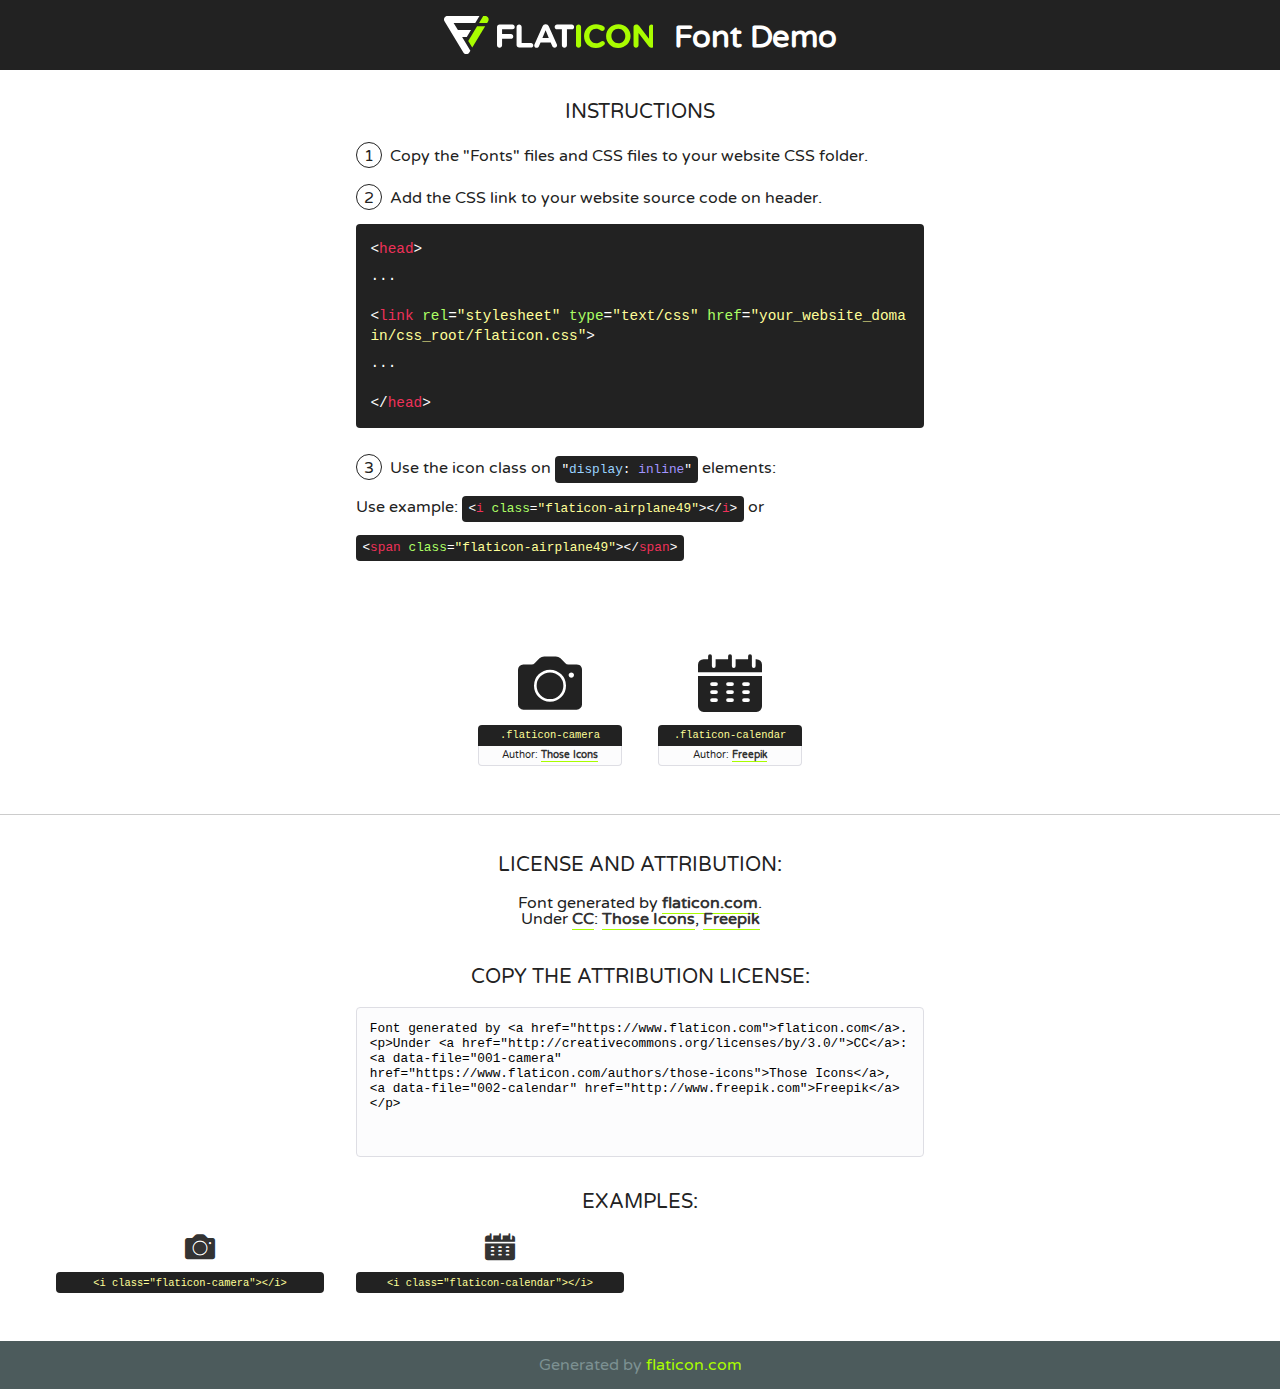
<file: font/flaticon.html>
<!DOCTYPE html>
<!--
  Flaticon icon font: Flaticon
  Creation date: 18/09/2020 16:27
-->
<html>
<!DOCTYPE html>
<html>

<head>
    <title>Flaticon WebFont</title>
    <link href="http://fonts.googleapis.com/css?family=Varela+Round" rel="stylesheet" type="text/css" />
    <link rel="stylesheet" type="text/css" href="flaticon.css">
    <meta charset="UTF-8">
    <style>
    html, body, div, span, applet, object, iframe,
    h1, h2, h3, h4, h5, h6, p, blockquote, pre,
    a, abbr, acronym, address, big, cite, code,
    del, dfn, em, img, ins, kbd, q, s, samp,
    small, strike, strong, sub, sup, tt, var,
    b, u, i, center,
    dl, dt, dd, ol, ul, li,
    fieldset, form, label, legend,
    table, caption, tbody, tfoot, thead, tr, th, td,
    article, aside, canvas, details, embed, 
    figure, figcaption, footer, header, hgroup, 
    menu, nav, output, ruby, section, summary,
    time, mark, audio, video {
        margin: 0;
        padding: 0;
        border: 0;
        font-size: 100%;
        font: inherit;
        vertical-align: baseline;
    }
    /* HTML5 display-role reset for older browsers */
    article, aside, details, figcaption, figure, 
    footer, header, hgroup, menu, nav, section {
        display: block;
    }
    body {
        line-height: 1;
    }
    ol, ul {
        list-style: none;
    }
    blockquote, q {
        quotes: none;
    }
    blockquote:before, blockquote:after,
    q:before, q:after {
        content: '';
        content: none;
    }
    table {
        border-collapse: collapse;
        border-spacing: 0;
    }
    body {
        font-family: 'Varela Round', Helvetica, Arial, sans-serif;
        font-size: 16px;
        color: #222;
    }
    a {
        color: #333;
        border-bottom: 1px solid #a9fd00;
        font-weight: bold;
        text-decoration: none;
    }
    * {
        -moz-box-sizing: border-box;
        -webkit-box-sizing: border-box;
        box-sizing: border-box;
        margin: 0;
        padding: 0;
    }
    [class^="flaticon-"]:before, [class*=" flaticon-"]:before, [class^="flaticon-"]:after, [class*=" flaticon-"]:after {
        font-family: Flaticon;
        font-size: 30px;
        font-style: normal;
        margin-left: 20px;
        color: #333;
    }
    .wrapper {
        max-width: 600px;
        margin: auto;
        padding: 0 1em;
    }
    .title {
        font-size: 1.25em;
        text-align: center;
        margin-bottom: 1em;
        text-transform: uppercase;
    }
    header {
        text-align: center;
        background-color: #222;
        color: #fff;
        padding: 1em;
    }
    header .logo {
        width: 210px;
        height: 38px;
        display: inline-block;
        vertical-align: middle;
        margin-right: 1em;
        border: none;
    }
    header strong {
        font-size: 1.95em;
        font-weight: bold;
        vertical-align: middle;
        margin-top: 5px;
        display: inline-block;
    }
    .demo {
        margin: 2em auto;
        line-height: 1.25em;
    }
    .demo ul li {
        margin-bottom: 1em;
    }
    .demo ul li .num {
        color: #222;
        border-radius: 20px;
        display: inline-block;
        width: 26px;
        padding: 3px;
        height: 26px;
        text-align: center;
        margin-right: 0.5em;
        border: 1px solid #222;
    }
    .demo ul li code {
        background-color: #222;
        border-radius: 4px;
        padding: 0.25em 0.5em;
        display: inline-block;
        color: #fff;
        font-family: Consolas,Monaco,Lucida Console,Liberation Mono,DejaVu Sans Mono,Bitstream Vera Sans Mono,Courier New, monospace;
        font-weight: lighter;
        margin-top: 1em;
        font-size: 0.8em;
        word-break: break-all;
    }
    .demo ul li code.big {
        padding: 1em;
        font-size: 0.9em;
    }
    .demo ul li code .red {
        color: #EF3159;
    }
    .demo ul li code .green {
        color: #ACFF65;
    }
    .demo ul li code .yellow {
        color: #FFFF99;
    }
    .demo ul li code .blue {
        color: #99D3FF;
    }
    .demo ul li code .purple {
        color: #A295FF;
    }
    .demo ul li code .dots {
        margin-top: 0.5em;
        display: block;
    }
    #glyphs {
        border-bottom: 1px solid #ccc;
        padding: 2em 0;
        text-align: center;
    }
    .glyph {
        display: inline-block;
        width: 9em;
        margin: 1em;
        text-align: center;
        vertical-align: top;
        background: #FFF;
    }
    .glyph .glyph-icon {
        padding: 10px;
        display: block;
        font-family:"Flaticon";
        font-size: 64px;
        line-height: 1;
    }
    .glyph .glyph-icon:before {
        font-size: 64px;
        color: #222;
        margin-left: 0;
    }
    .class-name {
        font-size: 0.65em;
        background-color: #222;
        color: #fff;
        border-radius: 4px 4px 0 0;
        padding: 0.5em;
        color: #FFFF99;
        font-family: Consolas,Monaco,Lucida Console,Liberation Mono,DejaVu Sans Mono,Bitstream Vera Sans Mono,Courier New, monospace;
    }
    .author-name {
        font-size: 0.6em;
        background-color: #fcfcfd;
        border: 1px solid #DEDEE4;
        border-top: 0;
        border-radius: 0 0 4px 4px;
        padding: 0.5em;
    }
    .class-name:last-child {
        font-size: 10px;
        color:#888;
    }
    .class-name:last-child a {
        font-size: 10px;
        color:#555;
    }
    .class-name:last-child a:hover {
        color:#a9fd00;
    }
    .glyph > input {
        display: block;
        width: 100px;
        margin: 5px auto;
        text-align: center;
        font-size: 12px;
        cursor: text;
    }
    .glyph > input.icon-input {
        font-family:"Flaticon";
        font-size: 16px;
        margin-bottom: 10px;
    }
    .attribution .title {
        margin-top: 2em;
    }
    .attribution textarea {
        background-color: #fcfcfd;
        padding: 1em;
        border: none;
        box-shadow: none;
        border: 1px solid #DEDEE4;
        border-radius: 4px;
        resize: none;
        width: 100%;
        height: 150px;
        font-size: 0.8em;
        font-family: Consolas,Monaco,Lucida Console,Liberation Mono,DejaVu Sans Mono,Bitstream Vera Sans Mono,Courier New, monospace;
        -webkit-appearance: none;
    }
    .iconsuse {
        margin: 2em auto;
        text-align: center;
        max-width: 1200px;
    }
    .iconsuse:after {
        content: '';
        display: table;
        clear: both;
    }
    .iconsuse .image {
        float: left;
        width: 25%;
        padding: 0 1em;
    }
    .iconsuse .image p {
        margin-bottom: 1em;
    }
    .iconsuse .image span {
        display: block;
        font-size: 0.65em;
        background-color: #222;
        color: #fff;
        border-radius: 4px;
        padding: 0.5em;
        color: #FFFF99;
        margin-top: 1em;
        font-family: Consolas,Monaco,Lucida Console,Liberation Mono,DejaVu Sans Mono,Bitstream Vera Sans Mono,Courier New, monospace;
    }
    #footer {
        text-align: center;
        background-color: #4C5B5C;
        color: #7c9192;
        padding: 1em;
    }
    #footer a {
        border: none;
        color: #a9fd00;
        font-weight: normal;
    }
    @media (max-width: 960px) {
        .iconsuse .image {
            width: 50%;
        }
    }
    @media (max-width: 560px) {
        .iconsuse .image {
            width: 100%;
        }
    }
    </style>
</head>

<body class="characters-off">

    <header>
        <a href="https://www.flaticon.com" target="_blank" class="logo">
            <svg version="1.1" xmlns="http://www.w3.org/2000/svg" xmlns:xlink="http://www.w3.org/1999/xlink" xmlns:a="http://ns.adobe.com/AdobeSVGViewerExtensions/3.0/" viewBox="0 0 560.875 102.036" enable-background="new 0 0 560.875 102.036" xml:space="preserve">
                <defs>
                </defs>
                <g>
                    <g class="letters">
                        <path fill="#ffffff" d="M141.596,29.675c0-3.777,2.985-6.767,6.764-6.767h34.438c3.426,0,6.15,2.728,6.15,6.15
                        c0,3.43-2.724,6.149-6.15,6.149h-27.674v13.091h23.719c3.429,0,6.151,2.724,6.151,6.15c0,3.43-2.723,6.149-6.151,6.149h-23.719
                        v17.574c0,3.773-2.986,6.761-6.764,6.761c-3.779,0-6.764-2.989-6.764-6.761V29.675z"></path>
                        <path fill="#ffffff" d="M193.844,29.149c0-3.781,2.985-6.767,6.764-6.767c3.776,0,6.763,2.985,6.763,6.767v42.957h25.039
                        c3.426,0,6.149,2.726,6.149,6.153c0,3.425-2.723,6.15-6.149,6.15h-31.802c-3.779,0-6.764-2.986-6.764-6.768V29.149z"></path>
                        <path fill="#ffffff" d="M241.891,75.71l21.438-48.407c1.492-3.341,4.215-5.357,7.906-5.357h0.792
                        c3.686,0,6.323,2.017,7.815,5.357l21.439,48.407c0.436,0.967,0.701,1.845,0.701,2.723c0,3.602-2.809,6.501-6.414,6.501
                        c-3.161,0-5.269-1.845-6.499-4.655l-4.132-9.661h-27.059l-4.301,10.102c-1.144,2.631-3.426,4.214-6.237,4.214
                        c-3.517,0-6.24-2.81-6.24-6.325C241.1,77.64,241.451,76.677,241.891,75.71z M279.932,58.666l-8.521-20.297l-8.526,20.297H279.932
                        z"></path>
                        <path fill="#ffffff" d="M314.864,35.387H301.86c-3.429,0-6.239-2.813-6.239-6.238c0-3.429,2.811-6.24,6.239-6.24h39.533
                        c3.426,0,6.237,2.811,6.237,6.24c0,3.425-2.811,6.238-6.237,6.238h-13.001v42.785c0,3.773-2.99,6.761-6.764,6.761
                        c-3.779,0-6.764-2.989-6.764-6.761V35.387z"></path>
                        <path fill="#A9FD00" d="M352.615,29.149c0-3.781,2.985-6.767,6.767-6.767c3.774,0,6.761,2.985,6.761,6.767v49.024
                        c0,3.773-2.987,6.761-6.761,6.761c-3.781,0-6.767-2.989-6.767-6.761V29.149z"></path>
                        <path fill="#A9FD00" d="M374.132,53.836v-0.179c0-17.481,13.178-31.801,32.065-31.801c9.22,0,15.459,2.458,20.557,6.238
                        c1.402,1.054,2.637,2.985,2.637,5.357c0,3.692-2.985,6.59-6.681,6.59c-1.845,0-3.071-0.702-4.044-1.319
                        c-3.776-2.813-7.729-4.393-12.562-4.393c-10.364,0-17.831,8.611-17.831,19.154v0.173c0,10.542,7.291,19.329,17.831,19.329
                        c5.715,0,9.492-1.756,13.359-4.834c1.049-0.874,2.458-1.491,4.039-1.491c3.429,0,6.325,2.813,6.325,6.236
                        c0,2.106-1.056,3.78-2.282,4.834c-5.539,4.834-12.036,7.733-21.878,7.733C387.572,85.464,374.132,71.493,374.132,53.836z"></path>
                        <path fill="#A9FD00" d="M433.009,53.836v-0.179c0-17.481,13.79-31.801,32.766-31.801c18.981,0,32.592,14.143,32.592,31.628v0.173
                        c0,17.483-13.785,31.807-32.769,31.807C446.625,85.464,433.009,71.32,433.009,53.836z M484.224,53.836v-0.179
                        c0-10.539-7.725-19.326-18.626-19.326c-10.893,0-18.449,8.611-18.449,19.154v0.173c0,10.542,7.73,19.329,18.626,19.329
                        C476.676,72.986,484.224,64.378,484.224,53.836z"></path>
                        <path fill="#A9FD00" d="M506.233,29.321c0-3.774,2.99-6.763,6.767-6.763h1.401c3.252,0,5.183,1.583,7.029,3.953l26.093,34.265
                        V29.059c0-3.692,2.99-6.677,6.681-6.677c3.683,0,6.671,2.985,6.671,6.677v48.934c0,3.78-2.987,6.765-6.764,6.765h-0.436
                        c-3.257,0-5.188-1.581-7.034-3.953l-27.056-35.492v32.944c0,3.687-2.985,6.676-6.678,6.676c-3.683,0-6.673-2.989-6.673-6.676
                        V29.321z"></path>
                    </g>
                    <g class="insignia">
                        <path fill="#ffffff" d="M48.372,56.137h12.517l11.156-18.537H37.186L25.688,18.539h57.825L94.668,0H9.271
                        C5.925,0,2.842,1.801,1.198,4.716c-1.644,2.907-1.593,6.482,0.134,9.343l50.38,83.501c1.678,2.781,4.689,4.476,7.938,4.476
                        c3.246,0,6.257-1.695,7.935-4.476l2.898-4.804L48.372,56.137z"></path>
                        <g class="i">
                            <path fill="#A9FD00" d="M93.575,18.539h0.031v0.004l21.652,0.004l2.705-4.488c1.727-2.861,1.778-6.436,0.133-9.343
                            C116.454,1.801,113.371,0,110.026,0h-5.294L93.575,18.539z"></path>
                            <polygon fill="#A9FD00" points="88.291,27.356 64.725,66.486 75.519,84.404 109.942,27.356"></polygon>
                        </g>
                    </g>
                </g>
            </svg>
        </a>
        <strong>Font Demo</strong>
    </header>


    <section class="demo wrapper">

        <p class="title">Instructions</p>

        <ul>
            <li>
                <span class="num">1</span>Copy the "Fonts" files and CSS files to your website CSS folder.
            </li>
            <li>
                <span class="num">2</span>Add the CSS link to your website source code on header.
                <code class="big">
                    &lt;<span class="red">head</span>&gt;
                    <br/><span class="dots">...</span>
                    <br/>&lt;<span class="red">link</span> <span class="green">rel</span>=<span class="yellow">"stylesheet"</span> <span class="green">type</span>=<span class="yellow">"text/css"</span> <span class="green">href</span>=<span class="yellow">"your_website_domain/css_root/flaticon.css"</span>&gt;
                    <br/><span class="dots">...</span>
                    <br/>&lt;/<span class="red">head</span>&gt;
                </code>
            </li>

            <li>
                <p>
                    <span class="num">3</span>Use the icon class on <code>"<span class="blue">display</span>:<span class="purple"> inline</span>"</code> elements:
                    <br />
                    Use example: <code>&lt;<span class="red">i</span> <span class="green">class</span>=<span class="yellow">&quot;flaticon-airplane49&quot;</span>&gt;&lt;/<span class="red">i</span>&gt;</code> or <code>&lt;<span class="red">span</span> <span class="green">class</span>=<span class="yellow">&quot;flaticon-airplane49&quot;</span>&gt;&lt;/<span class="red">span</span>&gt;</code>
            </li>
        </ul>

    </section>




   <section id="glyphs">          
    
      
        <div class="glyph"><div class="glyph-icon flaticon-camera"></div>
            <div class="class-name">.flaticon-camera</div>
            <div class="author-name">Author: <a data-file="001-camera" href="https://www.flaticon.com/authors/those-icons">Those Icons</a> </div> 
        </div>        
        
        <div class="glyph"><div class="glyph-icon flaticon-calendar"></div>
            <div class="class-name">.flaticon-calendar</div>
            <div class="author-name">Author: <a data-file="002-calendar" href="http://www.freepik.com">Freepik</a> </div> 
        </div>        
        

    </section>



    <section class="attribution wrapper"   style="text-align:center;">

      <div class="title">License and attribution:</div><div class="attrDiv">Font generated by <a href="https://www.flaticon.com">flaticon.com</a>. <div><p>Under <a href="http://creativecommons.org/licenses/by/3.0/">CC</a>: <a data-file="001-camera" href="https://www.flaticon.com/authors/those-icons">Those Icons</a>, <a data-file="002-calendar" href="http://www.freepik.com">Freepik</a></p>  </div>
      </div>
      <div class="title">Copy the Attribution License:</div>

    <textarea onclick="this.focus();this.select();">Font generated by &lt;a href=&quot;https://www.flaticon.com&quot;&gt;flaticon.com&lt;/a&gt;. <p>Under <a href="http://creativecommons.org/licenses/by/3.0/">CC</a>: <a data-file="001-camera" href="https://www.flaticon.com/authors/those-icons">Those Icons</a>, <a data-file="002-calendar" href="http://www.freepik.com">Freepik</a></p>  
     </textarea>

    </section>

    <section class="iconsuse">

          <div class="title">Examples:</div>            
             
            <div class="image">
                <p>
                    <i class="glyph-icon flaticon-camera"></i> 
                    <span>&lt;i class=&quot;flaticon-camera&quot;&gt;&lt;/i&gt;</span>
                </p>
            </div>
            
            <div class="image">
                <p>
                    <i class="glyph-icon flaticon-calendar"></i> 
                    <span>&lt;i class=&quot;flaticon-calendar&quot;&gt;&lt;/i&gt;</span>
                </p>
            </div>
                       
        </div>
                            
    </section>

<div id="footer">
    <div>Generated by <a href="https://www.flaticon.com">flaticon.com</a>
    </div>
</div>



</body>
</html>
</file>
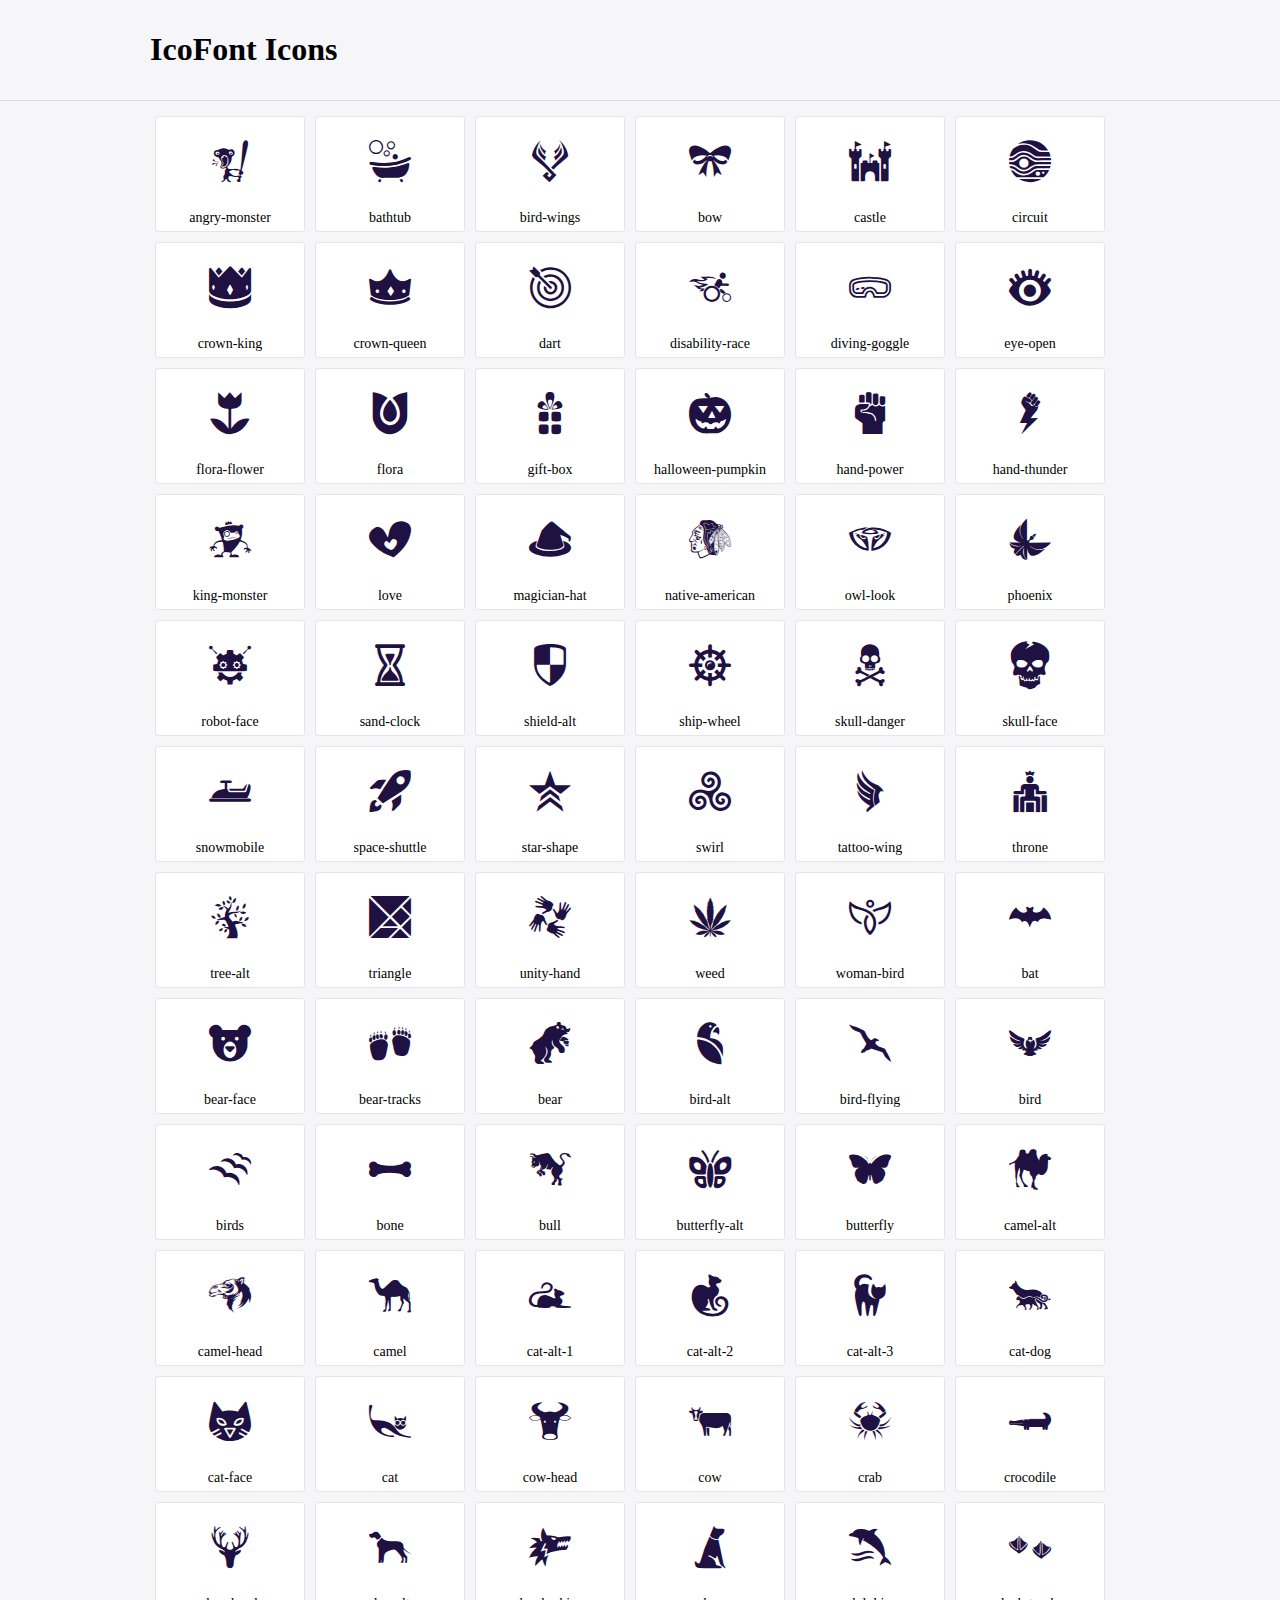
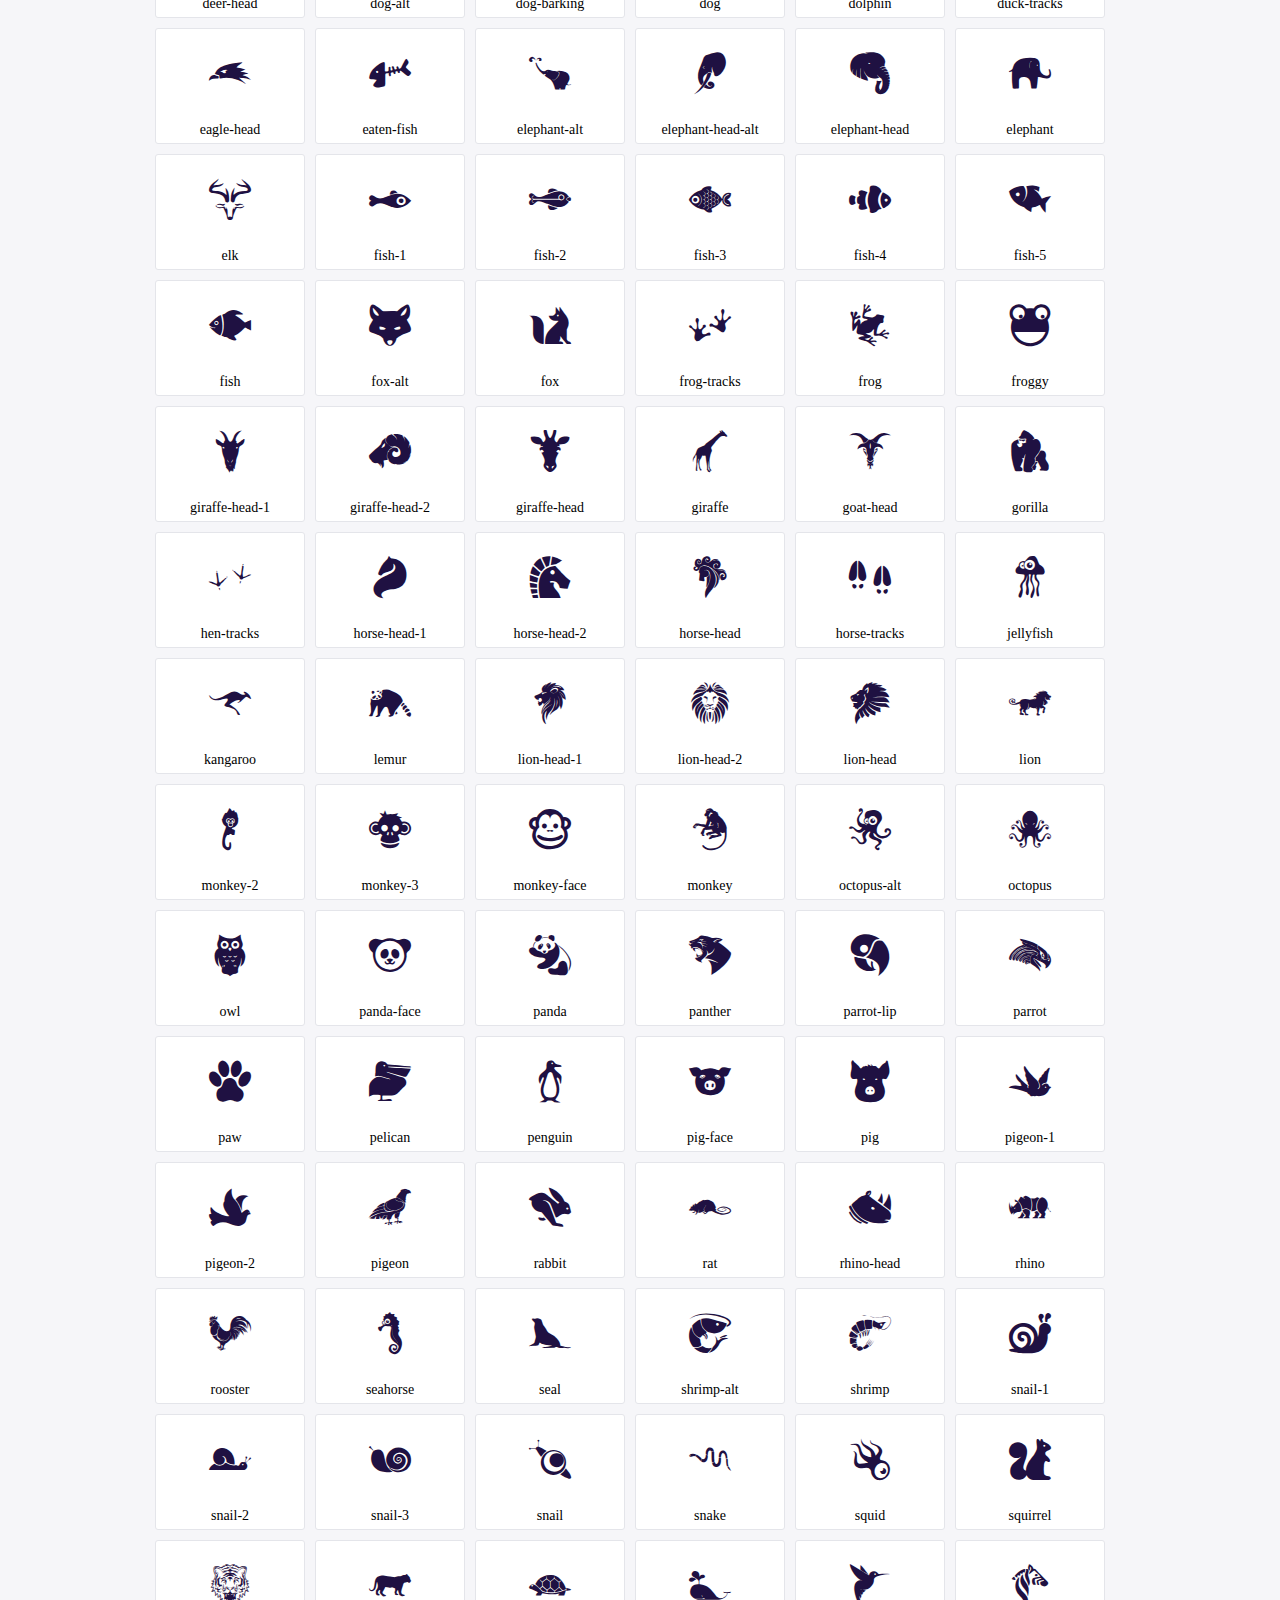
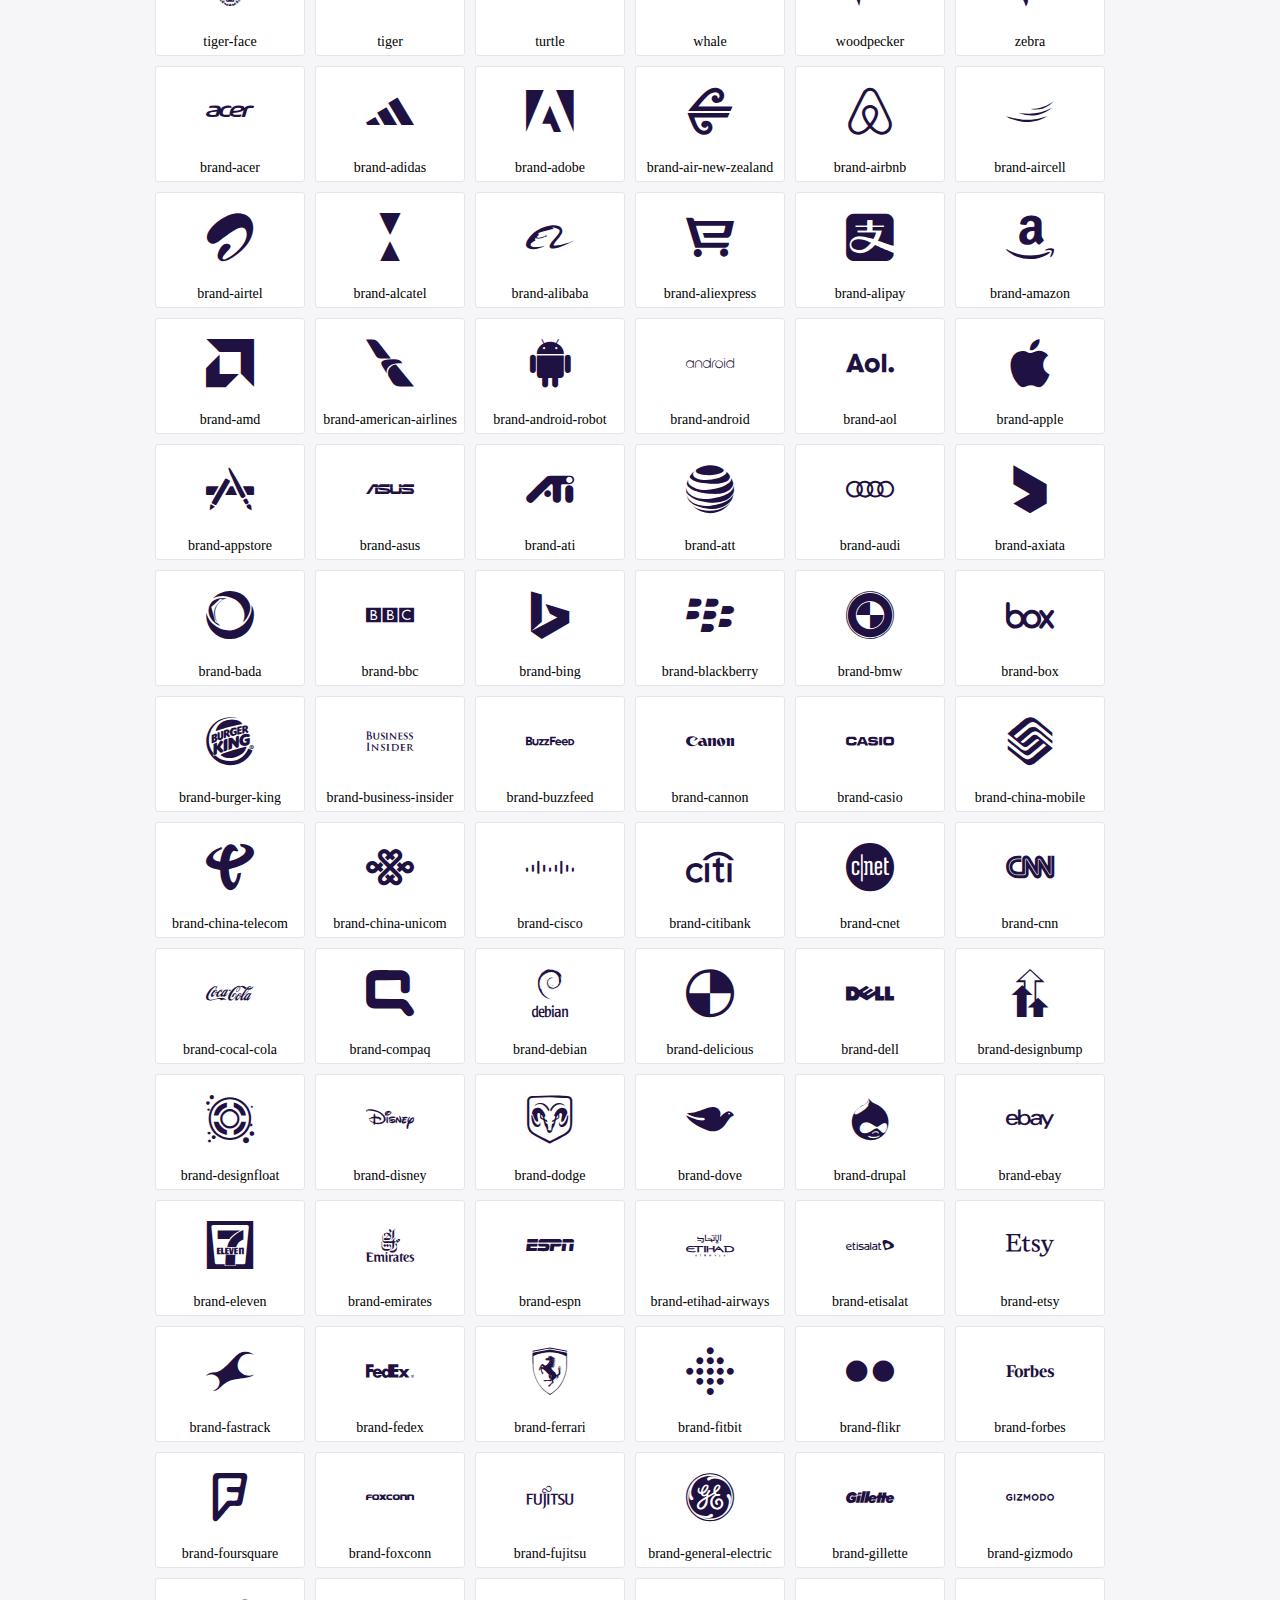
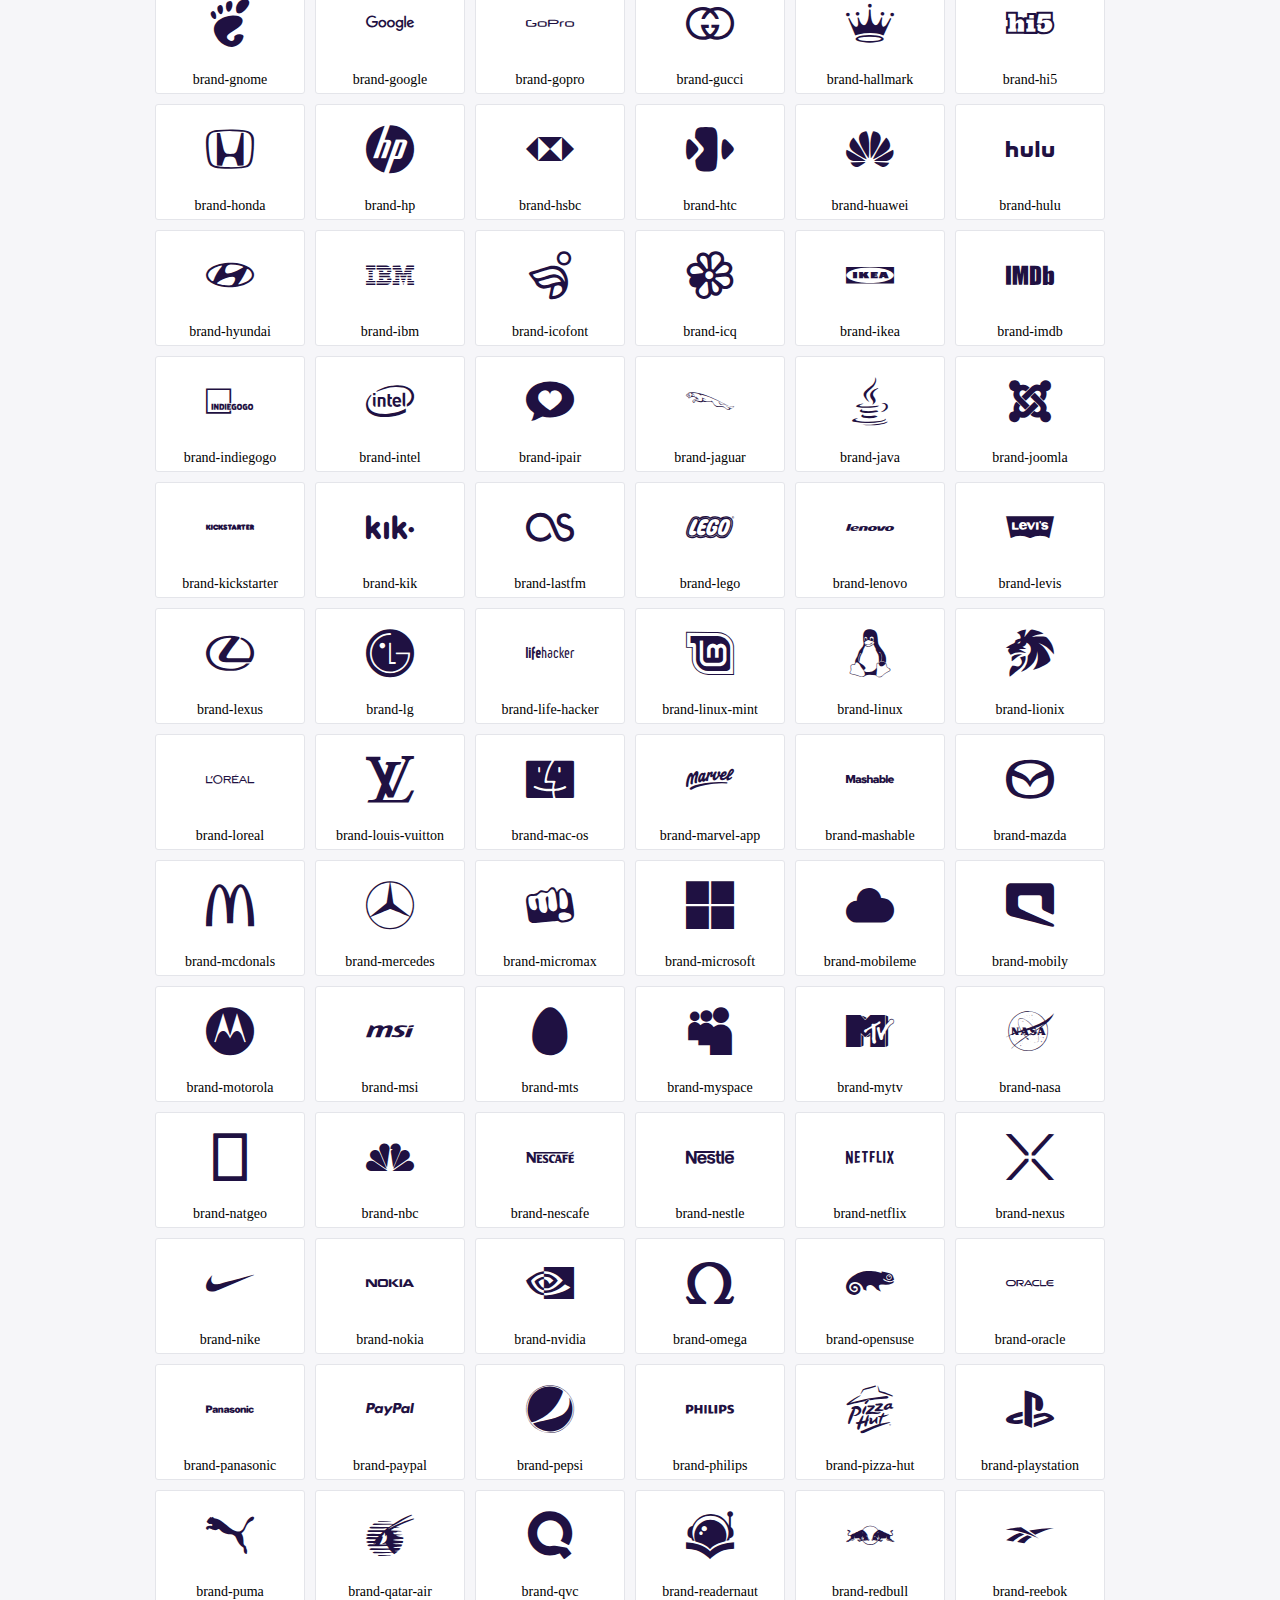
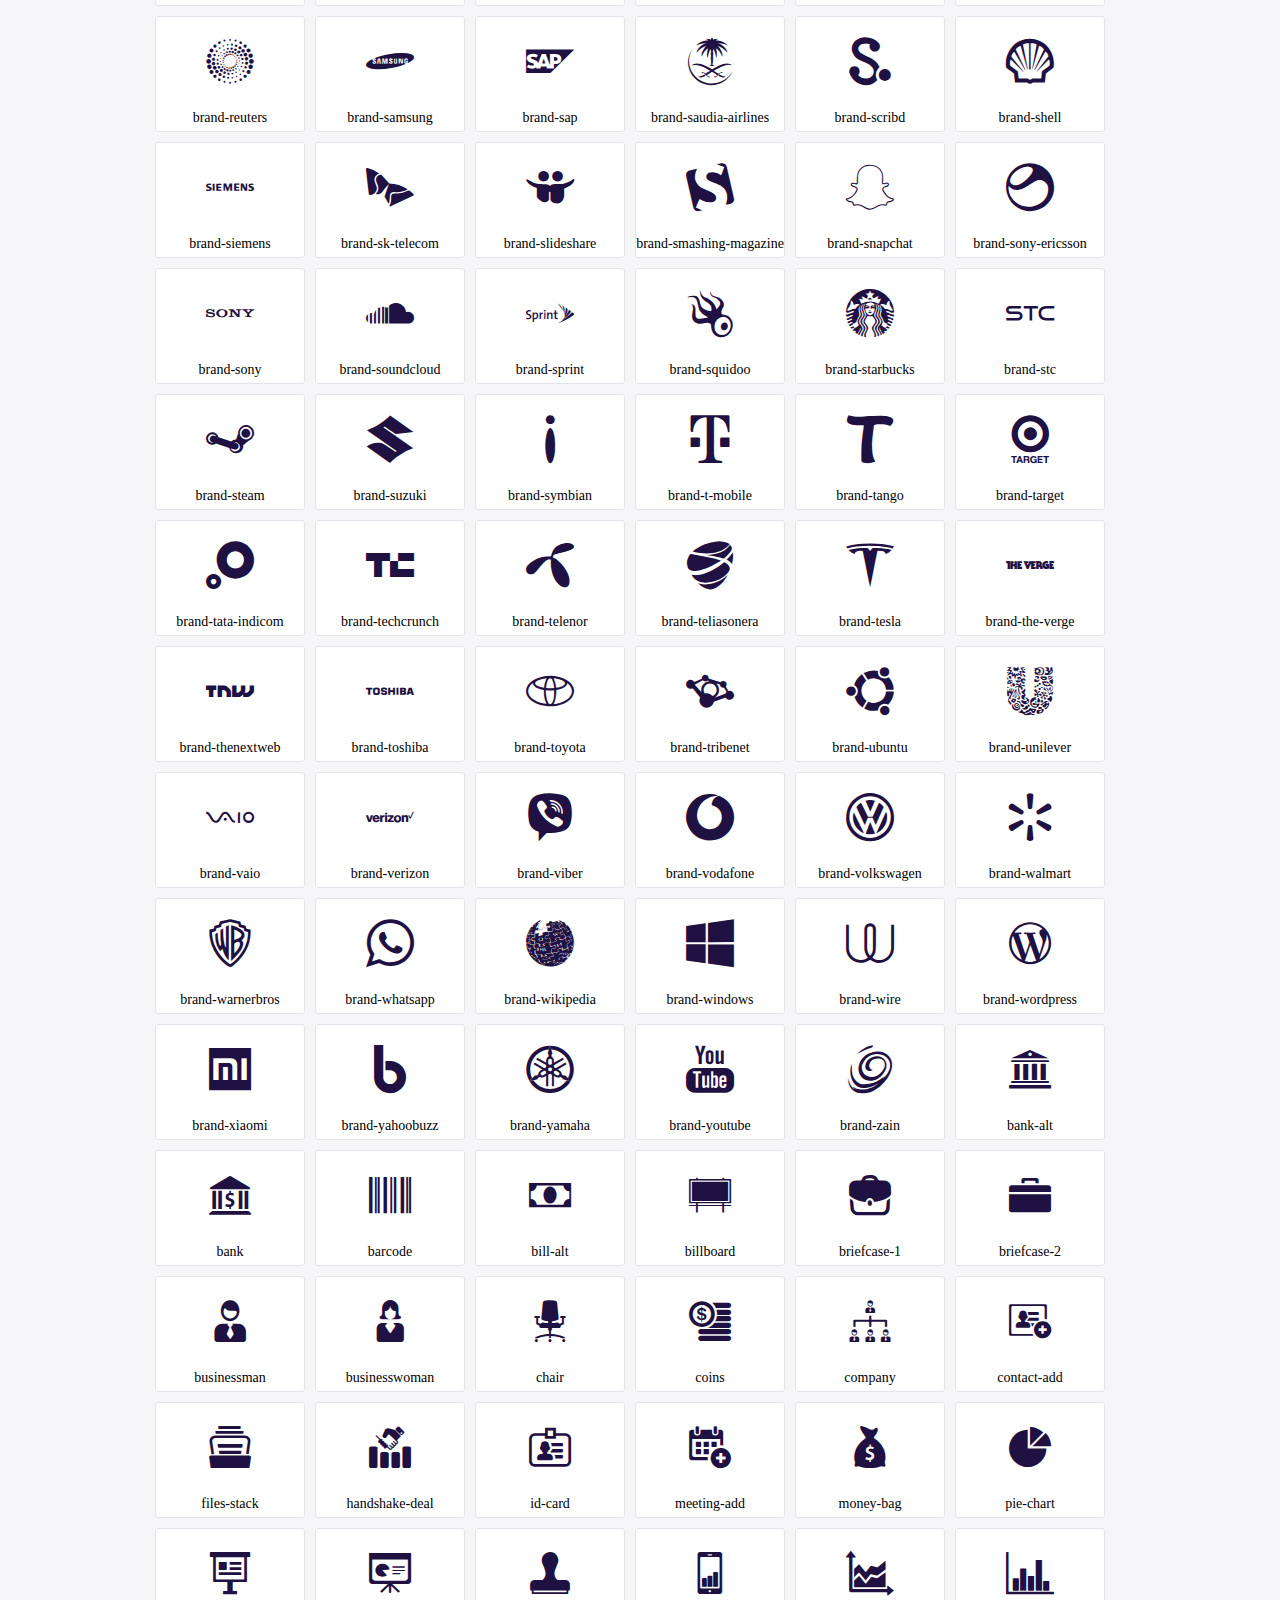
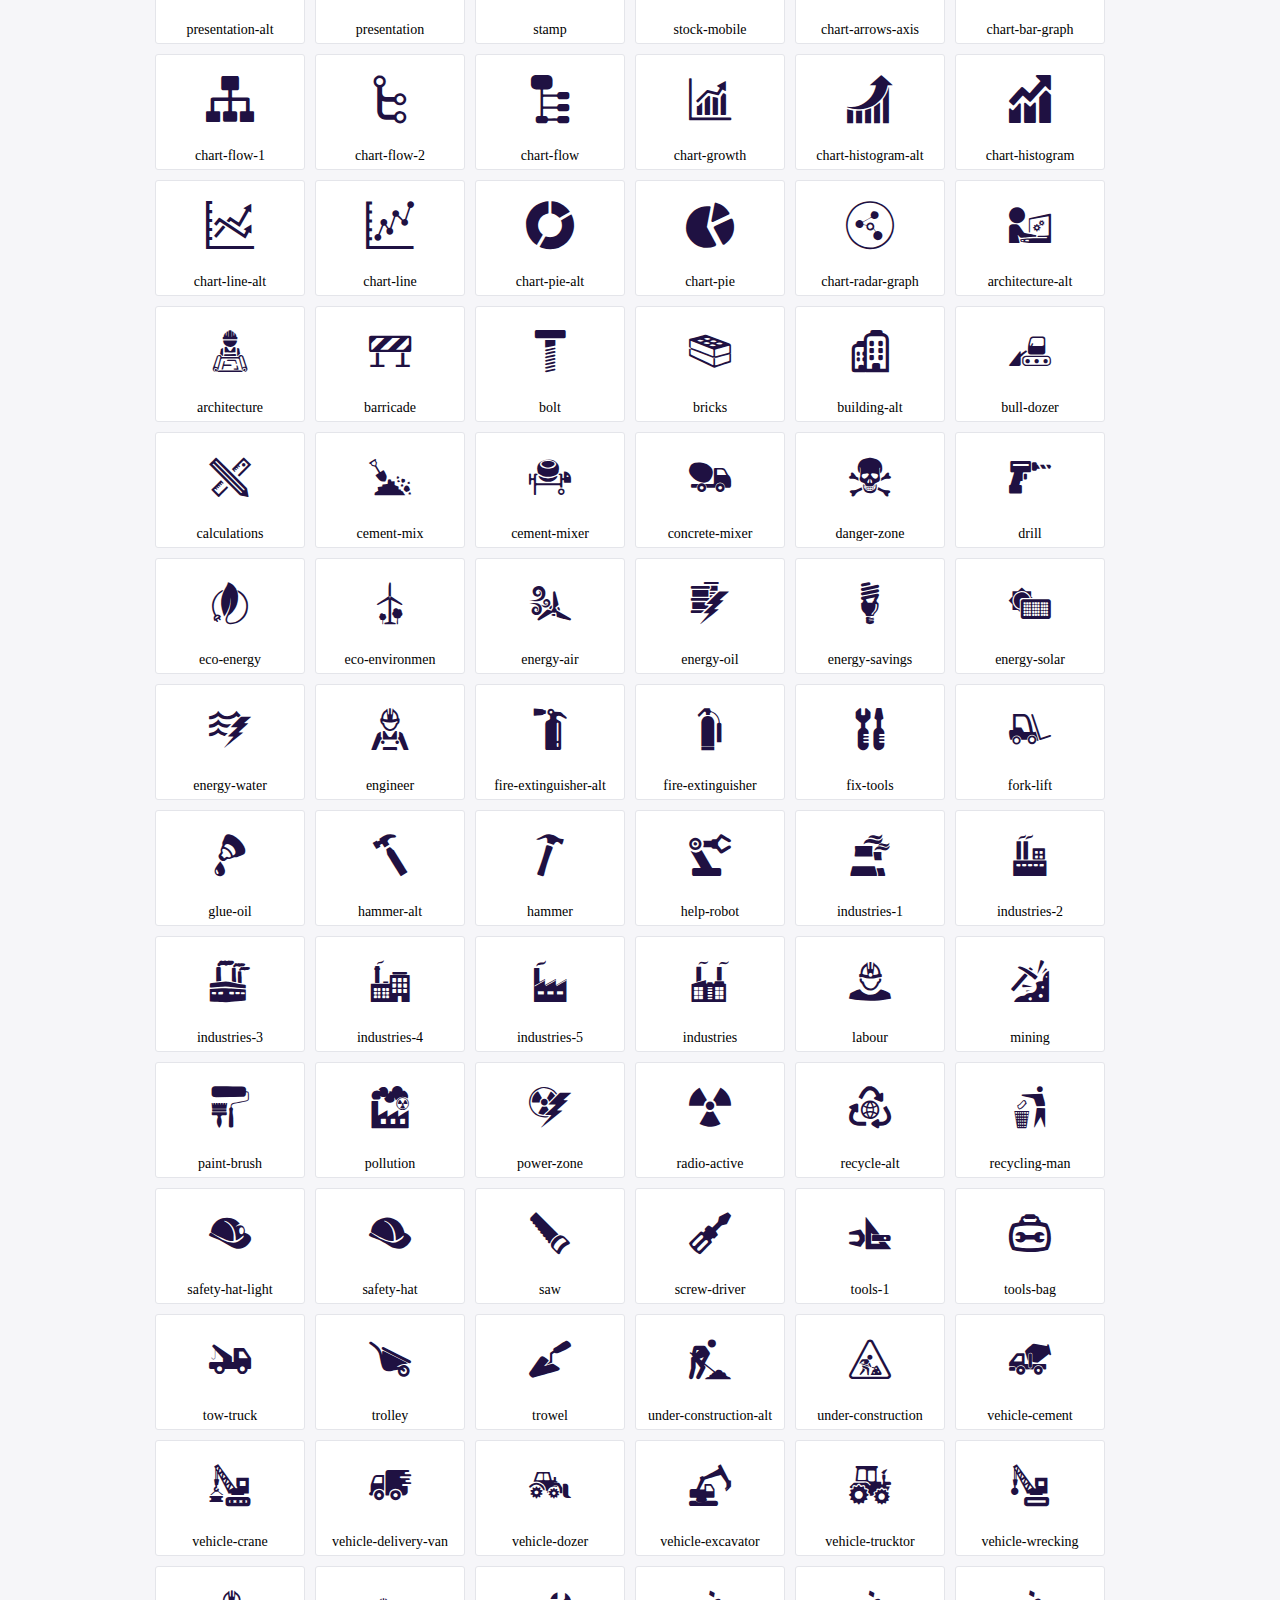
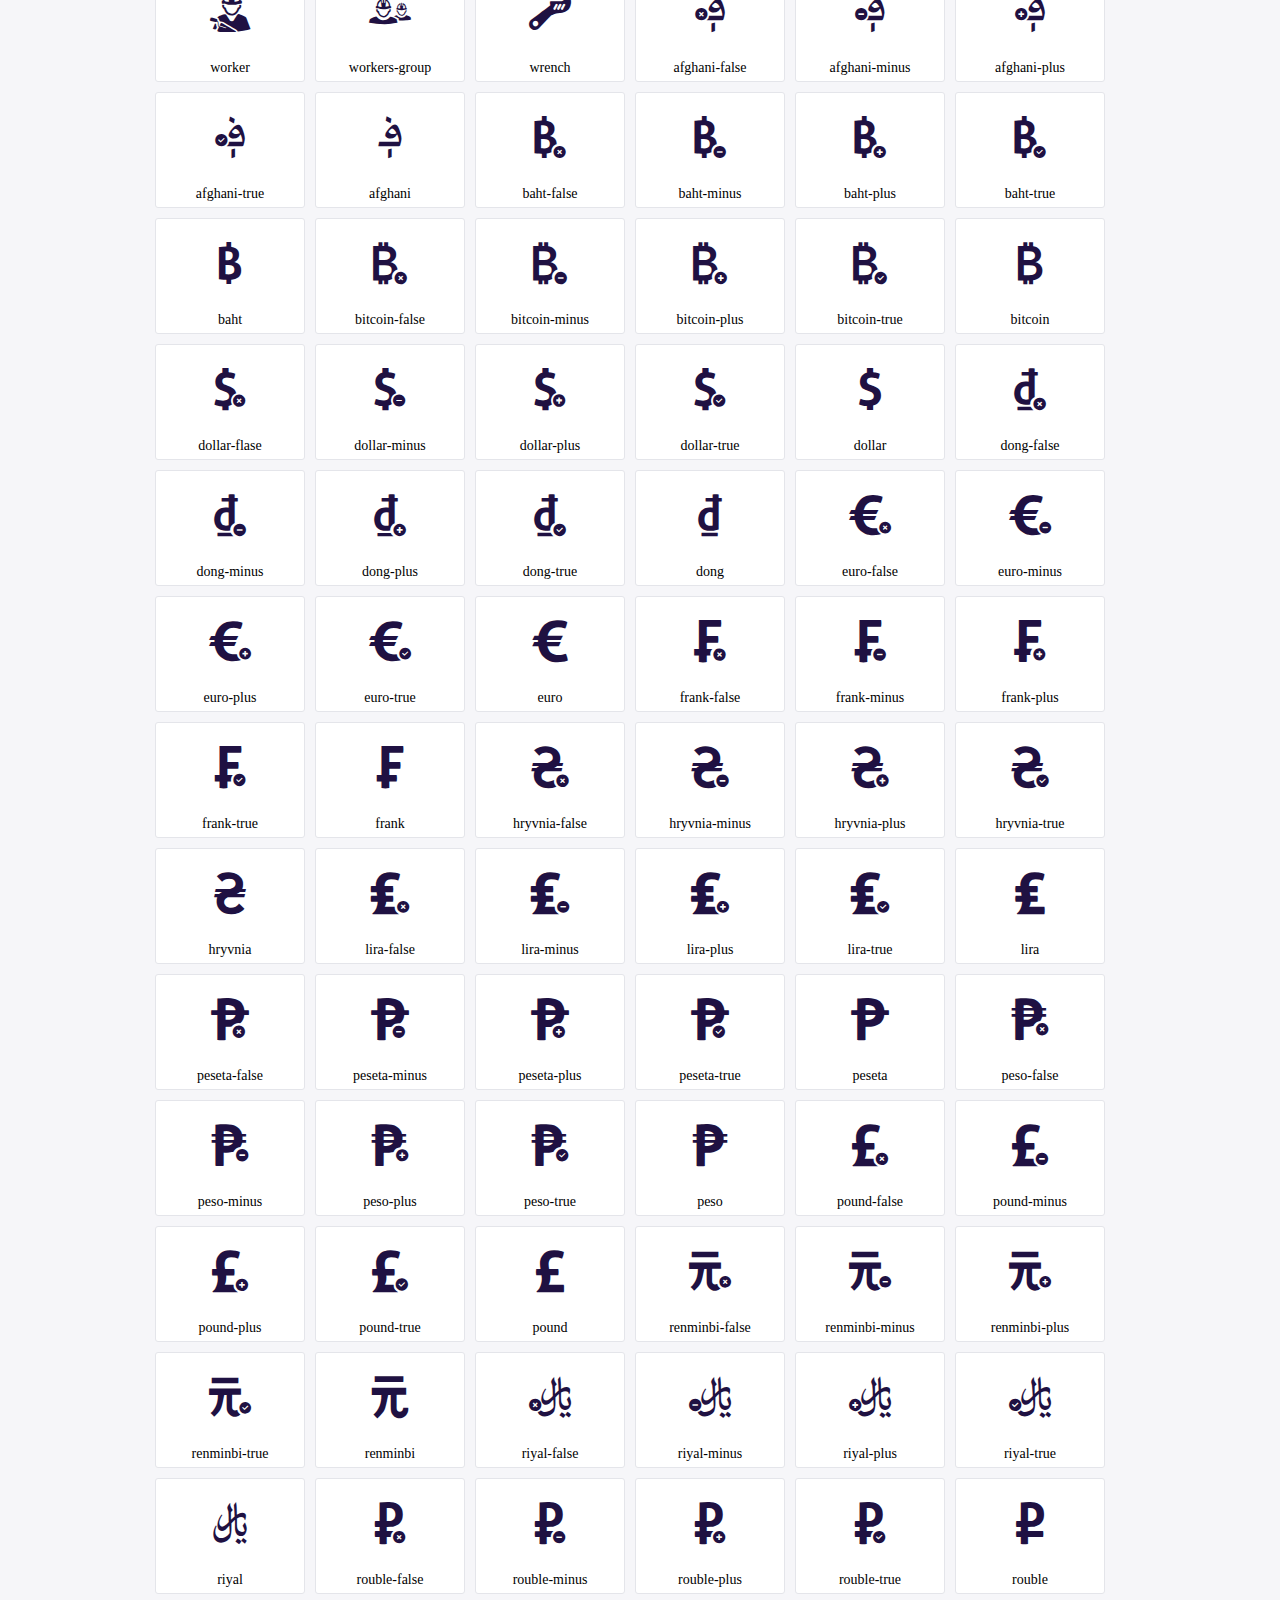
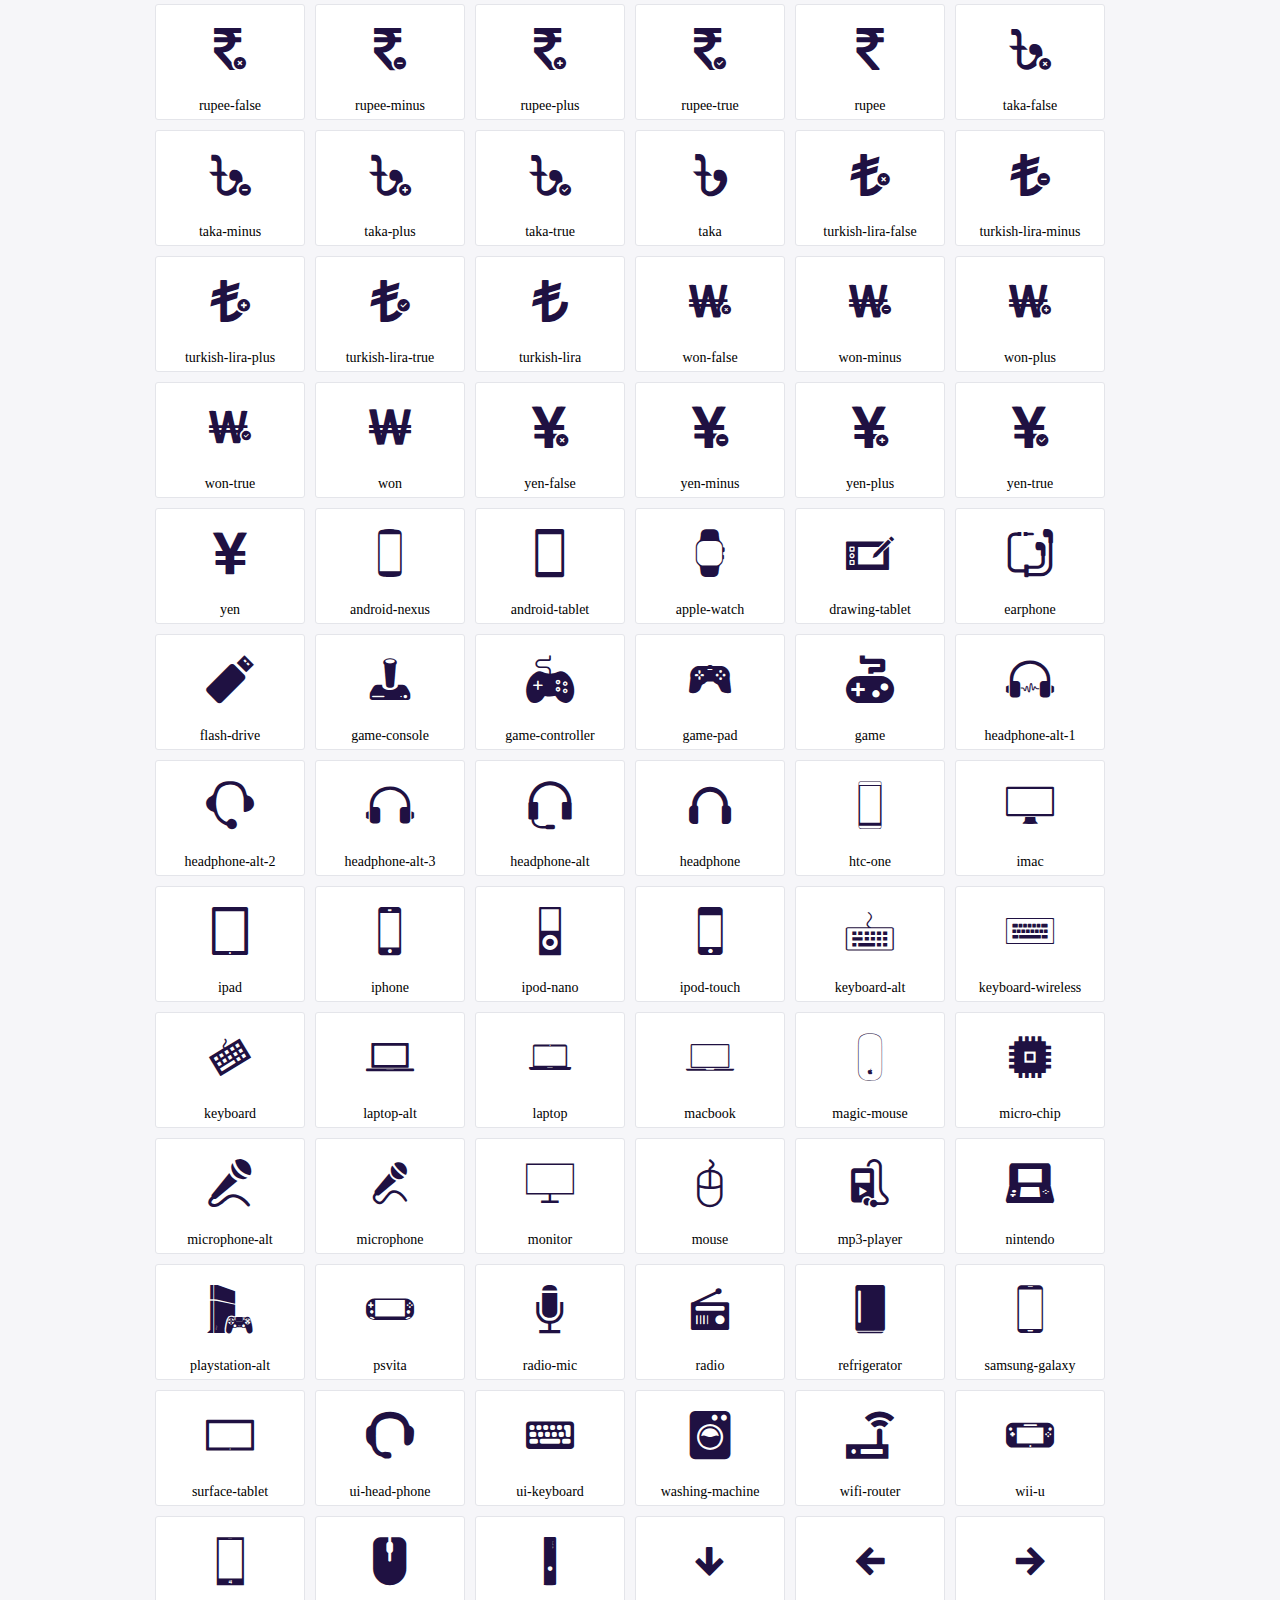
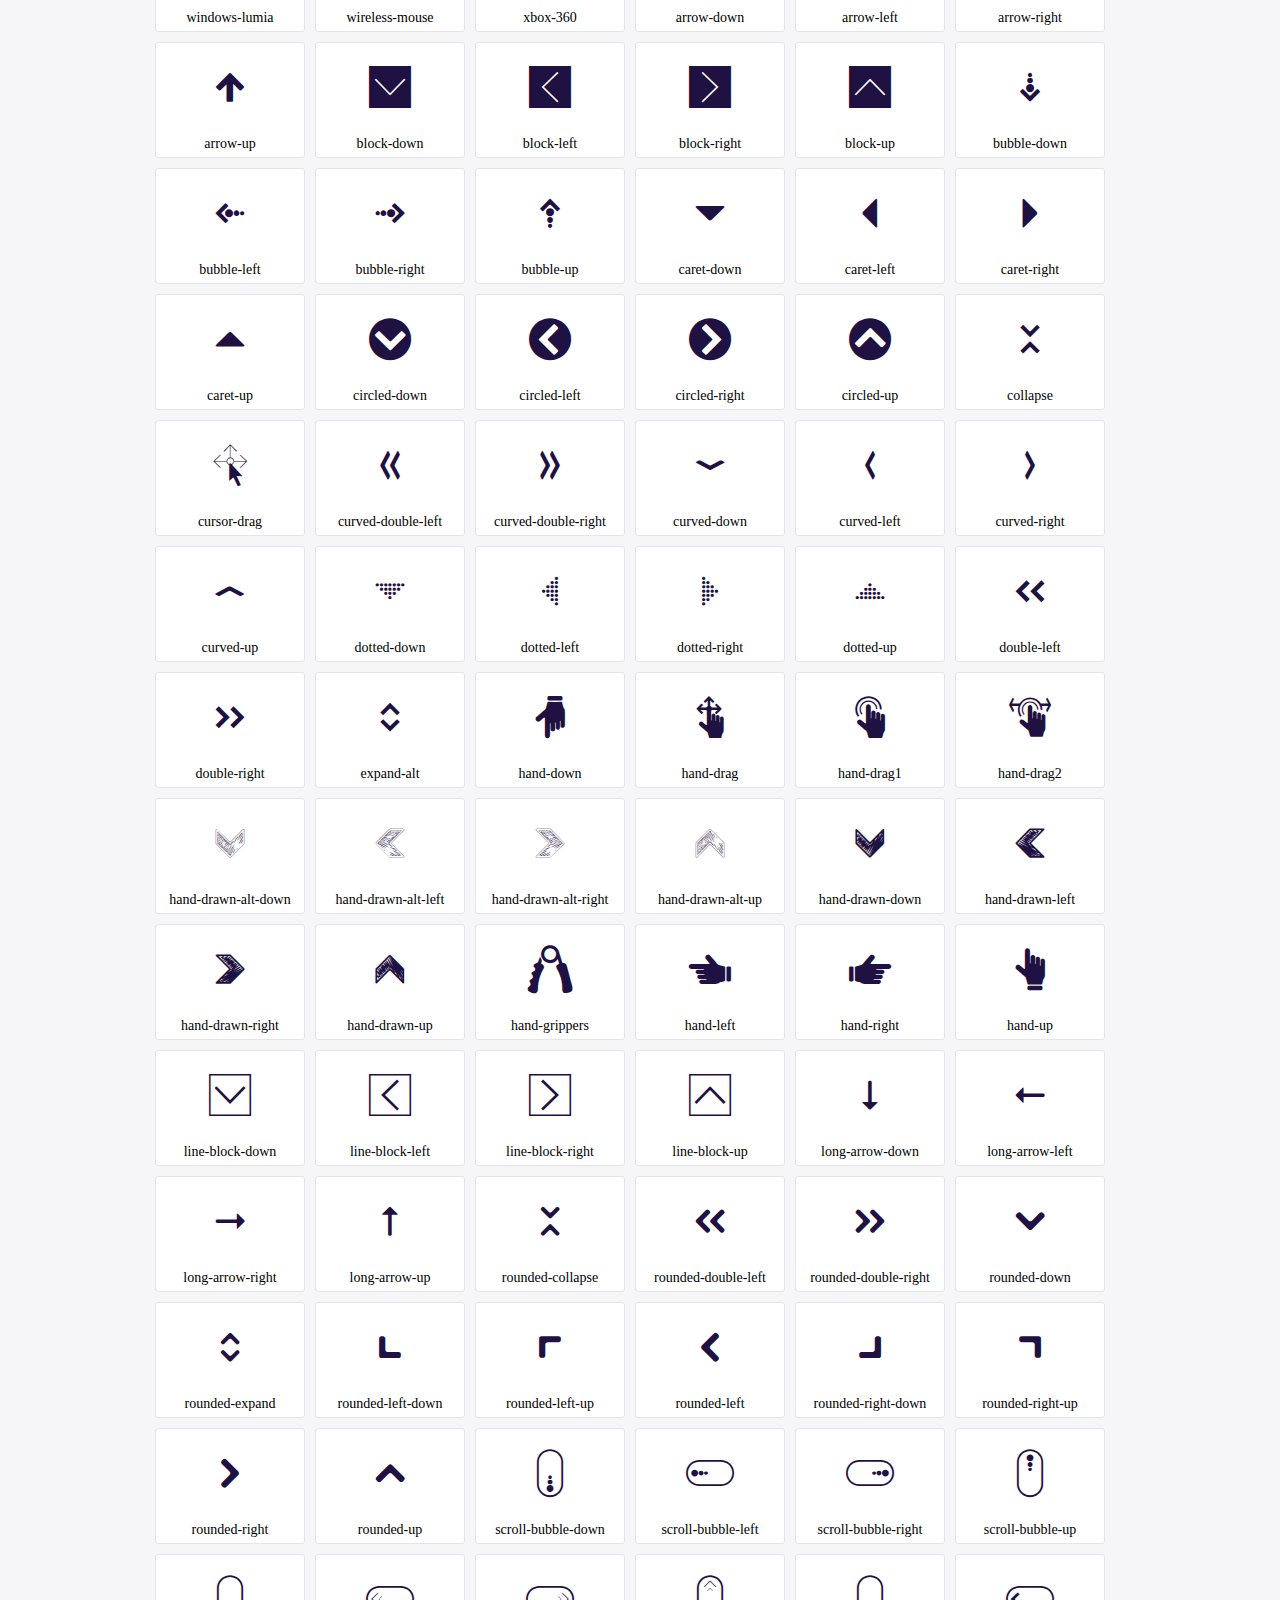
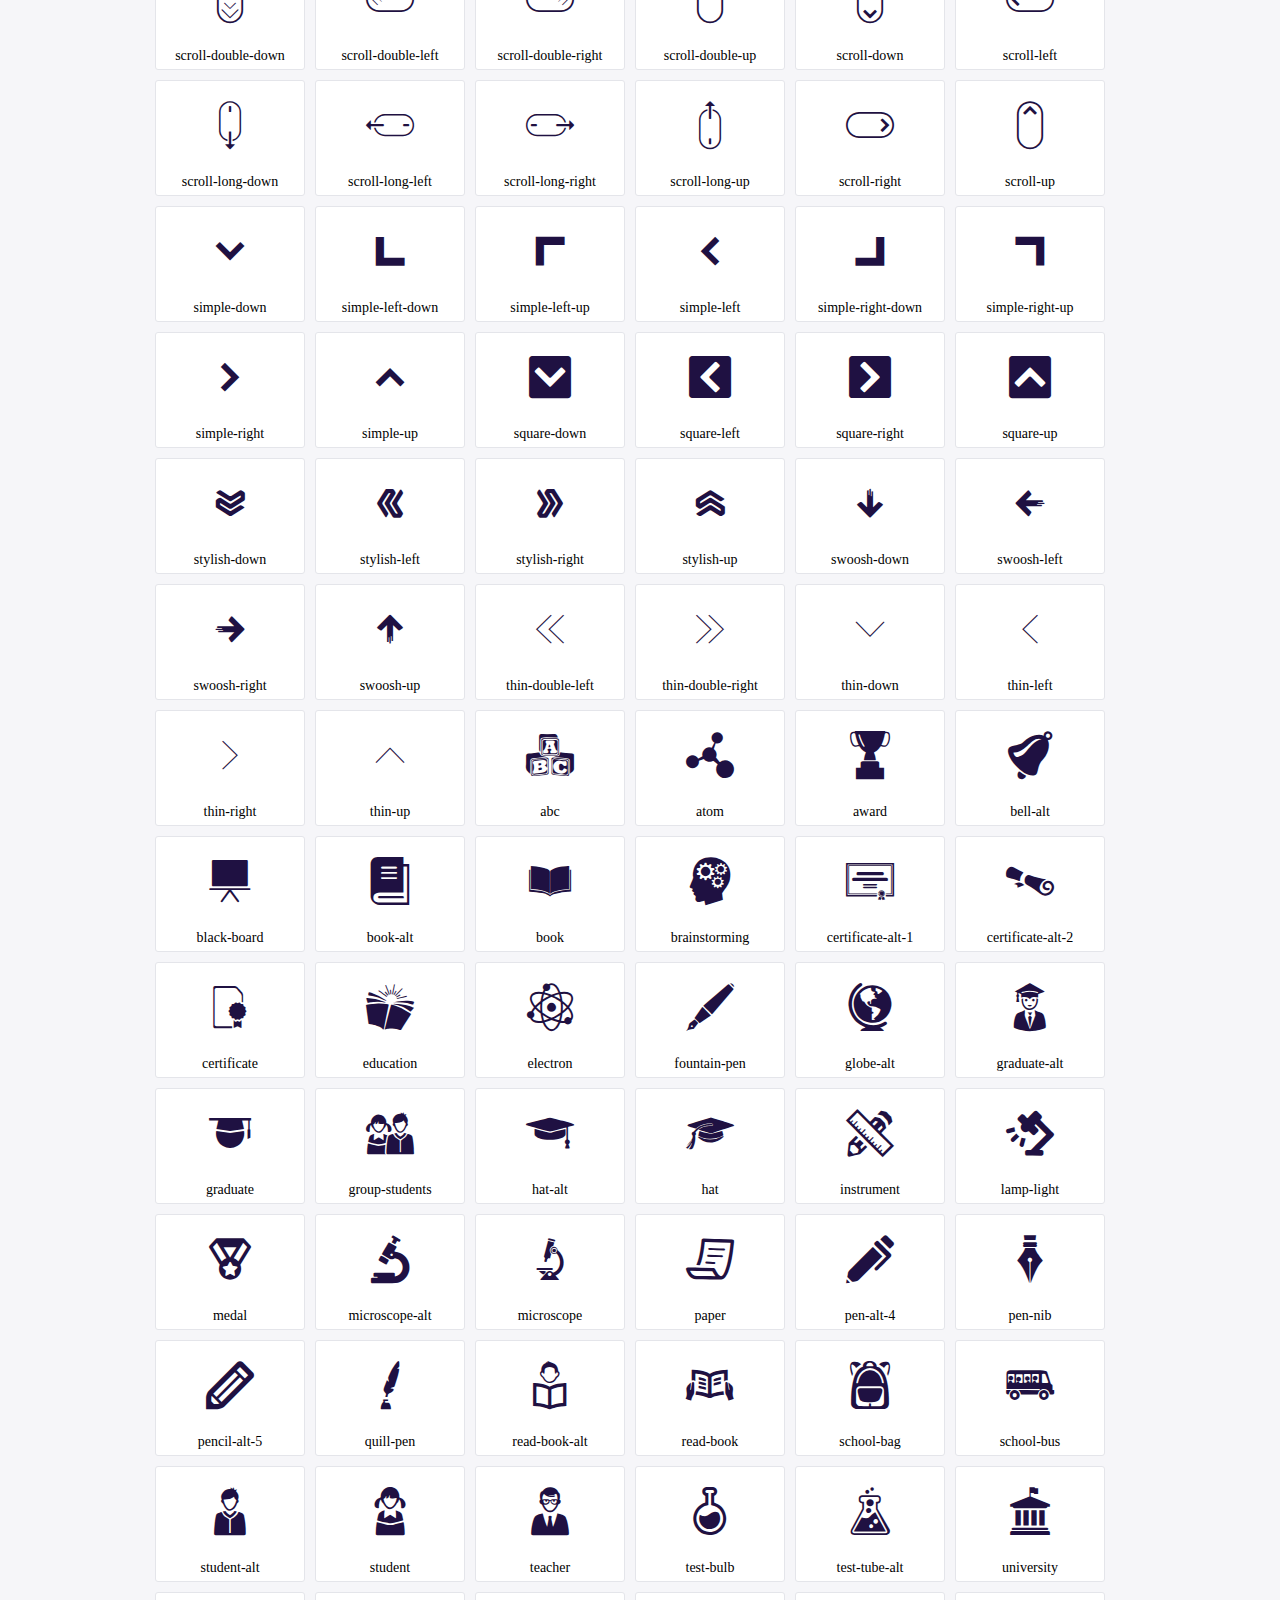
<file: icofont/demo.html>
<!DOCTYPE html>
	<html>
	<head>
		<meta charset="utf-8">
		<title>Examples | IcoFont</title>
		<link rel="stylesheet" type="text/css" href="./icofont.min.css">
		<style type="text/css">
			body {
				margin: 0;
				padding: 0;
				background: #F6F6F9;
			}
			.header {
				border-bottom: 1px solid #DCDCE1;
				padding: 10px 0;
				margin-bottom: 10px;
			}
			.container {
				width: 980px;
				margin: 0 auto;
			}
			.ico-title {
				font-size: 2em;
			}
			.iconlist {
				margin: 0;
				padding: 0;
				list-style: none;
				text-align: center;
				width: 100%;
				display: flex;
				flex-wrap: wrap;
				flex-direction: row;
			}
			.iconlist li {
				position: relative;
				margin: 5px;
				width: 150px;
				cursor: pointer;
			}
			.iconlist li .icon-holder {
				position: relative;
				text-align: center;
				border-radius: 3px;
				overflow: hidden;
				padding-bottom: 5px;
				background: #ffffff;
				border: 1px solid #E4E5EA;
				transition: all 0.2s linear 0s;
			}
			.iconlist li .icon-holder:hover {
				background: #00C3DA;
				color: #ffffff;
			}
			.iconlist li .icon-holder:hover .icon i {
				color: #ffffff;
			}
			.iconlist li .icon-holder .icon {
				padding: 20px;
				text-align: center;
			}
			.iconlist li .icon-holder .icon i {
				font-size: 3em;
				color: #1F1142;
			}
			.iconlist li .icon-holder span {
				font-size: 14px;
				display: block;
				margin-top: 5px;
				border-radius: 3px;
			}
		</style>
	</head>
	<body>
	<div class="header">
		<div class="container">
			<h1 class="ico-title"> IcoFont Icons </h1>
		</div>
	</div>
	<div class="container">
		<ul class="iconlist">
		
		<li>
			<div class="icon-holder">
				<div class="icon"> 
					<i class="icofont-angry-monster"></i>
				</div> 
				<span> angry-monster </span>
			</div>
		</li>
		
		<li>
			<div class="icon-holder">
				<div class="icon"> 
					<i class="icofont-bathtub"></i>
				</div> 
				<span> bathtub </span>
			</div>
		</li>
		
		<li>
			<div class="icon-holder">
				<div class="icon"> 
					<i class="icofont-bird-wings"></i>
				</div> 
				<span> bird-wings </span>
			</div>
		</li>
		
		<li>
			<div class="icon-holder">
				<div class="icon"> 
					<i class="icofont-bow"></i>
				</div> 
				<span> bow </span>
			</div>
		</li>
		
		<li>
			<div class="icon-holder">
				<div class="icon"> 
					<i class="icofont-castle"></i>
				</div> 
				<span> castle </span>
			</div>
		</li>
		
		<li>
			<div class="icon-holder">
				<div class="icon"> 
					<i class="icofont-circuit"></i>
				</div> 
				<span> circuit </span>
			</div>
		</li>
		
		<li>
			<div class="icon-holder">
				<div class="icon"> 
					<i class="icofont-crown-king"></i>
				</div> 
				<span> crown-king </span>
			</div>
		</li>
		
		<li>
			<div class="icon-holder">
				<div class="icon"> 
					<i class="icofont-crown-queen"></i>
				</div> 
				<span> crown-queen </span>
			</div>
		</li>
		
		<li>
			<div class="icon-holder">
				<div class="icon"> 
					<i class="icofont-dart"></i>
				</div> 
				<span> dart </span>
			</div>
		</li>
		
		<li>
			<div class="icon-holder">
				<div class="icon"> 
					<i class="icofont-disability-race"></i>
				</div> 
				<span> disability-race </span>
			</div>
		</li>
		
		<li>
			<div class="icon-holder">
				<div class="icon"> 
					<i class="icofont-diving-goggle"></i>
				</div> 
				<span> diving-goggle </span>
			</div>
		</li>
		
		<li>
			<div class="icon-holder">
				<div class="icon"> 
					<i class="icofont-eye-open"></i>
				</div> 
				<span> eye-open </span>
			</div>
		</li>
		
		<li>
			<div class="icon-holder">
				<div class="icon"> 
					<i class="icofont-flora-flower"></i>
				</div> 
				<span> flora-flower </span>
			</div>
		</li>
		
		<li>
			<div class="icon-holder">
				<div class="icon"> 
					<i class="icofont-flora"></i>
				</div> 
				<span> flora </span>
			</div>
		</li>
		
		<li>
			<div class="icon-holder">
				<div class="icon"> 
					<i class="icofont-gift-box"></i>
				</div> 
				<span> gift-box </span>
			</div>
		</li>
		
		<li>
			<div class="icon-holder">
				<div class="icon"> 
					<i class="icofont-halloween-pumpkin"></i>
				</div> 
				<span> halloween-pumpkin </span>
			</div>
		</li>
		
		<li>
			<div class="icon-holder">
				<div class="icon"> 
					<i class="icofont-hand-power"></i>
				</div> 
				<span> hand-power </span>
			</div>
		</li>
		
		<li>
			<div class="icon-holder">
				<div class="icon"> 
					<i class="icofont-hand-thunder"></i>
				</div> 
				<span> hand-thunder </span>
			</div>
		</li>
		
		<li>
			<div class="icon-holder">
				<div class="icon"> 
					<i class="icofont-king-monster"></i>
				</div> 
				<span> king-monster </span>
			</div>
		</li>
		
		<li>
			<div class="icon-holder">
				<div class="icon"> 
					<i class="icofont-love"></i>
				</div> 
				<span> love </span>
			</div>
		</li>
		
		<li>
			<div class="icon-holder">
				<div class="icon"> 
					<i class="icofont-magician-hat"></i>
				</div> 
				<span> magician-hat </span>
			</div>
		</li>
		
		<li>
			<div class="icon-holder">
				<div class="icon"> 
					<i class="icofont-native-american"></i>
				</div> 
				<span> native-american </span>
			</div>
		</li>
		
		<li>
			<div class="icon-holder">
				<div class="icon"> 
					<i class="icofont-owl-look"></i>
				</div> 
				<span> owl-look </span>
			</div>
		</li>
		
		<li>
			<div class="icon-holder">
				<div class="icon"> 
					<i class="icofont-phoenix"></i>
				</div> 
				<span> phoenix </span>
			</div>
		</li>
		
		<li>
			<div class="icon-holder">
				<div class="icon"> 
					<i class="icofont-robot-face"></i>
				</div> 
				<span> robot-face </span>
			</div>
		</li>
		
		<li>
			<div class="icon-holder">
				<div class="icon"> 
					<i class="icofont-sand-clock"></i>
				</div> 
				<span> sand-clock </span>
			</div>
		</li>
		
		<li>
			<div class="icon-holder">
				<div class="icon"> 
					<i class="icofont-shield-alt"></i>
				</div> 
				<span> shield-alt </span>
			</div>
		</li>
		
		<li>
			<div class="icon-holder">
				<div class="icon"> 
					<i class="icofont-ship-wheel"></i>
				</div> 
				<span> ship-wheel </span>
			</div>
		</li>
		
		<li>
			<div class="icon-holder">
				<div class="icon"> 
					<i class="icofont-skull-danger"></i>
				</div> 
				<span> skull-danger </span>
			</div>
		</li>
		
		<li>
			<div class="icon-holder">
				<div class="icon"> 
					<i class="icofont-skull-face"></i>
				</div> 
				<span> skull-face </span>
			</div>
		</li>
		
		<li>
			<div class="icon-holder">
				<div class="icon"> 
					<i class="icofont-snowmobile"></i>
				</div> 
				<span> snowmobile </span>
			</div>
		</li>
		
		<li>
			<div class="icon-holder">
				<div class="icon"> 
					<i class="icofont-space-shuttle"></i>
				</div> 
				<span> space-shuttle </span>
			</div>
		</li>
		
		<li>
			<div class="icon-holder">
				<div class="icon"> 
					<i class="icofont-star-shape"></i>
				</div> 
				<span> star-shape </span>
			</div>
		</li>
		
		<li>
			<div class="icon-holder">
				<div class="icon"> 
					<i class="icofont-swirl"></i>
				</div> 
				<span> swirl </span>
			</div>
		</li>
		
		<li>
			<div class="icon-holder">
				<div class="icon"> 
					<i class="icofont-tattoo-wing"></i>
				</div> 
				<span> tattoo-wing </span>
			</div>
		</li>
		
		<li>
			<div class="icon-holder">
				<div class="icon"> 
					<i class="icofont-throne"></i>
				</div> 
				<span> throne </span>
			</div>
		</li>
		
		<li>
			<div class="icon-holder">
				<div class="icon"> 
					<i class="icofont-tree-alt"></i>
				</div> 
				<span> tree-alt </span>
			</div>
		</li>
		
		<li>
			<div class="icon-holder">
				<div class="icon"> 
					<i class="icofont-triangle"></i>
				</div> 
				<span> triangle </span>
			</div>
		</li>
		
		<li>
			<div class="icon-holder">
				<div class="icon"> 
					<i class="icofont-unity-hand"></i>
				</div> 
				<span> unity-hand </span>
			</div>
		</li>
		
		<li>
			<div class="icon-holder">
				<div class="icon"> 
					<i class="icofont-weed"></i>
				</div> 
				<span> weed </span>
			</div>
		</li>
		
		<li>
			<div class="icon-holder">
				<div class="icon"> 
					<i class="icofont-woman-bird"></i>
				</div> 
				<span> woman-bird </span>
			</div>
		</li>
		
		<li>
			<div class="icon-holder">
				<div class="icon"> 
					<i class="icofont-bat"></i>
				</div> 
				<span> bat </span>
			</div>
		</li>
		
		<li>
			<div class="icon-holder">
				<div class="icon"> 
					<i class="icofont-bear-face"></i>
				</div> 
				<span> bear-face </span>
			</div>
		</li>
		
		<li>
			<div class="icon-holder">
				<div class="icon"> 
					<i class="icofont-bear-tracks"></i>
				</div> 
				<span> bear-tracks </span>
			</div>
		</li>
		
		<li>
			<div class="icon-holder">
				<div class="icon"> 
					<i class="icofont-bear"></i>
				</div> 
				<span> bear </span>
			</div>
		</li>
		
		<li>
			<div class="icon-holder">
				<div class="icon"> 
					<i class="icofont-bird-alt"></i>
				</div> 
				<span> bird-alt </span>
			</div>
		</li>
		
		<li>
			<div class="icon-holder">
				<div class="icon"> 
					<i class="icofont-bird-flying"></i>
				</div> 
				<span> bird-flying </span>
			</div>
		</li>
		
		<li>
			<div class="icon-holder">
				<div class="icon"> 
					<i class="icofont-bird"></i>
				</div> 
				<span> bird </span>
			</div>
		</li>
		
		<li>
			<div class="icon-holder">
				<div class="icon"> 
					<i class="icofont-birds"></i>
				</div> 
				<span> birds </span>
			</div>
		</li>
		
		<li>
			<div class="icon-holder">
				<div class="icon"> 
					<i class="icofont-bone"></i>
				</div> 
				<span> bone </span>
			</div>
		</li>
		
		<li>
			<div class="icon-holder">
				<div class="icon"> 
					<i class="icofont-bull"></i>
				</div> 
				<span> bull </span>
			</div>
		</li>
		
		<li>
			<div class="icon-holder">
				<div class="icon"> 
					<i class="icofont-butterfly-alt"></i>
				</div> 
				<span> butterfly-alt </span>
			</div>
		</li>
		
		<li>
			<div class="icon-holder">
				<div class="icon"> 
					<i class="icofont-butterfly"></i>
				</div> 
				<span> butterfly </span>
			</div>
		</li>
		
		<li>
			<div class="icon-holder">
				<div class="icon"> 
					<i class="icofont-camel-alt"></i>
				</div> 
				<span> camel-alt </span>
			</div>
		</li>
		
		<li>
			<div class="icon-holder">
				<div class="icon"> 
					<i class="icofont-camel-head"></i>
				</div> 
				<span> camel-head </span>
			</div>
		</li>
		
		<li>
			<div class="icon-holder">
				<div class="icon"> 
					<i class="icofont-camel"></i>
				</div> 
				<span> camel </span>
			</div>
		</li>
		
		<li>
			<div class="icon-holder">
				<div class="icon"> 
					<i class="icofont-cat-alt-1"></i>
				</div> 
				<span> cat-alt-1 </span>
			</div>
		</li>
		
		<li>
			<div class="icon-holder">
				<div class="icon"> 
					<i class="icofont-cat-alt-2"></i>
				</div> 
				<span> cat-alt-2 </span>
			</div>
		</li>
		
		<li>
			<div class="icon-holder">
				<div class="icon"> 
					<i class="icofont-cat-alt-3"></i>
				</div> 
				<span> cat-alt-3 </span>
			</div>
		</li>
		
		<li>
			<div class="icon-holder">
				<div class="icon"> 
					<i class="icofont-cat-dog"></i>
				</div> 
				<span> cat-dog </span>
			</div>
		</li>
		
		<li>
			<div class="icon-holder">
				<div class="icon"> 
					<i class="icofont-cat-face"></i>
				</div> 
				<span> cat-face </span>
			</div>
		</li>
		
		<li>
			<div class="icon-holder">
				<div class="icon"> 
					<i class="icofont-cat"></i>
				</div> 
				<span> cat </span>
			</div>
		</li>
		
		<li>
			<div class="icon-holder">
				<div class="icon"> 
					<i class="icofont-cow-head"></i>
				</div> 
				<span> cow-head </span>
			</div>
		</li>
		
		<li>
			<div class="icon-holder">
				<div class="icon"> 
					<i class="icofont-cow"></i>
				</div> 
				<span> cow </span>
			</div>
		</li>
		
		<li>
			<div class="icon-holder">
				<div class="icon"> 
					<i class="icofont-crab"></i>
				</div> 
				<span> crab </span>
			</div>
		</li>
		
		<li>
			<div class="icon-holder">
				<div class="icon"> 
					<i class="icofont-crocodile"></i>
				</div> 
				<span> crocodile </span>
			</div>
		</li>
		
		<li>
			<div class="icon-holder">
				<div class="icon"> 
					<i class="icofont-deer-head"></i>
				</div> 
				<span> deer-head </span>
			</div>
		</li>
		
		<li>
			<div class="icon-holder">
				<div class="icon"> 
					<i class="icofont-dog-alt"></i>
				</div> 
				<span> dog-alt </span>
			</div>
		</li>
		
		<li>
			<div class="icon-holder">
				<div class="icon"> 
					<i class="icofont-dog-barking"></i>
				</div> 
				<span> dog-barking </span>
			</div>
		</li>
		
		<li>
			<div class="icon-holder">
				<div class="icon"> 
					<i class="icofont-dog"></i>
				</div> 
				<span> dog </span>
			</div>
		</li>
		
		<li>
			<div class="icon-holder">
				<div class="icon"> 
					<i class="icofont-dolphin"></i>
				</div> 
				<span> dolphin </span>
			</div>
		</li>
		
		<li>
			<div class="icon-holder">
				<div class="icon"> 
					<i class="icofont-duck-tracks"></i>
				</div> 
				<span> duck-tracks </span>
			</div>
		</li>
		
		<li>
			<div class="icon-holder">
				<div class="icon"> 
					<i class="icofont-eagle-head"></i>
				</div> 
				<span> eagle-head </span>
			</div>
		</li>
		
		<li>
			<div class="icon-holder">
				<div class="icon"> 
					<i class="icofont-eaten-fish"></i>
				</div> 
				<span> eaten-fish </span>
			</div>
		</li>
		
		<li>
			<div class="icon-holder">
				<div class="icon"> 
					<i class="icofont-elephant-alt"></i>
				</div> 
				<span> elephant-alt </span>
			</div>
		</li>
		
		<li>
			<div class="icon-holder">
				<div class="icon"> 
					<i class="icofont-elephant-head-alt"></i>
				</div> 
				<span> elephant-head-alt </span>
			</div>
		</li>
		
		<li>
			<div class="icon-holder">
				<div class="icon"> 
					<i class="icofont-elephant-head"></i>
				</div> 
				<span> elephant-head </span>
			</div>
		</li>
		
		<li>
			<div class="icon-holder">
				<div class="icon"> 
					<i class="icofont-elephant"></i>
				</div> 
				<span> elephant </span>
			</div>
		</li>
		
		<li>
			<div class="icon-holder">
				<div class="icon"> 
					<i class="icofont-elk"></i>
				</div> 
				<span> elk </span>
			</div>
		</li>
		
		<li>
			<div class="icon-holder">
				<div class="icon"> 
					<i class="icofont-fish-1"></i>
				</div> 
				<span> fish-1 </span>
			</div>
		</li>
		
		<li>
			<div class="icon-holder">
				<div class="icon"> 
					<i class="icofont-fish-2"></i>
				</div> 
				<span> fish-2 </span>
			</div>
		</li>
		
		<li>
			<div class="icon-holder">
				<div class="icon"> 
					<i class="icofont-fish-3"></i>
				</div> 
				<span> fish-3 </span>
			</div>
		</li>
		
		<li>
			<div class="icon-holder">
				<div class="icon"> 
					<i class="icofont-fish-4"></i>
				</div> 
				<span> fish-4 </span>
			</div>
		</li>
		
		<li>
			<div class="icon-holder">
				<div class="icon"> 
					<i class="icofont-fish-5"></i>
				</div> 
				<span> fish-5 </span>
			</div>
		</li>
		
		<li>
			<div class="icon-holder">
				<div class="icon"> 
					<i class="icofont-fish"></i>
				</div> 
				<span> fish </span>
			</div>
		</li>
		
		<li>
			<div class="icon-holder">
				<div class="icon"> 
					<i class="icofont-fox-alt"></i>
				</div> 
				<span> fox-alt </span>
			</div>
		</li>
		
		<li>
			<div class="icon-holder">
				<div class="icon"> 
					<i class="icofont-fox"></i>
				</div> 
				<span> fox </span>
			</div>
		</li>
		
		<li>
			<div class="icon-holder">
				<div class="icon"> 
					<i class="icofont-frog-tracks"></i>
				</div> 
				<span> frog-tracks </span>
			</div>
		</li>
		
		<li>
			<div class="icon-holder">
				<div class="icon"> 
					<i class="icofont-frog"></i>
				</div> 
				<span> frog </span>
			</div>
		</li>
		
		<li>
			<div class="icon-holder">
				<div class="icon"> 
					<i class="icofont-froggy"></i>
				</div> 
				<span> froggy </span>
			</div>
		</li>
		
		<li>
			<div class="icon-holder">
				<div class="icon"> 
					<i class="icofont-giraffe-head-1"></i>
				</div> 
				<span> giraffe-head-1 </span>
			</div>
		</li>
		
		<li>
			<div class="icon-holder">
				<div class="icon"> 
					<i class="icofont-giraffe-head-2"></i>
				</div> 
				<span> giraffe-head-2 </span>
			</div>
		</li>
		
		<li>
			<div class="icon-holder">
				<div class="icon"> 
					<i class="icofont-giraffe-head"></i>
				</div> 
				<span> giraffe-head </span>
			</div>
		</li>
		
		<li>
			<div class="icon-holder">
				<div class="icon"> 
					<i class="icofont-giraffe"></i>
				</div> 
				<span> giraffe </span>
			</div>
		</li>
		
		<li>
			<div class="icon-holder">
				<div class="icon"> 
					<i class="icofont-goat-head"></i>
				</div> 
				<span> goat-head </span>
			</div>
		</li>
		
		<li>
			<div class="icon-holder">
				<div class="icon"> 
					<i class="icofont-gorilla"></i>
				</div> 
				<span> gorilla </span>
			</div>
		</li>
		
		<li>
			<div class="icon-holder">
				<div class="icon"> 
					<i class="icofont-hen-tracks"></i>
				</div> 
				<span> hen-tracks </span>
			</div>
		</li>
		
		<li>
			<div class="icon-holder">
				<div class="icon"> 
					<i class="icofont-horse-head-1"></i>
				</div> 
				<span> horse-head-1 </span>
			</div>
		</li>
		
		<li>
			<div class="icon-holder">
				<div class="icon"> 
					<i class="icofont-horse-head-2"></i>
				</div> 
				<span> horse-head-2 </span>
			</div>
		</li>
		
		<li>
			<div class="icon-holder">
				<div class="icon"> 
					<i class="icofont-horse-head"></i>
				</div> 
				<span> horse-head </span>
			</div>
		</li>
		
		<li>
			<div class="icon-holder">
				<div class="icon"> 
					<i class="icofont-horse-tracks"></i>
				</div> 
				<span> horse-tracks </span>
			</div>
		</li>
		
		<li>
			<div class="icon-holder">
				<div class="icon"> 
					<i class="icofont-jellyfish"></i>
				</div> 
				<span> jellyfish </span>
			</div>
		</li>
		
		<li>
			<div class="icon-holder">
				<div class="icon"> 
					<i class="icofont-kangaroo"></i>
				</div> 
				<span> kangaroo </span>
			</div>
		</li>
		
		<li>
			<div class="icon-holder">
				<div class="icon"> 
					<i class="icofont-lemur"></i>
				</div> 
				<span> lemur </span>
			</div>
		</li>
		
		<li>
			<div class="icon-holder">
				<div class="icon"> 
					<i class="icofont-lion-head-1"></i>
				</div> 
				<span> lion-head-1 </span>
			</div>
		</li>
		
		<li>
			<div class="icon-holder">
				<div class="icon"> 
					<i class="icofont-lion-head-2"></i>
				</div> 
				<span> lion-head-2 </span>
			</div>
		</li>
		
		<li>
			<div class="icon-holder">
				<div class="icon"> 
					<i class="icofont-lion-head"></i>
				</div> 
				<span> lion-head </span>
			</div>
		</li>
		
		<li>
			<div class="icon-holder">
				<div class="icon"> 
					<i class="icofont-lion"></i>
				</div> 
				<span> lion </span>
			</div>
		</li>
		
		<li>
			<div class="icon-holder">
				<div class="icon"> 
					<i class="icofont-monkey-2"></i>
				</div> 
				<span> monkey-2 </span>
			</div>
		</li>
		
		<li>
			<div class="icon-holder">
				<div class="icon"> 
					<i class="icofont-monkey-3"></i>
				</div> 
				<span> monkey-3 </span>
			</div>
		</li>
		
		<li>
			<div class="icon-holder">
				<div class="icon"> 
					<i class="icofont-monkey-face"></i>
				</div> 
				<span> monkey-face </span>
			</div>
		</li>
		
		<li>
			<div class="icon-holder">
				<div class="icon"> 
					<i class="icofont-monkey"></i>
				</div> 
				<span> monkey </span>
			</div>
		</li>
		
		<li>
			<div class="icon-holder">
				<div class="icon"> 
					<i class="icofont-octopus-alt"></i>
				</div> 
				<span> octopus-alt </span>
			</div>
		</li>
		
		<li>
			<div class="icon-holder">
				<div class="icon"> 
					<i class="icofont-octopus"></i>
				</div> 
				<span> octopus </span>
			</div>
		</li>
		
		<li>
			<div class="icon-holder">
				<div class="icon"> 
					<i class="icofont-owl"></i>
				</div> 
				<span> owl </span>
			</div>
		</li>
		
		<li>
			<div class="icon-holder">
				<div class="icon"> 
					<i class="icofont-panda-face"></i>
				</div> 
				<span> panda-face </span>
			</div>
		</li>
		
		<li>
			<div class="icon-holder">
				<div class="icon"> 
					<i class="icofont-panda"></i>
				</div> 
				<span> panda </span>
			</div>
		</li>
		
		<li>
			<div class="icon-holder">
				<div class="icon"> 
					<i class="icofont-panther"></i>
				</div> 
				<span> panther </span>
			</div>
		</li>
		
		<li>
			<div class="icon-holder">
				<div class="icon"> 
					<i class="icofont-parrot-lip"></i>
				</div> 
				<span> parrot-lip </span>
			</div>
		</li>
		
		<li>
			<div class="icon-holder">
				<div class="icon"> 
					<i class="icofont-parrot"></i>
				</div> 
				<span> parrot </span>
			</div>
		</li>
		
		<li>
			<div class="icon-holder">
				<div class="icon"> 
					<i class="icofont-paw"></i>
				</div> 
				<span> paw </span>
			</div>
		</li>
		
		<li>
			<div class="icon-holder">
				<div class="icon"> 
					<i class="icofont-pelican"></i>
				</div> 
				<span> pelican </span>
			</div>
		</li>
		
		<li>
			<div class="icon-holder">
				<div class="icon"> 
					<i class="icofont-penguin"></i>
				</div> 
				<span> penguin </span>
			</div>
		</li>
		
		<li>
			<div class="icon-holder">
				<div class="icon"> 
					<i class="icofont-pig-face"></i>
				</div> 
				<span> pig-face </span>
			</div>
		</li>
		
		<li>
			<div class="icon-holder">
				<div class="icon"> 
					<i class="icofont-pig"></i>
				</div> 
				<span> pig </span>
			</div>
		</li>
		
		<li>
			<div class="icon-holder">
				<div class="icon"> 
					<i class="icofont-pigeon-1"></i>
				</div> 
				<span> pigeon-1 </span>
			</div>
		</li>
		
		<li>
			<div class="icon-holder">
				<div class="icon"> 
					<i class="icofont-pigeon-2"></i>
				</div> 
				<span> pigeon-2 </span>
			</div>
		</li>
		
		<li>
			<div class="icon-holder">
				<div class="icon"> 
					<i class="icofont-pigeon"></i>
				</div> 
				<span> pigeon </span>
			</div>
		</li>
		
		<li>
			<div class="icon-holder">
				<div class="icon"> 
					<i class="icofont-rabbit"></i>
				</div> 
				<span> rabbit </span>
			</div>
		</li>
		
		<li>
			<div class="icon-holder">
				<div class="icon"> 
					<i class="icofont-rat"></i>
				</div> 
				<span> rat </span>
			</div>
		</li>
		
		<li>
			<div class="icon-holder">
				<div class="icon"> 
					<i class="icofont-rhino-head"></i>
				</div> 
				<span> rhino-head </span>
			</div>
		</li>
		
		<li>
			<div class="icon-holder">
				<div class="icon"> 
					<i class="icofont-rhino"></i>
				</div> 
				<span> rhino </span>
			</div>
		</li>
		
		<li>
			<div class="icon-holder">
				<div class="icon"> 
					<i class="icofont-rooster"></i>
				</div> 
				<span> rooster </span>
			</div>
		</li>
		
		<li>
			<div class="icon-holder">
				<div class="icon"> 
					<i class="icofont-seahorse"></i>
				</div> 
				<span> seahorse </span>
			</div>
		</li>
		
		<li>
			<div class="icon-holder">
				<div class="icon"> 
					<i class="icofont-seal"></i>
				</div> 
				<span> seal </span>
			</div>
		</li>
		
		<li>
			<div class="icon-holder">
				<div class="icon"> 
					<i class="icofont-shrimp-alt"></i>
				</div> 
				<span> shrimp-alt </span>
			</div>
		</li>
		
		<li>
			<div class="icon-holder">
				<div class="icon"> 
					<i class="icofont-shrimp"></i>
				</div> 
				<span> shrimp </span>
			</div>
		</li>
		
		<li>
			<div class="icon-holder">
				<div class="icon"> 
					<i class="icofont-snail-1"></i>
				</div> 
				<span> snail-1 </span>
			</div>
		</li>
		
		<li>
			<div class="icon-holder">
				<div class="icon"> 
					<i class="icofont-snail-2"></i>
				</div> 
				<span> snail-2 </span>
			</div>
		</li>
		
		<li>
			<div class="icon-holder">
				<div class="icon"> 
					<i class="icofont-snail-3"></i>
				</div> 
				<span> snail-3 </span>
			</div>
		</li>
		
		<li>
			<div class="icon-holder">
				<div class="icon"> 
					<i class="icofont-snail"></i>
				</div> 
				<span> snail </span>
			</div>
		</li>
		
		<li>
			<div class="icon-holder">
				<div class="icon"> 
					<i class="icofont-snake"></i>
				</div> 
				<span> snake </span>
			</div>
		</li>
		
		<li>
			<div class="icon-holder">
				<div class="icon"> 
					<i class="icofont-squid"></i>
				</div> 
				<span> squid </span>
			</div>
		</li>
		
		<li>
			<div class="icon-holder">
				<div class="icon"> 
					<i class="icofont-squirrel"></i>
				</div> 
				<span> squirrel </span>
			</div>
		</li>
		
		<li>
			<div class="icon-holder">
				<div class="icon"> 
					<i class="icofont-tiger-face"></i>
				</div> 
				<span> tiger-face </span>
			</div>
		</li>
		
		<li>
			<div class="icon-holder">
				<div class="icon"> 
					<i class="icofont-tiger"></i>
				</div> 
				<span> tiger </span>
			</div>
		</li>
		
		<li>
			<div class="icon-holder">
				<div class="icon"> 
					<i class="icofont-turtle"></i>
				</div> 
				<span> turtle </span>
			</div>
		</li>
		
		<li>
			<div class="icon-holder">
				<div class="icon"> 
					<i class="icofont-whale"></i>
				</div> 
				<span> whale </span>
			</div>
		</li>
		
		<li>
			<div class="icon-holder">
				<div class="icon"> 
					<i class="icofont-woodpecker"></i>
				</div> 
				<span> woodpecker </span>
			</div>
		</li>
		
		<li>
			<div class="icon-holder">
				<div class="icon"> 
					<i class="icofont-zebra"></i>
				</div> 
				<span> zebra </span>
			</div>
		</li>
		
		<li>
			<div class="icon-holder">
				<div class="icon"> 
					<i class="icofont-brand-acer"></i>
				</div> 
				<span> brand-acer </span>
			</div>
		</li>
		
		<li>
			<div class="icon-holder">
				<div class="icon"> 
					<i class="icofont-brand-adidas"></i>
				</div> 
				<span> brand-adidas </span>
			</div>
		</li>
		
		<li>
			<div class="icon-holder">
				<div class="icon"> 
					<i class="icofont-brand-adobe"></i>
				</div> 
				<span> brand-adobe </span>
			</div>
		</li>
		
		<li>
			<div class="icon-holder">
				<div class="icon"> 
					<i class="icofont-brand-air-new-zealand"></i>
				</div> 
				<span> brand-air-new-zealand </span>
			</div>
		</li>
		
		<li>
			<div class="icon-holder">
				<div class="icon"> 
					<i class="icofont-brand-airbnb"></i>
				</div> 
				<span> brand-airbnb </span>
			</div>
		</li>
		
		<li>
			<div class="icon-holder">
				<div class="icon"> 
					<i class="icofont-brand-aircell"></i>
				</div> 
				<span> brand-aircell </span>
			</div>
		</li>
		
		<li>
			<div class="icon-holder">
				<div class="icon"> 
					<i class="icofont-brand-airtel"></i>
				</div> 
				<span> brand-airtel </span>
			</div>
		</li>
		
		<li>
			<div class="icon-holder">
				<div class="icon"> 
					<i class="icofont-brand-alcatel"></i>
				</div> 
				<span> brand-alcatel </span>
			</div>
		</li>
		
		<li>
			<div class="icon-holder">
				<div class="icon"> 
					<i class="icofont-brand-alibaba"></i>
				</div> 
				<span> brand-alibaba </span>
			</div>
		</li>
		
		<li>
			<div class="icon-holder">
				<div class="icon"> 
					<i class="icofont-brand-aliexpress"></i>
				</div> 
				<span> brand-aliexpress </span>
			</div>
		</li>
		
		<li>
			<div class="icon-holder">
				<div class="icon"> 
					<i class="icofont-brand-alipay"></i>
				</div> 
				<span> brand-alipay </span>
			</div>
		</li>
		
		<li>
			<div class="icon-holder">
				<div class="icon"> 
					<i class="icofont-brand-amazon"></i>
				</div> 
				<span> brand-amazon </span>
			</div>
		</li>
		
		<li>
			<div class="icon-holder">
				<div class="icon"> 
					<i class="icofont-brand-amd"></i>
				</div> 
				<span> brand-amd </span>
			</div>
		</li>
		
		<li>
			<div class="icon-holder">
				<div class="icon"> 
					<i class="icofont-brand-american-airlines"></i>
				</div> 
				<span> brand-american-airlines </span>
			</div>
		</li>
		
		<li>
			<div class="icon-holder">
				<div class="icon"> 
					<i class="icofont-brand-android-robot"></i>
				</div> 
				<span> brand-android-robot </span>
			</div>
		</li>
		
		<li>
			<div class="icon-holder">
				<div class="icon"> 
					<i class="icofont-brand-android"></i>
				</div> 
				<span> brand-android </span>
			</div>
		</li>
		
		<li>
			<div class="icon-holder">
				<div class="icon"> 
					<i class="icofont-brand-aol"></i>
				</div> 
				<span> brand-aol </span>
			</div>
		</li>
		
		<li>
			<div class="icon-holder">
				<div class="icon"> 
					<i class="icofont-brand-apple"></i>
				</div> 
				<span> brand-apple </span>
			</div>
		</li>
		
		<li>
			<div class="icon-holder">
				<div class="icon"> 
					<i class="icofont-brand-appstore"></i>
				</div> 
				<span> brand-appstore </span>
			</div>
		</li>
		
		<li>
			<div class="icon-holder">
				<div class="icon"> 
					<i class="icofont-brand-asus"></i>
				</div> 
				<span> brand-asus </span>
			</div>
		</li>
		
		<li>
			<div class="icon-holder">
				<div class="icon"> 
					<i class="icofont-brand-ati"></i>
				</div> 
				<span> brand-ati </span>
			</div>
		</li>
		
		<li>
			<div class="icon-holder">
				<div class="icon"> 
					<i class="icofont-brand-att"></i>
				</div> 
				<span> brand-att </span>
			</div>
		</li>
		
		<li>
			<div class="icon-holder">
				<div class="icon"> 
					<i class="icofont-brand-audi"></i>
				</div> 
				<span> brand-audi </span>
			</div>
		</li>
		
		<li>
			<div class="icon-holder">
				<div class="icon"> 
					<i class="icofont-brand-axiata"></i>
				</div> 
				<span> brand-axiata </span>
			</div>
		</li>
		
		<li>
			<div class="icon-holder">
				<div class="icon"> 
					<i class="icofont-brand-bada"></i>
				</div> 
				<span> brand-bada </span>
			</div>
		</li>
		
		<li>
			<div class="icon-holder">
				<div class="icon"> 
					<i class="icofont-brand-bbc"></i>
				</div> 
				<span> brand-bbc </span>
			</div>
		</li>
		
		<li>
			<div class="icon-holder">
				<div class="icon"> 
					<i class="icofont-brand-bing"></i>
				</div> 
				<span> brand-bing </span>
			</div>
		</li>
		
		<li>
			<div class="icon-holder">
				<div class="icon"> 
					<i class="icofont-brand-blackberry"></i>
				</div> 
				<span> brand-blackberry </span>
			</div>
		</li>
		
		<li>
			<div class="icon-holder">
				<div class="icon"> 
					<i class="icofont-brand-bmw"></i>
				</div> 
				<span> brand-bmw </span>
			</div>
		</li>
		
		<li>
			<div class="icon-holder">
				<div class="icon"> 
					<i class="icofont-brand-box"></i>
				</div> 
				<span> brand-box </span>
			</div>
		</li>
		
		<li>
			<div class="icon-holder">
				<div class="icon"> 
					<i class="icofont-brand-burger-king"></i>
				</div> 
				<span> brand-burger-king </span>
			</div>
		</li>
		
		<li>
			<div class="icon-holder">
				<div class="icon"> 
					<i class="icofont-brand-business-insider"></i>
				</div> 
				<span> brand-business-insider </span>
			</div>
		</li>
		
		<li>
			<div class="icon-holder">
				<div class="icon"> 
					<i class="icofont-brand-buzzfeed"></i>
				</div> 
				<span> brand-buzzfeed </span>
			</div>
		</li>
		
		<li>
			<div class="icon-holder">
				<div class="icon"> 
					<i class="icofont-brand-cannon"></i>
				</div> 
				<span> brand-cannon </span>
			</div>
		</li>
		
		<li>
			<div class="icon-holder">
				<div class="icon"> 
					<i class="icofont-brand-casio"></i>
				</div> 
				<span> brand-casio </span>
			</div>
		</li>
		
		<li>
			<div class="icon-holder">
				<div class="icon"> 
					<i class="icofont-brand-china-mobile"></i>
				</div> 
				<span> brand-china-mobile </span>
			</div>
		</li>
		
		<li>
			<div class="icon-holder">
				<div class="icon"> 
					<i class="icofont-brand-china-telecom"></i>
				</div> 
				<span> brand-china-telecom </span>
			</div>
		</li>
		
		<li>
			<div class="icon-holder">
				<div class="icon"> 
					<i class="icofont-brand-china-unicom"></i>
				</div> 
				<span> brand-china-unicom </span>
			</div>
		</li>
		
		<li>
			<div class="icon-holder">
				<div class="icon"> 
					<i class="icofont-brand-cisco"></i>
				</div> 
				<span> brand-cisco </span>
			</div>
		</li>
		
		<li>
			<div class="icon-holder">
				<div class="icon"> 
					<i class="icofont-brand-citibank"></i>
				</div> 
				<span> brand-citibank </span>
			</div>
		</li>
		
		<li>
			<div class="icon-holder">
				<div class="icon"> 
					<i class="icofont-brand-cnet"></i>
				</div> 
				<span> brand-cnet </span>
			</div>
		</li>
		
		<li>
			<div class="icon-holder">
				<div class="icon"> 
					<i class="icofont-brand-cnn"></i>
				</div> 
				<span> brand-cnn </span>
			</div>
		</li>
		
		<li>
			<div class="icon-holder">
				<div class="icon"> 
					<i class="icofont-brand-cocal-cola"></i>
				</div> 
				<span> brand-cocal-cola </span>
			</div>
		</li>
		
		<li>
			<div class="icon-holder">
				<div class="icon"> 
					<i class="icofont-brand-compaq"></i>
				</div> 
				<span> brand-compaq </span>
			</div>
		</li>
		
		<li>
			<div class="icon-holder">
				<div class="icon"> 
					<i class="icofont-brand-debian"></i>
				</div> 
				<span> brand-debian </span>
			</div>
		</li>
		
		<li>
			<div class="icon-holder">
				<div class="icon"> 
					<i class="icofont-brand-delicious"></i>
				</div> 
				<span> brand-delicious </span>
			</div>
		</li>
		
		<li>
			<div class="icon-holder">
				<div class="icon"> 
					<i class="icofont-brand-dell"></i>
				</div> 
				<span> brand-dell </span>
			</div>
		</li>
		
		<li>
			<div class="icon-holder">
				<div class="icon"> 
					<i class="icofont-brand-designbump"></i>
				</div> 
				<span> brand-designbump </span>
			</div>
		</li>
		
		<li>
			<div class="icon-holder">
				<div class="icon"> 
					<i class="icofont-brand-designfloat"></i>
				</div> 
				<span> brand-designfloat </span>
			</div>
		</li>
		
		<li>
			<div class="icon-holder">
				<div class="icon"> 
					<i class="icofont-brand-disney"></i>
				</div> 
				<span> brand-disney </span>
			</div>
		</li>
		
		<li>
			<div class="icon-holder">
				<div class="icon"> 
					<i class="icofont-brand-dodge"></i>
				</div> 
				<span> brand-dodge </span>
			</div>
		</li>
		
		<li>
			<div class="icon-holder">
				<div class="icon"> 
					<i class="icofont-brand-dove"></i>
				</div> 
				<span> brand-dove </span>
			</div>
		</li>
		
		<li>
			<div class="icon-holder">
				<div class="icon"> 
					<i class="icofont-brand-drupal"></i>
				</div> 
				<span> brand-drupal </span>
			</div>
		</li>
		
		<li>
			<div class="icon-holder">
				<div class="icon"> 
					<i class="icofont-brand-ebay"></i>
				</div> 
				<span> brand-ebay </span>
			</div>
		</li>
		
		<li>
			<div class="icon-holder">
				<div class="icon"> 
					<i class="icofont-brand-eleven"></i>
				</div> 
				<span> brand-eleven </span>
			</div>
		</li>
		
		<li>
			<div class="icon-holder">
				<div class="icon"> 
					<i class="icofont-brand-emirates"></i>
				</div> 
				<span> brand-emirates </span>
			</div>
		</li>
		
		<li>
			<div class="icon-holder">
				<div class="icon"> 
					<i class="icofont-brand-espn"></i>
				</div> 
				<span> brand-espn </span>
			</div>
		</li>
		
		<li>
			<div class="icon-holder">
				<div class="icon"> 
					<i class="icofont-brand-etihad-airways"></i>
				</div> 
				<span> brand-etihad-airways </span>
			</div>
		</li>
		
		<li>
			<div class="icon-holder">
				<div class="icon"> 
					<i class="icofont-brand-etisalat"></i>
				</div> 
				<span> brand-etisalat </span>
			</div>
		</li>
		
		<li>
			<div class="icon-holder">
				<div class="icon"> 
					<i class="icofont-brand-etsy"></i>
				</div> 
				<span> brand-etsy </span>
			</div>
		</li>
		
		<li>
			<div class="icon-holder">
				<div class="icon"> 
					<i class="icofont-brand-fastrack"></i>
				</div> 
				<span> brand-fastrack </span>
			</div>
		</li>
		
		<li>
			<div class="icon-holder">
				<div class="icon"> 
					<i class="icofont-brand-fedex"></i>
				</div> 
				<span> brand-fedex </span>
			</div>
		</li>
		
		<li>
			<div class="icon-holder">
				<div class="icon"> 
					<i class="icofont-brand-ferrari"></i>
				</div> 
				<span> brand-ferrari </span>
			</div>
		</li>
		
		<li>
			<div class="icon-holder">
				<div class="icon"> 
					<i class="icofont-brand-fitbit"></i>
				</div> 
				<span> brand-fitbit </span>
			</div>
		</li>
		
		<li>
			<div class="icon-holder">
				<div class="icon"> 
					<i class="icofont-brand-flikr"></i>
				</div> 
				<span> brand-flikr </span>
			</div>
		</li>
		
		<li>
			<div class="icon-holder">
				<div class="icon"> 
					<i class="icofont-brand-forbes"></i>
				</div> 
				<span> brand-forbes </span>
			</div>
		</li>
		
		<li>
			<div class="icon-holder">
				<div class="icon"> 
					<i class="icofont-brand-foursquare"></i>
				</div> 
				<span> brand-foursquare </span>
			</div>
		</li>
		
		<li>
			<div class="icon-holder">
				<div class="icon"> 
					<i class="icofont-brand-foxconn"></i>
				</div> 
				<span> brand-foxconn </span>
			</div>
		</li>
		
		<li>
			<div class="icon-holder">
				<div class="icon"> 
					<i class="icofont-brand-fujitsu"></i>
				</div> 
				<span> brand-fujitsu </span>
			</div>
		</li>
		
		<li>
			<div class="icon-holder">
				<div class="icon"> 
					<i class="icofont-brand-general-electric"></i>
				</div> 
				<span> brand-general-electric </span>
			</div>
		</li>
		
		<li>
			<div class="icon-holder">
				<div class="icon"> 
					<i class="icofont-brand-gillette"></i>
				</div> 
				<span> brand-gillette </span>
			</div>
		</li>
		
		<li>
			<div class="icon-holder">
				<div class="icon"> 
					<i class="icofont-brand-gizmodo"></i>
				</div> 
				<span> brand-gizmodo </span>
			</div>
		</li>
		
		<li>
			<div class="icon-holder">
				<div class="icon"> 
					<i class="icofont-brand-gnome"></i>
				</div> 
				<span> brand-gnome </span>
			</div>
		</li>
		
		<li>
			<div class="icon-holder">
				<div class="icon"> 
					<i class="icofont-brand-google"></i>
				</div> 
				<span> brand-google </span>
			</div>
		</li>
		
		<li>
			<div class="icon-holder">
				<div class="icon"> 
					<i class="icofont-brand-gopro"></i>
				</div> 
				<span> brand-gopro </span>
			</div>
		</li>
		
		<li>
			<div class="icon-holder">
				<div class="icon"> 
					<i class="icofont-brand-gucci"></i>
				</div> 
				<span> brand-gucci </span>
			</div>
		</li>
		
		<li>
			<div class="icon-holder">
				<div class="icon"> 
					<i class="icofont-brand-hallmark"></i>
				</div> 
				<span> brand-hallmark </span>
			</div>
		</li>
		
		<li>
			<div class="icon-holder">
				<div class="icon"> 
					<i class="icofont-brand-hi5"></i>
				</div> 
				<span> brand-hi5 </span>
			</div>
		</li>
		
		<li>
			<div class="icon-holder">
				<div class="icon"> 
					<i class="icofont-brand-honda"></i>
				</div> 
				<span> brand-honda </span>
			</div>
		</li>
		
		<li>
			<div class="icon-holder">
				<div class="icon"> 
					<i class="icofont-brand-hp"></i>
				</div> 
				<span> brand-hp </span>
			</div>
		</li>
		
		<li>
			<div class="icon-holder">
				<div class="icon"> 
					<i class="icofont-brand-hsbc"></i>
				</div> 
				<span> brand-hsbc </span>
			</div>
		</li>
		
		<li>
			<div class="icon-holder">
				<div class="icon"> 
					<i class="icofont-brand-htc"></i>
				</div> 
				<span> brand-htc </span>
			</div>
		</li>
		
		<li>
			<div class="icon-holder">
				<div class="icon"> 
					<i class="icofont-brand-huawei"></i>
				</div> 
				<span> brand-huawei </span>
			</div>
		</li>
		
		<li>
			<div class="icon-holder">
				<div class="icon"> 
					<i class="icofont-brand-hulu"></i>
				</div> 
				<span> brand-hulu </span>
			</div>
		</li>
		
		<li>
			<div class="icon-holder">
				<div class="icon"> 
					<i class="icofont-brand-hyundai"></i>
				</div> 
				<span> brand-hyundai </span>
			</div>
		</li>
		
		<li>
			<div class="icon-holder">
				<div class="icon"> 
					<i class="icofont-brand-ibm"></i>
				</div> 
				<span> brand-ibm </span>
			</div>
		</li>
		
		<li>
			<div class="icon-holder">
				<div class="icon"> 
					<i class="icofont-brand-icofont"></i>
				</div> 
				<span> brand-icofont </span>
			</div>
		</li>
		
		<li>
			<div class="icon-holder">
				<div class="icon"> 
					<i class="icofont-brand-icq"></i>
				</div> 
				<span> brand-icq </span>
			</div>
		</li>
		
		<li>
			<div class="icon-holder">
				<div class="icon"> 
					<i class="icofont-brand-ikea"></i>
				</div> 
				<span> brand-ikea </span>
			</div>
		</li>
		
		<li>
			<div class="icon-holder">
				<div class="icon"> 
					<i class="icofont-brand-imdb"></i>
				</div> 
				<span> brand-imdb </span>
			</div>
		</li>
		
		<li>
			<div class="icon-holder">
				<div class="icon"> 
					<i class="icofont-brand-indiegogo"></i>
				</div> 
				<span> brand-indiegogo </span>
			</div>
		</li>
		
		<li>
			<div class="icon-holder">
				<div class="icon"> 
					<i class="icofont-brand-intel"></i>
				</div> 
				<span> brand-intel </span>
			</div>
		</li>
		
		<li>
			<div class="icon-holder">
				<div class="icon"> 
					<i class="icofont-brand-ipair"></i>
				</div> 
				<span> brand-ipair </span>
			</div>
		</li>
		
		<li>
			<div class="icon-holder">
				<div class="icon"> 
					<i class="icofont-brand-jaguar"></i>
				</div> 
				<span> brand-jaguar </span>
			</div>
		</li>
		
		<li>
			<div class="icon-holder">
				<div class="icon"> 
					<i class="icofont-brand-java"></i>
				</div> 
				<span> brand-java </span>
			</div>
		</li>
		
		<li>
			<div class="icon-holder">
				<div class="icon"> 
					<i class="icofont-brand-joomla"></i>
				</div> 
				<span> brand-joomla </span>
			</div>
		</li>
		
		<li>
			<div class="icon-holder">
				<div class="icon"> 
					<i class="icofont-brand-kickstarter"></i>
				</div> 
				<span> brand-kickstarter </span>
			</div>
		</li>
		
		<li>
			<div class="icon-holder">
				<div class="icon"> 
					<i class="icofont-brand-kik"></i>
				</div> 
				<span> brand-kik </span>
			</div>
		</li>
		
		<li>
			<div class="icon-holder">
				<div class="icon"> 
					<i class="icofont-brand-lastfm"></i>
				</div> 
				<span> brand-lastfm </span>
			</div>
		</li>
		
		<li>
			<div class="icon-holder">
				<div class="icon"> 
					<i class="icofont-brand-lego"></i>
				</div> 
				<span> brand-lego </span>
			</div>
		</li>
		
		<li>
			<div class="icon-holder">
				<div class="icon"> 
					<i class="icofont-brand-lenovo"></i>
				</div> 
				<span> brand-lenovo </span>
			</div>
		</li>
		
		<li>
			<div class="icon-holder">
				<div class="icon"> 
					<i class="icofont-brand-levis"></i>
				</div> 
				<span> brand-levis </span>
			</div>
		</li>
		
		<li>
			<div class="icon-holder">
				<div class="icon"> 
					<i class="icofont-brand-lexus"></i>
				</div> 
				<span> brand-lexus </span>
			</div>
		</li>
		
		<li>
			<div class="icon-holder">
				<div class="icon"> 
					<i class="icofont-brand-lg"></i>
				</div> 
				<span> brand-lg </span>
			</div>
		</li>
		
		<li>
			<div class="icon-holder">
				<div class="icon"> 
					<i class="icofont-brand-life-hacker"></i>
				</div> 
				<span> brand-life-hacker </span>
			</div>
		</li>
		
		<li>
			<div class="icon-holder">
				<div class="icon"> 
					<i class="icofont-brand-linux-mint"></i>
				</div> 
				<span> brand-linux-mint </span>
			</div>
		</li>
		
		<li>
			<div class="icon-holder">
				<div class="icon"> 
					<i class="icofont-brand-linux"></i>
				</div> 
				<span> brand-linux </span>
			</div>
		</li>
		
		<li>
			<div class="icon-holder">
				<div class="icon"> 
					<i class="icofont-brand-lionix"></i>
				</div> 
				<span> brand-lionix </span>
			</div>
		</li>
		
		<li>
			<div class="icon-holder">
				<div class="icon"> 
					<i class="icofont-brand-loreal"></i>
				</div> 
				<span> brand-loreal </span>
			</div>
		</li>
		
		<li>
			<div class="icon-holder">
				<div class="icon"> 
					<i class="icofont-brand-louis-vuitton"></i>
				</div> 
				<span> brand-louis-vuitton </span>
			</div>
		</li>
		
		<li>
			<div class="icon-holder">
				<div class="icon"> 
					<i class="icofont-brand-mac-os"></i>
				</div> 
				<span> brand-mac-os </span>
			</div>
		</li>
		
		<li>
			<div class="icon-holder">
				<div class="icon"> 
					<i class="icofont-brand-marvel-app"></i>
				</div> 
				<span> brand-marvel-app </span>
			</div>
		</li>
		
		<li>
			<div class="icon-holder">
				<div class="icon"> 
					<i class="icofont-brand-mashable"></i>
				</div> 
				<span> brand-mashable </span>
			</div>
		</li>
		
		<li>
			<div class="icon-holder">
				<div class="icon"> 
					<i class="icofont-brand-mazda"></i>
				</div> 
				<span> brand-mazda </span>
			</div>
		</li>
		
		<li>
			<div class="icon-holder">
				<div class="icon"> 
					<i class="icofont-brand-mcdonals"></i>
				</div> 
				<span> brand-mcdonals </span>
			</div>
		</li>
		
		<li>
			<div class="icon-holder">
				<div class="icon"> 
					<i class="icofont-brand-mercedes"></i>
				</div> 
				<span> brand-mercedes </span>
			</div>
		</li>
		
		<li>
			<div class="icon-holder">
				<div class="icon"> 
					<i class="icofont-brand-micromax"></i>
				</div> 
				<span> brand-micromax </span>
			</div>
		</li>
		
		<li>
			<div class="icon-holder">
				<div class="icon"> 
					<i class="icofont-brand-microsoft"></i>
				</div> 
				<span> brand-microsoft </span>
			</div>
		</li>
		
		<li>
			<div class="icon-holder">
				<div class="icon"> 
					<i class="icofont-brand-mobileme"></i>
				</div> 
				<span> brand-mobileme </span>
			</div>
		</li>
		
		<li>
			<div class="icon-holder">
				<div class="icon"> 
					<i class="icofont-brand-mobily"></i>
				</div> 
				<span> brand-mobily </span>
			</div>
		</li>
		
		<li>
			<div class="icon-holder">
				<div class="icon"> 
					<i class="icofont-brand-motorola"></i>
				</div> 
				<span> brand-motorola </span>
			</div>
		</li>
		
		<li>
			<div class="icon-holder">
				<div class="icon"> 
					<i class="icofont-brand-msi"></i>
				</div> 
				<span> brand-msi </span>
			</div>
		</li>
		
		<li>
			<div class="icon-holder">
				<div class="icon"> 
					<i class="icofont-brand-mts"></i>
				</div> 
				<span> brand-mts </span>
			</div>
		</li>
		
		<li>
			<div class="icon-holder">
				<div class="icon"> 
					<i class="icofont-brand-myspace"></i>
				</div> 
				<span> brand-myspace </span>
			</div>
		</li>
		
		<li>
			<div class="icon-holder">
				<div class="icon"> 
					<i class="icofont-brand-mytv"></i>
				</div> 
				<span> brand-mytv </span>
			</div>
		</li>
		
		<li>
			<div class="icon-holder">
				<div class="icon"> 
					<i class="icofont-brand-nasa"></i>
				</div> 
				<span> brand-nasa </span>
			</div>
		</li>
		
		<li>
			<div class="icon-holder">
				<div class="icon"> 
					<i class="icofont-brand-natgeo"></i>
				</div> 
				<span> brand-natgeo </span>
			</div>
		</li>
		
		<li>
			<div class="icon-holder">
				<div class="icon"> 
					<i class="icofont-brand-nbc"></i>
				</div> 
				<span> brand-nbc </span>
			</div>
		</li>
		
		<li>
			<div class="icon-holder">
				<div class="icon"> 
					<i class="icofont-brand-nescafe"></i>
				</div> 
				<span> brand-nescafe </span>
			</div>
		</li>
		
		<li>
			<div class="icon-holder">
				<div class="icon"> 
					<i class="icofont-brand-nestle"></i>
				</div> 
				<span> brand-nestle </span>
			</div>
		</li>
		
		<li>
			<div class="icon-holder">
				<div class="icon"> 
					<i class="icofont-brand-netflix"></i>
				</div> 
				<span> brand-netflix </span>
			</div>
		</li>
		
		<li>
			<div class="icon-holder">
				<div class="icon"> 
					<i class="icofont-brand-nexus"></i>
				</div> 
				<span> brand-nexus </span>
			</div>
		</li>
		
		<li>
			<div class="icon-holder">
				<div class="icon"> 
					<i class="icofont-brand-nike"></i>
				</div> 
				<span> brand-nike </span>
			</div>
		</li>
		
		<li>
			<div class="icon-holder">
				<div class="icon"> 
					<i class="icofont-brand-nokia"></i>
				</div> 
				<span> brand-nokia </span>
			</div>
		</li>
		
		<li>
			<div class="icon-holder">
				<div class="icon"> 
					<i class="icofont-brand-nvidia"></i>
				</div> 
				<span> brand-nvidia </span>
			</div>
		</li>
		
		<li>
			<div class="icon-holder">
				<div class="icon"> 
					<i class="icofont-brand-omega"></i>
				</div> 
				<span> brand-omega </span>
			</div>
		</li>
		
		<li>
			<div class="icon-holder">
				<div class="icon"> 
					<i class="icofont-brand-opensuse"></i>
				</div> 
				<span> brand-opensuse </span>
			</div>
		</li>
		
		<li>
			<div class="icon-holder">
				<div class="icon"> 
					<i class="icofont-brand-oracle"></i>
				</div> 
				<span> brand-oracle </span>
			</div>
		</li>
		
		<li>
			<div class="icon-holder">
				<div class="icon"> 
					<i class="icofont-brand-panasonic"></i>
				</div> 
				<span> brand-panasonic </span>
			</div>
		</li>
		
		<li>
			<div class="icon-holder">
				<div class="icon"> 
					<i class="icofont-brand-paypal"></i>
				</div> 
				<span> brand-paypal </span>
			</div>
		</li>
		
		<li>
			<div class="icon-holder">
				<div class="icon"> 
					<i class="icofont-brand-pepsi"></i>
				</div> 
				<span> brand-pepsi </span>
			</div>
		</li>
		
		<li>
			<div class="icon-holder">
				<div class="icon"> 
					<i class="icofont-brand-philips"></i>
				</div> 
				<span> brand-philips </span>
			</div>
		</li>
		
		<li>
			<div class="icon-holder">
				<div class="icon"> 
					<i class="icofont-brand-pizza-hut"></i>
				</div> 
				<span> brand-pizza-hut </span>
			</div>
		</li>
		
		<li>
			<div class="icon-holder">
				<div class="icon"> 
					<i class="icofont-brand-playstation"></i>
				</div> 
				<span> brand-playstation </span>
			</div>
		</li>
		
		<li>
			<div class="icon-holder">
				<div class="icon"> 
					<i class="icofont-brand-puma"></i>
				</div> 
				<span> brand-puma </span>
			</div>
		</li>
		
		<li>
			<div class="icon-holder">
				<div class="icon"> 
					<i class="icofont-brand-qatar-air"></i>
				</div> 
				<span> brand-qatar-air </span>
			</div>
		</li>
		
		<li>
			<div class="icon-holder">
				<div class="icon"> 
					<i class="icofont-brand-qvc"></i>
				</div> 
				<span> brand-qvc </span>
			</div>
		</li>
		
		<li>
			<div class="icon-holder">
				<div class="icon"> 
					<i class="icofont-brand-readernaut"></i>
				</div> 
				<span> brand-readernaut </span>
			</div>
		</li>
		
		<li>
			<div class="icon-holder">
				<div class="icon"> 
					<i class="icofont-brand-redbull"></i>
				</div> 
				<span> brand-redbull </span>
			</div>
		</li>
		
		<li>
			<div class="icon-holder">
				<div class="icon"> 
					<i class="icofont-brand-reebok"></i>
				</div> 
				<span> brand-reebok </span>
			</div>
		</li>
		
		<li>
			<div class="icon-holder">
				<div class="icon"> 
					<i class="icofont-brand-reuters"></i>
				</div> 
				<span> brand-reuters </span>
			</div>
		</li>
		
		<li>
			<div class="icon-holder">
				<div class="icon"> 
					<i class="icofont-brand-samsung"></i>
				</div> 
				<span> brand-samsung </span>
			</div>
		</li>
		
		<li>
			<div class="icon-holder">
				<div class="icon"> 
					<i class="icofont-brand-sap"></i>
				</div> 
				<span> brand-sap </span>
			</div>
		</li>
		
		<li>
			<div class="icon-holder">
				<div class="icon"> 
					<i class="icofont-brand-saudia-airlines"></i>
				</div> 
				<span> brand-saudia-airlines </span>
			</div>
		</li>
		
		<li>
			<div class="icon-holder">
				<div class="icon"> 
					<i class="icofont-brand-scribd"></i>
				</div> 
				<span> brand-scribd </span>
			</div>
		</li>
		
		<li>
			<div class="icon-holder">
				<div class="icon"> 
					<i class="icofont-brand-shell"></i>
				</div> 
				<span> brand-shell </span>
			</div>
		</li>
		
		<li>
			<div class="icon-holder">
				<div class="icon"> 
					<i class="icofont-brand-siemens"></i>
				</div> 
				<span> brand-siemens </span>
			</div>
		</li>
		
		<li>
			<div class="icon-holder">
				<div class="icon"> 
					<i class="icofont-brand-sk-telecom"></i>
				</div> 
				<span> brand-sk-telecom </span>
			</div>
		</li>
		
		<li>
			<div class="icon-holder">
				<div class="icon"> 
					<i class="icofont-brand-slideshare"></i>
				</div> 
				<span> brand-slideshare </span>
			</div>
		</li>
		
		<li>
			<div class="icon-holder">
				<div class="icon"> 
					<i class="icofont-brand-smashing-magazine"></i>
				</div> 
				<span> brand-smashing-magazine </span>
			</div>
		</li>
		
		<li>
			<div class="icon-holder">
				<div class="icon"> 
					<i class="icofont-brand-snapchat"></i>
				</div> 
				<span> brand-snapchat </span>
			</div>
		</li>
		
		<li>
			<div class="icon-holder">
				<div class="icon"> 
					<i class="icofont-brand-sony-ericsson"></i>
				</div> 
				<span> brand-sony-ericsson </span>
			</div>
		</li>
		
		<li>
			<div class="icon-holder">
				<div class="icon"> 
					<i class="icofont-brand-sony"></i>
				</div> 
				<span> brand-sony </span>
			</div>
		</li>
		
		<li>
			<div class="icon-holder">
				<div class="icon"> 
					<i class="icofont-brand-soundcloud"></i>
				</div> 
				<span> brand-soundcloud </span>
			</div>
		</li>
		
		<li>
			<div class="icon-holder">
				<div class="icon"> 
					<i class="icofont-brand-sprint"></i>
				</div> 
				<span> brand-sprint </span>
			</div>
		</li>
		
		<li>
			<div class="icon-holder">
				<div class="icon"> 
					<i class="icofont-brand-squidoo"></i>
				</div> 
				<span> brand-squidoo </span>
			</div>
		</li>
		
		<li>
			<div class="icon-holder">
				<div class="icon"> 
					<i class="icofont-brand-starbucks"></i>
				</div> 
				<span> brand-starbucks </span>
			</div>
		</li>
		
		<li>
			<div class="icon-holder">
				<div class="icon"> 
					<i class="icofont-brand-stc"></i>
				</div> 
				<span> brand-stc </span>
			</div>
		</li>
		
		<li>
			<div class="icon-holder">
				<div class="icon"> 
					<i class="icofont-brand-steam"></i>
				</div> 
				<span> brand-steam </span>
			</div>
		</li>
		
		<li>
			<div class="icon-holder">
				<div class="icon"> 
					<i class="icofont-brand-suzuki"></i>
				</div> 
				<span> brand-suzuki </span>
			</div>
		</li>
		
		<li>
			<div class="icon-holder">
				<div class="icon"> 
					<i class="icofont-brand-symbian"></i>
				</div> 
				<span> brand-symbian </span>
			</div>
		</li>
		
		<li>
			<div class="icon-holder">
				<div class="icon"> 
					<i class="icofont-brand-t-mobile"></i>
				</div> 
				<span> brand-t-mobile </span>
			</div>
		</li>
		
		<li>
			<div class="icon-holder">
				<div class="icon"> 
					<i class="icofont-brand-tango"></i>
				</div> 
				<span> brand-tango </span>
			</div>
		</li>
		
		<li>
			<div class="icon-holder">
				<div class="icon"> 
					<i class="icofont-brand-target"></i>
				</div> 
				<span> brand-target </span>
			</div>
		</li>
		
		<li>
			<div class="icon-holder">
				<div class="icon"> 
					<i class="icofont-brand-tata-indicom"></i>
				</div> 
				<span> brand-tata-indicom </span>
			</div>
		</li>
		
		<li>
			<div class="icon-holder">
				<div class="icon"> 
					<i class="icofont-brand-techcrunch"></i>
				</div> 
				<span> brand-techcrunch </span>
			</div>
		</li>
		
		<li>
			<div class="icon-holder">
				<div class="icon"> 
					<i class="icofont-brand-telenor"></i>
				</div> 
				<span> brand-telenor </span>
			</div>
		</li>
		
		<li>
			<div class="icon-holder">
				<div class="icon"> 
					<i class="icofont-brand-teliasonera"></i>
				</div> 
				<span> brand-teliasonera </span>
			</div>
		</li>
		
		<li>
			<div class="icon-holder">
				<div class="icon"> 
					<i class="icofont-brand-tesla"></i>
				</div> 
				<span> brand-tesla </span>
			</div>
		</li>
		
		<li>
			<div class="icon-holder">
				<div class="icon"> 
					<i class="icofont-brand-the-verge"></i>
				</div> 
				<span> brand-the-verge </span>
			</div>
		</li>
		
		<li>
			<div class="icon-holder">
				<div class="icon"> 
					<i class="icofont-brand-thenextweb"></i>
				</div> 
				<span> brand-thenextweb </span>
			</div>
		</li>
		
		<li>
			<div class="icon-holder">
				<div class="icon"> 
					<i class="icofont-brand-toshiba"></i>
				</div> 
				<span> brand-toshiba </span>
			</div>
		</li>
		
		<li>
			<div class="icon-holder">
				<div class="icon"> 
					<i class="icofont-brand-toyota"></i>
				</div> 
				<span> brand-toyota </span>
			</div>
		</li>
		
		<li>
			<div class="icon-holder">
				<div class="icon"> 
					<i class="icofont-brand-tribenet"></i>
				</div> 
				<span> brand-tribenet </span>
			</div>
		</li>
		
		<li>
			<div class="icon-holder">
				<div class="icon"> 
					<i class="icofont-brand-ubuntu"></i>
				</div> 
				<span> brand-ubuntu </span>
			</div>
		</li>
		
		<li>
			<div class="icon-holder">
				<div class="icon"> 
					<i class="icofont-brand-unilever"></i>
				</div> 
				<span> brand-unilever </span>
			</div>
		</li>
		
		<li>
			<div class="icon-holder">
				<div class="icon"> 
					<i class="icofont-brand-vaio"></i>
				</div> 
				<span> brand-vaio </span>
			</div>
		</li>
		
		<li>
			<div class="icon-holder">
				<div class="icon"> 
					<i class="icofont-brand-verizon"></i>
				</div> 
				<span> brand-verizon </span>
			</div>
		</li>
		
		<li>
			<div class="icon-holder">
				<div class="icon"> 
					<i class="icofont-brand-viber"></i>
				</div> 
				<span> brand-viber </span>
			</div>
		</li>
		
		<li>
			<div class="icon-holder">
				<div class="icon"> 
					<i class="icofont-brand-vodafone"></i>
				</div> 
				<span> brand-vodafone </span>
			</div>
		</li>
		
		<li>
			<div class="icon-holder">
				<div class="icon"> 
					<i class="icofont-brand-volkswagen"></i>
				</div> 
				<span> brand-volkswagen </span>
			</div>
		</li>
		
		<li>
			<div class="icon-holder">
				<div class="icon"> 
					<i class="icofont-brand-walmart"></i>
				</div> 
				<span> brand-walmart </span>
			</div>
		</li>
		
		<li>
			<div class="icon-holder">
				<div class="icon"> 
					<i class="icofont-brand-warnerbros"></i>
				</div> 
				<span> brand-warnerbros </span>
			</div>
		</li>
		
		<li>
			<div class="icon-holder">
				<div class="icon"> 
					<i class="icofont-brand-whatsapp"></i>
				</div> 
				<span> brand-whatsapp </span>
			</div>
		</li>
		
		<li>
			<div class="icon-holder">
				<div class="icon"> 
					<i class="icofont-brand-wikipedia"></i>
				</div> 
				<span> brand-wikipedia </span>
			</div>
		</li>
		
		<li>
			<div class="icon-holder">
				<div class="icon"> 
					<i class="icofont-brand-windows"></i>
				</div> 
				<span> brand-windows </span>
			</div>
		</li>
		
		<li>
			<div class="icon-holder">
				<div class="icon"> 
					<i class="icofont-brand-wire"></i>
				</div> 
				<span> brand-wire </span>
			</div>
		</li>
		
		<li>
			<div class="icon-holder">
				<div class="icon"> 
					<i class="icofont-brand-wordpress"></i>
				</div> 
				<span> brand-wordpress </span>
			</div>
		</li>
		
		<li>
			<div class="icon-holder">
				<div class="icon"> 
					<i class="icofont-brand-xiaomi"></i>
				</div> 
				<span> brand-xiaomi </span>
			</div>
		</li>
		
		<li>
			<div class="icon-holder">
				<div class="icon"> 
					<i class="icofont-brand-yahoobuzz"></i>
				</div> 
				<span> brand-yahoobuzz </span>
			</div>
		</li>
		
		<li>
			<div class="icon-holder">
				<div class="icon"> 
					<i class="icofont-brand-yamaha"></i>
				</div> 
				<span> brand-yamaha </span>
			</div>
		</li>
		
		<li>
			<div class="icon-holder">
				<div class="icon"> 
					<i class="icofont-brand-youtube"></i>
				</div> 
				<span> brand-youtube </span>
			</div>
		</li>
		
		<li>
			<div class="icon-holder">
				<div class="icon"> 
					<i class="icofont-brand-zain"></i>
				</div> 
				<span> brand-zain </span>
			</div>
		</li>
		
		<li>
			<div class="icon-holder">
				<div class="icon"> 
					<i class="icofont-bank-alt"></i>
				</div> 
				<span> bank-alt </span>
			</div>
		</li>
		
		<li>
			<div class="icon-holder">
				<div class="icon"> 
					<i class="icofont-bank"></i>
				</div> 
				<span> bank </span>
			</div>
		</li>
		
		<li>
			<div class="icon-holder">
				<div class="icon"> 
					<i class="icofont-barcode"></i>
				</div> 
				<span> barcode </span>
			</div>
		</li>
		
		<li>
			<div class="icon-holder">
				<div class="icon"> 
					<i class="icofont-bill-alt"></i>
				</div> 
				<span> bill-alt </span>
			</div>
		</li>
		
		<li>
			<div class="icon-holder">
				<div class="icon"> 
					<i class="icofont-billboard"></i>
				</div> 
				<span> billboard </span>
			</div>
		</li>
		
		<li>
			<div class="icon-holder">
				<div class="icon"> 
					<i class="icofont-briefcase-1"></i>
				</div> 
				<span> briefcase-1 </span>
			</div>
		</li>
		
		<li>
			<div class="icon-holder">
				<div class="icon"> 
					<i class="icofont-briefcase-2"></i>
				</div> 
				<span> briefcase-2 </span>
			</div>
		</li>
		
		<li>
			<div class="icon-holder">
				<div class="icon"> 
					<i class="icofont-businessman"></i>
				</div> 
				<span> businessman </span>
			</div>
		</li>
		
		<li>
			<div class="icon-holder">
				<div class="icon"> 
					<i class="icofont-businesswoman"></i>
				</div> 
				<span> businesswoman </span>
			</div>
		</li>
		
		<li>
			<div class="icon-holder">
				<div class="icon"> 
					<i class="icofont-chair"></i>
				</div> 
				<span> chair </span>
			</div>
		</li>
		
		<li>
			<div class="icon-holder">
				<div class="icon"> 
					<i class="icofont-coins"></i>
				</div> 
				<span> coins </span>
			</div>
		</li>
		
		<li>
			<div class="icon-holder">
				<div class="icon"> 
					<i class="icofont-company"></i>
				</div> 
				<span> company </span>
			</div>
		</li>
		
		<li>
			<div class="icon-holder">
				<div class="icon"> 
					<i class="icofont-contact-add"></i>
				</div> 
				<span> contact-add </span>
			</div>
		</li>
		
		<li>
			<div class="icon-holder">
				<div class="icon"> 
					<i class="icofont-files-stack"></i>
				</div> 
				<span> files-stack </span>
			</div>
		</li>
		
		<li>
			<div class="icon-holder">
				<div class="icon"> 
					<i class="icofont-handshake-deal"></i>
				</div> 
				<span> handshake-deal </span>
			</div>
		</li>
		
		<li>
			<div class="icon-holder">
				<div class="icon"> 
					<i class="icofont-id-card"></i>
				</div> 
				<span> id-card </span>
			</div>
		</li>
		
		<li>
			<div class="icon-holder">
				<div class="icon"> 
					<i class="icofont-meeting-add"></i>
				</div> 
				<span> meeting-add </span>
			</div>
		</li>
		
		<li>
			<div class="icon-holder">
				<div class="icon"> 
					<i class="icofont-money-bag"></i>
				</div> 
				<span> money-bag </span>
			</div>
		</li>
		
		<li>
			<div class="icon-holder">
				<div class="icon"> 
					<i class="icofont-pie-chart"></i>
				</div> 
				<span> pie-chart </span>
			</div>
		</li>
		
		<li>
			<div class="icon-holder">
				<div class="icon"> 
					<i class="icofont-presentation-alt"></i>
				</div> 
				<span> presentation-alt </span>
			</div>
		</li>
		
		<li>
			<div class="icon-holder">
				<div class="icon"> 
					<i class="icofont-presentation"></i>
				</div> 
				<span> presentation </span>
			</div>
		</li>
		
		<li>
			<div class="icon-holder">
				<div class="icon"> 
					<i class="icofont-stamp"></i>
				</div> 
				<span> stamp </span>
			</div>
		</li>
		
		<li>
			<div class="icon-holder">
				<div class="icon"> 
					<i class="icofont-stock-mobile"></i>
				</div> 
				<span> stock-mobile </span>
			</div>
		</li>
		
		<li>
			<div class="icon-holder">
				<div class="icon"> 
					<i class="icofont-chart-arrows-axis"></i>
				</div> 
				<span> chart-arrows-axis </span>
			</div>
		</li>
		
		<li>
			<div class="icon-holder">
				<div class="icon"> 
					<i class="icofont-chart-bar-graph"></i>
				</div> 
				<span> chart-bar-graph </span>
			</div>
		</li>
		
		<li>
			<div class="icon-holder">
				<div class="icon"> 
					<i class="icofont-chart-flow-1"></i>
				</div> 
				<span> chart-flow-1 </span>
			</div>
		</li>
		
		<li>
			<div class="icon-holder">
				<div class="icon"> 
					<i class="icofont-chart-flow-2"></i>
				</div> 
				<span> chart-flow-2 </span>
			</div>
		</li>
		
		<li>
			<div class="icon-holder">
				<div class="icon"> 
					<i class="icofont-chart-flow"></i>
				</div> 
				<span> chart-flow </span>
			</div>
		</li>
		
		<li>
			<div class="icon-holder">
				<div class="icon"> 
					<i class="icofont-chart-growth"></i>
				</div> 
				<span> chart-growth </span>
			</div>
		</li>
		
		<li>
			<div class="icon-holder">
				<div class="icon"> 
					<i class="icofont-chart-histogram-alt"></i>
				</div> 
				<span> chart-histogram-alt </span>
			</div>
		</li>
		
		<li>
			<div class="icon-holder">
				<div class="icon"> 
					<i class="icofont-chart-histogram"></i>
				</div> 
				<span> chart-histogram </span>
			</div>
		</li>
		
		<li>
			<div class="icon-holder">
				<div class="icon"> 
					<i class="icofont-chart-line-alt"></i>
				</div> 
				<span> chart-line-alt </span>
			</div>
		</li>
		
		<li>
			<div class="icon-holder">
				<div class="icon"> 
					<i class="icofont-chart-line"></i>
				</div> 
				<span> chart-line </span>
			</div>
		</li>
		
		<li>
			<div class="icon-holder">
				<div class="icon"> 
					<i class="icofont-chart-pie-alt"></i>
				</div> 
				<span> chart-pie-alt </span>
			</div>
		</li>
		
		<li>
			<div class="icon-holder">
				<div class="icon"> 
					<i class="icofont-chart-pie"></i>
				</div> 
				<span> chart-pie </span>
			</div>
		</li>
		
		<li>
			<div class="icon-holder">
				<div class="icon"> 
					<i class="icofont-chart-radar-graph"></i>
				</div> 
				<span> chart-radar-graph </span>
			</div>
		</li>
		
		<li>
			<div class="icon-holder">
				<div class="icon"> 
					<i class="icofont-architecture-alt"></i>
				</div> 
				<span> architecture-alt </span>
			</div>
		</li>
		
		<li>
			<div class="icon-holder">
				<div class="icon"> 
					<i class="icofont-architecture"></i>
				</div> 
				<span> architecture </span>
			</div>
		</li>
		
		<li>
			<div class="icon-holder">
				<div class="icon"> 
					<i class="icofont-barricade"></i>
				</div> 
				<span> barricade </span>
			</div>
		</li>
		
		<li>
			<div class="icon-holder">
				<div class="icon"> 
					<i class="icofont-bolt"></i>
				</div> 
				<span> bolt </span>
			</div>
		</li>
		
		<li>
			<div class="icon-holder">
				<div class="icon"> 
					<i class="icofont-bricks"></i>
				</div> 
				<span> bricks </span>
			</div>
		</li>
		
		<li>
			<div class="icon-holder">
				<div class="icon"> 
					<i class="icofont-building-alt"></i>
				</div> 
				<span> building-alt </span>
			</div>
		</li>
		
		<li>
			<div class="icon-holder">
				<div class="icon"> 
					<i class="icofont-bull-dozer"></i>
				</div> 
				<span> bull-dozer </span>
			</div>
		</li>
		
		<li>
			<div class="icon-holder">
				<div class="icon"> 
					<i class="icofont-calculations"></i>
				</div> 
				<span> calculations </span>
			</div>
		</li>
		
		<li>
			<div class="icon-holder">
				<div class="icon"> 
					<i class="icofont-cement-mix"></i>
				</div> 
				<span> cement-mix </span>
			</div>
		</li>
		
		<li>
			<div class="icon-holder">
				<div class="icon"> 
					<i class="icofont-cement-mixer"></i>
				</div> 
				<span> cement-mixer </span>
			</div>
		</li>
		
		<li>
			<div class="icon-holder">
				<div class="icon"> 
					<i class="icofont-concrete-mixer"></i>
				</div> 
				<span> concrete-mixer </span>
			</div>
		</li>
		
		<li>
			<div class="icon-holder">
				<div class="icon"> 
					<i class="icofont-danger-zone"></i>
				</div> 
				<span> danger-zone </span>
			</div>
		</li>
		
		<li>
			<div class="icon-holder">
				<div class="icon"> 
					<i class="icofont-drill"></i>
				</div> 
				<span> drill </span>
			</div>
		</li>
		
		<li>
			<div class="icon-holder">
				<div class="icon"> 
					<i class="icofont-eco-energy"></i>
				</div> 
				<span> eco-energy </span>
			</div>
		</li>
		
		<li>
			<div class="icon-holder">
				<div class="icon"> 
					<i class="icofont-eco-environmen"></i>
				</div> 
				<span> eco-environmen </span>
			</div>
		</li>
		
		<li>
			<div class="icon-holder">
				<div class="icon"> 
					<i class="icofont-energy-air"></i>
				</div> 
				<span> energy-air </span>
			</div>
		</li>
		
		<li>
			<div class="icon-holder">
				<div class="icon"> 
					<i class="icofont-energy-oil"></i>
				</div> 
				<span> energy-oil </span>
			</div>
		</li>
		
		<li>
			<div class="icon-holder">
				<div class="icon"> 
					<i class="icofont-energy-savings"></i>
				</div> 
				<span> energy-savings </span>
			</div>
		</li>
		
		<li>
			<div class="icon-holder">
				<div class="icon"> 
					<i class="icofont-energy-solar"></i>
				</div> 
				<span> energy-solar </span>
			</div>
		</li>
		
		<li>
			<div class="icon-holder">
				<div class="icon"> 
					<i class="icofont-energy-water"></i>
				</div> 
				<span> energy-water </span>
			</div>
		</li>
		
		<li>
			<div class="icon-holder">
				<div class="icon"> 
					<i class="icofont-engineer"></i>
				</div> 
				<span> engineer </span>
			</div>
		</li>
		
		<li>
			<div class="icon-holder">
				<div class="icon"> 
					<i class="icofont-fire-extinguisher-alt"></i>
				</div> 
				<span> fire-extinguisher-alt </span>
			</div>
		</li>
		
		<li>
			<div class="icon-holder">
				<div class="icon"> 
					<i class="icofont-fire-extinguisher"></i>
				</div> 
				<span> fire-extinguisher </span>
			</div>
		</li>
		
		<li>
			<div class="icon-holder">
				<div class="icon"> 
					<i class="icofont-fix-tools"></i>
				</div> 
				<span> fix-tools </span>
			</div>
		</li>
		
		<li>
			<div class="icon-holder">
				<div class="icon"> 
					<i class="icofont-fork-lift"></i>
				</div> 
				<span> fork-lift </span>
			</div>
		</li>
		
		<li>
			<div class="icon-holder">
				<div class="icon"> 
					<i class="icofont-glue-oil"></i>
				</div> 
				<span> glue-oil </span>
			</div>
		</li>
		
		<li>
			<div class="icon-holder">
				<div class="icon"> 
					<i class="icofont-hammer-alt"></i>
				</div> 
				<span> hammer-alt </span>
			</div>
		</li>
		
		<li>
			<div class="icon-holder">
				<div class="icon"> 
					<i class="icofont-hammer"></i>
				</div> 
				<span> hammer </span>
			</div>
		</li>
		
		<li>
			<div class="icon-holder">
				<div class="icon"> 
					<i class="icofont-help-robot"></i>
				</div> 
				<span> help-robot </span>
			</div>
		</li>
		
		<li>
			<div class="icon-holder">
				<div class="icon"> 
					<i class="icofont-industries-1"></i>
				</div> 
				<span> industries-1 </span>
			</div>
		</li>
		
		<li>
			<div class="icon-holder">
				<div class="icon"> 
					<i class="icofont-industries-2"></i>
				</div> 
				<span> industries-2 </span>
			</div>
		</li>
		
		<li>
			<div class="icon-holder">
				<div class="icon"> 
					<i class="icofont-industries-3"></i>
				</div> 
				<span> industries-3 </span>
			</div>
		</li>
		
		<li>
			<div class="icon-holder">
				<div class="icon"> 
					<i class="icofont-industries-4"></i>
				</div> 
				<span> industries-4 </span>
			</div>
		</li>
		
		<li>
			<div class="icon-holder">
				<div class="icon"> 
					<i class="icofont-industries-5"></i>
				</div> 
				<span> industries-5 </span>
			</div>
		</li>
		
		<li>
			<div class="icon-holder">
				<div class="icon"> 
					<i class="icofont-industries"></i>
				</div> 
				<span> industries </span>
			</div>
		</li>
		
		<li>
			<div class="icon-holder">
				<div class="icon"> 
					<i class="icofont-labour"></i>
				</div> 
				<span> labour </span>
			</div>
		</li>
		
		<li>
			<div class="icon-holder">
				<div class="icon"> 
					<i class="icofont-mining"></i>
				</div> 
				<span> mining </span>
			</div>
		</li>
		
		<li>
			<div class="icon-holder">
				<div class="icon"> 
					<i class="icofont-paint-brush"></i>
				</div> 
				<span> paint-brush </span>
			</div>
		</li>
		
		<li>
			<div class="icon-holder">
				<div class="icon"> 
					<i class="icofont-pollution"></i>
				</div> 
				<span> pollution </span>
			</div>
		</li>
		
		<li>
			<div class="icon-holder">
				<div class="icon"> 
					<i class="icofont-power-zone"></i>
				</div> 
				<span> power-zone </span>
			</div>
		</li>
		
		<li>
			<div class="icon-holder">
				<div class="icon"> 
					<i class="icofont-radio-active"></i>
				</div> 
				<span> radio-active </span>
			</div>
		</li>
		
		<li>
			<div class="icon-holder">
				<div class="icon"> 
					<i class="icofont-recycle-alt"></i>
				</div> 
				<span> recycle-alt </span>
			</div>
		</li>
		
		<li>
			<div class="icon-holder">
				<div class="icon"> 
					<i class="icofont-recycling-man"></i>
				</div> 
				<span> recycling-man </span>
			</div>
		</li>
		
		<li>
			<div class="icon-holder">
				<div class="icon"> 
					<i class="icofont-safety-hat-light"></i>
				</div> 
				<span> safety-hat-light </span>
			</div>
		</li>
		
		<li>
			<div class="icon-holder">
				<div class="icon"> 
					<i class="icofont-safety-hat"></i>
				</div> 
				<span> safety-hat </span>
			</div>
		</li>
		
		<li>
			<div class="icon-holder">
				<div class="icon"> 
					<i class="icofont-saw"></i>
				</div> 
				<span> saw </span>
			</div>
		</li>
		
		<li>
			<div class="icon-holder">
				<div class="icon"> 
					<i class="icofont-screw-driver"></i>
				</div> 
				<span> screw-driver </span>
			</div>
		</li>
		
		<li>
			<div class="icon-holder">
				<div class="icon"> 
					<i class="icofont-tools-1"></i>
				</div> 
				<span> tools-1 </span>
			</div>
		</li>
		
		<li>
			<div class="icon-holder">
				<div class="icon"> 
					<i class="icofont-tools-bag"></i>
				</div> 
				<span> tools-bag </span>
			</div>
		</li>
		
		<li>
			<div class="icon-holder">
				<div class="icon"> 
					<i class="icofont-tow-truck"></i>
				</div> 
				<span> tow-truck </span>
			</div>
		</li>
		
		<li>
			<div class="icon-holder">
				<div class="icon"> 
					<i class="icofont-trolley"></i>
				</div> 
				<span> trolley </span>
			</div>
		</li>
		
		<li>
			<div class="icon-holder">
				<div class="icon"> 
					<i class="icofont-trowel"></i>
				</div> 
				<span> trowel </span>
			</div>
		</li>
		
		<li>
			<div class="icon-holder">
				<div class="icon"> 
					<i class="icofont-under-construction-alt"></i>
				</div> 
				<span> under-construction-alt </span>
			</div>
		</li>
		
		<li>
			<div class="icon-holder">
				<div class="icon"> 
					<i class="icofont-under-construction"></i>
				</div> 
				<span> under-construction </span>
			</div>
		</li>
		
		<li>
			<div class="icon-holder">
				<div class="icon"> 
					<i class="icofont-vehicle-cement"></i>
				</div> 
				<span> vehicle-cement </span>
			</div>
		</li>
		
		<li>
			<div class="icon-holder">
				<div class="icon"> 
					<i class="icofont-vehicle-crane"></i>
				</div> 
				<span> vehicle-crane </span>
			</div>
		</li>
		
		<li>
			<div class="icon-holder">
				<div class="icon"> 
					<i class="icofont-vehicle-delivery-van"></i>
				</div> 
				<span> vehicle-delivery-van </span>
			</div>
		</li>
		
		<li>
			<div class="icon-holder">
				<div class="icon"> 
					<i class="icofont-vehicle-dozer"></i>
				</div> 
				<span> vehicle-dozer </span>
			</div>
		</li>
		
		<li>
			<div class="icon-holder">
				<div class="icon"> 
					<i class="icofont-vehicle-excavator"></i>
				</div> 
				<span> vehicle-excavator </span>
			</div>
		</li>
		
		<li>
			<div class="icon-holder">
				<div class="icon"> 
					<i class="icofont-vehicle-trucktor"></i>
				</div> 
				<span> vehicle-trucktor </span>
			</div>
		</li>
		
		<li>
			<div class="icon-holder">
				<div class="icon"> 
					<i class="icofont-vehicle-wrecking"></i>
				</div> 
				<span> vehicle-wrecking </span>
			</div>
		</li>
		
		<li>
			<div class="icon-holder">
				<div class="icon"> 
					<i class="icofont-worker"></i>
				</div> 
				<span> worker </span>
			</div>
		</li>
		
		<li>
			<div class="icon-holder">
				<div class="icon"> 
					<i class="icofont-workers-group"></i>
				</div> 
				<span> workers-group </span>
			</div>
		</li>
		
		<li>
			<div class="icon-holder">
				<div class="icon"> 
					<i class="icofont-wrench"></i>
				</div> 
				<span> wrench </span>
			</div>
		</li>
		
		<li>
			<div class="icon-holder">
				<div class="icon"> 
					<i class="icofont-afghani-false"></i>
				</div> 
				<span> afghani-false </span>
			</div>
		</li>
		
		<li>
			<div class="icon-holder">
				<div class="icon"> 
					<i class="icofont-afghani-minus"></i>
				</div> 
				<span> afghani-minus </span>
			</div>
		</li>
		
		<li>
			<div class="icon-holder">
				<div class="icon"> 
					<i class="icofont-afghani-plus"></i>
				</div> 
				<span> afghani-plus </span>
			</div>
		</li>
		
		<li>
			<div class="icon-holder">
				<div class="icon"> 
					<i class="icofont-afghani-true"></i>
				</div> 
				<span> afghani-true </span>
			</div>
		</li>
		
		<li>
			<div class="icon-holder">
				<div class="icon"> 
					<i class="icofont-afghani"></i>
				</div> 
				<span> afghani </span>
			</div>
		</li>
		
		<li>
			<div class="icon-holder">
				<div class="icon"> 
					<i class="icofont-baht-false"></i>
				</div> 
				<span> baht-false </span>
			</div>
		</li>
		
		<li>
			<div class="icon-holder">
				<div class="icon"> 
					<i class="icofont-baht-minus"></i>
				</div> 
				<span> baht-minus </span>
			</div>
		</li>
		
		<li>
			<div class="icon-holder">
				<div class="icon"> 
					<i class="icofont-baht-plus"></i>
				</div> 
				<span> baht-plus </span>
			</div>
		</li>
		
		<li>
			<div class="icon-holder">
				<div class="icon"> 
					<i class="icofont-baht-true"></i>
				</div> 
				<span> baht-true </span>
			</div>
		</li>
		
		<li>
			<div class="icon-holder">
				<div class="icon"> 
					<i class="icofont-baht"></i>
				</div> 
				<span> baht </span>
			</div>
		</li>
		
		<li>
			<div class="icon-holder">
				<div class="icon"> 
					<i class="icofont-bitcoin-false"></i>
				</div> 
				<span> bitcoin-false </span>
			</div>
		</li>
		
		<li>
			<div class="icon-holder">
				<div class="icon"> 
					<i class="icofont-bitcoin-minus"></i>
				</div> 
				<span> bitcoin-minus </span>
			</div>
		</li>
		
		<li>
			<div class="icon-holder">
				<div class="icon"> 
					<i class="icofont-bitcoin-plus"></i>
				</div> 
				<span> bitcoin-plus </span>
			</div>
		</li>
		
		<li>
			<div class="icon-holder">
				<div class="icon"> 
					<i class="icofont-bitcoin-true"></i>
				</div> 
				<span> bitcoin-true </span>
			</div>
		</li>
		
		<li>
			<div class="icon-holder">
				<div class="icon"> 
					<i class="icofont-bitcoin"></i>
				</div> 
				<span> bitcoin </span>
			</div>
		</li>
		
		<li>
			<div class="icon-holder">
				<div class="icon"> 
					<i class="icofont-dollar-flase"></i>
				</div> 
				<span> dollar-flase </span>
			</div>
		</li>
		
		<li>
			<div class="icon-holder">
				<div class="icon"> 
					<i class="icofont-dollar-minus"></i>
				</div> 
				<span> dollar-minus </span>
			</div>
		</li>
		
		<li>
			<div class="icon-holder">
				<div class="icon"> 
					<i class="icofont-dollar-plus"></i>
				</div> 
				<span> dollar-plus </span>
			</div>
		</li>
		
		<li>
			<div class="icon-holder">
				<div class="icon"> 
					<i class="icofont-dollar-true"></i>
				</div> 
				<span> dollar-true </span>
			</div>
		</li>
		
		<li>
			<div class="icon-holder">
				<div class="icon"> 
					<i class="icofont-dollar"></i>
				</div> 
				<span> dollar </span>
			</div>
		</li>
		
		<li>
			<div class="icon-holder">
				<div class="icon"> 
					<i class="icofont-dong-false"></i>
				</div> 
				<span> dong-false </span>
			</div>
		</li>
		
		<li>
			<div class="icon-holder">
				<div class="icon"> 
					<i class="icofont-dong-minus"></i>
				</div> 
				<span> dong-minus </span>
			</div>
		</li>
		
		<li>
			<div class="icon-holder">
				<div class="icon"> 
					<i class="icofont-dong-plus"></i>
				</div> 
				<span> dong-plus </span>
			</div>
		</li>
		
		<li>
			<div class="icon-holder">
				<div class="icon"> 
					<i class="icofont-dong-true"></i>
				</div> 
				<span> dong-true </span>
			</div>
		</li>
		
		<li>
			<div class="icon-holder">
				<div class="icon"> 
					<i class="icofont-dong"></i>
				</div> 
				<span> dong </span>
			</div>
		</li>
		
		<li>
			<div class="icon-holder">
				<div class="icon"> 
					<i class="icofont-euro-false"></i>
				</div> 
				<span> euro-false </span>
			</div>
		</li>
		
		<li>
			<div class="icon-holder">
				<div class="icon"> 
					<i class="icofont-euro-minus"></i>
				</div> 
				<span> euro-minus </span>
			</div>
		</li>
		
		<li>
			<div class="icon-holder">
				<div class="icon"> 
					<i class="icofont-euro-plus"></i>
				</div> 
				<span> euro-plus </span>
			</div>
		</li>
		
		<li>
			<div class="icon-holder">
				<div class="icon"> 
					<i class="icofont-euro-true"></i>
				</div> 
				<span> euro-true </span>
			</div>
		</li>
		
		<li>
			<div class="icon-holder">
				<div class="icon"> 
					<i class="icofont-euro"></i>
				</div> 
				<span> euro </span>
			</div>
		</li>
		
		<li>
			<div class="icon-holder">
				<div class="icon"> 
					<i class="icofont-frank-false"></i>
				</div> 
				<span> frank-false </span>
			</div>
		</li>
		
		<li>
			<div class="icon-holder">
				<div class="icon"> 
					<i class="icofont-frank-minus"></i>
				</div> 
				<span> frank-minus </span>
			</div>
		</li>
		
		<li>
			<div class="icon-holder">
				<div class="icon"> 
					<i class="icofont-frank-plus"></i>
				</div> 
				<span> frank-plus </span>
			</div>
		</li>
		
		<li>
			<div class="icon-holder">
				<div class="icon"> 
					<i class="icofont-frank-true"></i>
				</div> 
				<span> frank-true </span>
			</div>
		</li>
		
		<li>
			<div class="icon-holder">
				<div class="icon"> 
					<i class="icofont-frank"></i>
				</div> 
				<span> frank </span>
			</div>
		</li>
		
		<li>
			<div class="icon-holder">
				<div class="icon"> 
					<i class="icofont-hryvnia-false"></i>
				</div> 
				<span> hryvnia-false </span>
			</div>
		</li>
		
		<li>
			<div class="icon-holder">
				<div class="icon"> 
					<i class="icofont-hryvnia-minus"></i>
				</div> 
				<span> hryvnia-minus </span>
			</div>
		</li>
		
		<li>
			<div class="icon-holder">
				<div class="icon"> 
					<i class="icofont-hryvnia-plus"></i>
				</div> 
				<span> hryvnia-plus </span>
			</div>
		</li>
		
		<li>
			<div class="icon-holder">
				<div class="icon"> 
					<i class="icofont-hryvnia-true"></i>
				</div> 
				<span> hryvnia-true </span>
			</div>
		</li>
		
		<li>
			<div class="icon-holder">
				<div class="icon"> 
					<i class="icofont-hryvnia"></i>
				</div> 
				<span> hryvnia </span>
			</div>
		</li>
		
		<li>
			<div class="icon-holder">
				<div class="icon"> 
					<i class="icofont-lira-false"></i>
				</div> 
				<span> lira-false </span>
			</div>
		</li>
		
		<li>
			<div class="icon-holder">
				<div class="icon"> 
					<i class="icofont-lira-minus"></i>
				</div> 
				<span> lira-minus </span>
			</div>
		</li>
		
		<li>
			<div class="icon-holder">
				<div class="icon"> 
					<i class="icofont-lira-plus"></i>
				</div> 
				<span> lira-plus </span>
			</div>
		</li>
		
		<li>
			<div class="icon-holder">
				<div class="icon"> 
					<i class="icofont-lira-true"></i>
				</div> 
				<span> lira-true </span>
			</div>
		</li>
		
		<li>
			<div class="icon-holder">
				<div class="icon"> 
					<i class="icofont-lira"></i>
				</div> 
				<span> lira </span>
			</div>
		</li>
		
		<li>
			<div class="icon-holder">
				<div class="icon"> 
					<i class="icofont-peseta-false"></i>
				</div> 
				<span> peseta-false </span>
			</div>
		</li>
		
		<li>
			<div class="icon-holder">
				<div class="icon"> 
					<i class="icofont-peseta-minus"></i>
				</div> 
				<span> peseta-minus </span>
			</div>
		</li>
		
		<li>
			<div class="icon-holder">
				<div class="icon"> 
					<i class="icofont-peseta-plus"></i>
				</div> 
				<span> peseta-plus </span>
			</div>
		</li>
		
		<li>
			<div class="icon-holder">
				<div class="icon"> 
					<i class="icofont-peseta-true"></i>
				</div> 
				<span> peseta-true </span>
			</div>
		</li>
		
		<li>
			<div class="icon-holder">
				<div class="icon"> 
					<i class="icofont-peseta"></i>
				</div> 
				<span> peseta </span>
			</div>
		</li>
		
		<li>
			<div class="icon-holder">
				<div class="icon"> 
					<i class="icofont-peso-false"></i>
				</div> 
				<span> peso-false </span>
			</div>
		</li>
		
		<li>
			<div class="icon-holder">
				<div class="icon"> 
					<i class="icofont-peso-minus"></i>
				</div> 
				<span> peso-minus </span>
			</div>
		</li>
		
		<li>
			<div class="icon-holder">
				<div class="icon"> 
					<i class="icofont-peso-plus"></i>
				</div> 
				<span> peso-plus </span>
			</div>
		</li>
		
		<li>
			<div class="icon-holder">
				<div class="icon"> 
					<i class="icofont-peso-true"></i>
				</div> 
				<span> peso-true </span>
			</div>
		</li>
		
		<li>
			<div class="icon-holder">
				<div class="icon"> 
					<i class="icofont-peso"></i>
				</div> 
				<span> peso </span>
			</div>
		</li>
		
		<li>
			<div class="icon-holder">
				<div class="icon"> 
					<i class="icofont-pound-false"></i>
				</div> 
				<span> pound-false </span>
			</div>
		</li>
		
		<li>
			<div class="icon-holder">
				<div class="icon"> 
					<i class="icofont-pound-minus"></i>
				</div> 
				<span> pound-minus </span>
			</div>
		</li>
		
		<li>
			<div class="icon-holder">
				<div class="icon"> 
					<i class="icofont-pound-plus"></i>
				</div> 
				<span> pound-plus </span>
			</div>
		</li>
		
		<li>
			<div class="icon-holder">
				<div class="icon"> 
					<i class="icofont-pound-true"></i>
				</div> 
				<span> pound-true </span>
			</div>
		</li>
		
		<li>
			<div class="icon-holder">
				<div class="icon"> 
					<i class="icofont-pound"></i>
				</div> 
				<span> pound </span>
			</div>
		</li>
		
		<li>
			<div class="icon-holder">
				<div class="icon"> 
					<i class="icofont-renminbi-false"></i>
				</div> 
				<span> renminbi-false </span>
			</div>
		</li>
		
		<li>
			<div class="icon-holder">
				<div class="icon"> 
					<i class="icofont-renminbi-minus"></i>
				</div> 
				<span> renminbi-minus </span>
			</div>
		</li>
		
		<li>
			<div class="icon-holder">
				<div class="icon"> 
					<i class="icofont-renminbi-plus"></i>
				</div> 
				<span> renminbi-plus </span>
			</div>
		</li>
		
		<li>
			<div class="icon-holder">
				<div class="icon"> 
					<i class="icofont-renminbi-true"></i>
				</div> 
				<span> renminbi-true </span>
			</div>
		</li>
		
		<li>
			<div class="icon-holder">
				<div class="icon"> 
					<i class="icofont-renminbi"></i>
				</div> 
				<span> renminbi </span>
			</div>
		</li>
		
		<li>
			<div class="icon-holder">
				<div class="icon"> 
					<i class="icofont-riyal-false"></i>
				</div> 
				<span> riyal-false </span>
			</div>
		</li>
		
		<li>
			<div class="icon-holder">
				<div class="icon"> 
					<i class="icofont-riyal-minus"></i>
				</div> 
				<span> riyal-minus </span>
			</div>
		</li>
		
		<li>
			<div class="icon-holder">
				<div class="icon"> 
					<i class="icofont-riyal-plus"></i>
				</div> 
				<span> riyal-plus </span>
			</div>
		</li>
		
		<li>
			<div class="icon-holder">
				<div class="icon"> 
					<i class="icofont-riyal-true"></i>
				</div> 
				<span> riyal-true </span>
			</div>
		</li>
		
		<li>
			<div class="icon-holder">
				<div class="icon"> 
					<i class="icofont-riyal"></i>
				</div> 
				<span> riyal </span>
			</div>
		</li>
		
		<li>
			<div class="icon-holder">
				<div class="icon"> 
					<i class="icofont-rouble-false"></i>
				</div> 
				<span> rouble-false </span>
			</div>
		</li>
		
		<li>
			<div class="icon-holder">
				<div class="icon"> 
					<i class="icofont-rouble-minus"></i>
				</div> 
				<span> rouble-minus </span>
			</div>
		</li>
		
		<li>
			<div class="icon-holder">
				<div class="icon"> 
					<i class="icofont-rouble-plus"></i>
				</div> 
				<span> rouble-plus </span>
			</div>
		</li>
		
		<li>
			<div class="icon-holder">
				<div class="icon"> 
					<i class="icofont-rouble-true"></i>
				</div> 
				<span> rouble-true </span>
			</div>
		</li>
		
		<li>
			<div class="icon-holder">
				<div class="icon"> 
					<i class="icofont-rouble"></i>
				</div> 
				<span> rouble </span>
			</div>
		</li>
		
		<li>
			<div class="icon-holder">
				<div class="icon"> 
					<i class="icofont-rupee-false"></i>
				</div> 
				<span> rupee-false </span>
			</div>
		</li>
		
		<li>
			<div class="icon-holder">
				<div class="icon"> 
					<i class="icofont-rupee-minus"></i>
				</div> 
				<span> rupee-minus </span>
			</div>
		</li>
		
		<li>
			<div class="icon-holder">
				<div class="icon"> 
					<i class="icofont-rupee-plus"></i>
				</div> 
				<span> rupee-plus </span>
			</div>
		</li>
		
		<li>
			<div class="icon-holder">
				<div class="icon"> 
					<i class="icofont-rupee-true"></i>
				</div> 
				<span> rupee-true </span>
			</div>
		</li>
		
		<li>
			<div class="icon-holder">
				<div class="icon"> 
					<i class="icofont-rupee"></i>
				</div> 
				<span> rupee </span>
			</div>
		</li>
		
		<li>
			<div class="icon-holder">
				<div class="icon"> 
					<i class="icofont-taka-false"></i>
				</div> 
				<span> taka-false </span>
			</div>
		</li>
		
		<li>
			<div class="icon-holder">
				<div class="icon"> 
					<i class="icofont-taka-minus"></i>
				</div> 
				<span> taka-minus </span>
			</div>
		</li>
		
		<li>
			<div class="icon-holder">
				<div class="icon"> 
					<i class="icofont-taka-plus"></i>
				</div> 
				<span> taka-plus </span>
			</div>
		</li>
		
		<li>
			<div class="icon-holder">
				<div class="icon"> 
					<i class="icofont-taka-true"></i>
				</div> 
				<span> taka-true </span>
			</div>
		</li>
		
		<li>
			<div class="icon-holder">
				<div class="icon"> 
					<i class="icofont-taka"></i>
				</div> 
				<span> taka </span>
			</div>
		</li>
		
		<li>
			<div class="icon-holder">
				<div class="icon"> 
					<i class="icofont-turkish-lira-false"></i>
				</div> 
				<span> turkish-lira-false </span>
			</div>
		</li>
		
		<li>
			<div class="icon-holder">
				<div class="icon"> 
					<i class="icofont-turkish-lira-minus"></i>
				</div> 
				<span> turkish-lira-minus </span>
			</div>
		</li>
		
		<li>
			<div class="icon-holder">
				<div class="icon"> 
					<i class="icofont-turkish-lira-plus"></i>
				</div> 
				<span> turkish-lira-plus </span>
			</div>
		</li>
		
		<li>
			<div class="icon-holder">
				<div class="icon"> 
					<i class="icofont-turkish-lira-true"></i>
				</div> 
				<span> turkish-lira-true </span>
			</div>
		</li>
		
		<li>
			<div class="icon-holder">
				<div class="icon"> 
					<i class="icofont-turkish-lira"></i>
				</div> 
				<span> turkish-lira </span>
			</div>
		</li>
		
		<li>
			<div class="icon-holder">
				<div class="icon"> 
					<i class="icofont-won-false"></i>
				</div> 
				<span> won-false </span>
			</div>
		</li>
		
		<li>
			<div class="icon-holder">
				<div class="icon"> 
					<i class="icofont-won-minus"></i>
				</div> 
				<span> won-minus </span>
			</div>
		</li>
		
		<li>
			<div class="icon-holder">
				<div class="icon"> 
					<i class="icofont-won-plus"></i>
				</div> 
				<span> won-plus </span>
			</div>
		</li>
		
		<li>
			<div class="icon-holder">
				<div class="icon"> 
					<i class="icofont-won-true"></i>
				</div> 
				<span> won-true </span>
			</div>
		</li>
		
		<li>
			<div class="icon-holder">
				<div class="icon"> 
					<i class="icofont-won"></i>
				</div> 
				<span> won </span>
			</div>
		</li>
		
		<li>
			<div class="icon-holder">
				<div class="icon"> 
					<i class="icofont-yen-false"></i>
				</div> 
				<span> yen-false </span>
			</div>
		</li>
		
		<li>
			<div class="icon-holder">
				<div class="icon"> 
					<i class="icofont-yen-minus"></i>
				</div> 
				<span> yen-minus </span>
			</div>
		</li>
		
		<li>
			<div class="icon-holder">
				<div class="icon"> 
					<i class="icofont-yen-plus"></i>
				</div> 
				<span> yen-plus </span>
			</div>
		</li>
		
		<li>
			<div class="icon-holder">
				<div class="icon"> 
					<i class="icofont-yen-true"></i>
				</div> 
				<span> yen-true </span>
			</div>
		</li>
		
		<li>
			<div class="icon-holder">
				<div class="icon"> 
					<i class="icofont-yen"></i>
				</div> 
				<span> yen </span>
			</div>
		</li>
		
		<li>
			<div class="icon-holder">
				<div class="icon"> 
					<i class="icofont-android-nexus"></i>
				</div> 
				<span> android-nexus </span>
			</div>
		</li>
		
		<li>
			<div class="icon-holder">
				<div class="icon"> 
					<i class="icofont-android-tablet"></i>
				</div> 
				<span> android-tablet </span>
			</div>
		</li>
		
		<li>
			<div class="icon-holder">
				<div class="icon"> 
					<i class="icofont-apple-watch"></i>
				</div> 
				<span> apple-watch </span>
			</div>
		</li>
		
		<li>
			<div class="icon-holder">
				<div class="icon"> 
					<i class="icofont-drawing-tablet"></i>
				</div> 
				<span> drawing-tablet </span>
			</div>
		</li>
		
		<li>
			<div class="icon-holder">
				<div class="icon"> 
					<i class="icofont-earphone"></i>
				</div> 
				<span> earphone </span>
			</div>
		</li>
		
		<li>
			<div class="icon-holder">
				<div class="icon"> 
					<i class="icofont-flash-drive"></i>
				</div> 
				<span> flash-drive </span>
			</div>
		</li>
		
		<li>
			<div class="icon-holder">
				<div class="icon"> 
					<i class="icofont-game-console"></i>
				</div> 
				<span> game-console </span>
			</div>
		</li>
		
		<li>
			<div class="icon-holder">
				<div class="icon"> 
					<i class="icofont-game-controller"></i>
				</div> 
				<span> game-controller </span>
			</div>
		</li>
		
		<li>
			<div class="icon-holder">
				<div class="icon"> 
					<i class="icofont-game-pad"></i>
				</div> 
				<span> game-pad </span>
			</div>
		</li>
		
		<li>
			<div class="icon-holder">
				<div class="icon"> 
					<i class="icofont-game"></i>
				</div> 
				<span> game </span>
			</div>
		</li>
		
		<li>
			<div class="icon-holder">
				<div class="icon"> 
					<i class="icofont-headphone-alt-1"></i>
				</div> 
				<span> headphone-alt-1 </span>
			</div>
		</li>
		
		<li>
			<div class="icon-holder">
				<div class="icon"> 
					<i class="icofont-headphone-alt-2"></i>
				</div> 
				<span> headphone-alt-2 </span>
			</div>
		</li>
		
		<li>
			<div class="icon-holder">
				<div class="icon"> 
					<i class="icofont-headphone-alt-3"></i>
				</div> 
				<span> headphone-alt-3 </span>
			</div>
		</li>
		
		<li>
			<div class="icon-holder">
				<div class="icon"> 
					<i class="icofont-headphone-alt"></i>
				</div> 
				<span> headphone-alt </span>
			</div>
		</li>
		
		<li>
			<div class="icon-holder">
				<div class="icon"> 
					<i class="icofont-headphone"></i>
				</div> 
				<span> headphone </span>
			</div>
		</li>
		
		<li>
			<div class="icon-holder">
				<div class="icon"> 
					<i class="icofont-htc-one"></i>
				</div> 
				<span> htc-one </span>
			</div>
		</li>
		
		<li>
			<div class="icon-holder">
				<div class="icon"> 
					<i class="icofont-imac"></i>
				</div> 
				<span> imac </span>
			</div>
		</li>
		
		<li>
			<div class="icon-holder">
				<div class="icon"> 
					<i class="icofont-ipad"></i>
				</div> 
				<span> ipad </span>
			</div>
		</li>
		
		<li>
			<div class="icon-holder">
				<div class="icon"> 
					<i class="icofont-iphone"></i>
				</div> 
				<span> iphone </span>
			</div>
		</li>
		
		<li>
			<div class="icon-holder">
				<div class="icon"> 
					<i class="icofont-ipod-nano"></i>
				</div> 
				<span> ipod-nano </span>
			</div>
		</li>
		
		<li>
			<div class="icon-holder">
				<div class="icon"> 
					<i class="icofont-ipod-touch"></i>
				</div> 
				<span> ipod-touch </span>
			</div>
		</li>
		
		<li>
			<div class="icon-holder">
				<div class="icon"> 
					<i class="icofont-keyboard-alt"></i>
				</div> 
				<span> keyboard-alt </span>
			</div>
		</li>
		
		<li>
			<div class="icon-holder">
				<div class="icon"> 
					<i class="icofont-keyboard-wireless"></i>
				</div> 
				<span> keyboard-wireless </span>
			</div>
		</li>
		
		<li>
			<div class="icon-holder">
				<div class="icon"> 
					<i class="icofont-keyboard"></i>
				</div> 
				<span> keyboard </span>
			</div>
		</li>
		
		<li>
			<div class="icon-holder">
				<div class="icon"> 
					<i class="icofont-laptop-alt"></i>
				</div> 
				<span> laptop-alt </span>
			</div>
		</li>
		
		<li>
			<div class="icon-holder">
				<div class="icon"> 
					<i class="icofont-laptop"></i>
				</div> 
				<span> laptop </span>
			</div>
		</li>
		
		<li>
			<div class="icon-holder">
				<div class="icon"> 
					<i class="icofont-macbook"></i>
				</div> 
				<span> macbook </span>
			</div>
		</li>
		
		<li>
			<div class="icon-holder">
				<div class="icon"> 
					<i class="icofont-magic-mouse"></i>
				</div> 
				<span> magic-mouse </span>
			</div>
		</li>
		
		<li>
			<div class="icon-holder">
				<div class="icon"> 
					<i class="icofont-micro-chip"></i>
				</div> 
				<span> micro-chip </span>
			</div>
		</li>
		
		<li>
			<div class="icon-holder">
				<div class="icon"> 
					<i class="icofont-microphone-alt"></i>
				</div> 
				<span> microphone-alt </span>
			</div>
		</li>
		
		<li>
			<div class="icon-holder">
				<div class="icon"> 
					<i class="icofont-microphone"></i>
				</div> 
				<span> microphone </span>
			</div>
		</li>
		
		<li>
			<div class="icon-holder">
				<div class="icon"> 
					<i class="icofont-monitor"></i>
				</div> 
				<span> monitor </span>
			</div>
		</li>
		
		<li>
			<div class="icon-holder">
				<div class="icon"> 
					<i class="icofont-mouse"></i>
				</div> 
				<span> mouse </span>
			</div>
		</li>
		
		<li>
			<div class="icon-holder">
				<div class="icon"> 
					<i class="icofont-mp3-player"></i>
				</div> 
				<span> mp3-player </span>
			</div>
		</li>
		
		<li>
			<div class="icon-holder">
				<div class="icon"> 
					<i class="icofont-nintendo"></i>
				</div> 
				<span> nintendo </span>
			</div>
		</li>
		
		<li>
			<div class="icon-holder">
				<div class="icon"> 
					<i class="icofont-playstation-alt"></i>
				</div> 
				<span> playstation-alt </span>
			</div>
		</li>
		
		<li>
			<div class="icon-holder">
				<div class="icon"> 
					<i class="icofont-psvita"></i>
				</div> 
				<span> psvita </span>
			</div>
		</li>
		
		<li>
			<div class="icon-holder">
				<div class="icon"> 
					<i class="icofont-radio-mic"></i>
				</div> 
				<span> radio-mic </span>
			</div>
		</li>
		
		<li>
			<div class="icon-holder">
				<div class="icon"> 
					<i class="icofont-radio"></i>
				</div> 
				<span> radio </span>
			</div>
		</li>
		
		<li>
			<div class="icon-holder">
				<div class="icon"> 
					<i class="icofont-refrigerator"></i>
				</div> 
				<span> refrigerator </span>
			</div>
		</li>
		
		<li>
			<div class="icon-holder">
				<div class="icon"> 
					<i class="icofont-samsung-galaxy"></i>
				</div> 
				<span> samsung-galaxy </span>
			</div>
		</li>
		
		<li>
			<div class="icon-holder">
				<div class="icon"> 
					<i class="icofont-surface-tablet"></i>
				</div> 
				<span> surface-tablet </span>
			</div>
		</li>
		
		<li>
			<div class="icon-holder">
				<div class="icon"> 
					<i class="icofont-ui-head-phone"></i>
				</div> 
				<span> ui-head-phone </span>
			</div>
		</li>
		
		<li>
			<div class="icon-holder">
				<div class="icon"> 
					<i class="icofont-ui-keyboard"></i>
				</div> 
				<span> ui-keyboard </span>
			</div>
		</li>
		
		<li>
			<div class="icon-holder">
				<div class="icon"> 
					<i class="icofont-washing-machine"></i>
				</div> 
				<span> washing-machine </span>
			</div>
		</li>
		
		<li>
			<div class="icon-holder">
				<div class="icon"> 
					<i class="icofont-wifi-router"></i>
				</div> 
				<span> wifi-router </span>
			</div>
		</li>
		
		<li>
			<div class="icon-holder">
				<div class="icon"> 
					<i class="icofont-wii-u"></i>
				</div> 
				<span> wii-u </span>
			</div>
		</li>
		
		<li>
			<div class="icon-holder">
				<div class="icon"> 
					<i class="icofont-windows-lumia"></i>
				</div> 
				<span> windows-lumia </span>
			</div>
		</li>
		
		<li>
			<div class="icon-holder">
				<div class="icon"> 
					<i class="icofont-wireless-mouse"></i>
				</div> 
				<span> wireless-mouse </span>
			</div>
		</li>
		
		<li>
			<div class="icon-holder">
				<div class="icon"> 
					<i class="icofont-xbox-360"></i>
				</div> 
				<span> xbox-360 </span>
			</div>
		</li>
		
		<li>
			<div class="icon-holder">
				<div class="icon"> 
					<i class="icofont-arrow-down"></i>
				</div> 
				<span> arrow-down </span>
			</div>
		</li>
		
		<li>
			<div class="icon-holder">
				<div class="icon"> 
					<i class="icofont-arrow-left"></i>
				</div> 
				<span> arrow-left </span>
			</div>
		</li>
		
		<li>
			<div class="icon-holder">
				<div class="icon"> 
					<i class="icofont-arrow-right"></i>
				</div> 
				<span> arrow-right </span>
			</div>
		</li>
		
		<li>
			<div class="icon-holder">
				<div class="icon"> 
					<i class="icofont-arrow-up"></i>
				</div> 
				<span> arrow-up </span>
			</div>
		</li>
		
		<li>
			<div class="icon-holder">
				<div class="icon"> 
					<i class="icofont-block-down"></i>
				</div> 
				<span> block-down </span>
			</div>
		</li>
		
		<li>
			<div class="icon-holder">
				<div class="icon"> 
					<i class="icofont-block-left"></i>
				</div> 
				<span> block-left </span>
			</div>
		</li>
		
		<li>
			<div class="icon-holder">
				<div class="icon"> 
					<i class="icofont-block-right"></i>
				</div> 
				<span> block-right </span>
			</div>
		</li>
		
		<li>
			<div class="icon-holder">
				<div class="icon"> 
					<i class="icofont-block-up"></i>
				</div> 
				<span> block-up </span>
			</div>
		</li>
		
		<li>
			<div class="icon-holder">
				<div class="icon"> 
					<i class="icofont-bubble-down"></i>
				</div> 
				<span> bubble-down </span>
			</div>
		</li>
		
		<li>
			<div class="icon-holder">
				<div class="icon"> 
					<i class="icofont-bubble-left"></i>
				</div> 
				<span> bubble-left </span>
			</div>
		</li>
		
		<li>
			<div class="icon-holder">
				<div class="icon"> 
					<i class="icofont-bubble-right"></i>
				</div> 
				<span> bubble-right </span>
			</div>
		</li>
		
		<li>
			<div class="icon-holder">
				<div class="icon"> 
					<i class="icofont-bubble-up"></i>
				</div> 
				<span> bubble-up </span>
			</div>
		</li>
		
		<li>
			<div class="icon-holder">
				<div class="icon"> 
					<i class="icofont-caret-down"></i>
				</div> 
				<span> caret-down </span>
			</div>
		</li>
		
		<li>
			<div class="icon-holder">
				<div class="icon"> 
					<i class="icofont-caret-left"></i>
				</div> 
				<span> caret-left </span>
			</div>
		</li>
		
		<li>
			<div class="icon-holder">
				<div class="icon"> 
					<i class="icofont-caret-right"></i>
				</div> 
				<span> caret-right </span>
			</div>
		</li>
		
		<li>
			<div class="icon-holder">
				<div class="icon"> 
					<i class="icofont-caret-up"></i>
				</div> 
				<span> caret-up </span>
			</div>
		</li>
		
		<li>
			<div class="icon-holder">
				<div class="icon"> 
					<i class="icofont-circled-down"></i>
				</div> 
				<span> circled-down </span>
			</div>
		</li>
		
		<li>
			<div class="icon-holder">
				<div class="icon"> 
					<i class="icofont-circled-left"></i>
				</div> 
				<span> circled-left </span>
			</div>
		</li>
		
		<li>
			<div class="icon-holder">
				<div class="icon"> 
					<i class="icofont-circled-right"></i>
				</div> 
				<span> circled-right </span>
			</div>
		</li>
		
		<li>
			<div class="icon-holder">
				<div class="icon"> 
					<i class="icofont-circled-up"></i>
				</div> 
				<span> circled-up </span>
			</div>
		</li>
		
		<li>
			<div class="icon-holder">
				<div class="icon"> 
					<i class="icofont-collapse"></i>
				</div> 
				<span> collapse </span>
			</div>
		</li>
		
		<li>
			<div class="icon-holder">
				<div class="icon"> 
					<i class="icofont-cursor-drag"></i>
				</div> 
				<span> cursor-drag </span>
			</div>
		</li>
		
		<li>
			<div class="icon-holder">
				<div class="icon"> 
					<i class="icofont-curved-double-left"></i>
				</div> 
				<span> curved-double-left </span>
			</div>
		</li>
		
		<li>
			<div class="icon-holder">
				<div class="icon"> 
					<i class="icofont-curved-double-right"></i>
				</div> 
				<span> curved-double-right </span>
			</div>
		</li>
		
		<li>
			<div class="icon-holder">
				<div class="icon"> 
					<i class="icofont-curved-down"></i>
				</div> 
				<span> curved-down </span>
			</div>
		</li>
		
		<li>
			<div class="icon-holder">
				<div class="icon"> 
					<i class="icofont-curved-left"></i>
				</div> 
				<span> curved-left </span>
			</div>
		</li>
		
		<li>
			<div class="icon-holder">
				<div class="icon"> 
					<i class="icofont-curved-right"></i>
				</div> 
				<span> curved-right </span>
			</div>
		</li>
		
		<li>
			<div class="icon-holder">
				<div class="icon"> 
					<i class="icofont-curved-up"></i>
				</div> 
				<span> curved-up </span>
			</div>
		</li>
		
		<li>
			<div class="icon-holder">
				<div class="icon"> 
					<i class="icofont-dotted-down"></i>
				</div> 
				<span> dotted-down </span>
			</div>
		</li>
		
		<li>
			<div class="icon-holder">
				<div class="icon"> 
					<i class="icofont-dotted-left"></i>
				</div> 
				<span> dotted-left </span>
			</div>
		</li>
		
		<li>
			<div class="icon-holder">
				<div class="icon"> 
					<i class="icofont-dotted-right"></i>
				</div> 
				<span> dotted-right </span>
			</div>
		</li>
		
		<li>
			<div class="icon-holder">
				<div class="icon"> 
					<i class="icofont-dotted-up"></i>
				</div> 
				<span> dotted-up </span>
			</div>
		</li>
		
		<li>
			<div class="icon-holder">
				<div class="icon"> 
					<i class="icofont-double-left"></i>
				</div> 
				<span> double-left </span>
			</div>
		</li>
		
		<li>
			<div class="icon-holder">
				<div class="icon"> 
					<i class="icofont-double-right"></i>
				</div> 
				<span> double-right </span>
			</div>
		</li>
		
		<li>
			<div class="icon-holder">
				<div class="icon"> 
					<i class="icofont-expand-alt"></i>
				</div> 
				<span> expand-alt </span>
			</div>
		</li>
		
		<li>
			<div class="icon-holder">
				<div class="icon"> 
					<i class="icofont-hand-down"></i>
				</div> 
				<span> hand-down </span>
			</div>
		</li>
		
		<li>
			<div class="icon-holder">
				<div class="icon"> 
					<i class="icofont-hand-drag"></i>
				</div> 
				<span> hand-drag </span>
			</div>
		</li>
		
		<li>
			<div class="icon-holder">
				<div class="icon"> 
					<i class="icofont-hand-drag1"></i>
				</div> 
				<span> hand-drag1 </span>
			</div>
		</li>
		
		<li>
			<div class="icon-holder">
				<div class="icon"> 
					<i class="icofont-hand-drag2"></i>
				</div> 
				<span> hand-drag2 </span>
			</div>
		</li>
		
		<li>
			<div class="icon-holder">
				<div class="icon"> 
					<i class="icofont-hand-drawn-alt-down"></i>
				</div> 
				<span> hand-drawn-alt-down </span>
			</div>
		</li>
		
		<li>
			<div class="icon-holder">
				<div class="icon"> 
					<i class="icofont-hand-drawn-alt-left"></i>
				</div> 
				<span> hand-drawn-alt-left </span>
			</div>
		</li>
		
		<li>
			<div class="icon-holder">
				<div class="icon"> 
					<i class="icofont-hand-drawn-alt-right"></i>
				</div> 
				<span> hand-drawn-alt-right </span>
			</div>
		</li>
		
		<li>
			<div class="icon-holder">
				<div class="icon"> 
					<i class="icofont-hand-drawn-alt-up"></i>
				</div> 
				<span> hand-drawn-alt-up </span>
			</div>
		</li>
		
		<li>
			<div class="icon-holder">
				<div class="icon"> 
					<i class="icofont-hand-drawn-down"></i>
				</div> 
				<span> hand-drawn-down </span>
			</div>
		</li>
		
		<li>
			<div class="icon-holder">
				<div class="icon"> 
					<i class="icofont-hand-drawn-left"></i>
				</div> 
				<span> hand-drawn-left </span>
			</div>
		</li>
		
		<li>
			<div class="icon-holder">
				<div class="icon"> 
					<i class="icofont-hand-drawn-right"></i>
				</div> 
				<span> hand-drawn-right </span>
			</div>
		</li>
		
		<li>
			<div class="icon-holder">
				<div class="icon"> 
					<i class="icofont-hand-drawn-up"></i>
				</div> 
				<span> hand-drawn-up </span>
			</div>
		</li>
		
		<li>
			<div class="icon-holder">
				<div class="icon"> 
					<i class="icofont-hand-grippers"></i>
				</div> 
				<span> hand-grippers </span>
			</div>
		</li>
		
		<li>
			<div class="icon-holder">
				<div class="icon"> 
					<i class="icofont-hand-left"></i>
				</div> 
				<span> hand-left </span>
			</div>
		</li>
		
		<li>
			<div class="icon-holder">
				<div class="icon"> 
					<i class="icofont-hand-right"></i>
				</div> 
				<span> hand-right </span>
			</div>
		</li>
		
		<li>
			<div class="icon-holder">
				<div class="icon"> 
					<i class="icofont-hand-up"></i>
				</div> 
				<span> hand-up </span>
			</div>
		</li>
		
		<li>
			<div class="icon-holder">
				<div class="icon"> 
					<i class="icofont-line-block-down"></i>
				</div> 
				<span> line-block-down </span>
			</div>
		</li>
		
		<li>
			<div class="icon-holder">
				<div class="icon"> 
					<i class="icofont-line-block-left"></i>
				</div> 
				<span> line-block-left </span>
			</div>
		</li>
		
		<li>
			<div class="icon-holder">
				<div class="icon"> 
					<i class="icofont-line-block-right"></i>
				</div> 
				<span> line-block-right </span>
			</div>
		</li>
		
		<li>
			<div class="icon-holder">
				<div class="icon"> 
					<i class="icofont-line-block-up"></i>
				</div> 
				<span> line-block-up </span>
			</div>
		</li>
		
		<li>
			<div class="icon-holder">
				<div class="icon"> 
					<i class="icofont-long-arrow-down"></i>
				</div> 
				<span> long-arrow-down </span>
			</div>
		</li>
		
		<li>
			<div class="icon-holder">
				<div class="icon"> 
					<i class="icofont-long-arrow-left"></i>
				</div> 
				<span> long-arrow-left </span>
			</div>
		</li>
		
		<li>
			<div class="icon-holder">
				<div class="icon"> 
					<i class="icofont-long-arrow-right"></i>
				</div> 
				<span> long-arrow-right </span>
			</div>
		</li>
		
		<li>
			<div class="icon-holder">
				<div class="icon"> 
					<i class="icofont-long-arrow-up"></i>
				</div> 
				<span> long-arrow-up </span>
			</div>
		</li>
		
		<li>
			<div class="icon-holder">
				<div class="icon"> 
					<i class="icofont-rounded-collapse"></i>
				</div> 
				<span> rounded-collapse </span>
			</div>
		</li>
		
		<li>
			<div class="icon-holder">
				<div class="icon"> 
					<i class="icofont-rounded-double-left"></i>
				</div> 
				<span> rounded-double-left </span>
			</div>
		</li>
		
		<li>
			<div class="icon-holder">
				<div class="icon"> 
					<i class="icofont-rounded-double-right"></i>
				</div> 
				<span> rounded-double-right </span>
			</div>
		</li>
		
		<li>
			<div class="icon-holder">
				<div class="icon"> 
					<i class="icofont-rounded-down"></i>
				</div> 
				<span> rounded-down </span>
			</div>
		</li>
		
		<li>
			<div class="icon-holder">
				<div class="icon"> 
					<i class="icofont-rounded-expand"></i>
				</div> 
				<span> rounded-expand </span>
			</div>
		</li>
		
		<li>
			<div class="icon-holder">
				<div class="icon"> 
					<i class="icofont-rounded-left-down"></i>
				</div> 
				<span> rounded-left-down </span>
			</div>
		</li>
		
		<li>
			<div class="icon-holder">
				<div class="icon"> 
					<i class="icofont-rounded-left-up"></i>
				</div> 
				<span> rounded-left-up </span>
			</div>
		</li>
		
		<li>
			<div class="icon-holder">
				<div class="icon"> 
					<i class="icofont-rounded-left"></i>
				</div> 
				<span> rounded-left </span>
			</div>
		</li>
		
		<li>
			<div class="icon-holder">
				<div class="icon"> 
					<i class="icofont-rounded-right-down"></i>
				</div> 
				<span> rounded-right-down </span>
			</div>
		</li>
		
		<li>
			<div class="icon-holder">
				<div class="icon"> 
					<i class="icofont-rounded-right-up"></i>
				</div> 
				<span> rounded-right-up </span>
			</div>
		</li>
		
		<li>
			<div class="icon-holder">
				<div class="icon"> 
					<i class="icofont-rounded-right"></i>
				</div> 
				<span> rounded-right </span>
			</div>
		</li>
		
		<li>
			<div class="icon-holder">
				<div class="icon"> 
					<i class="icofont-rounded-up"></i>
				</div> 
				<span> rounded-up </span>
			</div>
		</li>
		
		<li>
			<div class="icon-holder">
				<div class="icon"> 
					<i class="icofont-scroll-bubble-down"></i>
				</div> 
				<span> scroll-bubble-down </span>
			</div>
		</li>
		
		<li>
			<div class="icon-holder">
				<div class="icon"> 
					<i class="icofont-scroll-bubble-left"></i>
				</div> 
				<span> scroll-bubble-left </span>
			</div>
		</li>
		
		<li>
			<div class="icon-holder">
				<div class="icon"> 
					<i class="icofont-scroll-bubble-right"></i>
				</div> 
				<span> scroll-bubble-right </span>
			</div>
		</li>
		
		<li>
			<div class="icon-holder">
				<div class="icon"> 
					<i class="icofont-scroll-bubble-up"></i>
				</div> 
				<span> scroll-bubble-up </span>
			</div>
		</li>
		
		<li>
			<div class="icon-holder">
				<div class="icon"> 
					<i class="icofont-scroll-double-down"></i>
				</div> 
				<span> scroll-double-down </span>
			</div>
		</li>
		
		<li>
			<div class="icon-holder">
				<div class="icon"> 
					<i class="icofont-scroll-double-left"></i>
				</div> 
				<span> scroll-double-left </span>
			</div>
		</li>
		
		<li>
			<div class="icon-holder">
				<div class="icon"> 
					<i class="icofont-scroll-double-right"></i>
				</div> 
				<span> scroll-double-right </span>
			</div>
		</li>
		
		<li>
			<div class="icon-holder">
				<div class="icon"> 
					<i class="icofont-scroll-double-up"></i>
				</div> 
				<span> scroll-double-up </span>
			</div>
		</li>
		
		<li>
			<div class="icon-holder">
				<div class="icon"> 
					<i class="icofont-scroll-down"></i>
				</div> 
				<span> scroll-down </span>
			</div>
		</li>
		
		<li>
			<div class="icon-holder">
				<div class="icon"> 
					<i class="icofont-scroll-left"></i>
				</div> 
				<span> scroll-left </span>
			</div>
		</li>
		
		<li>
			<div class="icon-holder">
				<div class="icon"> 
					<i class="icofont-scroll-long-down"></i>
				</div> 
				<span> scroll-long-down </span>
			</div>
		</li>
		
		<li>
			<div class="icon-holder">
				<div class="icon"> 
					<i class="icofont-scroll-long-left"></i>
				</div> 
				<span> scroll-long-left </span>
			</div>
		</li>
		
		<li>
			<div class="icon-holder">
				<div class="icon"> 
					<i class="icofont-scroll-long-right"></i>
				</div> 
				<span> scroll-long-right </span>
			</div>
		</li>
		
		<li>
			<div class="icon-holder">
				<div class="icon"> 
					<i class="icofont-scroll-long-up"></i>
				</div> 
				<span> scroll-long-up </span>
			</div>
		</li>
		
		<li>
			<div class="icon-holder">
				<div class="icon"> 
					<i class="icofont-scroll-right"></i>
				</div> 
				<span> scroll-right </span>
			</div>
		</li>
		
		<li>
			<div class="icon-holder">
				<div class="icon"> 
					<i class="icofont-scroll-up"></i>
				</div> 
				<span> scroll-up </span>
			</div>
		</li>
		
		<li>
			<div class="icon-holder">
				<div class="icon"> 
					<i class="icofont-simple-down"></i>
				</div> 
				<span> simple-down </span>
			</div>
		</li>
		
		<li>
			<div class="icon-holder">
				<div class="icon"> 
					<i class="icofont-simple-left-down"></i>
				</div> 
				<span> simple-left-down </span>
			</div>
		</li>
		
		<li>
			<div class="icon-holder">
				<div class="icon"> 
					<i class="icofont-simple-left-up"></i>
				</div> 
				<span> simple-left-up </span>
			</div>
		</li>
		
		<li>
			<div class="icon-holder">
				<div class="icon"> 
					<i class="icofont-simple-left"></i>
				</div> 
				<span> simple-left </span>
			</div>
		</li>
		
		<li>
			<div class="icon-holder">
				<div class="icon"> 
					<i class="icofont-simple-right-down"></i>
				</div> 
				<span> simple-right-down </span>
			</div>
		</li>
		
		<li>
			<div class="icon-holder">
				<div class="icon"> 
					<i class="icofont-simple-right-up"></i>
				</div> 
				<span> simple-right-up </span>
			</div>
		</li>
		
		<li>
			<div class="icon-holder">
				<div class="icon"> 
					<i class="icofont-simple-right"></i>
				</div> 
				<span> simple-right </span>
			</div>
		</li>
		
		<li>
			<div class="icon-holder">
				<div class="icon"> 
					<i class="icofont-simple-up"></i>
				</div> 
				<span> simple-up </span>
			</div>
		</li>
		
		<li>
			<div class="icon-holder">
				<div class="icon"> 
					<i class="icofont-square-down"></i>
				</div> 
				<span> square-down </span>
			</div>
		</li>
		
		<li>
			<div class="icon-holder">
				<div class="icon"> 
					<i class="icofont-square-left"></i>
				</div> 
				<span> square-left </span>
			</div>
		</li>
		
		<li>
			<div class="icon-holder">
				<div class="icon"> 
					<i class="icofont-square-right"></i>
				</div> 
				<span> square-right </span>
			</div>
		</li>
		
		<li>
			<div class="icon-holder">
				<div class="icon"> 
					<i class="icofont-square-up"></i>
				</div> 
				<span> square-up </span>
			</div>
		</li>
		
		<li>
			<div class="icon-holder">
				<div class="icon"> 
					<i class="icofont-stylish-down"></i>
				</div> 
				<span> stylish-down </span>
			</div>
		</li>
		
		<li>
			<div class="icon-holder">
				<div class="icon"> 
					<i class="icofont-stylish-left"></i>
				</div> 
				<span> stylish-left </span>
			</div>
		</li>
		
		<li>
			<div class="icon-holder">
				<div class="icon"> 
					<i class="icofont-stylish-right"></i>
				</div> 
				<span> stylish-right </span>
			</div>
		</li>
		
		<li>
			<div class="icon-holder">
				<div class="icon"> 
					<i class="icofont-stylish-up"></i>
				</div> 
				<span> stylish-up </span>
			</div>
		</li>
		
		<li>
			<div class="icon-holder">
				<div class="icon"> 
					<i class="icofont-swoosh-down"></i>
				</div> 
				<span> swoosh-down </span>
			</div>
		</li>
		
		<li>
			<div class="icon-holder">
				<div class="icon"> 
					<i class="icofont-swoosh-left"></i>
				</div> 
				<span> swoosh-left </span>
			</div>
		</li>
		
		<li>
			<div class="icon-holder">
				<div class="icon"> 
					<i class="icofont-swoosh-right"></i>
				</div> 
				<span> swoosh-right </span>
			</div>
		</li>
		
		<li>
			<div class="icon-holder">
				<div class="icon"> 
					<i class="icofont-swoosh-up"></i>
				</div> 
				<span> swoosh-up </span>
			</div>
		</li>
		
		<li>
			<div class="icon-holder">
				<div class="icon"> 
					<i class="icofont-thin-double-left"></i>
				</div> 
				<span> thin-double-left </span>
			</div>
		</li>
		
		<li>
			<div class="icon-holder">
				<div class="icon"> 
					<i class="icofont-thin-double-right"></i>
				</div> 
				<span> thin-double-right </span>
			</div>
		</li>
		
		<li>
			<div class="icon-holder">
				<div class="icon"> 
					<i class="icofont-thin-down"></i>
				</div> 
				<span> thin-down </span>
			</div>
		</li>
		
		<li>
			<div class="icon-holder">
				<div class="icon"> 
					<i class="icofont-thin-left"></i>
				</div> 
				<span> thin-left </span>
			</div>
		</li>
		
		<li>
			<div class="icon-holder">
				<div class="icon"> 
					<i class="icofont-thin-right"></i>
				</div> 
				<span> thin-right </span>
			</div>
		</li>
		
		<li>
			<div class="icon-holder">
				<div class="icon"> 
					<i class="icofont-thin-up"></i>
				</div> 
				<span> thin-up </span>
			</div>
		</li>
		
		<li>
			<div class="icon-holder">
				<div class="icon"> 
					<i class="icofont-abc"></i>
				</div> 
				<span> abc </span>
			</div>
		</li>
		
		<li>
			<div class="icon-holder">
				<div class="icon"> 
					<i class="icofont-atom"></i>
				</div> 
				<span> atom </span>
			</div>
		</li>
		
		<li>
			<div class="icon-holder">
				<div class="icon"> 
					<i class="icofont-award"></i>
				</div> 
				<span> award </span>
			</div>
		</li>
		
		<li>
			<div class="icon-holder">
				<div class="icon"> 
					<i class="icofont-bell-alt"></i>
				</div> 
				<span> bell-alt </span>
			</div>
		</li>
		
		<li>
			<div class="icon-holder">
				<div class="icon"> 
					<i class="icofont-black-board"></i>
				</div> 
				<span> black-board </span>
			</div>
		</li>
		
		<li>
			<div class="icon-holder">
				<div class="icon"> 
					<i class="icofont-book-alt"></i>
				</div> 
				<span> book-alt </span>
			</div>
		</li>
		
		<li>
			<div class="icon-holder">
				<div class="icon"> 
					<i class="icofont-book"></i>
				</div> 
				<span> book </span>
			</div>
		</li>
		
		<li>
			<div class="icon-holder">
				<div class="icon"> 
					<i class="icofont-brainstorming"></i>
				</div> 
				<span> brainstorming </span>
			</div>
		</li>
		
		<li>
			<div class="icon-holder">
				<div class="icon"> 
					<i class="icofont-certificate-alt-1"></i>
				</div> 
				<span> certificate-alt-1 </span>
			</div>
		</li>
		
		<li>
			<div class="icon-holder">
				<div class="icon"> 
					<i class="icofont-certificate-alt-2"></i>
				</div> 
				<span> certificate-alt-2 </span>
			</div>
		</li>
		
		<li>
			<div class="icon-holder">
				<div class="icon"> 
					<i class="icofont-certificate"></i>
				</div> 
				<span> certificate </span>
			</div>
		</li>
		
		<li>
			<div class="icon-holder">
				<div class="icon"> 
					<i class="icofont-education"></i>
				</div> 
				<span> education </span>
			</div>
		</li>
		
		<li>
			<div class="icon-holder">
				<div class="icon"> 
					<i class="icofont-electron"></i>
				</div> 
				<span> electron </span>
			</div>
		</li>
		
		<li>
			<div class="icon-holder">
				<div class="icon"> 
					<i class="icofont-fountain-pen"></i>
				</div> 
				<span> fountain-pen </span>
			</div>
		</li>
		
		<li>
			<div class="icon-holder">
				<div class="icon"> 
					<i class="icofont-globe-alt"></i>
				</div> 
				<span> globe-alt </span>
			</div>
		</li>
		
		<li>
			<div class="icon-holder">
				<div class="icon"> 
					<i class="icofont-graduate-alt"></i>
				</div> 
				<span> graduate-alt </span>
			</div>
		</li>
		
		<li>
			<div class="icon-holder">
				<div class="icon"> 
					<i class="icofont-graduate"></i>
				</div> 
				<span> graduate </span>
			</div>
		</li>
		
		<li>
			<div class="icon-holder">
				<div class="icon"> 
					<i class="icofont-group-students"></i>
				</div> 
				<span> group-students </span>
			</div>
		</li>
		
		<li>
			<div class="icon-holder">
				<div class="icon"> 
					<i class="icofont-hat-alt"></i>
				</div> 
				<span> hat-alt </span>
			</div>
		</li>
		
		<li>
			<div class="icon-holder">
				<div class="icon"> 
					<i class="icofont-hat"></i>
				</div> 
				<span> hat </span>
			</div>
		</li>
		
		<li>
			<div class="icon-holder">
				<div class="icon"> 
					<i class="icofont-instrument"></i>
				</div> 
				<span> instrument </span>
			</div>
		</li>
		
		<li>
			<div class="icon-holder">
				<div class="icon"> 
					<i class="icofont-lamp-light"></i>
				</div> 
				<span> lamp-light </span>
			</div>
		</li>
		
		<li>
			<div class="icon-holder">
				<div class="icon"> 
					<i class="icofont-medal"></i>
				</div> 
				<span> medal </span>
			</div>
		</li>
		
		<li>
			<div class="icon-holder">
				<div class="icon"> 
					<i class="icofont-microscope-alt"></i>
				</div> 
				<span> microscope-alt </span>
			</div>
		</li>
		
		<li>
			<div class="icon-holder">
				<div class="icon"> 
					<i class="icofont-microscope"></i>
				</div> 
				<span> microscope </span>
			</div>
		</li>
		
		<li>
			<div class="icon-holder">
				<div class="icon"> 
					<i class="icofont-paper"></i>
				</div> 
				<span> paper </span>
			</div>
		</li>
		
		<li>
			<div class="icon-holder">
				<div class="icon"> 
					<i class="icofont-pen-alt-4"></i>
				</div> 
				<span> pen-alt-4 </span>
			</div>
		</li>
		
		<li>
			<div class="icon-holder">
				<div class="icon"> 
					<i class="icofont-pen-nib"></i>
				</div> 
				<span> pen-nib </span>
			</div>
		</li>
		
		<li>
			<div class="icon-holder">
				<div class="icon"> 
					<i class="icofont-pencil-alt-5"></i>
				</div> 
				<span> pencil-alt-5 </span>
			</div>
		</li>
		
		<li>
			<div class="icon-holder">
				<div class="icon"> 
					<i class="icofont-quill-pen"></i>
				</div> 
				<span> quill-pen </span>
			</div>
		</li>
		
		<li>
			<div class="icon-holder">
				<div class="icon"> 
					<i class="icofont-read-book-alt"></i>
				</div> 
				<span> read-book-alt </span>
			</div>
		</li>
		
		<li>
			<div class="icon-holder">
				<div class="icon"> 
					<i class="icofont-read-book"></i>
				</div> 
				<span> read-book </span>
			</div>
		</li>
		
		<li>
			<div class="icon-holder">
				<div class="icon"> 
					<i class="icofont-school-bag"></i>
				</div> 
				<span> school-bag </span>
			</div>
		</li>
		
		<li>
			<div class="icon-holder">
				<div class="icon"> 
					<i class="icofont-school-bus"></i>
				</div> 
				<span> school-bus </span>
			</div>
		</li>
		
		<li>
			<div class="icon-holder">
				<div class="icon"> 
					<i class="icofont-student-alt"></i>
				</div> 
				<span> student-alt </span>
			</div>
		</li>
		
		<li>
			<div class="icon-holder">
				<div class="icon"> 
					<i class="icofont-student"></i>
				</div> 
				<span> student </span>
			</div>
		</li>
		
		<li>
			<div class="icon-holder">
				<div class="icon"> 
					<i class="icofont-teacher"></i>
				</div> 
				<span> teacher </span>
			</div>
		</li>
		
		<li>
			<div class="icon-holder">
				<div class="icon"> 
					<i class="icofont-test-bulb"></i>
				</div> 
				<span> test-bulb </span>
			</div>
		</li>
		
		<li>
			<div class="icon-holder">
				<div class="icon"> 
					<i class="icofont-test-tube-alt"></i>
				</div> 
				<span> test-tube-alt </span>
			</div>
		</li>
		
		<li>
			<div class="icon-holder">
				<div class="icon"> 
					<i class="icofont-university"></i>
				</div> 
				<span> university </span>
			</div>
		</li>
		
		<li>
			<div class="icon-holder">
				<div class="icon"> 
					<i class="icofont-angry"></i>
				</div> 
				<span> angry </span>
			</div>
		</li>
		
		<li>
			<div class="icon-holder">
				<div class="icon"> 
					<i class="icofont-astonished"></i>
				</div> 
				<span> astonished </span>
			</div>
		</li>
		
		<li>
			<div class="icon-holder">
				<div class="icon"> 
					<i class="icofont-confounded"></i>
				</div> 
				<span> confounded </span>
			</div>
		</li>
		
		<li>
			<div class="icon-holder">
				<div class="icon"> 
					<i class="icofont-confused"></i>
				</div> 
				<span> confused </span>
			</div>
		</li>
		
		<li>
			<div class="icon-holder">
				<div class="icon"> 
					<i class="icofont-crying"></i>
				</div> 
				<span> crying </span>
			</div>
		</li>
		
		<li>
			<div class="icon-holder">
				<div class="icon"> 
					<i class="icofont-dizzy"></i>
				</div> 
				<span> dizzy </span>
			</div>
		</li>
		
		<li>
			<div class="icon-holder">
				<div class="icon"> 
					<i class="icofont-expressionless"></i>
				</div> 
				<span> expressionless </span>
			</div>
		</li>
		
		<li>
			<div class="icon-holder">
				<div class="icon"> 
					<i class="icofont-heart-eyes"></i>
				</div> 
				<span> heart-eyes </span>
			</div>
		</li>
		
		<li>
			<div class="icon-holder">
				<div class="icon"> 
					<i class="icofont-laughing"></i>
				</div> 
				<span> laughing </span>
			</div>
		</li>
		
		<li>
			<div class="icon-holder">
				<div class="icon"> 
					<i class="icofont-nerd-smile"></i>
				</div> 
				<span> nerd-smile </span>
			</div>
		</li>
		
		<li>
			<div class="icon-holder">
				<div class="icon"> 
					<i class="icofont-open-mouth"></i>
				</div> 
				<span> open-mouth </span>
			</div>
		</li>
		
		<li>
			<div class="icon-holder">
				<div class="icon"> 
					<i class="icofont-rage"></i>
				</div> 
				<span> rage </span>
			</div>
		</li>
		
		<li>
			<div class="icon-holder">
				<div class="icon"> 
					<i class="icofont-rolling-eyes"></i>
				</div> 
				<span> rolling-eyes </span>
			</div>
		</li>
		
		<li>
			<div class="icon-holder">
				<div class="icon"> 
					<i class="icofont-sad"></i>
				</div> 
				<span> sad </span>
			</div>
		</li>
		
		<li>
			<div class="icon-holder">
				<div class="icon"> 
					<i class="icofont-simple-smile"></i>
				</div> 
				<span> simple-smile </span>
			</div>
		</li>
		
		<li>
			<div class="icon-holder">
				<div class="icon"> 
					<i class="icofont-slightly-smile"></i>
				</div> 
				<span> slightly-smile </span>
			</div>
		</li>
		
		<li>
			<div class="icon-holder">
				<div class="icon"> 
					<i class="icofont-smirk"></i>
				</div> 
				<span> smirk </span>
			</div>
		</li>
		
		<li>
			<div class="icon-holder">
				<div class="icon"> 
					<i class="icofont-stuck-out-tongue"></i>
				</div> 
				<span> stuck-out-tongue </span>
			</div>
		</li>
		
		<li>
			<div class="icon-holder">
				<div class="icon"> 
					<i class="icofont-wink-smile"></i>
				</div> 
				<span> wink-smile </span>
			</div>
		</li>
		
		<li>
			<div class="icon-holder">
				<div class="icon"> 
					<i class="icofont-worried"></i>
				</div> 
				<span> worried </span>
			</div>
		</li>
		
		<li>
			<div class="icon-holder">
				<div class="icon"> 
					<i class="icofont-file-alt"></i>
				</div> 
				<span> file-alt </span>
			</div>
		</li>
		
		<li>
			<div class="icon-holder">
				<div class="icon"> 
					<i class="icofont-file-audio"></i>
				</div> 
				<span> file-audio </span>
			</div>
		</li>
		
		<li>
			<div class="icon-holder">
				<div class="icon"> 
					<i class="icofont-file-avi-mp4"></i>
				</div> 
				<span> file-avi-mp4 </span>
			</div>
		</li>
		
		<li>
			<div class="icon-holder">
				<div class="icon"> 
					<i class="icofont-file-bmp"></i>
				</div> 
				<span> file-bmp </span>
			</div>
		</li>
		
		<li>
			<div class="icon-holder">
				<div class="icon"> 
					<i class="icofont-file-code"></i>
				</div> 
				<span> file-code </span>
			</div>
		</li>
		
		<li>
			<div class="icon-holder">
				<div class="icon"> 
					<i class="icofont-file-css"></i>
				</div> 
				<span> file-css </span>
			</div>
		</li>
		
		<li>
			<div class="icon-holder">
				<div class="icon"> 
					<i class="icofont-file-document"></i>
				</div> 
				<span> file-document </span>
			</div>
		</li>
		
		<li>
			<div class="icon-holder">
				<div class="icon"> 
					<i class="icofont-file-eps"></i>
				</div> 
				<span> file-eps </span>
			</div>
		</li>
		
		<li>
			<div class="icon-holder">
				<div class="icon"> 
					<i class="icofont-file-excel"></i>
				</div> 
				<span> file-excel </span>
			</div>
		</li>
		
		<li>
			<div class="icon-holder">
				<div class="icon"> 
					<i class="icofont-file-exe"></i>
				</div> 
				<span> file-exe </span>
			</div>
		</li>
		
		<li>
			<div class="icon-holder">
				<div class="icon"> 
					<i class="icofont-file-file"></i>
				</div> 
				<span> file-file </span>
			</div>
		</li>
		
		<li>
			<div class="icon-holder">
				<div class="icon"> 
					<i class="icofont-file-flv"></i>
				</div> 
				<span> file-flv </span>
			</div>
		</li>
		
		<li>
			<div class="icon-holder">
				<div class="icon"> 
					<i class="icofont-file-gif"></i>
				</div> 
				<span> file-gif </span>
			</div>
		</li>
		
		<li>
			<div class="icon-holder">
				<div class="icon"> 
					<i class="icofont-file-html5"></i>
				</div> 
				<span> file-html5 </span>
			</div>
		</li>
		
		<li>
			<div class="icon-holder">
				<div class="icon"> 
					<i class="icofont-file-image"></i>
				</div> 
				<span> file-image </span>
			</div>
		</li>
		
		<li>
			<div class="icon-holder">
				<div class="icon"> 
					<i class="icofont-file-iso"></i>
				</div> 
				<span> file-iso </span>
			</div>
		</li>
		
		<li>
			<div class="icon-holder">
				<div class="icon"> 
					<i class="icofont-file-java"></i>
				</div> 
				<span> file-java </span>
			</div>
		</li>
		
		<li>
			<div class="icon-holder">
				<div class="icon"> 
					<i class="icofont-file-javascript"></i>
				</div> 
				<span> file-javascript </span>
			</div>
		</li>
		
		<li>
			<div class="icon-holder">
				<div class="icon"> 
					<i class="icofont-file-jpg"></i>
				</div> 
				<span> file-jpg </span>
			</div>
		</li>
		
		<li>
			<div class="icon-holder">
				<div class="icon"> 
					<i class="icofont-file-midi"></i>
				</div> 
				<span> file-midi </span>
			</div>
		</li>
		
		<li>
			<div class="icon-holder">
				<div class="icon"> 
					<i class="icofont-file-mov"></i>
				</div> 
				<span> file-mov </span>
			</div>
		</li>
		
		<li>
			<div class="icon-holder">
				<div class="icon"> 
					<i class="icofont-file-mp3"></i>
				</div> 
				<span> file-mp3 </span>
			</div>
		</li>
		
		<li>
			<div class="icon-holder">
				<div class="icon"> 
					<i class="icofont-file-pdf"></i>
				</div> 
				<span> file-pdf </span>
			</div>
		</li>
		
		<li>
			<div class="icon-holder">
				<div class="icon"> 
					<i class="icofont-file-php"></i>
				</div> 
				<span> file-php </span>
			</div>
		</li>
		
		<li>
			<div class="icon-holder">
				<div class="icon"> 
					<i class="icofont-file-png"></i>
				</div> 
				<span> file-png </span>
			</div>
		</li>
		
		<li>
			<div class="icon-holder">
				<div class="icon"> 
					<i class="icofont-file-powerpoint"></i>
				</div> 
				<span> file-powerpoint </span>
			</div>
		</li>
		
		<li>
			<div class="icon-holder">
				<div class="icon"> 
					<i class="icofont-file-presentation"></i>
				</div> 
				<span> file-presentation </span>
			</div>
		</li>
		
		<li>
			<div class="icon-holder">
				<div class="icon"> 
					<i class="icofont-file-psb"></i>
				</div> 
				<span> file-psb </span>
			</div>
		</li>
		
		<li>
			<div class="icon-holder">
				<div class="icon"> 
					<i class="icofont-file-psd"></i>
				</div> 
				<span> file-psd </span>
			</div>
		</li>
		
		<li>
			<div class="icon-holder">
				<div class="icon"> 
					<i class="icofont-file-python"></i>
				</div> 
				<span> file-python </span>
			</div>
		</li>
		
		<li>
			<div class="icon-holder">
				<div class="icon"> 
					<i class="icofont-file-ruby"></i>
				</div> 
				<span> file-ruby </span>
			</div>
		</li>
		
		<li>
			<div class="icon-holder">
				<div class="icon"> 
					<i class="icofont-file-spreadsheet"></i>
				</div> 
				<span> file-spreadsheet </span>
			</div>
		</li>
		
		<li>
			<div class="icon-holder">
				<div class="icon"> 
					<i class="icofont-file-sql"></i>
				</div> 
				<span> file-sql </span>
			</div>
		</li>
		
		<li>
			<div class="icon-holder">
				<div class="icon"> 
					<i class="icofont-file-svg"></i>
				</div> 
				<span> file-svg </span>
			</div>
		</li>
		
		<li>
			<div class="icon-holder">
				<div class="icon"> 
					<i class="icofont-file-text"></i>
				</div> 
				<span> file-text </span>
			</div>
		</li>
		
		<li>
			<div class="icon-holder">
				<div class="icon"> 
					<i class="icofont-file-tiff"></i>
				</div> 
				<span> file-tiff </span>
			</div>
		</li>
		
		<li>
			<div class="icon-holder">
				<div class="icon"> 
					<i class="icofont-file-video"></i>
				</div> 
				<span> file-video </span>
			</div>
		</li>
		
		<li>
			<div class="icon-holder">
				<div class="icon"> 
					<i class="icofont-file-wave"></i>
				</div> 
				<span> file-wave </span>
			</div>
		</li>
		
		<li>
			<div class="icon-holder">
				<div class="icon"> 
					<i class="icofont-file-wmv"></i>
				</div> 
				<span> file-wmv </span>
			</div>
		</li>
		
		<li>
			<div class="icon-holder">
				<div class="icon"> 
					<i class="icofont-file-word"></i>
				</div> 
				<span> file-word </span>
			</div>
		</li>
		
		<li>
			<div class="icon-holder">
				<div class="icon"> 
					<i class="icofont-file-zip"></i>
				</div> 
				<span> file-zip </span>
			</div>
		</li>
		
		<li>
			<div class="icon-holder">
				<div class="icon"> 
					<i class="icofont-cycling-alt"></i>
				</div> 
				<span> cycling-alt </span>
			</div>
		</li>
		
		<li>
			<div class="icon-holder">
				<div class="icon"> 
					<i class="icofont-cycling"></i>
				</div> 
				<span> cycling </span>
			</div>
		</li>
		
		<li>
			<div class="icon-holder">
				<div class="icon"> 
					<i class="icofont-dumbbell"></i>
				</div> 
				<span> dumbbell </span>
			</div>
		</li>
		
		<li>
			<div class="icon-holder">
				<div class="icon"> 
					<i class="icofont-dumbbells"></i>
				</div> 
				<span> dumbbells </span>
			</div>
		</li>
		
		<li>
			<div class="icon-holder">
				<div class="icon"> 
					<i class="icofont-gym-alt-1"></i>
				</div> 
				<span> gym-alt-1 </span>
			</div>
		</li>
		
		<li>
			<div class="icon-holder">
				<div class="icon"> 
					<i class="icofont-gym-alt-2"></i>
				</div> 
				<span> gym-alt-2 </span>
			</div>
		</li>
		
		<li>
			<div class="icon-holder">
				<div class="icon"> 
					<i class="icofont-gym-alt-3"></i>
				</div> 
				<span> gym-alt-3 </span>
			</div>
		</li>
		
		<li>
			<div class="icon-holder">
				<div class="icon"> 
					<i class="icofont-gym"></i>
				</div> 
				<span> gym </span>
			</div>
		</li>
		
		<li>
			<div class="icon-holder">
				<div class="icon"> 
					<i class="icofont-muscle-weight"></i>
				</div> 
				<span> muscle-weight </span>
			</div>
		</li>
		
		<li>
			<div class="icon-holder">
				<div class="icon"> 
					<i class="icofont-muscle"></i>
				</div> 
				<span> muscle </span>
			</div>
		</li>
		
		<li>
			<div class="icon-holder">
				<div class="icon"> 
					<i class="icofont-apple"></i>
				</div> 
				<span> apple </span>
			</div>
		</li>
		
		<li>
			<div class="icon-holder">
				<div class="icon"> 
					<i class="icofont-arabian-coffee"></i>
				</div> 
				<span> arabian-coffee </span>
			</div>
		</li>
		
		<li>
			<div class="icon-holder">
				<div class="icon"> 
					<i class="icofont-artichoke"></i>
				</div> 
				<span> artichoke </span>
			</div>
		</li>
		
		<li>
			<div class="icon-holder">
				<div class="icon"> 
					<i class="icofont-asparagus"></i>
				</div> 
				<span> asparagus </span>
			</div>
		</li>
		
		<li>
			<div class="icon-holder">
				<div class="icon"> 
					<i class="icofont-avocado"></i>
				</div> 
				<span> avocado </span>
			</div>
		</li>
		
		<li>
			<div class="icon-holder">
				<div class="icon"> 
					<i class="icofont-baby-food"></i>
				</div> 
				<span> baby-food </span>
			</div>
		</li>
		
		<li>
			<div class="icon-holder">
				<div class="icon"> 
					<i class="icofont-banana"></i>
				</div> 
				<span> banana </span>
			</div>
		</li>
		
		<li>
			<div class="icon-holder">
				<div class="icon"> 
					<i class="icofont-bbq"></i>
				</div> 
				<span> bbq </span>
			</div>
		</li>
		
		<li>
			<div class="icon-holder">
				<div class="icon"> 
					<i class="icofont-beans"></i>
				</div> 
				<span> beans </span>
			</div>
		</li>
		
		<li>
			<div class="icon-holder">
				<div class="icon"> 
					<i class="icofont-beer"></i>
				</div> 
				<span> beer </span>
			</div>
		</li>
		
		<li>
			<div class="icon-holder">
				<div class="icon"> 
					<i class="icofont-bell-pepper-capsicum"></i>
				</div> 
				<span> bell-pepper-capsicum </span>
			</div>
		</li>
		
		<li>
			<div class="icon-holder">
				<div class="icon"> 
					<i class="icofont-birthday-cake"></i>
				</div> 
				<span> birthday-cake </span>
			</div>
		</li>
		
		<li>
			<div class="icon-holder">
				<div class="icon"> 
					<i class="icofont-bread"></i>
				</div> 
				<span> bread </span>
			</div>
		</li>
		
		<li>
			<div class="icon-holder">
				<div class="icon"> 
					<i class="icofont-broccoli"></i>
				</div> 
				<span> broccoli </span>
			</div>
		</li>
		
		<li>
			<div class="icon-holder">
				<div class="icon"> 
					<i class="icofont-burger"></i>
				</div> 
				<span> burger </span>
			</div>
		</li>
		
		<li>
			<div class="icon-holder">
				<div class="icon"> 
					<i class="icofont-cabbage"></i>
				</div> 
				<span> cabbage </span>
			</div>
		</li>
		
		<li>
			<div class="icon-holder">
				<div class="icon"> 
					<i class="icofont-carrot"></i>
				</div> 
				<span> carrot </span>
			</div>
		</li>
		
		<li>
			<div class="icon-holder">
				<div class="icon"> 
					<i class="icofont-cauli-flower"></i>
				</div> 
				<span> cauli-flower </span>
			</div>
		</li>
		
		<li>
			<div class="icon-holder">
				<div class="icon"> 
					<i class="icofont-cheese"></i>
				</div> 
				<span> cheese </span>
			</div>
		</li>
		
		<li>
			<div class="icon-holder">
				<div class="icon"> 
					<i class="icofont-chef"></i>
				</div> 
				<span> chef </span>
			</div>
		</li>
		
		<li>
			<div class="icon-holder">
				<div class="icon"> 
					<i class="icofont-cherry"></i>
				</div> 
				<span> cherry </span>
			</div>
		</li>
		
		<li>
			<div class="icon-holder">
				<div class="icon"> 
					<i class="icofont-chicken-fry"></i>
				</div> 
				<span> chicken-fry </span>
			</div>
		</li>
		
		<li>
			<div class="icon-holder">
				<div class="icon"> 
					<i class="icofont-chicken"></i>
				</div> 
				<span> chicken </span>
			</div>
		</li>
		
		<li>
			<div class="icon-holder">
				<div class="icon"> 
					<i class="icofont-cocktail"></i>
				</div> 
				<span> cocktail </span>
			</div>
		</li>
		
		<li>
			<div class="icon-holder">
				<div class="icon"> 
					<i class="icofont-coconut-water"></i>
				</div> 
				<span> coconut-water </span>
			</div>
		</li>
		
		<li>
			<div class="icon-holder">
				<div class="icon"> 
					<i class="icofont-coconut"></i>
				</div> 
				<span> coconut </span>
			</div>
		</li>
		
		<li>
			<div class="icon-holder">
				<div class="icon"> 
					<i class="icofont-coffee-alt"></i>
				</div> 
				<span> coffee-alt </span>
			</div>
		</li>
		
		<li>
			<div class="icon-holder">
				<div class="icon"> 
					<i class="icofont-coffee-cup"></i>
				</div> 
				<span> coffee-cup </span>
			</div>
		</li>
		
		<li>
			<div class="icon-holder">
				<div class="icon"> 
					<i class="icofont-coffee-mug"></i>
				</div> 
				<span> coffee-mug </span>
			</div>
		</li>
		
		<li>
			<div class="icon-holder">
				<div class="icon"> 
					<i class="icofont-coffee-pot"></i>
				</div> 
				<span> coffee-pot </span>
			</div>
		</li>
		
		<li>
			<div class="icon-holder">
				<div class="icon"> 
					<i class="icofont-cola"></i>
				</div> 
				<span> cola </span>
			</div>
		</li>
		
		<li>
			<div class="icon-holder">
				<div class="icon"> 
					<i class="icofont-corn"></i>
				</div> 
				<span> corn </span>
			</div>
		</li>
		
		<li>
			<div class="icon-holder">
				<div class="icon"> 
					<i class="icofont-croissant"></i>
				</div> 
				<span> croissant </span>
			</div>
		</li>
		
		<li>
			<div class="icon-holder">
				<div class="icon"> 
					<i class="icofont-crop-plant"></i>
				</div> 
				<span> crop-plant </span>
			</div>
		</li>
		
		<li>
			<div class="icon-holder">
				<div class="icon"> 
					<i class="icofont-cucumber"></i>
				</div> 
				<span> cucumber </span>
			</div>
		</li>
		
		<li>
			<div class="icon-holder">
				<div class="icon"> 
					<i class="icofont-culinary"></i>
				</div> 
				<span> culinary </span>
			</div>
		</li>
		
		<li>
			<div class="icon-holder">
				<div class="icon"> 
					<i class="icofont-cup-cake"></i>
				</div> 
				<span> cup-cake </span>
			</div>
		</li>
		
		<li>
			<div class="icon-holder">
				<div class="icon"> 
					<i class="icofont-dining-table"></i>
				</div> 
				<span> dining-table </span>
			</div>
		</li>
		
		<li>
			<div class="icon-holder">
				<div class="icon"> 
					<i class="icofont-donut"></i>
				</div> 
				<span> donut </span>
			</div>
		</li>
		
		<li>
			<div class="icon-holder">
				<div class="icon"> 
					<i class="icofont-egg-plant"></i>
				</div> 
				<span> egg-plant </span>
			</div>
		</li>
		
		<li>
			<div class="icon-holder">
				<div class="icon"> 
					<i class="icofont-egg-poached"></i>
				</div> 
				<span> egg-poached </span>
			</div>
		</li>
		
		<li>
			<div class="icon-holder">
				<div class="icon"> 
					<i class="icofont-farmer-alt"></i>
				</div> 
				<span> farmer-alt </span>
			</div>
		</li>
		
		<li>
			<div class="icon-holder">
				<div class="icon"> 
					<i class="icofont-farmer"></i>
				</div> 
				<span> farmer </span>
			</div>
		</li>
		
		<li>
			<div class="icon-holder">
				<div class="icon"> 
					<i class="icofont-fast-food"></i>
				</div> 
				<span> fast-food </span>
			</div>
		</li>
		
		<li>
			<div class="icon-holder">
				<div class="icon"> 
					<i class="icofont-food-basket"></i>
				</div> 
				<span> food-basket </span>
			</div>
		</li>
		
		<li>
			<div class="icon-holder">
				<div class="icon"> 
					<i class="icofont-food-cart"></i>
				</div> 
				<span> food-cart </span>
			</div>
		</li>
		
		<li>
			<div class="icon-holder">
				<div class="icon"> 
					<i class="icofont-fork-and-knife"></i>
				</div> 
				<span> fork-and-knife </span>
			</div>
		</li>
		
		<li>
			<div class="icon-holder">
				<div class="icon"> 
					<i class="icofont-french-fries"></i>
				</div> 
				<span> french-fries </span>
			</div>
		</li>
		
		<li>
			<div class="icon-holder">
				<div class="icon"> 
					<i class="icofont-fruits"></i>
				</div> 
				<span> fruits </span>
			</div>
		</li>
		
		<li>
			<div class="icon-holder">
				<div class="icon"> 
					<i class="icofont-grapes"></i>
				</div> 
				<span> grapes </span>
			</div>
		</li>
		
		<li>
			<div class="icon-holder">
				<div class="icon"> 
					<i class="icofont-honey"></i>
				</div> 
				<span> honey </span>
			</div>
		</li>
		
		<li>
			<div class="icon-holder">
				<div class="icon"> 
					<i class="icofont-hot-dog"></i>
				</div> 
				<span> hot-dog </span>
			</div>
		</li>
		
		<li>
			<div class="icon-holder">
				<div class="icon"> 
					<i class="icofont-ice-cream-alt"></i>
				</div> 
				<span> ice-cream-alt </span>
			</div>
		</li>
		
		<li>
			<div class="icon-holder">
				<div class="icon"> 
					<i class="icofont-ice-cream"></i>
				</div> 
				<span> ice-cream </span>
			</div>
		</li>
		
		<li>
			<div class="icon-holder">
				<div class="icon"> 
					<i class="icofont-juice"></i>
				</div> 
				<span> juice </span>
			</div>
		</li>
		
		<li>
			<div class="icon-holder">
				<div class="icon"> 
					<i class="icofont-ketchup"></i>
				</div> 
				<span> ketchup </span>
			</div>
		</li>
		
		<li>
			<div class="icon-holder">
				<div class="icon"> 
					<i class="icofont-kiwi"></i>
				</div> 
				<span> kiwi </span>
			</div>
		</li>
		
		<li>
			<div class="icon-holder">
				<div class="icon"> 
					<i class="icofont-layered-cake"></i>
				</div> 
				<span> layered-cake </span>
			</div>
		</li>
		
		<li>
			<div class="icon-holder">
				<div class="icon"> 
					<i class="icofont-lemon-alt"></i>
				</div> 
				<span> lemon-alt </span>
			</div>
		</li>
		
		<li>
			<div class="icon-holder">
				<div class="icon"> 
					<i class="icofont-lemon"></i>
				</div> 
				<span> lemon </span>
			</div>
		</li>
		
		<li>
			<div class="icon-holder">
				<div class="icon"> 
					<i class="icofont-lobster"></i>
				</div> 
				<span> lobster </span>
			</div>
		</li>
		
		<li>
			<div class="icon-holder">
				<div class="icon"> 
					<i class="icofont-mango"></i>
				</div> 
				<span> mango </span>
			</div>
		</li>
		
		<li>
			<div class="icon-holder">
				<div class="icon"> 
					<i class="icofont-milk"></i>
				</div> 
				<span> milk </span>
			</div>
		</li>
		
		<li>
			<div class="icon-holder">
				<div class="icon"> 
					<i class="icofont-mushroom"></i>
				</div> 
				<span> mushroom </span>
			</div>
		</li>
		
		<li>
			<div class="icon-holder">
				<div class="icon"> 
					<i class="icofont-noodles"></i>
				</div> 
				<span> noodles </span>
			</div>
		</li>
		
		<li>
			<div class="icon-holder">
				<div class="icon"> 
					<i class="icofont-onion"></i>
				</div> 
				<span> onion </span>
			</div>
		</li>
		
		<li>
			<div class="icon-holder">
				<div class="icon"> 
					<i class="icofont-orange"></i>
				</div> 
				<span> orange </span>
			</div>
		</li>
		
		<li>
			<div class="icon-holder">
				<div class="icon"> 
					<i class="icofont-pear"></i>
				</div> 
				<span> pear </span>
			</div>
		</li>
		
		<li>
			<div class="icon-holder">
				<div class="icon"> 
					<i class="icofont-peas"></i>
				</div> 
				<span> peas </span>
			</div>
		</li>
		
		<li>
			<div class="icon-holder">
				<div class="icon"> 
					<i class="icofont-pepper"></i>
				</div> 
				<span> pepper </span>
			</div>
		</li>
		
		<li>
			<div class="icon-holder">
				<div class="icon"> 
					<i class="icofont-pie-alt"></i>
				</div> 
				<span> pie-alt </span>
			</div>
		</li>
		
		<li>
			<div class="icon-holder">
				<div class="icon"> 
					<i class="icofont-pie"></i>
				</div> 
				<span> pie </span>
			</div>
		</li>
		
		<li>
			<div class="icon-holder">
				<div class="icon"> 
					<i class="icofont-pineapple"></i>
				</div> 
				<span> pineapple </span>
			</div>
		</li>
		
		<li>
			<div class="icon-holder">
				<div class="icon"> 
					<i class="icofont-pizza-slice"></i>
				</div> 
				<span> pizza-slice </span>
			</div>
		</li>
		
		<li>
			<div class="icon-holder">
				<div class="icon"> 
					<i class="icofont-pizza"></i>
				</div> 
				<span> pizza </span>
			</div>
		</li>
		
		<li>
			<div class="icon-holder">
				<div class="icon"> 
					<i class="icofont-plant"></i>
				</div> 
				<span> plant </span>
			</div>
		</li>
		
		<li>
			<div class="icon-holder">
				<div class="icon"> 
					<i class="icofont-popcorn"></i>
				</div> 
				<span> popcorn </span>
			</div>
		</li>
		
		<li>
			<div class="icon-holder">
				<div class="icon"> 
					<i class="icofont-potato"></i>
				</div> 
				<span> potato </span>
			</div>
		</li>
		
		<li>
			<div class="icon-holder">
				<div class="icon"> 
					<i class="icofont-pumpkin"></i>
				</div> 
				<span> pumpkin </span>
			</div>
		</li>
		
		<li>
			<div class="icon-holder">
				<div class="icon"> 
					<i class="icofont-raddish"></i>
				</div> 
				<span> raddish </span>
			</div>
		</li>
		
		<li>
			<div class="icon-holder">
				<div class="icon"> 
					<i class="icofont-restaurant-menu"></i>
				</div> 
				<span> restaurant-menu </span>
			</div>
		</li>
		
		<li>
			<div class="icon-holder">
				<div class="icon"> 
					<i class="icofont-restaurant"></i>
				</div> 
				<span> restaurant </span>
			</div>
		</li>
		
		<li>
			<div class="icon-holder">
				<div class="icon"> 
					<i class="icofont-salt-and-pepper"></i>
				</div> 
				<span> salt-and-pepper </span>
			</div>
		</li>
		
		<li>
			<div class="icon-holder">
				<div class="icon"> 
					<i class="icofont-sandwich"></i>
				</div> 
				<span> sandwich </span>
			</div>
		</li>
		
		<li>
			<div class="icon-holder">
				<div class="icon"> 
					<i class="icofont-sausage"></i>
				</div> 
				<span> sausage </span>
			</div>
		</li>
		
		<li>
			<div class="icon-holder">
				<div class="icon"> 
					<i class="icofont-soft-drinks"></i>
				</div> 
				<span> soft-drinks </span>
			</div>
		</li>
		
		<li>
			<div class="icon-holder">
				<div class="icon"> 
					<i class="icofont-soup-bowl"></i>
				</div> 
				<span> soup-bowl </span>
			</div>
		</li>
		
		<li>
			<div class="icon-holder">
				<div class="icon"> 
					<i class="icofont-spoon-and-fork"></i>
				</div> 
				<span> spoon-and-fork </span>
			</div>
		</li>
		
		<li>
			<div class="icon-holder">
				<div class="icon"> 
					<i class="icofont-steak"></i>
				</div> 
				<span> steak </span>
			</div>
		</li>
		
		<li>
			<div class="icon-holder">
				<div class="icon"> 
					<i class="icofont-strawberry"></i>
				</div> 
				<span> strawberry </span>
			</div>
		</li>
		
		<li>
			<div class="icon-holder">
				<div class="icon"> 
					<i class="icofont-sub-sandwich"></i>
				</div> 
				<span> sub-sandwich </span>
			</div>
		</li>
		
		<li>
			<div class="icon-holder">
				<div class="icon"> 
					<i class="icofont-sushi"></i>
				</div> 
				<span> sushi </span>
			</div>
		</li>
		
		<li>
			<div class="icon-holder">
				<div class="icon"> 
					<i class="icofont-taco"></i>
				</div> 
				<span> taco </span>
			</div>
		</li>
		
		<li>
			<div class="icon-holder">
				<div class="icon"> 
					<i class="icofont-tea-pot"></i>
				</div> 
				<span> tea-pot </span>
			</div>
		</li>
		
		<li>
			<div class="icon-holder">
				<div class="icon"> 
					<i class="icofont-tea"></i>
				</div> 
				<span> tea </span>
			</div>
		</li>
		
		<li>
			<div class="icon-holder">
				<div class="icon"> 
					<i class="icofont-tomato"></i>
				</div> 
				<span> tomato </span>
			</div>
		</li>
		
		<li>
			<div class="icon-holder">
				<div class="icon"> 
					<i class="icofont-watermelon"></i>
				</div> 
				<span> watermelon </span>
			</div>
		</li>
		
		<li>
			<div class="icon-holder">
				<div class="icon"> 
					<i class="icofont-wheat"></i>
				</div> 
				<span> wheat </span>
			</div>
		</li>
		
		<li>
			<div class="icon-holder">
				<div class="icon"> 
					<i class="icofont-baby-backpack"></i>
				</div> 
				<span> baby-backpack </span>
			</div>
		</li>
		
		<li>
			<div class="icon-holder">
				<div class="icon"> 
					<i class="icofont-baby-cloth"></i>
				</div> 
				<span> baby-cloth </span>
			</div>
		</li>
		
		<li>
			<div class="icon-holder">
				<div class="icon"> 
					<i class="icofont-baby-milk-bottle"></i>
				</div> 
				<span> baby-milk-bottle </span>
			</div>
		</li>
		
		<li>
			<div class="icon-holder">
				<div class="icon"> 
					<i class="icofont-baby-trolley"></i>
				</div> 
				<span> baby-trolley </span>
			</div>
		</li>
		
		<li>
			<div class="icon-holder">
				<div class="icon"> 
					<i class="icofont-baby"></i>
				</div> 
				<span> baby </span>
			</div>
		</li>
		
		<li>
			<div class="icon-holder">
				<div class="icon"> 
					<i class="icofont-candy"></i>
				</div> 
				<span> candy </span>
			</div>
		</li>
		
		<li>
			<div class="icon-holder">
				<div class="icon"> 
					<i class="icofont-holding-hands"></i>
				</div> 
				<span> holding-hands </span>
			</div>
		</li>
		
		<li>
			<div class="icon-holder">
				<div class="icon"> 
					<i class="icofont-infant-nipple"></i>
				</div> 
				<span> infant-nipple </span>
			</div>
		</li>
		
		<li>
			<div class="icon-holder">
				<div class="icon"> 
					<i class="icofont-kids-scooter"></i>
				</div> 
				<span> kids-scooter </span>
			</div>
		</li>
		
		<li>
			<div class="icon-holder">
				<div class="icon"> 
					<i class="icofont-safety-pin"></i>
				</div> 
				<span> safety-pin </span>
			</div>
		</li>
		
		<li>
			<div class="icon-holder">
				<div class="icon"> 
					<i class="icofont-teddy-bear"></i>
				</div> 
				<span> teddy-bear </span>
			</div>
		</li>
		
		<li>
			<div class="icon-holder">
				<div class="icon"> 
					<i class="icofont-toy-ball"></i>
				</div> 
				<span> toy-ball </span>
			</div>
		</li>
		
		<li>
			<div class="icon-holder">
				<div class="icon"> 
					<i class="icofont-toy-cat"></i>
				</div> 
				<span> toy-cat </span>
			</div>
		</li>
		
		<li>
			<div class="icon-holder">
				<div class="icon"> 
					<i class="icofont-toy-duck"></i>
				</div> 
				<span> toy-duck </span>
			</div>
		</li>
		
		<li>
			<div class="icon-holder">
				<div class="icon"> 
					<i class="icofont-toy-elephant"></i>
				</div> 
				<span> toy-elephant </span>
			</div>
		</li>
		
		<li>
			<div class="icon-holder">
				<div class="icon"> 
					<i class="icofont-toy-hand"></i>
				</div> 
				<span> toy-hand </span>
			</div>
		</li>
		
		<li>
			<div class="icon-holder">
				<div class="icon"> 
					<i class="icofont-toy-horse"></i>
				</div> 
				<span> toy-horse </span>
			</div>
		</li>
		
		<li>
			<div class="icon-holder">
				<div class="icon"> 
					<i class="icofont-toy-lattu"></i>
				</div> 
				<span> toy-lattu </span>
			</div>
		</li>
		
		<li>
			<div class="icon-holder">
				<div class="icon"> 
					<i class="icofont-toy-train"></i>
				</div> 
				<span> toy-train </span>
			</div>
		</li>
		
		<li>
			<div class="icon-holder">
				<div class="icon"> 
					<i class="icofont-burglar"></i>
				</div> 
				<span> burglar </span>
			</div>
		</li>
		
		<li>
			<div class="icon-holder">
				<div class="icon"> 
					<i class="icofont-cannon-firing"></i>
				</div> 
				<span> cannon-firing </span>
			</div>
		</li>
		
		<li>
			<div class="icon-holder">
				<div class="icon"> 
					<i class="icofont-cc-camera"></i>
				</div> 
				<span> cc-camera </span>
			</div>
		</li>
		
		<li>
			<div class="icon-holder">
				<div class="icon"> 
					<i class="icofont-cop-badge"></i>
				</div> 
				<span> cop-badge </span>
			</div>
		</li>
		
		<li>
			<div class="icon-holder">
				<div class="icon"> 
					<i class="icofont-cop"></i>
				</div> 
				<span> cop </span>
			</div>
		</li>
		
		<li>
			<div class="icon-holder">
				<div class="icon"> 
					<i class="icofont-court-hammer"></i>
				</div> 
				<span> court-hammer </span>
			</div>
		</li>
		
		<li>
			<div class="icon-holder">
				<div class="icon"> 
					<i class="icofont-court"></i>
				</div> 
				<span> court </span>
			</div>
		</li>
		
		<li>
			<div class="icon-holder">
				<div class="icon"> 
					<i class="icofont-finger-print"></i>
				</div> 
				<span> finger-print </span>
			</div>
		</li>
		
		<li>
			<div class="icon-holder">
				<div class="icon"> 
					<i class="icofont-gavel"></i>
				</div> 
				<span> gavel </span>
			</div>
		</li>
		
		<li>
			<div class="icon-holder">
				<div class="icon"> 
					<i class="icofont-handcuff-alt"></i>
				</div> 
				<span> handcuff-alt </span>
			</div>
		</li>
		
		<li>
			<div class="icon-holder">
				<div class="icon"> 
					<i class="icofont-handcuff"></i>
				</div> 
				<span> handcuff </span>
			</div>
		</li>
		
		<li>
			<div class="icon-holder">
				<div class="icon"> 
					<i class="icofont-investigation"></i>
				</div> 
				<span> investigation </span>
			</div>
		</li>
		
		<li>
			<div class="icon-holder">
				<div class="icon"> 
					<i class="icofont-investigator"></i>
				</div> 
				<span> investigator </span>
			</div>
		</li>
		
		<li>
			<div class="icon-holder">
				<div class="icon"> 
					<i class="icofont-jail"></i>
				</div> 
				<span> jail </span>
			</div>
		</li>
		
		<li>
			<div class="icon-holder">
				<div class="icon"> 
					<i class="icofont-judge"></i>
				</div> 
				<span> judge </span>
			</div>
		</li>
		
		<li>
			<div class="icon-holder">
				<div class="icon"> 
					<i class="icofont-law-alt-1"></i>
				</div> 
				<span> law-alt-1 </span>
			</div>
		</li>
		
		<li>
			<div class="icon-holder">
				<div class="icon"> 
					<i class="icofont-law-alt-2"></i>
				</div> 
				<span> law-alt-2 </span>
			</div>
		</li>
		
		<li>
			<div class="icon-holder">
				<div class="icon"> 
					<i class="icofont-law-alt-3"></i>
				</div> 
				<span> law-alt-3 </span>
			</div>
		</li>
		
		<li>
			<div class="icon-holder">
				<div class="icon"> 
					<i class="icofont-law-book"></i>
				</div> 
				<span> law-book </span>
			</div>
		</li>
		
		<li>
			<div class="icon-holder">
				<div class="icon"> 
					<i class="icofont-law-document"></i>
				</div> 
				<span> law-document </span>
			</div>
		</li>
		
		<li>
			<div class="icon-holder">
				<div class="icon"> 
					<i class="icofont-law-order"></i>
				</div> 
				<span> law-order </span>
			</div>
		</li>
		
		<li>
			<div class="icon-holder">
				<div class="icon"> 
					<i class="icofont-law-protect"></i>
				</div> 
				<span> law-protect </span>
			</div>
		</li>
		
		<li>
			<div class="icon-holder">
				<div class="icon"> 
					<i class="icofont-law-scales"></i>
				</div> 
				<span> law-scales </span>
			</div>
		</li>
		
		<li>
			<div class="icon-holder">
				<div class="icon"> 
					<i class="icofont-law"></i>
				</div> 
				<span> law </span>
			</div>
		</li>
		
		<li>
			<div class="icon-holder">
				<div class="icon"> 
					<i class="icofont-lawyer-alt-1"></i>
				</div> 
				<span> lawyer-alt-1 </span>
			</div>
		</li>
		
		<li>
			<div class="icon-holder">
				<div class="icon"> 
					<i class="icofont-lawyer-alt-2"></i>
				</div> 
				<span> lawyer-alt-2 </span>
			</div>
		</li>
		
		<li>
			<div class="icon-holder">
				<div class="icon"> 
					<i class="icofont-lawyer"></i>
				</div> 
				<span> lawyer </span>
			</div>
		</li>
		
		<li>
			<div class="icon-holder">
				<div class="icon"> 
					<i class="icofont-legal"></i>
				</div> 
				<span> legal </span>
			</div>
		</li>
		
		<li>
			<div class="icon-holder">
				<div class="icon"> 
					<i class="icofont-pistol"></i>
				</div> 
				<span> pistol </span>
			</div>
		</li>
		
		<li>
			<div class="icon-holder">
				<div class="icon"> 
					<i class="icofont-police-badge"></i>
				</div> 
				<span> police-badge </span>
			</div>
		</li>
		
		<li>
			<div class="icon-holder">
				<div class="icon"> 
					<i class="icofont-police-cap"></i>
				</div> 
				<span> police-cap </span>
			</div>
		</li>
		
		<li>
			<div class="icon-holder">
				<div class="icon"> 
					<i class="icofont-police-car-alt-1"></i>
				</div> 
				<span> police-car-alt-1 </span>
			</div>
		</li>
		
		<li>
			<div class="icon-holder">
				<div class="icon"> 
					<i class="icofont-police-car-alt-2"></i>
				</div> 
				<span> police-car-alt-2 </span>
			</div>
		</li>
		
		<li>
			<div class="icon-holder">
				<div class="icon"> 
					<i class="icofont-police-car"></i>
				</div> 
				<span> police-car </span>
			</div>
		</li>
		
		<li>
			<div class="icon-holder">
				<div class="icon"> 
					<i class="icofont-police-hat"></i>
				</div> 
				<span> police-hat </span>
			</div>
		</li>
		
		<li>
			<div class="icon-holder">
				<div class="icon"> 
					<i class="icofont-police-van"></i>
				</div> 
				<span> police-van </span>
			</div>
		</li>
		
		<li>
			<div class="icon-holder">
				<div class="icon"> 
					<i class="icofont-police"></i>
				</div> 
				<span> police </span>
			</div>
		</li>
		
		<li>
			<div class="icon-holder">
				<div class="icon"> 
					<i class="icofont-thief-alt"></i>
				</div> 
				<span> thief-alt </span>
			</div>
		</li>
		
		<li>
			<div class="icon-holder">
				<div class="icon"> 
					<i class="icofont-thief"></i>
				</div> 
				<span> thief </span>
			</div>
		</li>
		
		<li>
			<div class="icon-holder">
				<div class="icon"> 
					<i class="icofont-abacus-alt"></i>
				</div> 
				<span> abacus-alt </span>
			</div>
		</li>
		
		<li>
			<div class="icon-holder">
				<div class="icon"> 
					<i class="icofont-abacus"></i>
				</div> 
				<span> abacus </span>
			</div>
		</li>
		
		<li>
			<div class="icon-holder">
				<div class="icon"> 
					<i class="icofont-angle-180"></i>
				</div> 
				<span> angle-180 </span>
			</div>
		</li>
		
		<li>
			<div class="icon-holder">
				<div class="icon"> 
					<i class="icofont-angle-45"></i>
				</div> 
				<span> angle-45 </span>
			</div>
		</li>
		
		<li>
			<div class="icon-holder">
				<div class="icon"> 
					<i class="icofont-angle-90"></i>
				</div> 
				<span> angle-90 </span>
			</div>
		</li>
		
		<li>
			<div class="icon-holder">
				<div class="icon"> 
					<i class="icofont-angle"></i>
				</div> 
				<span> angle </span>
			</div>
		</li>
		
		<li>
			<div class="icon-holder">
				<div class="icon"> 
					<i class="icofont-calculator-alt-1"></i>
				</div> 
				<span> calculator-alt-1 </span>
			</div>
		</li>
		
		<li>
			<div class="icon-holder">
				<div class="icon"> 
					<i class="icofont-calculator-alt-2"></i>
				</div> 
				<span> calculator-alt-2 </span>
			</div>
		</li>
		
		<li>
			<div class="icon-holder">
				<div class="icon"> 
					<i class="icofont-calculator"></i>
				</div> 
				<span> calculator </span>
			</div>
		</li>
		
		<li>
			<div class="icon-holder">
				<div class="icon"> 
					<i class="icofont-circle-ruler-alt"></i>
				</div> 
				<span> circle-ruler-alt </span>
			</div>
		</li>
		
		<li>
			<div class="icon-holder">
				<div class="icon"> 
					<i class="icofont-circle-ruler"></i>
				</div> 
				<span> circle-ruler </span>
			</div>
		</li>
		
		<li>
			<div class="icon-holder">
				<div class="icon"> 
					<i class="icofont-compass-alt-1"></i>
				</div> 
				<span> compass-alt-1 </span>
			</div>
		</li>
		
		<li>
			<div class="icon-holder">
				<div class="icon"> 
					<i class="icofont-compass-alt-2"></i>
				</div> 
				<span> compass-alt-2 </span>
			</div>
		</li>
		
		<li>
			<div class="icon-holder">
				<div class="icon"> 
					<i class="icofont-compass-alt-3"></i>
				</div> 
				<span> compass-alt-3 </span>
			</div>
		</li>
		
		<li>
			<div class="icon-holder">
				<div class="icon"> 
					<i class="icofont-compass-alt-4"></i>
				</div> 
				<span> compass-alt-4 </span>
			</div>
		</li>
		
		<li>
			<div class="icon-holder">
				<div class="icon"> 
					<i class="icofont-golden-ratio"></i>
				</div> 
				<span> golden-ratio </span>
			</div>
		</li>
		
		<li>
			<div class="icon-holder">
				<div class="icon"> 
					<i class="icofont-marker-alt-1"></i>
				</div> 
				<span> marker-alt-1 </span>
			</div>
		</li>
		
		<li>
			<div class="icon-holder">
				<div class="icon"> 
					<i class="icofont-marker-alt-2"></i>
				</div> 
				<span> marker-alt-2 </span>
			</div>
		</li>
		
		<li>
			<div class="icon-holder">
				<div class="icon"> 
					<i class="icofont-marker-alt-3"></i>
				</div> 
				<span> marker-alt-3 </span>
			</div>
		</li>
		
		<li>
			<div class="icon-holder">
				<div class="icon"> 
					<i class="icofont-marker"></i>
				</div> 
				<span> marker </span>
			</div>
		</li>
		
		<li>
			<div class="icon-holder">
				<div class="icon"> 
					<i class="icofont-math"></i>
				</div> 
				<span> math </span>
			</div>
		</li>
		
		<li>
			<div class="icon-holder">
				<div class="icon"> 
					<i class="icofont-mathematical-alt-1"></i>
				</div> 
				<span> mathematical-alt-1 </span>
			</div>
		</li>
		
		<li>
			<div class="icon-holder">
				<div class="icon"> 
					<i class="icofont-mathematical-alt-2"></i>
				</div> 
				<span> mathematical-alt-2 </span>
			</div>
		</li>
		
		<li>
			<div class="icon-holder">
				<div class="icon"> 
					<i class="icofont-mathematical"></i>
				</div> 
				<span> mathematical </span>
			</div>
		</li>
		
		<li>
			<div class="icon-holder">
				<div class="icon"> 
					<i class="icofont-pen-alt-1"></i>
				</div> 
				<span> pen-alt-1 </span>
			</div>
		</li>
		
		<li>
			<div class="icon-holder">
				<div class="icon"> 
					<i class="icofont-pen-alt-2"></i>
				</div> 
				<span> pen-alt-2 </span>
			</div>
		</li>
		
		<li>
			<div class="icon-holder">
				<div class="icon"> 
					<i class="icofont-pen-alt-3"></i>
				</div> 
				<span> pen-alt-3 </span>
			</div>
		</li>
		
		<li>
			<div class="icon-holder">
				<div class="icon"> 
					<i class="icofont-pen-holder-alt-1"></i>
				</div> 
				<span> pen-holder-alt-1 </span>
			</div>
		</li>
		
		<li>
			<div class="icon-holder">
				<div class="icon"> 
					<i class="icofont-pen-holder"></i>
				</div> 
				<span> pen-holder </span>
			</div>
		</li>
		
		<li>
			<div class="icon-holder">
				<div class="icon"> 
					<i class="icofont-pen"></i>
				</div> 
				<span> pen </span>
			</div>
		</li>
		
		<li>
			<div class="icon-holder">
				<div class="icon"> 
					<i class="icofont-pencil-alt-1"></i>
				</div> 
				<span> pencil-alt-1 </span>
			</div>
		</li>
		
		<li>
			<div class="icon-holder">
				<div class="icon"> 
					<i class="icofont-pencil-alt-2"></i>
				</div> 
				<span> pencil-alt-2 </span>
			</div>
		</li>
		
		<li>
			<div class="icon-holder">
				<div class="icon"> 
					<i class="icofont-pencil-alt-3"></i>
				</div> 
				<span> pencil-alt-3 </span>
			</div>
		</li>
		
		<li>
			<div class="icon-holder">
				<div class="icon"> 
					<i class="icofont-pencil-alt-4"></i>
				</div> 
				<span> pencil-alt-4 </span>
			</div>
		</li>
		
		<li>
			<div class="icon-holder">
				<div class="icon"> 
					<i class="icofont-pencil"></i>
				</div> 
				<span> pencil </span>
			</div>
		</li>
		
		<li>
			<div class="icon-holder">
				<div class="icon"> 
					<i class="icofont-ruler-alt-1"></i>
				</div> 
				<span> ruler-alt-1 </span>
			</div>
		</li>
		
		<li>
			<div class="icon-holder">
				<div class="icon"> 
					<i class="icofont-ruler-alt-2"></i>
				</div> 
				<span> ruler-alt-2 </span>
			</div>
		</li>
		
		<li>
			<div class="icon-holder">
				<div class="icon"> 
					<i class="icofont-ruler-compass-alt"></i>
				</div> 
				<span> ruler-compass-alt </span>
			</div>
		</li>
		
		<li>
			<div class="icon-holder">
				<div class="icon"> 
					<i class="icofont-ruler-compass"></i>
				</div> 
				<span> ruler-compass </span>
			</div>
		</li>
		
		<li>
			<div class="icon-holder">
				<div class="icon"> 
					<i class="icofont-ruler-pencil-alt-1"></i>
				</div> 
				<span> ruler-pencil-alt-1 </span>
			</div>
		</li>
		
		<li>
			<div class="icon-holder">
				<div class="icon"> 
					<i class="icofont-ruler-pencil-alt-2"></i>
				</div> 
				<span> ruler-pencil-alt-2 </span>
			</div>
		</li>
		
		<li>
			<div class="icon-holder">
				<div class="icon"> 
					<i class="icofont-ruler-pencil"></i>
				</div> 
				<span> ruler-pencil </span>
			</div>
		</li>
		
		<li>
			<div class="icon-holder">
				<div class="icon"> 
					<i class="icofont-ruler"></i>
				</div> 
				<span> ruler </span>
			</div>
		</li>
		
		<li>
			<div class="icon-holder">
				<div class="icon"> 
					<i class="icofont-rulers-alt"></i>
				</div> 
				<span> rulers-alt </span>
			</div>
		</li>
		
		<li>
			<div class="icon-holder">
				<div class="icon"> 
					<i class="icofont-rulers"></i>
				</div> 
				<span> rulers </span>
			</div>
		</li>
		
		<li>
			<div class="icon-holder">
				<div class="icon"> 
					<i class="icofont-square-root"></i>
				</div> 
				<span> square-root </span>
			</div>
		</li>
		
		<li>
			<div class="icon-holder">
				<div class="icon"> 
					<i class="icofont-ui-calculator"></i>
				</div> 
				<span> ui-calculator </span>
			</div>
		</li>
		
		<li>
			<div class="icon-holder">
				<div class="icon"> 
					<i class="icofont-aids"></i>
				</div> 
				<span> aids </span>
			</div>
		</li>
		
		<li>
			<div class="icon-holder">
				<div class="icon"> 
					<i class="icofont-ambulance-crescent"></i>
				</div> 
				<span> ambulance-crescent </span>
			</div>
		</li>
		
		<li>
			<div class="icon-holder">
				<div class="icon"> 
					<i class="icofont-ambulance-cross"></i>
				</div> 
				<span> ambulance-cross </span>
			</div>
		</li>
		
		<li>
			<div class="icon-holder">
				<div class="icon"> 
					<i class="icofont-ambulance"></i>
				</div> 
				<span> ambulance </span>
			</div>
		</li>
		
		<li>
			<div class="icon-holder">
				<div class="icon"> 
					<i class="icofont-autism"></i>
				</div> 
				<span> autism </span>
			</div>
		</li>
		
		<li>
			<div class="icon-holder">
				<div class="icon"> 
					<i class="icofont-bandage"></i>
				</div> 
				<span> bandage </span>
			</div>
		</li>
		
		<li>
			<div class="icon-holder">
				<div class="icon"> 
					<i class="icofont-blind"></i>
				</div> 
				<span> blind </span>
			</div>
		</li>
		
		<li>
			<div class="icon-holder">
				<div class="icon"> 
					<i class="icofont-blood-drop"></i>
				</div> 
				<span> blood-drop </span>
			</div>
		</li>
		
		<li>
			<div class="icon-holder">
				<div class="icon"> 
					<i class="icofont-blood-test"></i>
				</div> 
				<span> blood-test </span>
			</div>
		</li>
		
		<li>
			<div class="icon-holder">
				<div class="icon"> 
					<i class="icofont-blood"></i>
				</div> 
				<span> blood </span>
			</div>
		</li>
		
		<li>
			<div class="icon-holder">
				<div class="icon"> 
					<i class="icofont-brain-alt"></i>
				</div> 
				<span> brain-alt </span>
			</div>
		</li>
		
		<li>
			<div class="icon-holder">
				<div class="icon"> 
					<i class="icofont-brain"></i>
				</div> 
				<span> brain </span>
			</div>
		</li>
		
		<li>
			<div class="icon-holder">
				<div class="icon"> 
					<i class="icofont-capsule"></i>
				</div> 
				<span> capsule </span>
			</div>
		</li>
		
		<li>
			<div class="icon-holder">
				<div class="icon"> 
					<i class="icofont-crutch"></i>
				</div> 
				<span> crutch </span>
			</div>
		</li>
		
		<li>
			<div class="icon-holder">
				<div class="icon"> 
					<i class="icofont-disabled"></i>
				</div> 
				<span> disabled </span>
			</div>
		</li>
		
		<li>
			<div class="icon-holder">
				<div class="icon"> 
					<i class="icofont-dna-alt-1"></i>
				</div> 
				<span> dna-alt-1 </span>
			</div>
		</li>
		
		<li>
			<div class="icon-holder">
				<div class="icon"> 
					<i class="icofont-dna-alt-2"></i>
				</div> 
				<span> dna-alt-2 </span>
			</div>
		</li>
		
		<li>
			<div class="icon-holder">
				<div class="icon"> 
					<i class="icofont-dna"></i>
				</div> 
				<span> dna </span>
			</div>
		</li>
		
		<li>
			<div class="icon-holder">
				<div class="icon"> 
					<i class="icofont-doctor-alt"></i>
				</div> 
				<span> doctor-alt </span>
			</div>
		</li>
		
		<li>
			<div class="icon-holder">
				<div class="icon"> 
					<i class="icofont-doctor"></i>
				</div> 
				<span> doctor </span>
			</div>
		</li>
		
		<li>
			<div class="icon-holder">
				<div class="icon"> 
					<i class="icofont-drug-pack"></i>
				</div> 
				<span> drug-pack </span>
			</div>
		</li>
		
		<li>
			<div class="icon-holder">
				<div class="icon"> 
					<i class="icofont-drug"></i>
				</div> 
				<span> drug </span>
			</div>
		</li>
		
		<li>
			<div class="icon-holder">
				<div class="icon"> 
					<i class="icofont-first-aid-alt"></i>
				</div> 
				<span> first-aid-alt </span>
			</div>
		</li>
		
		<li>
			<div class="icon-holder">
				<div class="icon"> 
					<i class="icofont-first-aid"></i>
				</div> 
				<span> first-aid </span>
			</div>
		</li>
		
		<li>
			<div class="icon-holder">
				<div class="icon"> 
					<i class="icofont-heart-beat-alt"></i>
				</div> 
				<span> heart-beat-alt </span>
			</div>
		</li>
		
		<li>
			<div class="icon-holder">
				<div class="icon"> 
					<i class="icofont-heart-beat"></i>
				</div> 
				<span> heart-beat </span>
			</div>
		</li>
		
		<li>
			<div class="icon-holder">
				<div class="icon"> 
					<i class="icofont-heartbeat"></i>
				</div> 
				<span> heartbeat </span>
			</div>
		</li>
		
		<li>
			<div class="icon-holder">
				<div class="icon"> 
					<i class="icofont-herbal"></i>
				</div> 
				<span> herbal </span>
			</div>
		</li>
		
		<li>
			<div class="icon-holder">
				<div class="icon"> 
					<i class="icofont-hospital"></i>
				</div> 
				<span> hospital </span>
			</div>
		</li>
		
		<li>
			<div class="icon-holder">
				<div class="icon"> 
					<i class="icofont-icu"></i>
				</div> 
				<span> icu </span>
			</div>
		</li>
		
		<li>
			<div class="icon-holder">
				<div class="icon"> 
					<i class="icofont-injection-syringe"></i>
				</div> 
				<span> injection-syringe </span>
			</div>
		</li>
		
		<li>
			<div class="icon-holder">
				<div class="icon"> 
					<i class="icofont-laboratory"></i>
				</div> 
				<span> laboratory </span>
			</div>
		</li>
		
		<li>
			<div class="icon-holder">
				<div class="icon"> 
					<i class="icofont-medical-sign-alt"></i>
				</div> 
				<span> medical-sign-alt </span>
			</div>
		</li>
		
		<li>
			<div class="icon-holder">
				<div class="icon"> 
					<i class="icofont-medical-sign"></i>
				</div> 
				<span> medical-sign </span>
			</div>
		</li>
		
		<li>
			<div class="icon-holder">
				<div class="icon"> 
					<i class="icofont-nurse-alt"></i>
				</div> 
				<span> nurse-alt </span>
			</div>
		</li>
		
		<li>
			<div class="icon-holder">
				<div class="icon"> 
					<i class="icofont-nurse"></i>
				</div> 
				<span> nurse </span>
			</div>
		</li>
		
		<li>
			<div class="icon-holder">
				<div class="icon"> 
					<i class="icofont-nursing-home"></i>
				</div> 
				<span> nursing-home </span>
			</div>
		</li>
		
		<li>
			<div class="icon-holder">
				<div class="icon"> 
					<i class="icofont-operation-theater"></i>
				</div> 
				<span> operation-theater </span>
			</div>
		</li>
		
		<li>
			<div class="icon-holder">
				<div class="icon"> 
					<i class="icofont-paralysis-disability"></i>
				</div> 
				<span> paralysis-disability </span>
			</div>
		</li>
		
		<li>
			<div class="icon-holder">
				<div class="icon"> 
					<i class="icofont-patient-bed"></i>
				</div> 
				<span> patient-bed </span>
			</div>
		</li>
		
		<li>
			<div class="icon-holder">
				<div class="icon"> 
					<i class="icofont-patient-file"></i>
				</div> 
				<span> patient-file </span>
			</div>
		</li>
		
		<li>
			<div class="icon-holder">
				<div class="icon"> 
					<i class="icofont-pills"></i>
				</div> 
				<span> pills </span>
			</div>
		</li>
		
		<li>
			<div class="icon-holder">
				<div class="icon"> 
					<i class="icofont-prescription"></i>
				</div> 
				<span> prescription </span>
			</div>
		</li>
		
		<li>
			<div class="icon-holder">
				<div class="icon"> 
					<i class="icofont-pulse"></i>
				</div> 
				<span> pulse </span>
			</div>
		</li>
		
		<li>
			<div class="icon-holder">
				<div class="icon"> 
					<i class="icofont-stethoscope-alt"></i>
				</div> 
				<span> stethoscope-alt </span>
			</div>
		</li>
		
		<li>
			<div class="icon-holder">
				<div class="icon"> 
					<i class="icofont-stethoscope"></i>
				</div> 
				<span> stethoscope </span>
			</div>
		</li>
		
		<li>
			<div class="icon-holder">
				<div class="icon"> 
					<i class="icofont-stretcher"></i>
				</div> 
				<span> stretcher </span>
			</div>
		</li>
		
		<li>
			<div class="icon-holder">
				<div class="icon"> 
					<i class="icofont-surgeon-alt"></i>
				</div> 
				<span> surgeon-alt </span>
			</div>
		</li>
		
		<li>
			<div class="icon-holder">
				<div class="icon"> 
					<i class="icofont-surgeon"></i>
				</div> 
				<span> surgeon </span>
			</div>
		</li>
		
		<li>
			<div class="icon-holder">
				<div class="icon"> 
					<i class="icofont-tablets"></i>
				</div> 
				<span> tablets </span>
			</div>
		</li>
		
		<li>
			<div class="icon-holder">
				<div class="icon"> 
					<i class="icofont-test-bottle"></i>
				</div> 
				<span> test-bottle </span>
			</div>
		</li>
		
		<li>
			<div class="icon-holder">
				<div class="icon"> 
					<i class="icofont-test-tube"></i>
				</div> 
				<span> test-tube </span>
			</div>
		</li>
		
		<li>
			<div class="icon-holder">
				<div class="icon"> 
					<i class="icofont-thermometer-alt"></i>
				</div> 
				<span> thermometer-alt </span>
			</div>
		</li>
		
		<li>
			<div class="icon-holder">
				<div class="icon"> 
					<i class="icofont-thermometer"></i>
				</div> 
				<span> thermometer </span>
			</div>
		</li>
		
		<li>
			<div class="icon-holder">
				<div class="icon"> 
					<i class="icofont-tooth"></i>
				</div> 
				<span> tooth </span>
			</div>
		</li>
		
		<li>
			<div class="icon-holder">
				<div class="icon"> 
					<i class="icofont-xray"></i>
				</div> 
				<span> xray </span>
			</div>
		</li>
		
		<li>
			<div class="icon-holder">
				<div class="icon"> 
					<i class="icofont-ui-add"></i>
				</div> 
				<span> ui-add </span>
			</div>
		</li>
		
		<li>
			<div class="icon-holder">
				<div class="icon"> 
					<i class="icofont-ui-alarm"></i>
				</div> 
				<span> ui-alarm </span>
			</div>
		</li>
		
		<li>
			<div class="icon-holder">
				<div class="icon"> 
					<i class="icofont-ui-battery"></i>
				</div> 
				<span> ui-battery </span>
			</div>
		</li>
		
		<li>
			<div class="icon-holder">
				<div class="icon"> 
					<i class="icofont-ui-block"></i>
				</div> 
				<span> ui-block </span>
			</div>
		</li>
		
		<li>
			<div class="icon-holder">
				<div class="icon"> 
					<i class="icofont-ui-bluetooth"></i>
				</div> 
				<span> ui-bluetooth </span>
			</div>
		</li>
		
		<li>
			<div class="icon-holder">
				<div class="icon"> 
					<i class="icofont-ui-brightness"></i>
				</div> 
				<span> ui-brightness </span>
			</div>
		</li>
		
		<li>
			<div class="icon-holder">
				<div class="icon"> 
					<i class="icofont-ui-browser"></i>
				</div> 
				<span> ui-browser </span>
			</div>
		</li>
		
		<li>
			<div class="icon-holder">
				<div class="icon"> 
					<i class="icofont-ui-calendar"></i>
				</div> 
				<span> ui-calendar </span>
			</div>
		</li>
		
		<li>
			<div class="icon-holder">
				<div class="icon"> 
					<i class="icofont-ui-call"></i>
				</div> 
				<span> ui-call </span>
			</div>
		</li>
		
		<li>
			<div class="icon-holder">
				<div class="icon"> 
					<i class="icofont-ui-camera"></i>
				</div> 
				<span> ui-camera </span>
			</div>
		</li>
		
		<li>
			<div class="icon-holder">
				<div class="icon"> 
					<i class="icofont-ui-cart"></i>
				</div> 
				<span> ui-cart </span>
			</div>
		</li>
		
		<li>
			<div class="icon-holder">
				<div class="icon"> 
					<i class="icofont-ui-cell-phone"></i>
				</div> 
				<span> ui-cell-phone </span>
			</div>
		</li>
		
		<li>
			<div class="icon-holder">
				<div class="icon"> 
					<i class="icofont-ui-chat"></i>
				</div> 
				<span> ui-chat </span>
			</div>
		</li>
		
		<li>
			<div class="icon-holder">
				<div class="icon"> 
					<i class="icofont-ui-check"></i>
				</div> 
				<span> ui-check </span>
			</div>
		</li>
		
		<li>
			<div class="icon-holder">
				<div class="icon"> 
					<i class="icofont-ui-clip-board"></i>
				</div> 
				<span> ui-clip-board </span>
			</div>
		</li>
		
		<li>
			<div class="icon-holder">
				<div class="icon"> 
					<i class="icofont-ui-clip"></i>
				</div> 
				<span> ui-clip </span>
			</div>
		</li>
		
		<li>
			<div class="icon-holder">
				<div class="icon"> 
					<i class="icofont-ui-clock"></i>
				</div> 
				<span> ui-clock </span>
			</div>
		</li>
		
		<li>
			<div class="icon-holder">
				<div class="icon"> 
					<i class="icofont-ui-close"></i>
				</div> 
				<span> ui-close </span>
			</div>
		</li>
		
		<li>
			<div class="icon-holder">
				<div class="icon"> 
					<i class="icofont-ui-contact-list"></i>
				</div> 
				<span> ui-contact-list </span>
			</div>
		</li>
		
		<li>
			<div class="icon-holder">
				<div class="icon"> 
					<i class="icofont-ui-copy"></i>
				</div> 
				<span> ui-copy </span>
			</div>
		</li>
		
		<li>
			<div class="icon-holder">
				<div class="icon"> 
					<i class="icofont-ui-cut"></i>
				</div> 
				<span> ui-cut </span>
			</div>
		</li>
		
		<li>
			<div class="icon-holder">
				<div class="icon"> 
					<i class="icofont-ui-delete"></i>
				</div> 
				<span> ui-delete </span>
			</div>
		</li>
		
		<li>
			<div class="icon-holder">
				<div class="icon"> 
					<i class="icofont-ui-dial-phone"></i>
				</div> 
				<span> ui-dial-phone </span>
			</div>
		</li>
		
		<li>
			<div class="icon-holder">
				<div class="icon"> 
					<i class="icofont-ui-edit"></i>
				</div> 
				<span> ui-edit </span>
			</div>
		</li>
		
		<li>
			<div class="icon-holder">
				<div class="icon"> 
					<i class="icofont-ui-email"></i>
				</div> 
				<span> ui-email </span>
			</div>
		</li>
		
		<li>
			<div class="icon-holder">
				<div class="icon"> 
					<i class="icofont-ui-file"></i>
				</div> 
				<span> ui-file </span>
			</div>
		</li>
		
		<li>
			<div class="icon-holder">
				<div class="icon"> 
					<i class="icofont-ui-fire-wall"></i>
				</div> 
				<span> ui-fire-wall </span>
			</div>
		</li>
		
		<li>
			<div class="icon-holder">
				<div class="icon"> 
					<i class="icofont-ui-flash-light"></i>
				</div> 
				<span> ui-flash-light </span>
			</div>
		</li>
		
		<li>
			<div class="icon-holder">
				<div class="icon"> 
					<i class="icofont-ui-flight"></i>
				</div> 
				<span> ui-flight </span>
			</div>
		</li>
		
		<li>
			<div class="icon-holder">
				<div class="icon"> 
					<i class="icofont-ui-folder"></i>
				</div> 
				<span> ui-folder </span>
			</div>
		</li>
		
		<li>
			<div class="icon-holder">
				<div class="icon"> 
					<i class="icofont-ui-game"></i>
				</div> 
				<span> ui-game </span>
			</div>
		</li>
		
		<li>
			<div class="icon-holder">
				<div class="icon"> 
					<i class="icofont-ui-handicapped"></i>
				</div> 
				<span> ui-handicapped </span>
			</div>
		</li>
		
		<li>
			<div class="icon-holder">
				<div class="icon"> 
					<i class="icofont-ui-home"></i>
				</div> 
				<span> ui-home </span>
			</div>
		</li>
		
		<li>
			<div class="icon-holder">
				<div class="icon"> 
					<i class="icofont-ui-image"></i>
				</div> 
				<span> ui-image </span>
			</div>
		</li>
		
		<li>
			<div class="icon-holder">
				<div class="icon"> 
					<i class="icofont-ui-laoding"></i>
				</div> 
				<span> ui-laoding </span>
			</div>
		</li>
		
		<li>
			<div class="icon-holder">
				<div class="icon"> 
					<i class="icofont-ui-lock"></i>
				</div> 
				<span> ui-lock </span>
			</div>
		</li>
		
		<li>
			<div class="icon-holder">
				<div class="icon"> 
					<i class="icofont-ui-love-add"></i>
				</div> 
				<span> ui-love-add </span>
			</div>
		</li>
		
		<li>
			<div class="icon-holder">
				<div class="icon"> 
					<i class="icofont-ui-love-broken"></i>
				</div> 
				<span> ui-love-broken </span>
			</div>
		</li>
		
		<li>
			<div class="icon-holder">
				<div class="icon"> 
					<i class="icofont-ui-love-remove"></i>
				</div> 
				<span> ui-love-remove </span>
			</div>
		</li>
		
		<li>
			<div class="icon-holder">
				<div class="icon"> 
					<i class="icofont-ui-love"></i>
				</div> 
				<span> ui-love </span>
			</div>
		</li>
		
		<li>
			<div class="icon-holder">
				<div class="icon"> 
					<i class="icofont-ui-map"></i>
				</div> 
				<span> ui-map </span>
			</div>
		</li>
		
		<li>
			<div class="icon-holder">
				<div class="icon"> 
					<i class="icofont-ui-message"></i>
				</div> 
				<span> ui-message </span>
			</div>
		</li>
		
		<li>
			<div class="icon-holder">
				<div class="icon"> 
					<i class="icofont-ui-messaging"></i>
				</div> 
				<span> ui-messaging </span>
			</div>
		</li>
		
		<li>
			<div class="icon-holder">
				<div class="icon"> 
					<i class="icofont-ui-movie"></i>
				</div> 
				<span> ui-movie </span>
			</div>
		</li>
		
		<li>
			<div class="icon-holder">
				<div class="icon"> 
					<i class="icofont-ui-music-player"></i>
				</div> 
				<span> ui-music-player </span>
			</div>
		</li>
		
		<li>
			<div class="icon-holder">
				<div class="icon"> 
					<i class="icofont-ui-music"></i>
				</div> 
				<span> ui-music </span>
			</div>
		</li>
		
		<li>
			<div class="icon-holder">
				<div class="icon"> 
					<i class="icofont-ui-mute"></i>
				</div> 
				<span> ui-mute </span>
			</div>
		</li>
		
		<li>
			<div class="icon-holder">
				<div class="icon"> 
					<i class="icofont-ui-network"></i>
				</div> 
				<span> ui-network </span>
			</div>
		</li>
		
		<li>
			<div class="icon-holder">
				<div class="icon"> 
					<i class="icofont-ui-next"></i>
				</div> 
				<span> ui-next </span>
			</div>
		</li>
		
		<li>
			<div class="icon-holder">
				<div class="icon"> 
					<i class="icofont-ui-note"></i>
				</div> 
				<span> ui-note </span>
			</div>
		</li>
		
		<li>
			<div class="icon-holder">
				<div class="icon"> 
					<i class="icofont-ui-office"></i>
				</div> 
				<span> ui-office </span>
			</div>
		</li>
		
		<li>
			<div class="icon-holder">
				<div class="icon"> 
					<i class="icofont-ui-password"></i>
				</div> 
				<span> ui-password </span>
			</div>
		</li>
		
		<li>
			<div class="icon-holder">
				<div class="icon"> 
					<i class="icofont-ui-pause"></i>
				</div> 
				<span> ui-pause </span>
			</div>
		</li>
		
		<li>
			<div class="icon-holder">
				<div class="icon"> 
					<i class="icofont-ui-play-stop"></i>
				</div> 
				<span> ui-play-stop </span>
			</div>
		</li>
		
		<li>
			<div class="icon-holder">
				<div class="icon"> 
					<i class="icofont-ui-play"></i>
				</div> 
				<span> ui-play </span>
			</div>
		</li>
		
		<li>
			<div class="icon-holder">
				<div class="icon"> 
					<i class="icofont-ui-pointer"></i>
				</div> 
				<span> ui-pointer </span>
			</div>
		</li>
		
		<li>
			<div class="icon-holder">
				<div class="icon"> 
					<i class="icofont-ui-power"></i>
				</div> 
				<span> ui-power </span>
			</div>
		</li>
		
		<li>
			<div class="icon-holder">
				<div class="icon"> 
					<i class="icofont-ui-press"></i>
				</div> 
				<span> ui-press </span>
			</div>
		</li>
		
		<li>
			<div class="icon-holder">
				<div class="icon"> 
					<i class="icofont-ui-previous"></i>
				</div> 
				<span> ui-previous </span>
			</div>
		</li>
		
		<li>
			<div class="icon-holder">
				<div class="icon"> 
					<i class="icofont-ui-rate-add"></i>
				</div> 
				<span> ui-rate-add </span>
			</div>
		</li>
		
		<li>
			<div class="icon-holder">
				<div class="icon"> 
					<i class="icofont-ui-rate-blank"></i>
				</div> 
				<span> ui-rate-blank </span>
			</div>
		</li>
		
		<li>
			<div class="icon-holder">
				<div class="icon"> 
					<i class="icofont-ui-rate-remove"></i>
				</div> 
				<span> ui-rate-remove </span>
			</div>
		</li>
		
		<li>
			<div class="icon-holder">
				<div class="icon"> 
					<i class="icofont-ui-rating"></i>
				</div> 
				<span> ui-rating </span>
			</div>
		</li>
		
		<li>
			<div class="icon-holder">
				<div class="icon"> 
					<i class="icofont-ui-record"></i>
				</div> 
				<span> ui-record </span>
			</div>
		</li>
		
		<li>
			<div class="icon-holder">
				<div class="icon"> 
					<i class="icofont-ui-remove"></i>
				</div> 
				<span> ui-remove </span>
			</div>
		</li>
		
		<li>
			<div class="icon-holder">
				<div class="icon"> 
					<i class="icofont-ui-reply"></i>
				</div> 
				<span> ui-reply </span>
			</div>
		</li>
		
		<li>
			<div class="icon-holder">
				<div class="icon"> 
					<i class="icofont-ui-rotation"></i>
				</div> 
				<span> ui-rotation </span>
			</div>
		</li>
		
		<li>
			<div class="icon-holder">
				<div class="icon"> 
					<i class="icofont-ui-rss"></i>
				</div> 
				<span> ui-rss </span>
			</div>
		</li>
		
		<li>
			<div class="icon-holder">
				<div class="icon"> 
					<i class="icofont-ui-search"></i>
				</div> 
				<span> ui-search </span>
			</div>
		</li>
		
		<li>
			<div class="icon-holder">
				<div class="icon"> 
					<i class="icofont-ui-settings"></i>
				</div> 
				<span> ui-settings </span>
			</div>
		</li>
		
		<li>
			<div class="icon-holder">
				<div class="icon"> 
					<i class="icofont-ui-social-link"></i>
				</div> 
				<span> ui-social-link </span>
			</div>
		</li>
		
		<li>
			<div class="icon-holder">
				<div class="icon"> 
					<i class="icofont-ui-tag"></i>
				</div> 
				<span> ui-tag </span>
			</div>
		</li>
		
		<li>
			<div class="icon-holder">
				<div class="icon"> 
					<i class="icofont-ui-text-chat"></i>
				</div> 
				<span> ui-text-chat </span>
			</div>
		</li>
		
		<li>
			<div class="icon-holder">
				<div class="icon"> 
					<i class="icofont-ui-text-loading"></i>
				</div> 
				<span> ui-text-loading </span>
			</div>
		</li>
		
		<li>
			<div class="icon-holder">
				<div class="icon"> 
					<i class="icofont-ui-theme"></i>
				</div> 
				<span> ui-theme </span>
			</div>
		</li>
		
		<li>
			<div class="icon-holder">
				<div class="icon"> 
					<i class="icofont-ui-timer"></i>
				</div> 
				<span> ui-timer </span>
			</div>
		</li>
		
		<li>
			<div class="icon-holder">
				<div class="icon"> 
					<i class="icofont-ui-touch-phone"></i>
				</div> 
				<span> ui-touch-phone </span>
			</div>
		</li>
		
		<li>
			<div class="icon-holder">
				<div class="icon"> 
					<i class="icofont-ui-travel"></i>
				</div> 
				<span> ui-travel </span>
			</div>
		</li>
		
		<li>
			<div class="icon-holder">
				<div class="icon"> 
					<i class="icofont-ui-unlock"></i>
				</div> 
				<span> ui-unlock </span>
			</div>
		</li>
		
		<li>
			<div class="icon-holder">
				<div class="icon"> 
					<i class="icofont-ui-user-group"></i>
				</div> 
				<span> ui-user-group </span>
			</div>
		</li>
		
		<li>
			<div class="icon-holder">
				<div class="icon"> 
					<i class="icofont-ui-user"></i>
				</div> 
				<span> ui-user </span>
			</div>
		</li>
		
		<li>
			<div class="icon-holder">
				<div class="icon"> 
					<i class="icofont-ui-v-card"></i>
				</div> 
				<span> ui-v-card </span>
			</div>
		</li>
		
		<li>
			<div class="icon-holder">
				<div class="icon"> 
					<i class="icofont-ui-video-chat"></i>
				</div> 
				<span> ui-video-chat </span>
			</div>
		</li>
		
		<li>
			<div class="icon-holder">
				<div class="icon"> 
					<i class="icofont-ui-video-message"></i>
				</div> 
				<span> ui-video-message </span>
			</div>
		</li>
		
		<li>
			<div class="icon-holder">
				<div class="icon"> 
					<i class="icofont-ui-video-play"></i>
				</div> 
				<span> ui-video-play </span>
			</div>
		</li>
		
		<li>
			<div class="icon-holder">
				<div class="icon"> 
					<i class="icofont-ui-video"></i>
				</div> 
				<span> ui-video </span>
			</div>
		</li>
		
		<li>
			<div class="icon-holder">
				<div class="icon"> 
					<i class="icofont-ui-volume"></i>
				</div> 
				<span> ui-volume </span>
			</div>
		</li>
		
		<li>
			<div class="icon-holder">
				<div class="icon"> 
					<i class="icofont-ui-weather"></i>
				</div> 
				<span> ui-weather </span>
			</div>
		</li>
		
		<li>
			<div class="icon-holder">
				<div class="icon"> 
					<i class="icofont-ui-wifi"></i>
				</div> 
				<span> ui-wifi </span>
			</div>
		</li>
		
		<li>
			<div class="icon-holder">
				<div class="icon"> 
					<i class="icofont-ui-zoom-in"></i>
				</div> 
				<span> ui-zoom-in </span>
			</div>
		</li>
		
		<li>
			<div class="icon-holder">
				<div class="icon"> 
					<i class="icofont-ui-zoom-out"></i>
				</div> 
				<span> ui-zoom-out </span>
			</div>
		</li>
		
		<li>
			<div class="icon-holder">
				<div class="icon"> 
					<i class="icofont-cassette-player"></i>
				</div> 
				<span> cassette-player </span>
			</div>
		</li>
		
		<li>
			<div class="icon-holder">
				<div class="icon"> 
					<i class="icofont-cassette"></i>
				</div> 
				<span> cassette </span>
			</div>
		</li>
		
		<li>
			<div class="icon-holder">
				<div class="icon"> 
					<i class="icofont-forward"></i>
				</div> 
				<span> forward </span>
			</div>
		</li>
		
		<li>
			<div class="icon-holder">
				<div class="icon"> 
					<i class="icofont-guiter"></i>
				</div> 
				<span> guiter </span>
			</div>
		</li>
		
		<li>
			<div class="icon-holder">
				<div class="icon"> 
					<i class="icofont-movie"></i>
				</div> 
				<span> movie </span>
			</div>
		</li>
		
		<li>
			<div class="icon-holder">
				<div class="icon"> 
					<i class="icofont-multimedia"></i>
				</div> 
				<span> multimedia </span>
			</div>
		</li>
		
		<li>
			<div class="icon-holder">
				<div class="icon"> 
					<i class="icofont-music-alt"></i>
				</div> 
				<span> music-alt </span>
			</div>
		</li>
		
		<li>
			<div class="icon-holder">
				<div class="icon"> 
					<i class="icofont-music-disk"></i>
				</div> 
				<span> music-disk </span>
			</div>
		</li>
		
		<li>
			<div class="icon-holder">
				<div class="icon"> 
					<i class="icofont-music-note"></i>
				</div> 
				<span> music-note </span>
			</div>
		</li>
		
		<li>
			<div class="icon-holder">
				<div class="icon"> 
					<i class="icofont-music-notes"></i>
				</div> 
				<span> music-notes </span>
			</div>
		</li>
		
		<li>
			<div class="icon-holder">
				<div class="icon"> 
					<i class="icofont-music"></i>
				</div> 
				<span> music </span>
			</div>
		</li>
		
		<li>
			<div class="icon-holder">
				<div class="icon"> 
					<i class="icofont-mute-volume"></i>
				</div> 
				<span> mute-volume </span>
			</div>
		</li>
		
		<li>
			<div class="icon-holder">
				<div class="icon"> 
					<i class="icofont-pause"></i>
				</div> 
				<span> pause </span>
			</div>
		</li>
		
		<li>
			<div class="icon-holder">
				<div class="icon"> 
					<i class="icofont-play-alt-1"></i>
				</div> 
				<span> play-alt-1 </span>
			</div>
		</li>
		
		<li>
			<div class="icon-holder">
				<div class="icon"> 
					<i class="icofont-play-alt-2"></i>
				</div> 
				<span> play-alt-2 </span>
			</div>
		</li>
		
		<li>
			<div class="icon-holder">
				<div class="icon"> 
					<i class="icofont-play-alt-3"></i>
				</div> 
				<span> play-alt-3 </span>
			</div>
		</li>
		
		<li>
			<div class="icon-holder">
				<div class="icon"> 
					<i class="icofont-play-pause"></i>
				</div> 
				<span> play-pause </span>
			</div>
		</li>
		
		<li>
			<div class="icon-holder">
				<div class="icon"> 
					<i class="icofont-play"></i>
				</div> 
				<span> play </span>
			</div>
		</li>
		
		<li>
			<div class="icon-holder">
				<div class="icon"> 
					<i class="icofont-record"></i>
				</div> 
				<span> record </span>
			</div>
		</li>
		
		<li>
			<div class="icon-holder">
				<div class="icon"> 
					<i class="icofont-retro-music-disk"></i>
				</div> 
				<span> retro-music-disk </span>
			</div>
		</li>
		
		<li>
			<div class="icon-holder">
				<div class="icon"> 
					<i class="icofont-rewind"></i>
				</div> 
				<span> rewind </span>
			</div>
		</li>
		
		<li>
			<div class="icon-holder">
				<div class="icon"> 
					<i class="icofont-song-notes"></i>
				</div> 
				<span> song-notes </span>
			</div>
		</li>
		
		<li>
			<div class="icon-holder">
				<div class="icon"> 
					<i class="icofont-sound-wave-alt"></i>
				</div> 
				<span> sound-wave-alt </span>
			</div>
		</li>
		
		<li>
			<div class="icon-holder">
				<div class="icon"> 
					<i class="icofont-sound-wave"></i>
				</div> 
				<span> sound-wave </span>
			</div>
		</li>
		
		<li>
			<div class="icon-holder">
				<div class="icon"> 
					<i class="icofont-stop"></i>
				</div> 
				<span> stop </span>
			</div>
		</li>
		
		<li>
			<div class="icon-holder">
				<div class="icon"> 
					<i class="icofont-video-alt"></i>
				</div> 
				<span> video-alt </span>
			</div>
		</li>
		
		<li>
			<div class="icon-holder">
				<div class="icon"> 
					<i class="icofont-video-cam"></i>
				</div> 
				<span> video-cam </span>
			</div>
		</li>
		
		<li>
			<div class="icon-holder">
				<div class="icon"> 
					<i class="icofont-video-clapper"></i>
				</div> 
				<span> video-clapper </span>
			</div>
		</li>
		
		<li>
			<div class="icon-holder">
				<div class="icon"> 
					<i class="icofont-video"></i>
				</div> 
				<span> video </span>
			</div>
		</li>
		
		<li>
			<div class="icon-holder">
				<div class="icon"> 
					<i class="icofont-volume-bar"></i>
				</div> 
				<span> volume-bar </span>
			</div>
		</li>
		
		<li>
			<div class="icon-holder">
				<div class="icon"> 
					<i class="icofont-volume-down"></i>
				</div> 
				<span> volume-down </span>
			</div>
		</li>
		
		<li>
			<div class="icon-holder">
				<div class="icon"> 
					<i class="icofont-volume-mute"></i>
				</div> 
				<span> volume-mute </span>
			</div>
		</li>
		
		<li>
			<div class="icon-holder">
				<div class="icon"> 
					<i class="icofont-volume-off"></i>
				</div> 
				<span> volume-off </span>
			</div>
		</li>
		
		<li>
			<div class="icon-holder">
				<div class="icon"> 
					<i class="icofont-volume-up"></i>
				</div> 
				<span> volume-up </span>
			</div>
		</li>
		
		<li>
			<div class="icon-holder">
				<div class="icon"> 
					<i class="icofont-youtube-play"></i>
				</div> 
				<span> youtube-play </span>
			</div>
		</li>
		
		<li>
			<div class="icon-holder">
				<div class="icon"> 
					<i class="icofont-2checkout-alt"></i>
				</div> 
				<span> 2checkout-alt </span>
			</div>
		</li>
		
		<li>
			<div class="icon-holder">
				<div class="icon"> 
					<i class="icofont-2checkout"></i>
				</div> 
				<span> 2checkout </span>
			</div>
		</li>
		
		<li>
			<div class="icon-holder">
				<div class="icon"> 
					<i class="icofont-amazon-alt"></i>
				</div> 
				<span> amazon-alt </span>
			</div>
		</li>
		
		<li>
			<div class="icon-holder">
				<div class="icon"> 
					<i class="icofont-amazon"></i>
				</div> 
				<span> amazon </span>
			</div>
		</li>
		
		<li>
			<div class="icon-holder">
				<div class="icon"> 
					<i class="icofont-american-express-alt"></i>
				</div> 
				<span> american-express-alt </span>
			</div>
		</li>
		
		<li>
			<div class="icon-holder">
				<div class="icon"> 
					<i class="icofont-american-express"></i>
				</div> 
				<span> american-express </span>
			</div>
		</li>
		
		<li>
			<div class="icon-holder">
				<div class="icon"> 
					<i class="icofont-apple-pay-alt"></i>
				</div> 
				<span> apple-pay-alt </span>
			</div>
		</li>
		
		<li>
			<div class="icon-holder">
				<div class="icon"> 
					<i class="icofont-apple-pay"></i>
				</div> 
				<span> apple-pay </span>
			</div>
		</li>
		
		<li>
			<div class="icon-holder">
				<div class="icon"> 
					<i class="icofont-bank-transfer-alt"></i>
				</div> 
				<span> bank-transfer-alt </span>
			</div>
		</li>
		
		<li>
			<div class="icon-holder">
				<div class="icon"> 
					<i class="icofont-bank-transfer"></i>
				</div> 
				<span> bank-transfer </span>
			</div>
		</li>
		
		<li>
			<div class="icon-holder">
				<div class="icon"> 
					<i class="icofont-braintree-alt"></i>
				</div> 
				<span> braintree-alt </span>
			</div>
		</li>
		
		<li>
			<div class="icon-holder">
				<div class="icon"> 
					<i class="icofont-braintree"></i>
				</div> 
				<span> braintree </span>
			</div>
		</li>
		
		<li>
			<div class="icon-holder">
				<div class="icon"> 
					<i class="icofont-cash-on-delivery-alt"></i>
				</div> 
				<span> cash-on-delivery-alt </span>
			</div>
		</li>
		
		<li>
			<div class="icon-holder">
				<div class="icon"> 
					<i class="icofont-cash-on-delivery"></i>
				</div> 
				<span> cash-on-delivery </span>
			</div>
		</li>
		
		<li>
			<div class="icon-holder">
				<div class="icon"> 
					<i class="icofont-diners-club-alt-1"></i>
				</div> 
				<span> diners-club-alt-1 </span>
			</div>
		</li>
		
		<li>
			<div class="icon-holder">
				<div class="icon"> 
					<i class="icofont-diners-club-alt-2"></i>
				</div> 
				<span> diners-club-alt-2 </span>
			</div>
		</li>
		
		<li>
			<div class="icon-holder">
				<div class="icon"> 
					<i class="icofont-diners-club-alt-3"></i>
				</div> 
				<span> diners-club-alt-3 </span>
			</div>
		</li>
		
		<li>
			<div class="icon-holder">
				<div class="icon"> 
					<i class="icofont-diners-club"></i>
				</div> 
				<span> diners-club </span>
			</div>
		</li>
		
		<li>
			<div class="icon-holder">
				<div class="icon"> 
					<i class="icofont-discover-alt"></i>
				</div> 
				<span> discover-alt </span>
			</div>
		</li>
		
		<li>
			<div class="icon-holder">
				<div class="icon"> 
					<i class="icofont-discover"></i>
				</div> 
				<span> discover </span>
			</div>
		</li>
		
		<li>
			<div class="icon-holder">
				<div class="icon"> 
					<i class="icofont-eway-alt"></i>
				</div> 
				<span> eway-alt </span>
			</div>
		</li>
		
		<li>
			<div class="icon-holder">
				<div class="icon"> 
					<i class="icofont-eway"></i>
				</div> 
				<span> eway </span>
			</div>
		</li>
		
		<li>
			<div class="icon-holder">
				<div class="icon"> 
					<i class="icofont-google-wallet-alt-1"></i>
				</div> 
				<span> google-wallet-alt-1 </span>
			</div>
		</li>
		
		<li>
			<div class="icon-holder">
				<div class="icon"> 
					<i class="icofont-google-wallet-alt-2"></i>
				</div> 
				<span> google-wallet-alt-2 </span>
			</div>
		</li>
		
		<li>
			<div class="icon-holder">
				<div class="icon"> 
					<i class="icofont-google-wallet-alt-3"></i>
				</div> 
				<span> google-wallet-alt-3 </span>
			</div>
		</li>
		
		<li>
			<div class="icon-holder">
				<div class="icon"> 
					<i class="icofont-google-wallet"></i>
				</div> 
				<span> google-wallet </span>
			</div>
		</li>
		
		<li>
			<div class="icon-holder">
				<div class="icon"> 
					<i class="icofont-jcb-alt"></i>
				</div> 
				<span> jcb-alt </span>
			</div>
		</li>
		
		<li>
			<div class="icon-holder">
				<div class="icon"> 
					<i class="icofont-jcb"></i>
				</div> 
				<span> jcb </span>
			</div>
		</li>
		
		<li>
			<div class="icon-holder">
				<div class="icon"> 
					<i class="icofont-maestro-alt"></i>
				</div> 
				<span> maestro-alt </span>
			</div>
		</li>
		
		<li>
			<div class="icon-holder">
				<div class="icon"> 
					<i class="icofont-maestro"></i>
				</div> 
				<span> maestro </span>
			</div>
		</li>
		
		<li>
			<div class="icon-holder">
				<div class="icon"> 
					<i class="icofont-mastercard-alt"></i>
				</div> 
				<span> mastercard-alt </span>
			</div>
		</li>
		
		<li>
			<div class="icon-holder">
				<div class="icon"> 
					<i class="icofont-mastercard"></i>
				</div> 
				<span> mastercard </span>
			</div>
		</li>
		
		<li>
			<div class="icon-holder">
				<div class="icon"> 
					<i class="icofont-payoneer-alt"></i>
				</div> 
				<span> payoneer-alt </span>
			</div>
		</li>
		
		<li>
			<div class="icon-holder">
				<div class="icon"> 
					<i class="icofont-payoneer"></i>
				</div> 
				<span> payoneer </span>
			</div>
		</li>
		
		<li>
			<div class="icon-holder">
				<div class="icon"> 
					<i class="icofont-paypal-alt"></i>
				</div> 
				<span> paypal-alt </span>
			</div>
		</li>
		
		<li>
			<div class="icon-holder">
				<div class="icon"> 
					<i class="icofont-paypal"></i>
				</div> 
				<span> paypal </span>
			</div>
		</li>
		
		<li>
			<div class="icon-holder">
				<div class="icon"> 
					<i class="icofont-sage-alt"></i>
				</div> 
				<span> sage-alt </span>
			</div>
		</li>
		
		<li>
			<div class="icon-holder">
				<div class="icon"> 
					<i class="icofont-sage"></i>
				</div> 
				<span> sage </span>
			</div>
		</li>
		
		<li>
			<div class="icon-holder">
				<div class="icon"> 
					<i class="icofont-skrill-alt"></i>
				</div> 
				<span> skrill-alt </span>
			</div>
		</li>
		
		<li>
			<div class="icon-holder">
				<div class="icon"> 
					<i class="icofont-skrill"></i>
				</div> 
				<span> skrill </span>
			</div>
		</li>
		
		<li>
			<div class="icon-holder">
				<div class="icon"> 
					<i class="icofont-stripe-alt"></i>
				</div> 
				<span> stripe-alt </span>
			</div>
		</li>
		
		<li>
			<div class="icon-holder">
				<div class="icon"> 
					<i class="icofont-stripe"></i>
				</div> 
				<span> stripe </span>
			</div>
		</li>
		
		<li>
			<div class="icon-holder">
				<div class="icon"> 
					<i class="icofont-visa-alt"></i>
				</div> 
				<span> visa-alt </span>
			</div>
		</li>
		
		<li>
			<div class="icon-holder">
				<div class="icon"> 
					<i class="icofont-visa-electron"></i>
				</div> 
				<span> visa-electron </span>
			</div>
		</li>
		
		<li>
			<div class="icon-holder">
				<div class="icon"> 
					<i class="icofont-visa"></i>
				</div> 
				<span> visa </span>
			</div>
		</li>
		
		<li>
			<div class="icon-holder">
				<div class="icon"> 
					<i class="icofont-western-union-alt"></i>
				</div> 
				<span> western-union-alt </span>
			</div>
		</li>
		
		<li>
			<div class="icon-holder">
				<div class="icon"> 
					<i class="icofont-western-union"></i>
				</div> 
				<span> western-union </span>
			</div>
		</li>
		
		<li>
			<div class="icon-holder">
				<div class="icon"> 
					<i class="icofont-boy"></i>
				</div> 
				<span> boy </span>
			</div>
		</li>
		
		<li>
			<div class="icon-holder">
				<div class="icon"> 
					<i class="icofont-business-man-alt-1"></i>
				</div> 
				<span> business-man-alt-1 </span>
			</div>
		</li>
		
		<li>
			<div class="icon-holder">
				<div class="icon"> 
					<i class="icofont-business-man-alt-2"></i>
				</div> 
				<span> business-man-alt-2 </span>
			</div>
		</li>
		
		<li>
			<div class="icon-holder">
				<div class="icon"> 
					<i class="icofont-business-man-alt-3"></i>
				</div> 
				<span> business-man-alt-3 </span>
			</div>
		</li>
		
		<li>
			<div class="icon-holder">
				<div class="icon"> 
					<i class="icofont-business-man"></i>
				</div> 
				<span> business-man </span>
			</div>
		</li>
		
		<li>
			<div class="icon-holder">
				<div class="icon"> 
					<i class="icofont-female"></i>
				</div> 
				<span> female </span>
			</div>
		</li>
		
		<li>
			<div class="icon-holder">
				<div class="icon"> 
					<i class="icofont-funky-man"></i>
				</div> 
				<span> funky-man </span>
			</div>
		</li>
		
		<li>
			<div class="icon-holder">
				<div class="icon"> 
					<i class="icofont-girl-alt"></i>
				</div> 
				<span> girl-alt </span>
			</div>
		</li>
		
		<li>
			<div class="icon-holder">
				<div class="icon"> 
					<i class="icofont-girl"></i>
				</div> 
				<span> girl </span>
			</div>
		</li>
		
		<li>
			<div class="icon-holder">
				<div class="icon"> 
					<i class="icofont-group"></i>
				</div> 
				<span> group </span>
			</div>
		</li>
		
		<li>
			<div class="icon-holder">
				<div class="icon"> 
					<i class="icofont-hotel-boy-alt"></i>
				</div> 
				<span> hotel-boy-alt </span>
			</div>
		</li>
		
		<li>
			<div class="icon-holder">
				<div class="icon"> 
					<i class="icofont-hotel-boy"></i>
				</div> 
				<span> hotel-boy </span>
			</div>
		</li>
		
		<li>
			<div class="icon-holder">
				<div class="icon"> 
					<i class="icofont-kid"></i>
				</div> 
				<span> kid </span>
			</div>
		</li>
		
		<li>
			<div class="icon-holder">
				<div class="icon"> 
					<i class="icofont-man-in-glasses"></i>
				</div> 
				<span> man-in-glasses </span>
			</div>
		</li>
		
		<li>
			<div class="icon-holder">
				<div class="icon"> 
					<i class="icofont-people"></i>
				</div> 
				<span> people </span>
			</div>
		</li>
		
		<li>
			<div class="icon-holder">
				<div class="icon"> 
					<i class="icofont-support"></i>
				</div> 
				<span> support </span>
			</div>
		</li>
		
		<li>
			<div class="icon-holder">
				<div class="icon"> 
					<i class="icofont-user-alt-1"></i>
				</div> 
				<span> user-alt-1 </span>
			</div>
		</li>
		
		<li>
			<div class="icon-holder">
				<div class="icon"> 
					<i class="icofont-user-alt-2"></i>
				</div> 
				<span> user-alt-2 </span>
			</div>
		</li>
		
		<li>
			<div class="icon-holder">
				<div class="icon"> 
					<i class="icofont-user-alt-3"></i>
				</div> 
				<span> user-alt-3 </span>
			</div>
		</li>
		
		<li>
			<div class="icon-holder">
				<div class="icon"> 
					<i class="icofont-user-alt-4"></i>
				</div> 
				<span> user-alt-4 </span>
			</div>
		</li>
		
		<li>
			<div class="icon-holder">
				<div class="icon"> 
					<i class="icofont-user-alt-5"></i>
				</div> 
				<span> user-alt-5 </span>
			</div>
		</li>
		
		<li>
			<div class="icon-holder">
				<div class="icon"> 
					<i class="icofont-user-alt-6"></i>
				</div> 
				<span> user-alt-6 </span>
			</div>
		</li>
		
		<li>
			<div class="icon-holder">
				<div class="icon"> 
					<i class="icofont-user-alt-7"></i>
				</div> 
				<span> user-alt-7 </span>
			</div>
		</li>
		
		<li>
			<div class="icon-holder">
				<div class="icon"> 
					<i class="icofont-user-female"></i>
				</div> 
				<span> user-female </span>
			</div>
		</li>
		
		<li>
			<div class="icon-holder">
				<div class="icon"> 
					<i class="icofont-user-male"></i>
				</div> 
				<span> user-male </span>
			</div>
		</li>
		
		<li>
			<div class="icon-holder">
				<div class="icon"> 
					<i class="icofont-user-suited"></i>
				</div> 
				<span> user-suited </span>
			</div>
		</li>
		
		<li>
			<div class="icon-holder">
				<div class="icon"> 
					<i class="icofont-user"></i>
				</div> 
				<span> user </span>
			</div>
		</li>
		
		<li>
			<div class="icon-holder">
				<div class="icon"> 
					<i class="icofont-users-alt-1"></i>
				</div> 
				<span> users-alt-1 </span>
			</div>
		</li>
		
		<li>
			<div class="icon-holder">
				<div class="icon"> 
					<i class="icofont-users-alt-2"></i>
				</div> 
				<span> users-alt-2 </span>
			</div>
		</li>
		
		<li>
			<div class="icon-holder">
				<div class="icon"> 
					<i class="icofont-users-alt-3"></i>
				</div> 
				<span> users-alt-3 </span>
			</div>
		</li>
		
		<li>
			<div class="icon-holder">
				<div class="icon"> 
					<i class="icofont-users-alt-4"></i>
				</div> 
				<span> users-alt-4 </span>
			</div>
		</li>
		
		<li>
			<div class="icon-holder">
				<div class="icon"> 
					<i class="icofont-users-alt-5"></i>
				</div> 
				<span> users-alt-5 </span>
			</div>
		</li>
		
		<li>
			<div class="icon-holder">
				<div class="icon"> 
					<i class="icofont-users-alt-6"></i>
				</div> 
				<span> users-alt-6 </span>
			</div>
		</li>
		
		<li>
			<div class="icon-holder">
				<div class="icon"> 
					<i class="icofont-users-social"></i>
				</div> 
				<span> users-social </span>
			</div>
		</li>
		
		<li>
			<div class="icon-holder">
				<div class="icon"> 
					<i class="icofont-users"></i>
				</div> 
				<span> users </span>
			</div>
		</li>
		
		<li>
			<div class="icon-holder">
				<div class="icon"> 
					<i class="icofont-waiter-alt"></i>
				</div> 
				<span> waiter-alt </span>
			</div>
		</li>
		
		<li>
			<div class="icon-holder">
				<div class="icon"> 
					<i class="icofont-waiter"></i>
				</div> 
				<span> waiter </span>
			</div>
		</li>
		
		<li>
			<div class="icon-holder">
				<div class="icon"> 
					<i class="icofont-woman-in-glasses"></i>
				</div> 
				<span> woman-in-glasses </span>
			</div>
		</li>
		
		<li>
			<div class="icon-holder">
				<div class="icon"> 
					<i class="icofont-search-1"></i>
				</div> 
				<span> search-1 </span>
			</div>
		</li>
		
		<li>
			<div class="icon-holder">
				<div class="icon"> 
					<i class="icofont-search-2"></i>
				</div> 
				<span> search-2 </span>
			</div>
		</li>
		
		<li>
			<div class="icon-holder">
				<div class="icon"> 
					<i class="icofont-search-document"></i>
				</div> 
				<span> search-document </span>
			</div>
		</li>
		
		<li>
			<div class="icon-holder">
				<div class="icon"> 
					<i class="icofont-search-folder"></i>
				</div> 
				<span> search-folder </span>
			</div>
		</li>
		
		<li>
			<div class="icon-holder">
				<div class="icon"> 
					<i class="icofont-search-job"></i>
				</div> 
				<span> search-job </span>
			</div>
		</li>
		
		<li>
			<div class="icon-holder">
				<div class="icon"> 
					<i class="icofont-search-map"></i>
				</div> 
				<span> search-map </span>
			</div>
		</li>
		
		<li>
			<div class="icon-holder">
				<div class="icon"> 
					<i class="icofont-search-property"></i>
				</div> 
				<span> search-property </span>
			</div>
		</li>
		
		<li>
			<div class="icon-holder">
				<div class="icon"> 
					<i class="icofont-search-restaurant"></i>
				</div> 
				<span> search-restaurant </span>
			</div>
		</li>
		
		<li>
			<div class="icon-holder">
				<div class="icon"> 
					<i class="icofont-search-stock"></i>
				</div> 
				<span> search-stock </span>
			</div>
		</li>
		
		<li>
			<div class="icon-holder">
				<div class="icon"> 
					<i class="icofont-search-user"></i>
				</div> 
				<span> search-user </span>
			</div>
		</li>
		
		<li>
			<div class="icon-holder">
				<div class="icon"> 
					<i class="icofont-search"></i>
				</div> 
				<span> search </span>
			</div>
		</li>
		
		<li>
			<div class="icon-holder">
				<div class="icon"> 
					<i class="icofont-500px"></i>
				</div> 
				<span> 500px </span>
			</div>
		</li>
		
		<li>
			<div class="icon-holder">
				<div class="icon"> 
					<i class="icofont-aim"></i>
				</div> 
				<span> aim </span>
			</div>
		</li>
		
		<li>
			<div class="icon-holder">
				<div class="icon"> 
					<i class="icofont-badoo"></i>
				</div> 
				<span> badoo </span>
			</div>
		</li>
		
		<li>
			<div class="icon-holder">
				<div class="icon"> 
					<i class="icofont-baidu-tieba"></i>
				</div> 
				<span> baidu-tieba </span>
			</div>
		</li>
		
		<li>
			<div class="icon-holder">
				<div class="icon"> 
					<i class="icofont-bbm-messenger"></i>
				</div> 
				<span> bbm-messenger </span>
			</div>
		</li>
		
		<li>
			<div class="icon-holder">
				<div class="icon"> 
					<i class="icofont-bebo"></i>
				</div> 
				<span> bebo </span>
			</div>
		</li>
		
		<li>
			<div class="icon-holder">
				<div class="icon"> 
					<i class="icofont-behance"></i>
				</div> 
				<span> behance </span>
			</div>
		</li>
		
		<li>
			<div class="icon-holder">
				<div class="icon"> 
					<i class="icofont-blogger"></i>
				</div> 
				<span> blogger </span>
			</div>
		</li>
		
		<li>
			<div class="icon-holder">
				<div class="icon"> 
					<i class="icofont-bootstrap"></i>
				</div> 
				<span> bootstrap </span>
			</div>
		</li>
		
		<li>
			<div class="icon-holder">
				<div class="icon"> 
					<i class="icofont-brightkite"></i>
				</div> 
				<span> brightkite </span>
			</div>
		</li>
		
		<li>
			<div class="icon-holder">
				<div class="icon"> 
					<i class="icofont-cloudapp"></i>
				</div> 
				<span> cloudapp </span>
			</div>
		</li>
		
		<li>
			<div class="icon-holder">
				<div class="icon"> 
					<i class="icofont-concrete5"></i>
				</div> 
				<span> concrete5 </span>
			</div>
		</li>
		
		<li>
			<div class="icon-holder">
				<div class="icon"> 
					<i class="icofont-delicious"></i>
				</div> 
				<span> delicious </span>
			</div>
		</li>
		
		<li>
			<div class="icon-holder">
				<div class="icon"> 
					<i class="icofont-designbump"></i>
				</div> 
				<span> designbump </span>
			</div>
		</li>
		
		<li>
			<div class="icon-holder">
				<div class="icon"> 
					<i class="icofont-designfloat"></i>
				</div> 
				<span> designfloat </span>
			</div>
		</li>
		
		<li>
			<div class="icon-holder">
				<div class="icon"> 
					<i class="icofont-deviantart"></i>
				</div> 
				<span> deviantart </span>
			</div>
		</li>
		
		<li>
			<div class="icon-holder">
				<div class="icon"> 
					<i class="icofont-digg"></i>
				</div> 
				<span> digg </span>
			</div>
		</li>
		
		<li>
			<div class="icon-holder">
				<div class="icon"> 
					<i class="icofont-dotcms"></i>
				</div> 
				<span> dotcms </span>
			</div>
		</li>
		
		<li>
			<div class="icon-holder">
				<div class="icon"> 
					<i class="icofont-dribbble"></i>
				</div> 
				<span> dribbble </span>
			</div>
		</li>
		
		<li>
			<div class="icon-holder">
				<div class="icon"> 
					<i class="icofont-dribble"></i>
				</div> 
				<span> dribble </span>
			</div>
		</li>
		
		<li>
			<div class="icon-holder">
				<div class="icon"> 
					<i class="icofont-dropbox"></i>
				</div> 
				<span> dropbox </span>
			</div>
		</li>
		
		<li>
			<div class="icon-holder">
				<div class="icon"> 
					<i class="icofont-ebuddy"></i>
				</div> 
				<span> ebuddy </span>
			</div>
		</li>
		
		<li>
			<div class="icon-holder">
				<div class="icon"> 
					<i class="icofont-ello"></i>
				</div> 
				<span> ello </span>
			</div>
		</li>
		
		<li>
			<div class="icon-holder">
				<div class="icon"> 
					<i class="icofont-ember"></i>
				</div> 
				<span> ember </span>
			</div>
		</li>
		
		<li>
			<div class="icon-holder">
				<div class="icon"> 
					<i class="icofont-envato"></i>
				</div> 
				<span> envato </span>
			</div>
		</li>
		
		<li>
			<div class="icon-holder">
				<div class="icon"> 
					<i class="icofont-evernote"></i>
				</div> 
				<span> evernote </span>
			</div>
		</li>
		
		<li>
			<div class="icon-holder">
				<div class="icon"> 
					<i class="icofont-facebook-messenger"></i>
				</div> 
				<span> facebook-messenger </span>
			</div>
		</li>
		
		<li>
			<div class="icon-holder">
				<div class="icon"> 
					<i class="icofont-facebook"></i>
				</div> 
				<span> facebook </span>
			</div>
		</li>
		
		<li>
			<div class="icon-holder">
				<div class="icon"> 
					<i class="icofont-feedburner"></i>
				</div> 
				<span> feedburner </span>
			</div>
		</li>
		
		<li>
			<div class="icon-holder">
				<div class="icon"> 
					<i class="icofont-flikr"></i>
				</div> 
				<span> flikr </span>
			</div>
		</li>
		
		<li>
			<div class="icon-holder">
				<div class="icon"> 
					<i class="icofont-folkd"></i>
				</div> 
				<span> folkd </span>
			</div>
		</li>
		
		<li>
			<div class="icon-holder">
				<div class="icon"> 
					<i class="icofont-foursquare"></i>
				</div> 
				<span> foursquare </span>
			</div>
		</li>
		
		<li>
			<div class="icon-holder">
				<div class="icon"> 
					<i class="icofont-friendfeed"></i>
				</div> 
				<span> friendfeed </span>
			</div>
		</li>
		
		<li>
			<div class="icon-holder">
				<div class="icon"> 
					<i class="icofont-ghost"></i>
				</div> 
				<span> ghost </span>
			</div>
		</li>
		
		<li>
			<div class="icon-holder">
				<div class="icon"> 
					<i class="icofont-github"></i>
				</div> 
				<span> github </span>
			</div>
		</li>
		
		<li>
			<div class="icon-holder">
				<div class="icon"> 
					<i class="icofont-gnome"></i>
				</div> 
				<span> gnome </span>
			</div>
		</li>
		
		<li>
			<div class="icon-holder">
				<div class="icon"> 
					<i class="icofont-google-buzz"></i>
				</div> 
				<span> google-buzz </span>
			</div>
		</li>
		
		<li>
			<div class="icon-holder">
				<div class="icon"> 
					<i class="icofont-google-hangouts"></i>
				</div> 
				<span> google-hangouts </span>
			</div>
		</li>
		
		<li>
			<div class="icon-holder">
				<div class="icon"> 
					<i class="icofont-google-map"></i>
				</div> 
				<span> google-map </span>
			</div>
		</li>
		
		<li>
			<div class="icon-holder">
				<div class="icon"> 
					<i class="icofont-google-plus"></i>
				</div> 
				<span> google-plus </span>
			</div>
		</li>
		
		<li>
			<div class="icon-holder">
				<div class="icon"> 
					<i class="icofont-google-talk"></i>
				</div> 
				<span> google-talk </span>
			</div>
		</li>
		
		<li>
			<div class="icon-holder">
				<div class="icon"> 
					<i class="icofont-hype-machine"></i>
				</div> 
				<span> hype-machine </span>
			</div>
		</li>
		
		<li>
			<div class="icon-holder">
				<div class="icon"> 
					<i class="icofont-instagram"></i>
				</div> 
				<span> instagram </span>
			</div>
		</li>
		
		<li>
			<div class="icon-holder">
				<div class="icon"> 
					<i class="icofont-kakaotalk"></i>
				</div> 
				<span> kakaotalk </span>
			</div>
		</li>
		
		<li>
			<div class="icon-holder">
				<div class="icon"> 
					<i class="icofont-kickstarter"></i>
				</div> 
				<span> kickstarter </span>
			</div>
		</li>
		
		<li>
			<div class="icon-holder">
				<div class="icon"> 
					<i class="icofont-kik"></i>
				</div> 
				<span> kik </span>
			</div>
		</li>
		
		<li>
			<div class="icon-holder">
				<div class="icon"> 
					<i class="icofont-kiwibox"></i>
				</div> 
				<span> kiwibox </span>
			</div>
		</li>
		
		<li>
			<div class="icon-holder">
				<div class="icon"> 
					<i class="icofont-line-messenger"></i>
				</div> 
				<span> line-messenger </span>
			</div>
		</li>
		
		<li>
			<div class="icon-holder">
				<div class="icon"> 
					<i class="icofont-line"></i>
				</div> 
				<span> line </span>
			</div>
		</li>
		
		<li>
			<div class="icon-holder">
				<div class="icon"> 
					<i class="icofont-linkedin"></i>
				</div> 
				<span> linkedin </span>
			</div>
		</li>
		
		<li>
			<div class="icon-holder">
				<div class="icon"> 
					<i class="icofont-linux-mint"></i>
				</div> 
				<span> linux-mint </span>
			</div>
		</li>
		
		<li>
			<div class="icon-holder">
				<div class="icon"> 
					<i class="icofont-live-messenger"></i>
				</div> 
				<span> live-messenger </span>
			</div>
		</li>
		
		<li>
			<div class="icon-holder">
				<div class="icon"> 
					<i class="icofont-livejournal"></i>
				</div> 
				<span> livejournal </span>
			</div>
		</li>
		
		<li>
			<div class="icon-holder">
				<div class="icon"> 
					<i class="icofont-magento"></i>
				</div> 
				<span> magento </span>
			</div>
		</li>
		
		<li>
			<div class="icon-holder">
				<div class="icon"> 
					<i class="icofont-meetme"></i>
				</div> 
				<span> meetme </span>
			</div>
		</li>
		
		<li>
			<div class="icon-holder">
				<div class="icon"> 
					<i class="icofont-meetup"></i>
				</div> 
				<span> meetup </span>
			</div>
		</li>
		
		<li>
			<div class="icon-holder">
				<div class="icon"> 
					<i class="icofont-mixx"></i>
				</div> 
				<span> mixx </span>
			</div>
		</li>
		
		<li>
			<div class="icon-holder">
				<div class="icon"> 
					<i class="icofont-newsvine"></i>
				</div> 
				<span> newsvine </span>
			</div>
		</li>
		
		<li>
			<div class="icon-holder">
				<div class="icon"> 
					<i class="icofont-nimbuss"></i>
				</div> 
				<span> nimbuss </span>
			</div>
		</li>
		
		<li>
			<div class="icon-holder">
				<div class="icon"> 
					<i class="icofont-odnoklassniki"></i>
				</div> 
				<span> odnoklassniki </span>
			</div>
		</li>
		
		<li>
			<div class="icon-holder">
				<div class="icon"> 
					<i class="icofont-opencart"></i>
				</div> 
				<span> opencart </span>
			</div>
		</li>
		
		<li>
			<div class="icon-holder">
				<div class="icon"> 
					<i class="icofont-oscommerce"></i>
				</div> 
				<span> oscommerce </span>
			</div>
		</li>
		
		<li>
			<div class="icon-holder">
				<div class="icon"> 
					<i class="icofont-pandora"></i>
				</div> 
				<span> pandora </span>
			</div>
		</li>
		
		<li>
			<div class="icon-holder">
				<div class="icon"> 
					<i class="icofont-photobucket"></i>
				</div> 
				<span> photobucket </span>
			</div>
		</li>
		
		<li>
			<div class="icon-holder">
				<div class="icon"> 
					<i class="icofont-picasa"></i>
				</div> 
				<span> picasa </span>
			</div>
		</li>
		
		<li>
			<div class="icon-holder">
				<div class="icon"> 
					<i class="icofont-pinterest"></i>
				</div> 
				<span> pinterest </span>
			</div>
		</li>
		
		<li>
			<div class="icon-holder">
				<div class="icon"> 
					<i class="icofont-prestashop"></i>
				</div> 
				<span> prestashop </span>
			</div>
		</li>
		
		<li>
			<div class="icon-holder">
				<div class="icon"> 
					<i class="icofont-qik"></i>
				</div> 
				<span> qik </span>
			</div>
		</li>
		
		<li>
			<div class="icon-holder">
				<div class="icon"> 
					<i class="icofont-qq"></i>
				</div> 
				<span> qq </span>
			</div>
		</li>
		
		<li>
			<div class="icon-holder">
				<div class="icon"> 
					<i class="icofont-readernaut"></i>
				</div> 
				<span> readernaut </span>
			</div>
		</li>
		
		<li>
			<div class="icon-holder">
				<div class="icon"> 
					<i class="icofont-reddit"></i>
				</div> 
				<span> reddit </span>
			</div>
		</li>
		
		<li>
			<div class="icon-holder">
				<div class="icon"> 
					<i class="icofont-renren"></i>
				</div> 
				<span> renren </span>
			</div>
		</li>
		
		<li>
			<div class="icon-holder">
				<div class="icon"> 
					<i class="icofont-rss"></i>
				</div> 
				<span> rss </span>
			</div>
		</li>
		
		<li>
			<div class="icon-holder">
				<div class="icon"> 
					<i class="icofont-shopify"></i>
				</div> 
				<span> shopify </span>
			</div>
		</li>
		
		<li>
			<div class="icon-holder">
				<div class="icon"> 
					<i class="icofont-silverstripe"></i>
				</div> 
				<span> silverstripe </span>
			</div>
		</li>
		
		<li>
			<div class="icon-holder">
				<div class="icon"> 
					<i class="icofont-skype"></i>
				</div> 
				<span> skype </span>
			</div>
		</li>
		
		<li>
			<div class="icon-holder">
				<div class="icon"> 
					<i class="icofont-slack"></i>
				</div> 
				<span> slack </span>
			</div>
		</li>
		
		<li>
			<div class="icon-holder">
				<div class="icon"> 
					<i class="icofont-slashdot"></i>
				</div> 
				<span> slashdot </span>
			</div>
		</li>
		
		<li>
			<div class="icon-holder">
				<div class="icon"> 
					<i class="icofont-slidshare"></i>
				</div> 
				<span> slidshare </span>
			</div>
		</li>
		
		<li>
			<div class="icon-holder">
				<div class="icon"> 
					<i class="icofont-smugmug"></i>
				</div> 
				<span> smugmug </span>
			</div>
		</li>
		
		<li>
			<div class="icon-holder">
				<div class="icon"> 
					<i class="icofont-snapchat"></i>
				</div> 
				<span> snapchat </span>
			</div>
		</li>
		
		<li>
			<div class="icon-holder">
				<div class="icon"> 
					<i class="icofont-soundcloud"></i>
				</div> 
				<span> soundcloud </span>
			</div>
		</li>
		
		<li>
			<div class="icon-holder">
				<div class="icon"> 
					<i class="icofont-spotify"></i>
				</div> 
				<span> spotify </span>
			</div>
		</li>
		
		<li>
			<div class="icon-holder">
				<div class="icon"> 
					<i class="icofont-stack-exchange"></i>
				</div> 
				<span> stack-exchange </span>
			</div>
		</li>
		
		<li>
			<div class="icon-holder">
				<div class="icon"> 
					<i class="icofont-stack-overflow"></i>
				</div> 
				<span> stack-overflow </span>
			</div>
		</li>
		
		<li>
			<div class="icon-holder">
				<div class="icon"> 
					<i class="icofont-steam"></i>
				</div> 
				<span> steam </span>
			</div>
		</li>
		
		<li>
			<div class="icon-holder">
				<div class="icon"> 
					<i class="icofont-stumbleupon"></i>
				</div> 
				<span> stumbleupon </span>
			</div>
		</li>
		
		<li>
			<div class="icon-holder">
				<div class="icon"> 
					<i class="icofont-tagged"></i>
				</div> 
				<span> tagged </span>
			</div>
		</li>
		
		<li>
			<div class="icon-holder">
				<div class="icon"> 
					<i class="icofont-technorati"></i>
				</div> 
				<span> technorati </span>
			</div>
		</li>
		
		<li>
			<div class="icon-holder">
				<div class="icon"> 
					<i class="icofont-telegram"></i>
				</div> 
				<span> telegram </span>
			</div>
		</li>
		
		<li>
			<div class="icon-holder">
				<div class="icon"> 
					<i class="icofont-tinder"></i>
				</div> 
				<span> tinder </span>
			</div>
		</li>
		
		<li>
			<div class="icon-holder">
				<div class="icon"> 
					<i class="icofont-trello"></i>
				</div> 
				<span> trello </span>
			</div>
		</li>
		
		<li>
			<div class="icon-holder">
				<div class="icon"> 
					<i class="icofont-tumblr"></i>
				</div> 
				<span> tumblr </span>
			</div>
		</li>
		
		<li>
			<div class="icon-holder">
				<div class="icon"> 
					<i class="icofont-twitch"></i>
				</div> 
				<span> twitch </span>
			</div>
		</li>
		
		<li>
			<div class="icon-holder">
				<div class="icon"> 
					<i class="icofont-twitter"></i>
				</div> 
				<span> twitter </span>
			</div>
		</li>
		
		<li>
			<div class="icon-holder">
				<div class="icon"> 
					<i class="icofont-typo3"></i>
				</div> 
				<span> typo3 </span>
			</div>
		</li>
		
		<li>
			<div class="icon-holder">
				<div class="icon"> 
					<i class="icofont-ubercart"></i>
				</div> 
				<span> ubercart </span>
			</div>
		</li>
		
		<li>
			<div class="icon-holder">
				<div class="icon"> 
					<i class="icofont-viber"></i>
				</div> 
				<span> viber </span>
			</div>
		</li>
		
		<li>
			<div class="icon-holder">
				<div class="icon"> 
					<i class="icofont-viddler"></i>
				</div> 
				<span> viddler </span>
			</div>
		</li>
		
		<li>
			<div class="icon-holder">
				<div class="icon"> 
					<i class="icofont-vimeo"></i>
				</div> 
				<span> vimeo </span>
			</div>
		</li>
		
		<li>
			<div class="icon-holder">
				<div class="icon"> 
					<i class="icofont-vine"></i>
				</div> 
				<span> vine </span>
			</div>
		</li>
		
		<li>
			<div class="icon-holder">
				<div class="icon"> 
					<i class="icofont-virb"></i>
				</div> 
				<span> virb </span>
			</div>
		</li>
		
		<li>
			<div class="icon-holder">
				<div class="icon"> 
					<i class="icofont-virtuemart"></i>
				</div> 
				<span> virtuemart </span>
			</div>
		</li>
		
		<li>
			<div class="icon-holder">
				<div class="icon"> 
					<i class="icofont-vk"></i>
				</div> 
				<span> vk </span>
			</div>
		</li>
		
		<li>
			<div class="icon-holder">
				<div class="icon"> 
					<i class="icofont-wechat"></i>
				</div> 
				<span> wechat </span>
			</div>
		</li>
		
		<li>
			<div class="icon-holder">
				<div class="icon"> 
					<i class="icofont-weibo"></i>
				</div> 
				<span> weibo </span>
			</div>
		</li>
		
		<li>
			<div class="icon-holder">
				<div class="icon"> 
					<i class="icofont-whatsapp"></i>
				</div> 
				<span> whatsapp </span>
			</div>
		</li>
		
		<li>
			<div class="icon-holder">
				<div class="icon"> 
					<i class="icofont-xing"></i>
				</div> 
				<span> xing </span>
			</div>
		</li>
		
		<li>
			<div class="icon-holder">
				<div class="icon"> 
					<i class="icofont-yahoo"></i>
				</div> 
				<span> yahoo </span>
			</div>
		</li>
		
		<li>
			<div class="icon-holder">
				<div class="icon"> 
					<i class="icofont-yelp"></i>
				</div> 
				<span> yelp </span>
			</div>
		</li>
		
		<li>
			<div class="icon-holder">
				<div class="icon"> 
					<i class="icofont-youku"></i>
				</div> 
				<span> youku </span>
			</div>
		</li>
		
		<li>
			<div class="icon-holder">
				<div class="icon"> 
					<i class="icofont-youtube"></i>
				</div> 
				<span> youtube </span>
			</div>
		</li>
		
		<li>
			<div class="icon-holder">
				<div class="icon"> 
					<i class="icofont-zencart"></i>
				</div> 
				<span> zencart </span>
			</div>
		</li>
		
		<li>
			<div class="icon-holder">
				<div class="icon"> 
					<i class="icofont-badminton-birdie"></i>
				</div> 
				<span> badminton-birdie </span>
			</div>
		</li>
		
		<li>
			<div class="icon-holder">
				<div class="icon"> 
					<i class="icofont-baseball"></i>
				</div> 
				<span> baseball </span>
			</div>
		</li>
		
		<li>
			<div class="icon-holder">
				<div class="icon"> 
					<i class="icofont-baseballer"></i>
				</div> 
				<span> baseballer </span>
			</div>
		</li>
		
		<li>
			<div class="icon-holder">
				<div class="icon"> 
					<i class="icofont-basketball-hoop"></i>
				</div> 
				<span> basketball-hoop </span>
			</div>
		</li>
		
		<li>
			<div class="icon-holder">
				<div class="icon"> 
					<i class="icofont-basketball"></i>
				</div> 
				<span> basketball </span>
			</div>
		</li>
		
		<li>
			<div class="icon-holder">
				<div class="icon"> 
					<i class="icofont-billiard-ball"></i>
				</div> 
				<span> billiard-ball </span>
			</div>
		</li>
		
		<li>
			<div class="icon-holder">
				<div class="icon"> 
					<i class="icofont-boot-alt-1"></i>
				</div> 
				<span> boot-alt-1 </span>
			</div>
		</li>
		
		<li>
			<div class="icon-holder">
				<div class="icon"> 
					<i class="icofont-boot-alt-2"></i>
				</div> 
				<span> boot-alt-2 </span>
			</div>
		</li>
		
		<li>
			<div class="icon-holder">
				<div class="icon"> 
					<i class="icofont-boot"></i>
				</div> 
				<span> boot </span>
			</div>
		</li>
		
		<li>
			<div class="icon-holder">
				<div class="icon"> 
					<i class="icofont-bowling-alt"></i>
				</div> 
				<span> bowling-alt </span>
			</div>
		</li>
		
		<li>
			<div class="icon-holder">
				<div class="icon"> 
					<i class="icofont-bowling"></i>
				</div> 
				<span> bowling </span>
			</div>
		</li>
		
		<li>
			<div class="icon-holder">
				<div class="icon"> 
					<i class="icofont-canoe"></i>
				</div> 
				<span> canoe </span>
			</div>
		</li>
		
		<li>
			<div class="icon-holder">
				<div class="icon"> 
					<i class="icofont-cheer-leader"></i>
				</div> 
				<span> cheer-leader </span>
			</div>
		</li>
		
		<li>
			<div class="icon-holder">
				<div class="icon"> 
					<i class="icofont-climbing"></i>
				</div> 
				<span> climbing </span>
			</div>
		</li>
		
		<li>
			<div class="icon-holder">
				<div class="icon"> 
					<i class="icofont-corner"></i>
				</div> 
				<span> corner </span>
			</div>
		</li>
		
		<li>
			<div class="icon-holder">
				<div class="icon"> 
					<i class="icofont-field-alt"></i>
				</div> 
				<span> field-alt </span>
			</div>
		</li>
		
		<li>
			<div class="icon-holder">
				<div class="icon"> 
					<i class="icofont-field"></i>
				</div> 
				<span> field </span>
			</div>
		</li>
		
		<li>
			<div class="icon-holder">
				<div class="icon"> 
					<i class="icofont-football-alt"></i>
				</div> 
				<span> football-alt </span>
			</div>
		</li>
		
		<li>
			<div class="icon-holder">
				<div class="icon"> 
					<i class="icofont-football-american"></i>
				</div> 
				<span> football-american </span>
			</div>
		</li>
		
		<li>
			<div class="icon-holder">
				<div class="icon"> 
					<i class="icofont-football"></i>
				</div> 
				<span> football </span>
			</div>
		</li>
		
		<li>
			<div class="icon-holder">
				<div class="icon"> 
					<i class="icofont-foul"></i>
				</div> 
				<span> foul </span>
			</div>
		</li>
		
		<li>
			<div class="icon-holder">
				<div class="icon"> 
					<i class="icofont-goal-keeper"></i>
				</div> 
				<span> goal-keeper </span>
			</div>
		</li>
		
		<li>
			<div class="icon-holder">
				<div class="icon"> 
					<i class="icofont-goal"></i>
				</div> 
				<span> goal </span>
			</div>
		</li>
		
		<li>
			<div class="icon-holder">
				<div class="icon"> 
					<i class="icofont-golf-alt"></i>
				</div> 
				<span> golf-alt </span>
			</div>
		</li>
		
		<li>
			<div class="icon-holder">
				<div class="icon"> 
					<i class="icofont-golf-bag"></i>
				</div> 
				<span> golf-bag </span>
			</div>
		</li>
		
		<li>
			<div class="icon-holder">
				<div class="icon"> 
					<i class="icofont-golf-cart"></i>
				</div> 
				<span> golf-cart </span>
			</div>
		</li>
		
		<li>
			<div class="icon-holder">
				<div class="icon"> 
					<i class="icofont-golf-field"></i>
				</div> 
				<span> golf-field </span>
			</div>
		</li>
		
		<li>
			<div class="icon-holder">
				<div class="icon"> 
					<i class="icofont-golf"></i>
				</div> 
				<span> golf </span>
			</div>
		</li>
		
		<li>
			<div class="icon-holder">
				<div class="icon"> 
					<i class="icofont-golfer"></i>
				</div> 
				<span> golfer </span>
			</div>
		</li>
		
		<li>
			<div class="icon-holder">
				<div class="icon"> 
					<i class="icofont-helmet"></i>
				</div> 
				<span> helmet </span>
			</div>
		</li>
		
		<li>
			<div class="icon-holder">
				<div class="icon"> 
					<i class="icofont-hockey-alt"></i>
				</div> 
				<span> hockey-alt </span>
			</div>
		</li>
		
		<li>
			<div class="icon-holder">
				<div class="icon"> 
					<i class="icofont-hockey"></i>
				</div> 
				<span> hockey </span>
			</div>
		</li>
		
		<li>
			<div class="icon-holder">
				<div class="icon"> 
					<i class="icofont-ice-skate"></i>
				</div> 
				<span> ice-skate </span>
			</div>
		</li>
		
		<li>
			<div class="icon-holder">
				<div class="icon"> 
					<i class="icofont-jersey-alt"></i>
				</div> 
				<span> jersey-alt </span>
			</div>
		</li>
		
		<li>
			<div class="icon-holder">
				<div class="icon"> 
					<i class="icofont-jersey"></i>
				</div> 
				<span> jersey </span>
			</div>
		</li>
		
		<li>
			<div class="icon-holder">
				<div class="icon"> 
					<i class="icofont-jumping"></i>
				</div> 
				<span> jumping </span>
			</div>
		</li>
		
		<li>
			<div class="icon-holder">
				<div class="icon"> 
					<i class="icofont-kick"></i>
				</div> 
				<span> kick </span>
			</div>
		</li>
		
		<li>
			<div class="icon-holder">
				<div class="icon"> 
					<i class="icofont-leg"></i>
				</div> 
				<span> leg </span>
			</div>
		</li>
		
		<li>
			<div class="icon-holder">
				<div class="icon"> 
					<i class="icofont-match-review"></i>
				</div> 
				<span> match-review </span>
			</div>
		</li>
		
		<li>
			<div class="icon-holder">
				<div class="icon"> 
					<i class="icofont-medal-sport"></i>
				</div> 
				<span> medal-sport </span>
			</div>
		</li>
		
		<li>
			<div class="icon-holder">
				<div class="icon"> 
					<i class="icofont-offside"></i>
				</div> 
				<span> offside </span>
			</div>
		</li>
		
		<li>
			<div class="icon-holder">
				<div class="icon"> 
					<i class="icofont-olympic-logo"></i>
				</div> 
				<span> olympic-logo </span>
			</div>
		</li>
		
		<li>
			<div class="icon-holder">
				<div class="icon"> 
					<i class="icofont-olympic"></i>
				</div> 
				<span> olympic </span>
			</div>
		</li>
		
		<li>
			<div class="icon-holder">
				<div class="icon"> 
					<i class="icofont-padding"></i>
				</div> 
				<span> padding </span>
			</div>
		</li>
		
		<li>
			<div class="icon-holder">
				<div class="icon"> 
					<i class="icofont-penalty-card"></i>
				</div> 
				<span> penalty-card </span>
			</div>
		</li>
		
		<li>
			<div class="icon-holder">
				<div class="icon"> 
					<i class="icofont-racer"></i>
				</div> 
				<span> racer </span>
			</div>
		</li>
		
		<li>
			<div class="icon-holder">
				<div class="icon"> 
					<i class="icofont-racing-car"></i>
				</div> 
				<span> racing-car </span>
			</div>
		</li>
		
		<li>
			<div class="icon-holder">
				<div class="icon"> 
					<i class="icofont-racing-flag-alt"></i>
				</div> 
				<span> racing-flag-alt </span>
			</div>
		</li>
		
		<li>
			<div class="icon-holder">
				<div class="icon"> 
					<i class="icofont-racing-flag"></i>
				</div> 
				<span> racing-flag </span>
			</div>
		</li>
		
		<li>
			<div class="icon-holder">
				<div class="icon"> 
					<i class="icofont-racings-wheel"></i>
				</div> 
				<span> racings-wheel </span>
			</div>
		</li>
		
		<li>
			<div class="icon-holder">
				<div class="icon"> 
					<i class="icofont-referee"></i>
				</div> 
				<span> referee </span>
			</div>
		</li>
		
		<li>
			<div class="icon-holder">
				<div class="icon"> 
					<i class="icofont-refree-jersey"></i>
				</div> 
				<span> refree-jersey </span>
			</div>
		</li>
		
		<li>
			<div class="icon-holder">
				<div class="icon"> 
					<i class="icofont-result-sport"></i>
				</div> 
				<span> result-sport </span>
			</div>
		</li>
		
		<li>
			<div class="icon-holder">
				<div class="icon"> 
					<i class="icofont-rugby-ball"></i>
				</div> 
				<span> rugby-ball </span>
			</div>
		</li>
		
		<li>
			<div class="icon-holder">
				<div class="icon"> 
					<i class="icofont-rugby-player"></i>
				</div> 
				<span> rugby-player </span>
			</div>
		</li>
		
		<li>
			<div class="icon-holder">
				<div class="icon"> 
					<i class="icofont-rugby"></i>
				</div> 
				<span> rugby </span>
			</div>
		</li>
		
		<li>
			<div class="icon-holder">
				<div class="icon"> 
					<i class="icofont-runner-alt-1"></i>
				</div> 
				<span> runner-alt-1 </span>
			</div>
		</li>
		
		<li>
			<div class="icon-holder">
				<div class="icon"> 
					<i class="icofont-runner-alt-2"></i>
				</div> 
				<span> runner-alt-2 </span>
			</div>
		</li>
		
		<li>
			<div class="icon-holder">
				<div class="icon"> 
					<i class="icofont-runner"></i>
				</div> 
				<span> runner </span>
			</div>
		</li>
		
		<li>
			<div class="icon-holder">
				<div class="icon"> 
					<i class="icofont-score-board"></i>
				</div> 
				<span> score-board </span>
			</div>
		</li>
		
		<li>
			<div class="icon-holder">
				<div class="icon"> 
					<i class="icofont-skiing-man"></i>
				</div> 
				<span> skiing-man </span>
			</div>
		</li>
		
		<li>
			<div class="icon-holder">
				<div class="icon"> 
					<i class="icofont-skydiving-goggles"></i>
				</div> 
				<span> skydiving-goggles </span>
			</div>
		</li>
		
		<li>
			<div class="icon-holder">
				<div class="icon"> 
					<i class="icofont-snow-mobile"></i>
				</div> 
				<span> snow-mobile </span>
			</div>
		</li>
		
		<li>
			<div class="icon-holder">
				<div class="icon"> 
					<i class="icofont-steering"></i>
				</div> 
				<span> steering </span>
			</div>
		</li>
		
		<li>
			<div class="icon-holder">
				<div class="icon"> 
					<i class="icofont-stopwatch"></i>
				</div> 
				<span> stopwatch </span>
			</div>
		</li>
		
		<li>
			<div class="icon-holder">
				<div class="icon"> 
					<i class="icofont-substitute"></i>
				</div> 
				<span> substitute </span>
			</div>
		</li>
		
		<li>
			<div class="icon-holder">
				<div class="icon"> 
					<i class="icofont-swimmer"></i>
				</div> 
				<span> swimmer </span>
			</div>
		</li>
		
		<li>
			<div class="icon-holder">
				<div class="icon"> 
					<i class="icofont-table-tennis"></i>
				</div> 
				<span> table-tennis </span>
			</div>
		</li>
		
		<li>
			<div class="icon-holder">
				<div class="icon"> 
					<i class="icofont-team-alt"></i>
				</div> 
				<span> team-alt </span>
			</div>
		</li>
		
		<li>
			<div class="icon-holder">
				<div class="icon"> 
					<i class="icofont-team"></i>
				</div> 
				<span> team </span>
			</div>
		</li>
		
		<li>
			<div class="icon-holder">
				<div class="icon"> 
					<i class="icofont-tennis-player"></i>
				</div> 
				<span> tennis-player </span>
			</div>
		</li>
		
		<li>
			<div class="icon-holder">
				<div class="icon"> 
					<i class="icofont-tennis"></i>
				</div> 
				<span> tennis </span>
			</div>
		</li>
		
		<li>
			<div class="icon-holder">
				<div class="icon"> 
					<i class="icofont-tracking"></i>
				</div> 
				<span> tracking </span>
			</div>
		</li>
		
		<li>
			<div class="icon-holder">
				<div class="icon"> 
					<i class="icofont-trophy-alt"></i>
				</div> 
				<span> trophy-alt </span>
			</div>
		</li>
		
		<li>
			<div class="icon-holder">
				<div class="icon"> 
					<i class="icofont-trophy"></i>
				</div> 
				<span> trophy </span>
			</div>
		</li>
		
		<li>
			<div class="icon-holder">
				<div class="icon"> 
					<i class="icofont-volleyball-alt"></i>
				</div> 
				<span> volleyball-alt </span>
			</div>
		</li>
		
		<li>
			<div class="icon-holder">
				<div class="icon"> 
					<i class="icofont-volleyball-fire"></i>
				</div> 
				<span> volleyball-fire </span>
			</div>
		</li>
		
		<li>
			<div class="icon-holder">
				<div class="icon"> 
					<i class="icofont-volleyball"></i>
				</div> 
				<span> volleyball </span>
			</div>
		</li>
		
		<li>
			<div class="icon-holder">
				<div class="icon"> 
					<i class="icofont-water-bottle"></i>
				</div> 
				<span> water-bottle </span>
			</div>
		</li>
		
		<li>
			<div class="icon-holder">
				<div class="icon"> 
					<i class="icofont-whistle-alt"></i>
				</div> 
				<span> whistle-alt </span>
			</div>
		</li>
		
		<li>
			<div class="icon-holder">
				<div class="icon"> 
					<i class="icofont-whistle"></i>
				</div> 
				<span> whistle </span>
			</div>
		</li>
		
		<li>
			<div class="icon-holder">
				<div class="icon"> 
					<i class="icofont-win-trophy"></i>
				</div> 
				<span> win-trophy </span>
			</div>
		</li>
		
		<li>
			<div class="icon-holder">
				<div class="icon"> 
					<i class="icofont-align-center"></i>
				</div> 
				<span> align-center </span>
			</div>
		</li>
		
		<li>
			<div class="icon-holder">
				<div class="icon"> 
					<i class="icofont-align-left"></i>
				</div> 
				<span> align-left </span>
			</div>
		</li>
		
		<li>
			<div class="icon-holder">
				<div class="icon"> 
					<i class="icofont-align-right"></i>
				</div> 
				<span> align-right </span>
			</div>
		</li>
		
		<li>
			<div class="icon-holder">
				<div class="icon"> 
					<i class="icofont-all-caps"></i>
				</div> 
				<span> all-caps </span>
			</div>
		</li>
		
		<li>
			<div class="icon-holder">
				<div class="icon"> 
					<i class="icofont-bold"></i>
				</div> 
				<span> bold </span>
			</div>
		</li>
		
		<li>
			<div class="icon-holder">
				<div class="icon"> 
					<i class="icofont-brush"></i>
				</div> 
				<span> brush </span>
			</div>
		</li>
		
		<li>
			<div class="icon-holder">
				<div class="icon"> 
					<i class="icofont-clip-board"></i>
				</div> 
				<span> clip-board </span>
			</div>
		</li>
		
		<li>
			<div class="icon-holder">
				<div class="icon"> 
					<i class="icofont-code-alt"></i>
				</div> 
				<span> code-alt </span>
			</div>
		</li>
		
		<li>
			<div class="icon-holder">
				<div class="icon"> 
					<i class="icofont-color-bucket"></i>
				</div> 
				<span> color-bucket </span>
			</div>
		</li>
		
		<li>
			<div class="icon-holder">
				<div class="icon"> 
					<i class="icofont-color-picker"></i>
				</div> 
				<span> color-picker </span>
			</div>
		</li>
		
		<li>
			<div class="icon-holder">
				<div class="icon"> 
					<i class="icofont-copy-invert"></i>
				</div> 
				<span> copy-invert </span>
			</div>
		</li>
		
		<li>
			<div class="icon-holder">
				<div class="icon"> 
					<i class="icofont-copy"></i>
				</div> 
				<span> copy </span>
			</div>
		</li>
		
		<li>
			<div class="icon-holder">
				<div class="icon"> 
					<i class="icofont-cut"></i>
				</div> 
				<span> cut </span>
			</div>
		</li>
		
		<li>
			<div class="icon-holder">
				<div class="icon"> 
					<i class="icofont-delete-alt"></i>
				</div> 
				<span> delete-alt </span>
			</div>
		</li>
		
		<li>
			<div class="icon-holder">
				<div class="icon"> 
					<i class="icofont-edit-alt"></i>
				</div> 
				<span> edit-alt </span>
			</div>
		</li>
		
		<li>
			<div class="icon-holder">
				<div class="icon"> 
					<i class="icofont-eraser-alt"></i>
				</div> 
				<span> eraser-alt </span>
			</div>
		</li>
		
		<li>
			<div class="icon-holder">
				<div class="icon"> 
					<i class="icofont-font"></i>
				</div> 
				<span> font </span>
			</div>
		</li>
		
		<li>
			<div class="icon-holder">
				<div class="icon"> 
					<i class="icofont-heading"></i>
				</div> 
				<span> heading </span>
			</div>
		</li>
		
		<li>
			<div class="icon-holder">
				<div class="icon"> 
					<i class="icofont-indent"></i>
				</div> 
				<span> indent </span>
			</div>
		</li>
		
		<li>
			<div class="icon-holder">
				<div class="icon"> 
					<i class="icofont-italic-alt"></i>
				</div> 
				<span> italic-alt </span>
			</div>
		</li>
		
		<li>
			<div class="icon-holder">
				<div class="icon"> 
					<i class="icofont-italic"></i>
				</div> 
				<span> italic </span>
			</div>
		</li>
		
		<li>
			<div class="icon-holder">
				<div class="icon"> 
					<i class="icofont-justify-all"></i>
				</div> 
				<span> justify-all </span>
			</div>
		</li>
		
		<li>
			<div class="icon-holder">
				<div class="icon"> 
					<i class="icofont-justify-center"></i>
				</div> 
				<span> justify-center </span>
			</div>
		</li>
		
		<li>
			<div class="icon-holder">
				<div class="icon"> 
					<i class="icofont-justify-left"></i>
				</div> 
				<span> justify-left </span>
			</div>
		</li>
		
		<li>
			<div class="icon-holder">
				<div class="icon"> 
					<i class="icofont-justify-right"></i>
				</div> 
				<span> justify-right </span>
			</div>
		</li>
		
		<li>
			<div class="icon-holder">
				<div class="icon"> 
					<i class="icofont-link-broken"></i>
				</div> 
				<span> link-broken </span>
			</div>
		</li>
		
		<li>
			<div class="icon-holder">
				<div class="icon"> 
					<i class="icofont-outdent"></i>
				</div> 
				<span> outdent </span>
			</div>
		</li>
		
		<li>
			<div class="icon-holder">
				<div class="icon"> 
					<i class="icofont-paper-clip"></i>
				</div> 
				<span> paper-clip </span>
			</div>
		</li>
		
		<li>
			<div class="icon-holder">
				<div class="icon"> 
					<i class="icofont-paragraph"></i>
				</div> 
				<span> paragraph </span>
			</div>
		</li>
		
		<li>
			<div class="icon-holder">
				<div class="icon"> 
					<i class="icofont-pin"></i>
				</div> 
				<span> pin </span>
			</div>
		</li>
		
		<li>
			<div class="icon-holder">
				<div class="icon"> 
					<i class="icofont-printer"></i>
				</div> 
				<span> printer </span>
			</div>
		</li>
		
		<li>
			<div class="icon-holder">
				<div class="icon"> 
					<i class="icofont-redo"></i>
				</div> 
				<span> redo </span>
			</div>
		</li>
		
		<li>
			<div class="icon-holder">
				<div class="icon"> 
					<i class="icofont-rotation"></i>
				</div> 
				<span> rotation </span>
			</div>
		</li>
		
		<li>
			<div class="icon-holder">
				<div class="icon"> 
					<i class="icofont-save"></i>
				</div> 
				<span> save </span>
			</div>
		</li>
		
		<li>
			<div class="icon-holder">
				<div class="icon"> 
					<i class="icofont-small-cap"></i>
				</div> 
				<span> small-cap </span>
			</div>
		</li>
		
		<li>
			<div class="icon-holder">
				<div class="icon"> 
					<i class="icofont-strike-through"></i>
				</div> 
				<span> strike-through </span>
			</div>
		</li>
		
		<li>
			<div class="icon-holder">
				<div class="icon"> 
					<i class="icofont-sub-listing"></i>
				</div> 
				<span> sub-listing </span>
			</div>
		</li>
		
		<li>
			<div class="icon-holder">
				<div class="icon"> 
					<i class="icofont-subscript"></i>
				</div> 
				<span> subscript </span>
			</div>
		</li>
		
		<li>
			<div class="icon-holder">
				<div class="icon"> 
					<i class="icofont-superscript"></i>
				</div> 
				<span> superscript </span>
			</div>
		</li>
		
		<li>
			<div class="icon-holder">
				<div class="icon"> 
					<i class="icofont-table"></i>
				</div> 
				<span> table </span>
			</div>
		</li>
		
		<li>
			<div class="icon-holder">
				<div class="icon"> 
					<i class="icofont-text-height"></i>
				</div> 
				<span> text-height </span>
			</div>
		</li>
		
		<li>
			<div class="icon-holder">
				<div class="icon"> 
					<i class="icofont-text-width"></i>
				</div> 
				<span> text-width </span>
			</div>
		</li>
		
		<li>
			<div class="icon-holder">
				<div class="icon"> 
					<i class="icofont-trash"></i>
				</div> 
				<span> trash </span>
			</div>
		</li>
		
		<li>
			<div class="icon-holder">
				<div class="icon"> 
					<i class="icofont-underline"></i>
				</div> 
				<span> underline </span>
			</div>
		</li>
		
		<li>
			<div class="icon-holder">
				<div class="icon"> 
					<i class="icofont-undo"></i>
				</div> 
				<span> undo </span>
			</div>
		</li>
		
		<li>
			<div class="icon-holder">
				<div class="icon"> 
					<i class="icofont-air-balloon"></i>
				</div> 
				<span> air-balloon </span>
			</div>
		</li>
		
		<li>
			<div class="icon-holder">
				<div class="icon"> 
					<i class="icofont-airplane-alt"></i>
				</div> 
				<span> airplane-alt </span>
			</div>
		</li>
		
		<li>
			<div class="icon-holder">
				<div class="icon"> 
					<i class="icofont-airplane"></i>
				</div> 
				<span> airplane </span>
			</div>
		</li>
		
		<li>
			<div class="icon-holder">
				<div class="icon"> 
					<i class="icofont-articulated-truck"></i>
				</div> 
				<span> articulated-truck </span>
			</div>
		</li>
		
		<li>
			<div class="icon-holder">
				<div class="icon"> 
					<i class="icofont-auto-mobile"></i>
				</div> 
				<span> auto-mobile </span>
			</div>
		</li>
		
		<li>
			<div class="icon-holder">
				<div class="icon"> 
					<i class="icofont-auto-rickshaw"></i>
				</div> 
				<span> auto-rickshaw </span>
			</div>
		</li>
		
		<li>
			<div class="icon-holder">
				<div class="icon"> 
					<i class="icofont-bicycle-alt-1"></i>
				</div> 
				<span> bicycle-alt-1 </span>
			</div>
		</li>
		
		<li>
			<div class="icon-holder">
				<div class="icon"> 
					<i class="icofont-bicycle-alt-2"></i>
				</div> 
				<span> bicycle-alt-2 </span>
			</div>
		</li>
		
		<li>
			<div class="icon-holder">
				<div class="icon"> 
					<i class="icofont-bicycle"></i>
				</div> 
				<span> bicycle </span>
			</div>
		</li>
		
		<li>
			<div class="icon-holder">
				<div class="icon"> 
					<i class="icofont-bus-alt-1"></i>
				</div> 
				<span> bus-alt-1 </span>
			</div>
		</li>
		
		<li>
			<div class="icon-holder">
				<div class="icon"> 
					<i class="icofont-bus-alt-2"></i>
				</div> 
				<span> bus-alt-2 </span>
			</div>
		</li>
		
		<li>
			<div class="icon-holder">
				<div class="icon"> 
					<i class="icofont-bus-alt-3"></i>
				</div> 
				<span> bus-alt-3 </span>
			</div>
		</li>
		
		<li>
			<div class="icon-holder">
				<div class="icon"> 
					<i class="icofont-bus"></i>
				</div> 
				<span> bus </span>
			</div>
		</li>
		
		<li>
			<div class="icon-holder">
				<div class="icon"> 
					<i class="icofont-cab"></i>
				</div> 
				<span> cab </span>
			</div>
		</li>
		
		<li>
			<div class="icon-holder">
				<div class="icon"> 
					<i class="icofont-cable-car"></i>
				</div> 
				<span> cable-car </span>
			</div>
		</li>
		
		<li>
			<div class="icon-holder">
				<div class="icon"> 
					<i class="icofont-car-alt-1"></i>
				</div> 
				<span> car-alt-1 </span>
			</div>
		</li>
		
		<li>
			<div class="icon-holder">
				<div class="icon"> 
					<i class="icofont-car-alt-2"></i>
				</div> 
				<span> car-alt-2 </span>
			</div>
		</li>
		
		<li>
			<div class="icon-holder">
				<div class="icon"> 
					<i class="icofont-car-alt-3"></i>
				</div> 
				<span> car-alt-3 </span>
			</div>
		</li>
		
		<li>
			<div class="icon-holder">
				<div class="icon"> 
					<i class="icofont-car-alt-4"></i>
				</div> 
				<span> car-alt-4 </span>
			</div>
		</li>
		
		<li>
			<div class="icon-holder">
				<div class="icon"> 
					<i class="icofont-car"></i>
				</div> 
				<span> car </span>
			</div>
		</li>
		
		<li>
			<div class="icon-holder">
				<div class="icon"> 
					<i class="icofont-delivery-time"></i>
				</div> 
				<span> delivery-time </span>
			</div>
		</li>
		
		<li>
			<div class="icon-holder">
				<div class="icon"> 
					<i class="icofont-fast-delivery"></i>
				</div> 
				<span> fast-delivery </span>
			</div>
		</li>
		
		<li>
			<div class="icon-holder">
				<div class="icon"> 
					<i class="icofont-fire-truck-alt"></i>
				</div> 
				<span> fire-truck-alt </span>
			</div>
		</li>
		
		<li>
			<div class="icon-holder">
				<div class="icon"> 
					<i class="icofont-fire-truck"></i>
				</div> 
				<span> fire-truck </span>
			</div>
		</li>
		
		<li>
			<div class="icon-holder">
				<div class="icon"> 
					<i class="icofont-free-delivery"></i>
				</div> 
				<span> free-delivery </span>
			</div>
		</li>
		
		<li>
			<div class="icon-holder">
				<div class="icon"> 
					<i class="icofont-helicopter"></i>
				</div> 
				<span> helicopter </span>
			</div>
		</li>
		
		<li>
			<div class="icon-holder">
				<div class="icon"> 
					<i class="icofont-motor-bike-alt"></i>
				</div> 
				<span> motor-bike-alt </span>
			</div>
		</li>
		
		<li>
			<div class="icon-holder">
				<div class="icon"> 
					<i class="icofont-motor-bike"></i>
				</div> 
				<span> motor-bike </span>
			</div>
		</li>
		
		<li>
			<div class="icon-holder">
				<div class="icon"> 
					<i class="icofont-motor-biker"></i>
				</div> 
				<span> motor-biker </span>
			</div>
		</li>
		
		<li>
			<div class="icon-holder">
				<div class="icon"> 
					<i class="icofont-oil-truck"></i>
				</div> 
				<span> oil-truck </span>
			</div>
		</li>
		
		<li>
			<div class="icon-holder">
				<div class="icon"> 
					<i class="icofont-rickshaw"></i>
				</div> 
				<span> rickshaw </span>
			</div>
		</li>
		
		<li>
			<div class="icon-holder">
				<div class="icon"> 
					<i class="icofont-rocket-alt-1"></i>
				</div> 
				<span> rocket-alt-1 </span>
			</div>
		</li>
		
		<li>
			<div class="icon-holder">
				<div class="icon"> 
					<i class="icofont-rocket-alt-2"></i>
				</div> 
				<span> rocket-alt-2 </span>
			</div>
		</li>
		
		<li>
			<div class="icon-holder">
				<div class="icon"> 
					<i class="icofont-rocket"></i>
				</div> 
				<span> rocket </span>
			</div>
		</li>
		
		<li>
			<div class="icon-holder">
				<div class="icon"> 
					<i class="icofont-sail-boat-alt-1"></i>
				</div> 
				<span> sail-boat-alt-1 </span>
			</div>
		</li>
		
		<li>
			<div class="icon-holder">
				<div class="icon"> 
					<i class="icofont-sail-boat-alt-2"></i>
				</div> 
				<span> sail-boat-alt-2 </span>
			</div>
		</li>
		
		<li>
			<div class="icon-holder">
				<div class="icon"> 
					<i class="icofont-sail-boat"></i>
				</div> 
				<span> sail-boat </span>
			</div>
		</li>
		
		<li>
			<div class="icon-holder">
				<div class="icon"> 
					<i class="icofont-scooter"></i>
				</div> 
				<span> scooter </span>
			</div>
		</li>
		
		<li>
			<div class="icon-holder">
				<div class="icon"> 
					<i class="icofont-sea-plane"></i>
				</div> 
				<span> sea-plane </span>
			</div>
		</li>
		
		<li>
			<div class="icon-holder">
				<div class="icon"> 
					<i class="icofont-ship-alt"></i>
				</div> 
				<span> ship-alt </span>
			</div>
		</li>
		
		<li>
			<div class="icon-holder">
				<div class="icon"> 
					<i class="icofont-ship"></i>
				</div> 
				<span> ship </span>
			</div>
		</li>
		
		<li>
			<div class="icon-holder">
				<div class="icon"> 
					<i class="icofont-speed-boat"></i>
				</div> 
				<span> speed-boat </span>
			</div>
		</li>
		
		<li>
			<div class="icon-holder">
				<div class="icon"> 
					<i class="icofont-taxi"></i>
				</div> 
				<span> taxi </span>
			</div>
		</li>
		
		<li>
			<div class="icon-holder">
				<div class="icon"> 
					<i class="icofont-tractor"></i>
				</div> 
				<span> tractor </span>
			</div>
		</li>
		
		<li>
			<div class="icon-holder">
				<div class="icon"> 
					<i class="icofont-train-line"></i>
				</div> 
				<span> train-line </span>
			</div>
		</li>
		
		<li>
			<div class="icon-holder">
				<div class="icon"> 
					<i class="icofont-train-steam"></i>
				</div> 
				<span> train-steam </span>
			</div>
		</li>
		
		<li>
			<div class="icon-holder">
				<div class="icon"> 
					<i class="icofont-tram"></i>
				</div> 
				<span> tram </span>
			</div>
		</li>
		
		<li>
			<div class="icon-holder">
				<div class="icon"> 
					<i class="icofont-truck-alt"></i>
				</div> 
				<span> truck-alt </span>
			</div>
		</li>
		
		<li>
			<div class="icon-holder">
				<div class="icon"> 
					<i class="icofont-truck-loaded"></i>
				</div> 
				<span> truck-loaded </span>
			</div>
		</li>
		
		<li>
			<div class="icon-holder">
				<div class="icon"> 
					<i class="icofont-truck"></i>
				</div> 
				<span> truck </span>
			</div>
		</li>
		
		<li>
			<div class="icon-holder">
				<div class="icon"> 
					<i class="icofont-van-alt"></i>
				</div> 
				<span> van-alt </span>
			</div>
		</li>
		
		<li>
			<div class="icon-holder">
				<div class="icon"> 
					<i class="icofont-van"></i>
				</div> 
				<span> van </span>
			</div>
		</li>
		
		<li>
			<div class="icon-holder">
				<div class="icon"> 
					<i class="icofont-yacht"></i>
				</div> 
				<span> yacht </span>
			</div>
		</li>
		
		<li>
			<div class="icon-holder">
				<div class="icon"> 
					<i class="icofont-5-star-hotel"></i>
				</div> 
				<span> 5-star-hotel </span>
			</div>
		</li>
		
		<li>
			<div class="icon-holder">
				<div class="icon"> 
					<i class="icofont-air-ticket"></i>
				</div> 
				<span> air-ticket </span>
			</div>
		</li>
		
		<li>
			<div class="icon-holder">
				<div class="icon"> 
					<i class="icofont-beach-bed"></i>
				</div> 
				<span> beach-bed </span>
			</div>
		</li>
		
		<li>
			<div class="icon-holder">
				<div class="icon"> 
					<i class="icofont-beach"></i>
				</div> 
				<span> beach </span>
			</div>
		</li>
		
		<li>
			<div class="icon-holder">
				<div class="icon"> 
					<i class="icofont-camping-vest"></i>
				</div> 
				<span> camping-vest </span>
			</div>
		</li>
		
		<li>
			<div class="icon-holder">
				<div class="icon"> 
					<i class="icofont-direction-sign"></i>
				</div> 
				<span> direction-sign </span>
			</div>
		</li>
		
		<li>
			<div class="icon-holder">
				<div class="icon"> 
					<i class="icofont-hill-side"></i>
				</div> 
				<span> hill-side </span>
			</div>
		</li>
		
		<li>
			<div class="icon-holder">
				<div class="icon"> 
					<i class="icofont-hill"></i>
				</div> 
				<span> hill </span>
			</div>
		</li>
		
		<li>
			<div class="icon-holder">
				<div class="icon"> 
					<i class="icofont-hotel"></i>
				</div> 
				<span> hotel </span>
			</div>
		</li>
		
		<li>
			<div class="icon-holder">
				<div class="icon"> 
					<i class="icofont-island-alt"></i>
				</div> 
				<span> island-alt </span>
			</div>
		</li>
		
		<li>
			<div class="icon-holder">
				<div class="icon"> 
					<i class="icofont-island"></i>
				</div> 
				<span> island </span>
			</div>
		</li>
		
		<li>
			<div class="icon-holder">
				<div class="icon"> 
					<i class="icofont-sandals-female"></i>
				</div> 
				<span> sandals-female </span>
			</div>
		</li>
		
		<li>
			<div class="icon-holder">
				<div class="icon"> 
					<i class="icofont-sandals-male"></i>
				</div> 
				<span> sandals-male </span>
			</div>
		</li>
		
		<li>
			<div class="icon-holder">
				<div class="icon"> 
					<i class="icofont-travelling"></i>
				</div> 
				<span> travelling </span>
			</div>
		</li>
		
		<li>
			<div class="icon-holder">
				<div class="icon"> 
					<i class="icofont-breakdown"></i>
				</div> 
				<span> breakdown </span>
			</div>
		</li>
		
		<li>
			<div class="icon-holder">
				<div class="icon"> 
					<i class="icofont-celsius"></i>
				</div> 
				<span> celsius </span>
			</div>
		</li>
		
		<li>
			<div class="icon-holder">
				<div class="icon"> 
					<i class="icofont-clouds"></i>
				</div> 
				<span> clouds </span>
			</div>
		</li>
		
		<li>
			<div class="icon-holder">
				<div class="icon"> 
					<i class="icofont-cloudy"></i>
				</div> 
				<span> cloudy </span>
			</div>
		</li>
		
		<li>
			<div class="icon-holder">
				<div class="icon"> 
					<i class="icofont-dust"></i>
				</div> 
				<span> dust </span>
			</div>
		</li>
		
		<li>
			<div class="icon-holder">
				<div class="icon"> 
					<i class="icofont-eclipse"></i>
				</div> 
				<span> eclipse </span>
			</div>
		</li>
		
		<li>
			<div class="icon-holder">
				<div class="icon"> 
					<i class="icofont-fahrenheit"></i>
				</div> 
				<span> fahrenheit </span>
			</div>
		</li>
		
		<li>
			<div class="icon-holder">
				<div class="icon"> 
					<i class="icofont-forest-fire"></i>
				</div> 
				<span> forest-fire </span>
			</div>
		</li>
		
		<li>
			<div class="icon-holder">
				<div class="icon"> 
					<i class="icofont-full-night"></i>
				</div> 
				<span> full-night </span>
			</div>
		</li>
		
		<li>
			<div class="icon-holder">
				<div class="icon"> 
					<i class="icofont-full-sunny"></i>
				</div> 
				<span> full-sunny </span>
			</div>
		</li>
		
		<li>
			<div class="icon-holder">
				<div class="icon"> 
					<i class="icofont-hail-night"></i>
				</div> 
				<span> hail-night </span>
			</div>
		</li>
		
		<li>
			<div class="icon-holder">
				<div class="icon"> 
					<i class="icofont-hail-rainy-night"></i>
				</div> 
				<span> hail-rainy-night </span>
			</div>
		</li>
		
		<li>
			<div class="icon-holder">
				<div class="icon"> 
					<i class="icofont-hail-rainy-sunny"></i>
				</div> 
				<span> hail-rainy-sunny </span>
			</div>
		</li>
		
		<li>
			<div class="icon-holder">
				<div class="icon"> 
					<i class="icofont-hail-rainy"></i>
				</div> 
				<span> hail-rainy </span>
			</div>
		</li>
		
		<li>
			<div class="icon-holder">
				<div class="icon"> 
					<i class="icofont-hail-sunny"></i>
				</div> 
				<span> hail-sunny </span>
			</div>
		</li>
		
		<li>
			<div class="icon-holder">
				<div class="icon"> 
					<i class="icofont-hail-thunder-night"></i>
				</div> 
				<span> hail-thunder-night </span>
			</div>
		</li>
		
		<li>
			<div class="icon-holder">
				<div class="icon"> 
					<i class="icofont-hail-thunder-sunny"></i>
				</div> 
				<span> hail-thunder-sunny </span>
			</div>
		</li>
		
		<li>
			<div class="icon-holder">
				<div class="icon"> 
					<i class="icofont-hail-thunder"></i>
				</div> 
				<span> hail-thunder </span>
			</div>
		</li>
		
		<li>
			<div class="icon-holder">
				<div class="icon"> 
					<i class="icofont-hail"></i>
				</div> 
				<span> hail </span>
			</div>
		</li>
		
		<li>
			<div class="icon-holder">
				<div class="icon"> 
					<i class="icofont-hill-night"></i>
				</div> 
				<span> hill-night </span>
			</div>
		</li>
		
		<li>
			<div class="icon-holder">
				<div class="icon"> 
					<i class="icofont-hill-sunny"></i>
				</div> 
				<span> hill-sunny </span>
			</div>
		</li>
		
		<li>
			<div class="icon-holder">
				<div class="icon"> 
					<i class="icofont-hurricane"></i>
				</div> 
				<span> hurricane </span>
			</div>
		</li>
		
		<li>
			<div class="icon-holder">
				<div class="icon"> 
					<i class="icofont-meteor"></i>
				</div> 
				<span> meteor </span>
			</div>
		</li>
		
		<li>
			<div class="icon-holder">
				<div class="icon"> 
					<i class="icofont-night"></i>
				</div> 
				<span> night </span>
			</div>
		</li>
		
		<li>
			<div class="icon-holder">
				<div class="icon"> 
					<i class="icofont-rainy-night"></i>
				</div> 
				<span> rainy-night </span>
			</div>
		</li>
		
		<li>
			<div class="icon-holder">
				<div class="icon"> 
					<i class="icofont-rainy-sunny"></i>
				</div> 
				<span> rainy-sunny </span>
			</div>
		</li>
		
		<li>
			<div class="icon-holder">
				<div class="icon"> 
					<i class="icofont-rainy-thunder"></i>
				</div> 
				<span> rainy-thunder </span>
			</div>
		</li>
		
		<li>
			<div class="icon-holder">
				<div class="icon"> 
					<i class="icofont-rainy"></i>
				</div> 
				<span> rainy </span>
			</div>
		</li>
		
		<li>
			<div class="icon-holder">
				<div class="icon"> 
					<i class="icofont-snow-alt"></i>
				</div> 
				<span> snow-alt </span>
			</div>
		</li>
		
		<li>
			<div class="icon-holder">
				<div class="icon"> 
					<i class="icofont-snow-flake"></i>
				</div> 
				<span> snow-flake </span>
			</div>
		</li>
		
		<li>
			<div class="icon-holder">
				<div class="icon"> 
					<i class="icofont-snow-temp"></i>
				</div> 
				<span> snow-temp </span>
			</div>
		</li>
		
		<li>
			<div class="icon-holder">
				<div class="icon"> 
					<i class="icofont-snow"></i>
				</div> 
				<span> snow </span>
			</div>
		</li>
		
		<li>
			<div class="icon-holder">
				<div class="icon"> 
					<i class="icofont-snowy-hail"></i>
				</div> 
				<span> snowy-hail </span>
			</div>
		</li>
		
		<li>
			<div class="icon-holder">
				<div class="icon"> 
					<i class="icofont-snowy-night-hail"></i>
				</div> 
				<span> snowy-night-hail </span>
			</div>
		</li>
		
		<li>
			<div class="icon-holder">
				<div class="icon"> 
					<i class="icofont-snowy-night-rainy"></i>
				</div> 
				<span> snowy-night-rainy </span>
			</div>
		</li>
		
		<li>
			<div class="icon-holder">
				<div class="icon"> 
					<i class="icofont-snowy-night"></i>
				</div> 
				<span> snowy-night </span>
			</div>
		</li>
		
		<li>
			<div class="icon-holder">
				<div class="icon"> 
					<i class="icofont-snowy-rainy"></i>
				</div> 
				<span> snowy-rainy </span>
			</div>
		</li>
		
		<li>
			<div class="icon-holder">
				<div class="icon"> 
					<i class="icofont-snowy-sunny-hail"></i>
				</div> 
				<span> snowy-sunny-hail </span>
			</div>
		</li>
		
		<li>
			<div class="icon-holder">
				<div class="icon"> 
					<i class="icofont-snowy-sunny-rainy"></i>
				</div> 
				<span> snowy-sunny-rainy </span>
			</div>
		</li>
		
		<li>
			<div class="icon-holder">
				<div class="icon"> 
					<i class="icofont-snowy-sunny"></i>
				</div> 
				<span> snowy-sunny </span>
			</div>
		</li>
		
		<li>
			<div class="icon-holder">
				<div class="icon"> 
					<i class="icofont-snowy-thunder-night"></i>
				</div> 
				<span> snowy-thunder-night </span>
			</div>
		</li>
		
		<li>
			<div class="icon-holder">
				<div class="icon"> 
					<i class="icofont-snowy-thunder-sunny"></i>
				</div> 
				<span> snowy-thunder-sunny </span>
			</div>
		</li>
		
		<li>
			<div class="icon-holder">
				<div class="icon"> 
					<i class="icofont-snowy-thunder"></i>
				</div> 
				<span> snowy-thunder </span>
			</div>
		</li>
		
		<li>
			<div class="icon-holder">
				<div class="icon"> 
					<i class="icofont-snowy-windy-night"></i>
				</div> 
				<span> snowy-windy-night </span>
			</div>
		</li>
		
		<li>
			<div class="icon-holder">
				<div class="icon"> 
					<i class="icofont-snowy-windy-sunny"></i>
				</div> 
				<span> snowy-windy-sunny </span>
			</div>
		</li>
		
		<li>
			<div class="icon-holder">
				<div class="icon"> 
					<i class="icofont-snowy-windy"></i>
				</div> 
				<span> snowy-windy </span>
			</div>
		</li>
		
		<li>
			<div class="icon-holder">
				<div class="icon"> 
					<i class="icofont-snowy"></i>
				</div> 
				<span> snowy </span>
			</div>
		</li>
		
		<li>
			<div class="icon-holder">
				<div class="icon"> 
					<i class="icofont-sun-alt"></i>
				</div> 
				<span> sun-alt </span>
			</div>
		</li>
		
		<li>
			<div class="icon-holder">
				<div class="icon"> 
					<i class="icofont-sun-rise"></i>
				</div> 
				<span> sun-rise </span>
			</div>
		</li>
		
		<li>
			<div class="icon-holder">
				<div class="icon"> 
					<i class="icofont-sun-set"></i>
				</div> 
				<span> sun-set </span>
			</div>
		</li>
		
		<li>
			<div class="icon-holder">
				<div class="icon"> 
					<i class="icofont-sun"></i>
				</div> 
				<span> sun </span>
			</div>
		</li>
		
		<li>
			<div class="icon-holder">
				<div class="icon"> 
					<i class="icofont-sunny-day-temp"></i>
				</div> 
				<span> sunny-day-temp </span>
			</div>
		</li>
		
		<li>
			<div class="icon-holder">
				<div class="icon"> 
					<i class="icofont-sunny"></i>
				</div> 
				<span> sunny </span>
			</div>
		</li>
		
		<li>
			<div class="icon-holder">
				<div class="icon"> 
					<i class="icofont-thunder-light"></i>
				</div> 
				<span> thunder-light </span>
			</div>
		</li>
		
		<li>
			<div class="icon-holder">
				<div class="icon"> 
					<i class="icofont-tornado"></i>
				</div> 
				<span> tornado </span>
			</div>
		</li>
		
		<li>
			<div class="icon-holder">
				<div class="icon"> 
					<i class="icofont-umbrella-alt"></i>
				</div> 
				<span> umbrella-alt </span>
			</div>
		</li>
		
		<li>
			<div class="icon-holder">
				<div class="icon"> 
					<i class="icofont-umbrella"></i>
				</div> 
				<span> umbrella </span>
			</div>
		</li>
		
		<li>
			<div class="icon-holder">
				<div class="icon"> 
					<i class="icofont-volcano"></i>
				</div> 
				<span> volcano </span>
			</div>
		</li>
		
		<li>
			<div class="icon-holder">
				<div class="icon"> 
					<i class="icofont-wave"></i>
				</div> 
				<span> wave </span>
			</div>
		</li>
		
		<li>
			<div class="icon-holder">
				<div class="icon"> 
					<i class="icofont-wind-scale-0"></i>
				</div> 
				<span> wind-scale-0 </span>
			</div>
		</li>
		
		<li>
			<div class="icon-holder">
				<div class="icon"> 
					<i class="icofont-wind-scale-1"></i>
				</div> 
				<span> wind-scale-1 </span>
			</div>
		</li>
		
		<li>
			<div class="icon-holder">
				<div class="icon"> 
					<i class="icofont-wind-scale-10"></i>
				</div> 
				<span> wind-scale-10 </span>
			</div>
		</li>
		
		<li>
			<div class="icon-holder">
				<div class="icon"> 
					<i class="icofont-wind-scale-11"></i>
				</div> 
				<span> wind-scale-11 </span>
			</div>
		</li>
		
		<li>
			<div class="icon-holder">
				<div class="icon"> 
					<i class="icofont-wind-scale-12"></i>
				</div> 
				<span> wind-scale-12 </span>
			</div>
		</li>
		
		<li>
			<div class="icon-holder">
				<div class="icon"> 
					<i class="icofont-wind-scale-2"></i>
				</div> 
				<span> wind-scale-2 </span>
			</div>
		</li>
		
		<li>
			<div class="icon-holder">
				<div class="icon"> 
					<i class="icofont-wind-scale-3"></i>
				</div> 
				<span> wind-scale-3 </span>
			</div>
		</li>
		
		<li>
			<div class="icon-holder">
				<div class="icon"> 
					<i class="icofont-wind-scale-4"></i>
				</div> 
				<span> wind-scale-4 </span>
			</div>
		</li>
		
		<li>
			<div class="icon-holder">
				<div class="icon"> 
					<i class="icofont-wind-scale-5"></i>
				</div> 
				<span> wind-scale-5 </span>
			</div>
		</li>
		
		<li>
			<div class="icon-holder">
				<div class="icon"> 
					<i class="icofont-wind-scale-6"></i>
				</div> 
				<span> wind-scale-6 </span>
			</div>
		</li>
		
		<li>
			<div class="icon-holder">
				<div class="icon"> 
					<i class="icofont-wind-scale-7"></i>
				</div> 
				<span> wind-scale-7 </span>
			</div>
		</li>
		
		<li>
			<div class="icon-holder">
				<div class="icon"> 
					<i class="icofont-wind-scale-8"></i>
				</div> 
				<span> wind-scale-8 </span>
			</div>
		</li>
		
		<li>
			<div class="icon-holder">
				<div class="icon"> 
					<i class="icofont-wind-scale-9"></i>
				</div> 
				<span> wind-scale-9 </span>
			</div>
		</li>
		
		<li>
			<div class="icon-holder">
				<div class="icon"> 
					<i class="icofont-wind-waves"></i>
				</div> 
				<span> wind-waves </span>
			</div>
		</li>
		
		<li>
			<div class="icon-holder">
				<div class="icon"> 
					<i class="icofont-wind"></i>
				</div> 
				<span> wind </span>
			</div>
		</li>
		
		<li>
			<div class="icon-holder">
				<div class="icon"> 
					<i class="icofont-windy-hail"></i>
				</div> 
				<span> windy-hail </span>
			</div>
		</li>
		
		<li>
			<div class="icon-holder">
				<div class="icon"> 
					<i class="icofont-windy-night"></i>
				</div> 
				<span> windy-night </span>
			</div>
		</li>
		
		<li>
			<div class="icon-holder">
				<div class="icon"> 
					<i class="icofont-windy-raining"></i>
				</div> 
				<span> windy-raining </span>
			</div>
		</li>
		
		<li>
			<div class="icon-holder">
				<div class="icon"> 
					<i class="icofont-windy-sunny"></i>
				</div> 
				<span> windy-sunny </span>
			</div>
		</li>
		
		<li>
			<div class="icon-holder">
				<div class="icon"> 
					<i class="icofont-windy-thunder-raining"></i>
				</div> 
				<span> windy-thunder-raining </span>
			</div>
		</li>
		
		<li>
			<div class="icon-holder">
				<div class="icon"> 
					<i class="icofont-windy-thunder"></i>
				</div> 
				<span> windy-thunder </span>
			</div>
		</li>
		
		<li>
			<div class="icon-holder">
				<div class="icon"> 
					<i class="icofont-windy"></i>
				</div> 
				<span> windy </span>
			</div>
		</li>
		
		<li>
			<div class="icon-holder">
				<div class="icon"> 
					<i class="icofont-addons"></i>
				</div> 
				<span> addons </span>
			</div>
		</li>
		
		<li>
			<div class="icon-holder">
				<div class="icon"> 
					<i class="icofont-address-book"></i>
				</div> 
				<span> address-book </span>
			</div>
		</li>
		
		<li>
			<div class="icon-holder">
				<div class="icon"> 
					<i class="icofont-adjust"></i>
				</div> 
				<span> adjust </span>
			</div>
		</li>
		
		<li>
			<div class="icon-holder">
				<div class="icon"> 
					<i class="icofont-alarm"></i>
				</div> 
				<span> alarm </span>
			</div>
		</li>
		
		<li>
			<div class="icon-holder">
				<div class="icon"> 
					<i class="icofont-anchor"></i>
				</div> 
				<span> anchor </span>
			</div>
		</li>
		
		<li>
			<div class="icon-holder">
				<div class="icon"> 
					<i class="icofont-archive"></i>
				</div> 
				<span> archive </span>
			</div>
		</li>
		
		<li>
			<div class="icon-holder">
				<div class="icon"> 
					<i class="icofont-at"></i>
				</div> 
				<span> at </span>
			</div>
		</li>
		
		<li>
			<div class="icon-holder">
				<div class="icon"> 
					<i class="icofont-attachment"></i>
				</div> 
				<span> attachment </span>
			</div>
		</li>
		
		<li>
			<div class="icon-holder">
				<div class="icon"> 
					<i class="icofont-audio"></i>
				</div> 
				<span> audio </span>
			</div>
		</li>
		
		<li>
			<div class="icon-holder">
				<div class="icon"> 
					<i class="icofont-automation"></i>
				</div> 
				<span> automation </span>
			</div>
		</li>
		
		<li>
			<div class="icon-holder">
				<div class="icon"> 
					<i class="icofont-badge"></i>
				</div> 
				<span> badge </span>
			</div>
		</li>
		
		<li>
			<div class="icon-holder">
				<div class="icon"> 
					<i class="icofont-bag-alt"></i>
				</div> 
				<span> bag-alt </span>
			</div>
		</li>
		
		<li>
			<div class="icon-holder">
				<div class="icon"> 
					<i class="icofont-bag"></i>
				</div> 
				<span> bag </span>
			</div>
		</li>
		
		<li>
			<div class="icon-holder">
				<div class="icon"> 
					<i class="icofont-ban"></i>
				</div> 
				<span> ban </span>
			</div>
		</li>
		
		<li>
			<div class="icon-holder">
				<div class="icon"> 
					<i class="icofont-bar-code"></i>
				</div> 
				<span> bar-code </span>
			</div>
		</li>
		
		<li>
			<div class="icon-holder">
				<div class="icon"> 
					<i class="icofont-bars"></i>
				</div> 
				<span> bars </span>
			</div>
		</li>
		
		<li>
			<div class="icon-holder">
				<div class="icon"> 
					<i class="icofont-basket"></i>
				</div> 
				<span> basket </span>
			</div>
		</li>
		
		<li>
			<div class="icon-holder">
				<div class="icon"> 
					<i class="icofont-battery-empty"></i>
				</div> 
				<span> battery-empty </span>
			</div>
		</li>
		
		<li>
			<div class="icon-holder">
				<div class="icon"> 
					<i class="icofont-battery-full"></i>
				</div> 
				<span> battery-full </span>
			</div>
		</li>
		
		<li>
			<div class="icon-holder">
				<div class="icon"> 
					<i class="icofont-battery-half"></i>
				</div> 
				<span> battery-half </span>
			</div>
		</li>
		
		<li>
			<div class="icon-holder">
				<div class="icon"> 
					<i class="icofont-battery-low"></i>
				</div> 
				<span> battery-low </span>
			</div>
		</li>
		
		<li>
			<div class="icon-holder">
				<div class="icon"> 
					<i class="icofont-beaker"></i>
				</div> 
				<span> beaker </span>
			</div>
		</li>
		
		<li>
			<div class="icon-holder">
				<div class="icon"> 
					<i class="icofont-beard"></i>
				</div> 
				<span> beard </span>
			</div>
		</li>
		
		<li>
			<div class="icon-holder">
				<div class="icon"> 
					<i class="icofont-bed"></i>
				</div> 
				<span> bed </span>
			</div>
		</li>
		
		<li>
			<div class="icon-holder">
				<div class="icon"> 
					<i class="icofont-bell"></i>
				</div> 
				<span> bell </span>
			</div>
		</li>
		
		<li>
			<div class="icon-holder">
				<div class="icon"> 
					<i class="icofont-beverage"></i>
				</div> 
				<span> beverage </span>
			</div>
		</li>
		
		<li>
			<div class="icon-holder">
				<div class="icon"> 
					<i class="icofont-bill"></i>
				</div> 
				<span> bill </span>
			</div>
		</li>
		
		<li>
			<div class="icon-holder">
				<div class="icon"> 
					<i class="icofont-bin"></i>
				</div> 
				<span> bin </span>
			</div>
		</li>
		
		<li>
			<div class="icon-holder">
				<div class="icon"> 
					<i class="icofont-binary"></i>
				</div> 
				<span> binary </span>
			</div>
		</li>
		
		<li>
			<div class="icon-holder">
				<div class="icon"> 
					<i class="icofont-binoculars"></i>
				</div> 
				<span> binoculars </span>
			</div>
		</li>
		
		<li>
			<div class="icon-holder">
				<div class="icon"> 
					<i class="icofont-bluetooth"></i>
				</div> 
				<span> bluetooth </span>
			</div>
		</li>
		
		<li>
			<div class="icon-holder">
				<div class="icon"> 
					<i class="icofont-bomb"></i>
				</div> 
				<span> bomb </span>
			</div>
		</li>
		
		<li>
			<div class="icon-holder">
				<div class="icon"> 
					<i class="icofont-book-mark"></i>
				</div> 
				<span> book-mark </span>
			</div>
		</li>
		
		<li>
			<div class="icon-holder">
				<div class="icon"> 
					<i class="icofont-box"></i>
				</div> 
				<span> box </span>
			</div>
		</li>
		
		<li>
			<div class="icon-holder">
				<div class="icon"> 
					<i class="icofont-briefcase"></i>
				</div> 
				<span> briefcase </span>
			</div>
		</li>
		
		<li>
			<div class="icon-holder">
				<div class="icon"> 
					<i class="icofont-broken"></i>
				</div> 
				<span> broken </span>
			</div>
		</li>
		
		<li>
			<div class="icon-holder">
				<div class="icon"> 
					<i class="icofont-bucket"></i>
				</div> 
				<span> bucket </span>
			</div>
		</li>
		
		<li>
			<div class="icon-holder">
				<div class="icon"> 
					<i class="icofont-bucket1"></i>
				</div> 
				<span> bucket1 </span>
			</div>
		</li>
		
		<li>
			<div class="icon-holder">
				<div class="icon"> 
					<i class="icofont-bucket2"></i>
				</div> 
				<span> bucket2 </span>
			</div>
		</li>
		
		<li>
			<div class="icon-holder">
				<div class="icon"> 
					<i class="icofont-bug"></i>
				</div> 
				<span> bug </span>
			</div>
		</li>
		
		<li>
			<div class="icon-holder">
				<div class="icon"> 
					<i class="icofont-building"></i>
				</div> 
				<span> building </span>
			</div>
		</li>
		
		<li>
			<div class="icon-holder">
				<div class="icon"> 
					<i class="icofont-bulb-alt"></i>
				</div> 
				<span> bulb-alt </span>
			</div>
		</li>
		
		<li>
			<div class="icon-holder">
				<div class="icon"> 
					<i class="icofont-bullet"></i>
				</div> 
				<span> bullet </span>
			</div>
		</li>
		
		<li>
			<div class="icon-holder">
				<div class="icon"> 
					<i class="icofont-bullhorn"></i>
				</div> 
				<span> bullhorn </span>
			</div>
		</li>
		
		<li>
			<div class="icon-holder">
				<div class="icon"> 
					<i class="icofont-bullseye"></i>
				</div> 
				<span> bullseye </span>
			</div>
		</li>
		
		<li>
			<div class="icon-holder">
				<div class="icon"> 
					<i class="icofont-calendar"></i>
				</div> 
				<span> calendar </span>
			</div>
		</li>
		
		<li>
			<div class="icon-holder">
				<div class="icon"> 
					<i class="icofont-camera-alt"></i>
				</div> 
				<span> camera-alt </span>
			</div>
		</li>
		
		<li>
			<div class="icon-holder">
				<div class="icon"> 
					<i class="icofont-camera"></i>
				</div> 
				<span> camera </span>
			</div>
		</li>
		
		<li>
			<div class="icon-holder">
				<div class="icon"> 
					<i class="icofont-card"></i>
				</div> 
				<span> card </span>
			</div>
		</li>
		
		<li>
			<div class="icon-holder">
				<div class="icon"> 
					<i class="icofont-cart-alt"></i>
				</div> 
				<span> cart-alt </span>
			</div>
		</li>
		
		<li>
			<div class="icon-holder">
				<div class="icon"> 
					<i class="icofont-cart"></i>
				</div> 
				<span> cart </span>
			</div>
		</li>
		
		<li>
			<div class="icon-holder">
				<div class="icon"> 
					<i class="icofont-cc"></i>
				</div> 
				<span> cc </span>
			</div>
		</li>
		
		<li>
			<div class="icon-holder">
				<div class="icon"> 
					<i class="icofont-charging"></i>
				</div> 
				<span> charging </span>
			</div>
		</li>
		
		<li>
			<div class="icon-holder">
				<div class="icon"> 
					<i class="icofont-chat"></i>
				</div> 
				<span> chat </span>
			</div>
		</li>
		
		<li>
			<div class="icon-holder">
				<div class="icon"> 
					<i class="icofont-check-alt"></i>
				</div> 
				<span> check-alt </span>
			</div>
		</li>
		
		<li>
			<div class="icon-holder">
				<div class="icon"> 
					<i class="icofont-check-circled"></i>
				</div> 
				<span> check-circled </span>
			</div>
		</li>
		
		<li>
			<div class="icon-holder">
				<div class="icon"> 
					<i class="icofont-check"></i>
				</div> 
				<span> check </span>
			</div>
		</li>
		
		<li>
			<div class="icon-holder">
				<div class="icon"> 
					<i class="icofont-checked"></i>
				</div> 
				<span> checked </span>
			</div>
		</li>
		
		<li>
			<div class="icon-holder">
				<div class="icon"> 
					<i class="icofont-children-care"></i>
				</div> 
				<span> children-care </span>
			</div>
		</li>
		
		<li>
			<div class="icon-holder">
				<div class="icon"> 
					<i class="icofont-clip"></i>
				</div> 
				<span> clip </span>
			</div>
		</li>
		
		<li>
			<div class="icon-holder">
				<div class="icon"> 
					<i class="icofont-clock-time"></i>
				</div> 
				<span> clock-time </span>
			</div>
		</li>
		
		<li>
			<div class="icon-holder">
				<div class="icon"> 
					<i class="icofont-close-circled"></i>
				</div> 
				<span> close-circled </span>
			</div>
		</li>
		
		<li>
			<div class="icon-holder">
				<div class="icon"> 
					<i class="icofont-close-line-circled"></i>
				</div> 
				<span> close-line-circled </span>
			</div>
		</li>
		
		<li>
			<div class="icon-holder">
				<div class="icon"> 
					<i class="icofont-close-line-squared-alt"></i>
				</div> 
				<span> close-line-squared-alt </span>
			</div>
		</li>
		
		<li>
			<div class="icon-holder">
				<div class="icon"> 
					<i class="icofont-close-line-squared"></i>
				</div> 
				<span> close-line-squared </span>
			</div>
		</li>
		
		<li>
			<div class="icon-holder">
				<div class="icon"> 
					<i class="icofont-close-line"></i>
				</div> 
				<span> close-line </span>
			</div>
		</li>
		
		<li>
			<div class="icon-holder">
				<div class="icon"> 
					<i class="icofont-close-squared-alt"></i>
				</div> 
				<span> close-squared-alt </span>
			</div>
		</li>
		
		<li>
			<div class="icon-holder">
				<div class="icon"> 
					<i class="icofont-close-squared"></i>
				</div> 
				<span> close-squared </span>
			</div>
		</li>
		
		<li>
			<div class="icon-holder">
				<div class="icon"> 
					<i class="icofont-close"></i>
				</div> 
				<span> close </span>
			</div>
		</li>
		
		<li>
			<div class="icon-holder">
				<div class="icon"> 
					<i class="icofont-cloud-download"></i>
				</div> 
				<span> cloud-download </span>
			</div>
		</li>
		
		<li>
			<div class="icon-holder">
				<div class="icon"> 
					<i class="icofont-cloud-refresh"></i>
				</div> 
				<span> cloud-refresh </span>
			</div>
		</li>
		
		<li>
			<div class="icon-holder">
				<div class="icon"> 
					<i class="icofont-cloud-upload"></i>
				</div> 
				<span> cloud-upload </span>
			</div>
		</li>
		
		<li>
			<div class="icon-holder">
				<div class="icon"> 
					<i class="icofont-cloud"></i>
				</div> 
				<span> cloud </span>
			</div>
		</li>
		
		<li>
			<div class="icon-holder">
				<div class="icon"> 
					<i class="icofont-code-not-allowed"></i>
				</div> 
				<span> code-not-allowed </span>
			</div>
		</li>
		
		<li>
			<div class="icon-holder">
				<div class="icon"> 
					<i class="icofont-code"></i>
				</div> 
				<span> code </span>
			</div>
		</li>
		
		<li>
			<div class="icon-holder">
				<div class="icon"> 
					<i class="icofont-comment"></i>
				</div> 
				<span> comment </span>
			</div>
		</li>
		
		<li>
			<div class="icon-holder">
				<div class="icon"> 
					<i class="icofont-compass-alt"></i>
				</div> 
				<span> compass-alt </span>
			</div>
		</li>
		
		<li>
			<div class="icon-holder">
				<div class="icon"> 
					<i class="icofont-compass"></i>
				</div> 
				<span> compass </span>
			</div>
		</li>
		
		<li>
			<div class="icon-holder">
				<div class="icon"> 
					<i class="icofont-computer"></i>
				</div> 
				<span> computer </span>
			</div>
		</li>
		
		<li>
			<div class="icon-holder">
				<div class="icon"> 
					<i class="icofont-connection"></i>
				</div> 
				<span> connection </span>
			</div>
		</li>
		
		<li>
			<div class="icon-holder">
				<div class="icon"> 
					<i class="icofont-console"></i>
				</div> 
				<span> console </span>
			</div>
		</li>
		
		<li>
			<div class="icon-holder">
				<div class="icon"> 
					<i class="icofont-contacts"></i>
				</div> 
				<span> contacts </span>
			</div>
		</li>
		
		<li>
			<div class="icon-holder">
				<div class="icon"> 
					<i class="icofont-contrast"></i>
				</div> 
				<span> contrast </span>
			</div>
		</li>
		
		<li>
			<div class="icon-holder">
				<div class="icon"> 
					<i class="icofont-copyright"></i>
				</div> 
				<span> copyright </span>
			</div>
		</li>
		
		<li>
			<div class="icon-holder">
				<div class="icon"> 
					<i class="icofont-credit-card"></i>
				</div> 
				<span> credit-card </span>
			</div>
		</li>
		
		<li>
			<div class="icon-holder">
				<div class="icon"> 
					<i class="icofont-crop"></i>
				</div> 
				<span> crop </span>
			</div>
		</li>
		
		<li>
			<div class="icon-holder">
				<div class="icon"> 
					<i class="icofont-crown"></i>
				</div> 
				<span> crown </span>
			</div>
		</li>
		
		<li>
			<div class="icon-holder">
				<div class="icon"> 
					<i class="icofont-cube"></i>
				</div> 
				<span> cube </span>
			</div>
		</li>
		
		<li>
			<div class="icon-holder">
				<div class="icon"> 
					<i class="icofont-cubes"></i>
				</div> 
				<span> cubes </span>
			</div>
		</li>
		
		<li>
			<div class="icon-holder">
				<div class="icon"> 
					<i class="icofont-dashboard-web"></i>
				</div> 
				<span> dashboard-web </span>
			</div>
		</li>
		
		<li>
			<div class="icon-holder">
				<div class="icon"> 
					<i class="icofont-dashboard"></i>
				</div> 
				<span> dashboard </span>
			</div>
		</li>
		
		<li>
			<div class="icon-holder">
				<div class="icon"> 
					<i class="icofont-data"></i>
				</div> 
				<span> data </span>
			</div>
		</li>
		
		<li>
			<div class="icon-holder">
				<div class="icon"> 
					<i class="icofont-database-add"></i>
				</div> 
				<span> database-add </span>
			</div>
		</li>
		
		<li>
			<div class="icon-holder">
				<div class="icon"> 
					<i class="icofont-database-locked"></i>
				</div> 
				<span> database-locked </span>
			</div>
		</li>
		
		<li>
			<div class="icon-holder">
				<div class="icon"> 
					<i class="icofont-database-remove"></i>
				</div> 
				<span> database-remove </span>
			</div>
		</li>
		
		<li>
			<div class="icon-holder">
				<div class="icon"> 
					<i class="icofont-database"></i>
				</div> 
				<span> database </span>
			</div>
		</li>
		
		<li>
			<div class="icon-holder">
				<div class="icon"> 
					<i class="icofont-delete"></i>
				</div> 
				<span> delete </span>
			</div>
		</li>
		
		<li>
			<div class="icon-holder">
				<div class="icon"> 
					<i class="icofont-diamond"></i>
				</div> 
				<span> diamond </span>
			</div>
		</li>
		
		<li>
			<div class="icon-holder">
				<div class="icon"> 
					<i class="icofont-dice-multiple"></i>
				</div> 
				<span> dice-multiple </span>
			</div>
		</li>
		
		<li>
			<div class="icon-holder">
				<div class="icon"> 
					<i class="icofont-dice"></i>
				</div> 
				<span> dice </span>
			</div>
		</li>
		
		<li>
			<div class="icon-holder">
				<div class="icon"> 
					<i class="icofont-disc"></i>
				</div> 
				<span> disc </span>
			</div>
		</li>
		
		<li>
			<div class="icon-holder">
				<div class="icon"> 
					<i class="icofont-diskette"></i>
				</div> 
				<span> diskette </span>
			</div>
		</li>
		
		<li>
			<div class="icon-holder">
				<div class="icon"> 
					<i class="icofont-document-folder"></i>
				</div> 
				<span> document-folder </span>
			</div>
		</li>
		
		<li>
			<div class="icon-holder">
				<div class="icon"> 
					<i class="icofont-download-alt"></i>
				</div> 
				<span> download-alt </span>
			</div>
		</li>
		
		<li>
			<div class="icon-holder">
				<div class="icon"> 
					<i class="icofont-download"></i>
				</div> 
				<span> download </span>
			</div>
		</li>
		
		<li>
			<div class="icon-holder">
				<div class="icon"> 
					<i class="icofont-downloaded"></i>
				</div> 
				<span> downloaded </span>
			</div>
		</li>
		
		<li>
			<div class="icon-holder">
				<div class="icon"> 
					<i class="icofont-drag"></i>
				</div> 
				<span> drag </span>
			</div>
		</li>
		
		<li>
			<div class="icon-holder">
				<div class="icon"> 
					<i class="icofont-drag1"></i>
				</div> 
				<span> drag1 </span>
			</div>
		</li>
		
		<li>
			<div class="icon-holder">
				<div class="icon"> 
					<i class="icofont-drag2"></i>
				</div> 
				<span> drag2 </span>
			</div>
		</li>
		
		<li>
			<div class="icon-holder">
				<div class="icon"> 
					<i class="icofont-drag3"></i>
				</div> 
				<span> drag3 </span>
			</div>
		</li>
		
		<li>
			<div class="icon-holder">
				<div class="icon"> 
					<i class="icofont-earth"></i>
				</div> 
				<span> earth </span>
			</div>
		</li>
		
		<li>
			<div class="icon-holder">
				<div class="icon"> 
					<i class="icofont-ebook"></i>
				</div> 
				<span> ebook </span>
			</div>
		</li>
		
		<li>
			<div class="icon-holder">
				<div class="icon"> 
					<i class="icofont-edit"></i>
				</div> 
				<span> edit </span>
			</div>
		</li>
		
		<li>
			<div class="icon-holder">
				<div class="icon"> 
					<i class="icofont-eject"></i>
				</div> 
				<span> eject </span>
			</div>
		</li>
		
		<li>
			<div class="icon-holder">
				<div class="icon"> 
					<i class="icofont-email"></i>
				</div> 
				<span> email </span>
			</div>
		</li>
		
		<li>
			<div class="icon-holder">
				<div class="icon"> 
					<i class="icofont-envelope-open"></i>
				</div> 
				<span> envelope-open </span>
			</div>
		</li>
		
		<li>
			<div class="icon-holder">
				<div class="icon"> 
					<i class="icofont-envelope"></i>
				</div> 
				<span> envelope </span>
			</div>
		</li>
		
		<li>
			<div class="icon-holder">
				<div class="icon"> 
					<i class="icofont-eraser"></i>
				</div> 
				<span> eraser </span>
			</div>
		</li>
		
		<li>
			<div class="icon-holder">
				<div class="icon"> 
					<i class="icofont-error"></i>
				</div> 
				<span> error </span>
			</div>
		</li>
		
		<li>
			<div class="icon-holder">
				<div class="icon"> 
					<i class="icofont-excavator"></i>
				</div> 
				<span> excavator </span>
			</div>
		</li>
		
		<li>
			<div class="icon-holder">
				<div class="icon"> 
					<i class="icofont-exchange"></i>
				</div> 
				<span> exchange </span>
			</div>
		</li>
		
		<li>
			<div class="icon-holder">
				<div class="icon"> 
					<i class="icofont-exclamation-circle"></i>
				</div> 
				<span> exclamation-circle </span>
			</div>
		</li>
		
		<li>
			<div class="icon-holder">
				<div class="icon"> 
					<i class="icofont-exclamation-square"></i>
				</div> 
				<span> exclamation-square </span>
			</div>
		</li>
		
		<li>
			<div class="icon-holder">
				<div class="icon"> 
					<i class="icofont-exclamation-tringle"></i>
				</div> 
				<span> exclamation-tringle </span>
			</div>
		</li>
		
		<li>
			<div class="icon-holder">
				<div class="icon"> 
					<i class="icofont-exclamation"></i>
				</div> 
				<span> exclamation </span>
			</div>
		</li>
		
		<li>
			<div class="icon-holder">
				<div class="icon"> 
					<i class="icofont-exit"></i>
				</div> 
				<span> exit </span>
			</div>
		</li>
		
		<li>
			<div class="icon-holder">
				<div class="icon"> 
					<i class="icofont-expand"></i>
				</div> 
				<span> expand </span>
			</div>
		</li>
		
		<li>
			<div class="icon-holder">
				<div class="icon"> 
					<i class="icofont-external-link"></i>
				</div> 
				<span> external-link </span>
			</div>
		</li>
		
		<li>
			<div class="icon-holder">
				<div class="icon"> 
					<i class="icofont-external"></i>
				</div> 
				<span> external </span>
			</div>
		</li>
		
		<li>
			<div class="icon-holder">
				<div class="icon"> 
					<i class="icofont-eye-alt"></i>
				</div> 
				<span> eye-alt </span>
			</div>
		</li>
		
		<li>
			<div class="icon-holder">
				<div class="icon"> 
					<i class="icofont-eye-blocked"></i>
				</div> 
				<span> eye-blocked </span>
			</div>
		</li>
		
		<li>
			<div class="icon-holder">
				<div class="icon"> 
					<i class="icofont-eye-dropper"></i>
				</div> 
				<span> eye-dropper </span>
			</div>
		</li>
		
		<li>
			<div class="icon-holder">
				<div class="icon"> 
					<i class="icofont-eye"></i>
				</div> 
				<span> eye </span>
			</div>
		</li>
		
		<li>
			<div class="icon-holder">
				<div class="icon"> 
					<i class="icofont-favourite"></i>
				</div> 
				<span> favourite </span>
			</div>
		</li>
		
		<li>
			<div class="icon-holder">
				<div class="icon"> 
					<i class="icofont-fax"></i>
				</div> 
				<span> fax </span>
			</div>
		</li>
		
		<li>
			<div class="icon-holder">
				<div class="icon"> 
					<i class="icofont-file-fill"></i>
				</div> 
				<span> file-fill </span>
			</div>
		</li>
		
		<li>
			<div class="icon-holder">
				<div class="icon"> 
					<i class="icofont-film"></i>
				</div> 
				<span> film </span>
			</div>
		</li>
		
		<li>
			<div class="icon-holder">
				<div class="icon"> 
					<i class="icofont-filter"></i>
				</div> 
				<span> filter </span>
			</div>
		</li>
		
		<li>
			<div class="icon-holder">
				<div class="icon"> 
					<i class="icofont-fire-alt"></i>
				</div> 
				<span> fire-alt </span>
			</div>
		</li>
		
		<li>
			<div class="icon-holder">
				<div class="icon"> 
					<i class="icofont-fire-burn"></i>
				</div> 
				<span> fire-burn </span>
			</div>
		</li>
		
		<li>
			<div class="icon-holder">
				<div class="icon"> 
					<i class="icofont-fire"></i>
				</div> 
				<span> fire </span>
			</div>
		</li>
		
		<li>
			<div class="icon-holder">
				<div class="icon"> 
					<i class="icofont-flag-alt-1"></i>
				</div> 
				<span> flag-alt-1 </span>
			</div>
		</li>
		
		<li>
			<div class="icon-holder">
				<div class="icon"> 
					<i class="icofont-flag-alt-2"></i>
				</div> 
				<span> flag-alt-2 </span>
			</div>
		</li>
		
		<li>
			<div class="icon-holder">
				<div class="icon"> 
					<i class="icofont-flag"></i>
				</div> 
				<span> flag </span>
			</div>
		</li>
		
		<li>
			<div class="icon-holder">
				<div class="icon"> 
					<i class="icofont-flame-torch"></i>
				</div> 
				<span> flame-torch </span>
			</div>
		</li>
		
		<li>
			<div class="icon-holder">
				<div class="icon"> 
					<i class="icofont-flash-light"></i>
				</div> 
				<span> flash-light </span>
			</div>
		</li>
		
		<li>
			<div class="icon-holder">
				<div class="icon"> 
					<i class="icofont-flash"></i>
				</div> 
				<span> flash </span>
			</div>
		</li>
		
		<li>
			<div class="icon-holder">
				<div class="icon"> 
					<i class="icofont-flask"></i>
				</div> 
				<span> flask </span>
			</div>
		</li>
		
		<li>
			<div class="icon-holder">
				<div class="icon"> 
					<i class="icofont-focus"></i>
				</div> 
				<span> focus </span>
			</div>
		</li>
		
		<li>
			<div class="icon-holder">
				<div class="icon"> 
					<i class="icofont-folder-open"></i>
				</div> 
				<span> folder-open </span>
			</div>
		</li>
		
		<li>
			<div class="icon-holder">
				<div class="icon"> 
					<i class="icofont-folder"></i>
				</div> 
				<span> folder </span>
			</div>
		</li>
		
		<li>
			<div class="icon-holder">
				<div class="icon"> 
					<i class="icofont-foot-print"></i>
				</div> 
				<span> foot-print </span>
			</div>
		</li>
		
		<li>
			<div class="icon-holder">
				<div class="icon"> 
					<i class="icofont-garbage"></i>
				</div> 
				<span> garbage </span>
			</div>
		</li>
		
		<li>
			<div class="icon-holder">
				<div class="icon"> 
					<i class="icofont-gear-alt"></i>
				</div> 
				<span> gear-alt </span>
			</div>
		</li>
		
		<li>
			<div class="icon-holder">
				<div class="icon"> 
					<i class="icofont-gear"></i>
				</div> 
				<span> gear </span>
			</div>
		</li>
		
		<li>
			<div class="icon-holder">
				<div class="icon"> 
					<i class="icofont-gears"></i>
				</div> 
				<span> gears </span>
			</div>
		</li>
		
		<li>
			<div class="icon-holder">
				<div class="icon"> 
					<i class="icofont-gift"></i>
				</div> 
				<span> gift </span>
			</div>
		</li>
		
		<li>
			<div class="icon-holder">
				<div class="icon"> 
					<i class="icofont-glass"></i>
				</div> 
				<span> glass </span>
			</div>
		</li>
		
		<li>
			<div class="icon-holder">
				<div class="icon"> 
					<i class="icofont-globe"></i>
				</div> 
				<span> globe </span>
			</div>
		</li>
		
		<li>
			<div class="icon-holder">
				<div class="icon"> 
					<i class="icofont-graffiti"></i>
				</div> 
				<span> graffiti </span>
			</div>
		</li>
		
		<li>
			<div class="icon-holder">
				<div class="icon"> 
					<i class="icofont-grocery"></i>
				</div> 
				<span> grocery </span>
			</div>
		</li>
		
		<li>
			<div class="icon-holder">
				<div class="icon"> 
					<i class="icofont-hand"></i>
				</div> 
				<span> hand </span>
			</div>
		</li>
		
		<li>
			<div class="icon-holder">
				<div class="icon"> 
					<i class="icofont-hanger"></i>
				</div> 
				<span> hanger </span>
			</div>
		</li>
		
		<li>
			<div class="icon-holder">
				<div class="icon"> 
					<i class="icofont-hard-disk"></i>
				</div> 
				<span> hard-disk </span>
			</div>
		</li>
		
		<li>
			<div class="icon-holder">
				<div class="icon"> 
					<i class="icofont-heart-alt"></i>
				</div> 
				<span> heart-alt </span>
			</div>
		</li>
		
		<li>
			<div class="icon-holder">
				<div class="icon"> 
					<i class="icofont-heart"></i>
				</div> 
				<span> heart </span>
			</div>
		</li>
		
		<li>
			<div class="icon-holder">
				<div class="icon"> 
					<i class="icofont-history"></i>
				</div> 
				<span> history </span>
			</div>
		</li>
		
		<li>
			<div class="icon-holder">
				<div class="icon"> 
					<i class="icofont-home"></i>
				</div> 
				<span> home </span>
			</div>
		</li>
		
		<li>
			<div class="icon-holder">
				<div class="icon"> 
					<i class="icofont-horn"></i>
				</div> 
				<span> horn </span>
			</div>
		</li>
		
		<li>
			<div class="icon-holder">
				<div class="icon"> 
					<i class="icofont-hour-glass"></i>
				</div> 
				<span> hour-glass </span>
			</div>
		</li>
		
		<li>
			<div class="icon-holder">
				<div class="icon"> 
					<i class="icofont-id"></i>
				</div> 
				<span> id </span>
			</div>
		</li>
		
		<li>
			<div class="icon-holder">
				<div class="icon"> 
					<i class="icofont-image"></i>
				</div> 
				<span> image </span>
			</div>
		</li>
		
		<li>
			<div class="icon-holder">
				<div class="icon"> 
					<i class="icofont-inbox"></i>
				</div> 
				<span> inbox </span>
			</div>
		</li>
		
		<li>
			<div class="icon-holder">
				<div class="icon"> 
					<i class="icofont-infinite"></i>
				</div> 
				<span> infinite </span>
			</div>
		</li>
		
		<li>
			<div class="icon-holder">
				<div class="icon"> 
					<i class="icofont-info-circle"></i>
				</div> 
				<span> info-circle </span>
			</div>
		</li>
		
		<li>
			<div class="icon-holder">
				<div class="icon"> 
					<i class="icofont-info-square"></i>
				</div> 
				<span> info-square </span>
			</div>
		</li>
		
		<li>
			<div class="icon-holder">
				<div class="icon"> 
					<i class="icofont-info"></i>
				</div> 
				<span> info </span>
			</div>
		</li>
		
		<li>
			<div class="icon-holder">
				<div class="icon"> 
					<i class="icofont-institution"></i>
				</div> 
				<span> institution </span>
			</div>
		</li>
		
		<li>
			<div class="icon-holder">
				<div class="icon"> 
					<i class="icofont-interface"></i>
				</div> 
				<span> interface </span>
			</div>
		</li>
		
		<li>
			<div class="icon-holder">
				<div class="icon"> 
					<i class="icofont-invisible"></i>
				</div> 
				<span> invisible </span>
			</div>
		</li>
		
		<li>
			<div class="icon-holder">
				<div class="icon"> 
					<i class="icofont-jacket"></i>
				</div> 
				<span> jacket </span>
			</div>
		</li>
		
		<li>
			<div class="icon-holder">
				<div class="icon"> 
					<i class="icofont-jar"></i>
				</div> 
				<span> jar </span>
			</div>
		</li>
		
		<li>
			<div class="icon-holder">
				<div class="icon"> 
					<i class="icofont-jewlery"></i>
				</div> 
				<span> jewlery </span>
			</div>
		</li>
		
		<li>
			<div class="icon-holder">
				<div class="icon"> 
					<i class="icofont-karate"></i>
				</div> 
				<span> karate </span>
			</div>
		</li>
		
		<li>
			<div class="icon-holder">
				<div class="icon"> 
					<i class="icofont-key-hole"></i>
				</div> 
				<span> key-hole </span>
			</div>
		</li>
		
		<li>
			<div class="icon-holder">
				<div class="icon"> 
					<i class="icofont-key"></i>
				</div> 
				<span> key </span>
			</div>
		</li>
		
		<li>
			<div class="icon-holder">
				<div class="icon"> 
					<i class="icofont-label"></i>
				</div> 
				<span> label </span>
			</div>
		</li>
		
		<li>
			<div class="icon-holder">
				<div class="icon"> 
					<i class="icofont-lamp"></i>
				</div> 
				<span> lamp </span>
			</div>
		</li>
		
		<li>
			<div class="icon-holder">
				<div class="icon"> 
					<i class="icofont-layers"></i>
				</div> 
				<span> layers </span>
			</div>
		</li>
		
		<li>
			<div class="icon-holder">
				<div class="icon"> 
					<i class="icofont-layout"></i>
				</div> 
				<span> layout </span>
			</div>
		</li>
		
		<li>
			<div class="icon-holder">
				<div class="icon"> 
					<i class="icofont-leaf"></i>
				</div> 
				<span> leaf </span>
			</div>
		</li>
		
		<li>
			<div class="icon-holder">
				<div class="icon"> 
					<i class="icofont-leaflet"></i>
				</div> 
				<span> leaflet </span>
			</div>
		</li>
		
		<li>
			<div class="icon-holder">
				<div class="icon"> 
					<i class="icofont-learn"></i>
				</div> 
				<span> learn </span>
			</div>
		</li>
		
		<li>
			<div class="icon-holder">
				<div class="icon"> 
					<i class="icofont-lego"></i>
				</div> 
				<span> lego </span>
			</div>
		</li>
		
		<li>
			<div class="icon-holder">
				<div class="icon"> 
					<i class="icofont-lens"></i>
				</div> 
				<span> lens </span>
			</div>
		</li>
		
		<li>
			<div class="icon-holder">
				<div class="icon"> 
					<i class="icofont-letter"></i>
				</div> 
				<span> letter </span>
			</div>
		</li>
		
		<li>
			<div class="icon-holder">
				<div class="icon"> 
					<i class="icofont-letterbox"></i>
				</div> 
				<span> letterbox </span>
			</div>
		</li>
		
		<li>
			<div class="icon-holder">
				<div class="icon"> 
					<i class="icofont-library"></i>
				</div> 
				<span> library </span>
			</div>
		</li>
		
		<li>
			<div class="icon-holder">
				<div class="icon"> 
					<i class="icofont-license"></i>
				</div> 
				<span> license </span>
			</div>
		</li>
		
		<li>
			<div class="icon-holder">
				<div class="icon"> 
					<i class="icofont-life-bouy"></i>
				</div> 
				<span> life-bouy </span>
			</div>
		</li>
		
		<li>
			<div class="icon-holder">
				<div class="icon"> 
					<i class="icofont-life-buoy"></i>
				</div> 
				<span> life-buoy </span>
			</div>
		</li>
		
		<li>
			<div class="icon-holder">
				<div class="icon"> 
					<i class="icofont-life-jacket"></i>
				</div> 
				<span> life-jacket </span>
			</div>
		</li>
		
		<li>
			<div class="icon-holder">
				<div class="icon"> 
					<i class="icofont-life-ring"></i>
				</div> 
				<span> life-ring </span>
			</div>
		</li>
		
		<li>
			<div class="icon-holder">
				<div class="icon"> 
					<i class="icofont-light-bulb"></i>
				</div> 
				<span> light-bulb </span>
			</div>
		</li>
		
		<li>
			<div class="icon-holder">
				<div class="icon"> 
					<i class="icofont-lighter"></i>
				</div> 
				<span> lighter </span>
			</div>
		</li>
		
		<li>
			<div class="icon-holder">
				<div class="icon"> 
					<i class="icofont-lightning-ray"></i>
				</div> 
				<span> lightning-ray </span>
			</div>
		</li>
		
		<li>
			<div class="icon-holder">
				<div class="icon"> 
					<i class="icofont-like"></i>
				</div> 
				<span> like </span>
			</div>
		</li>
		
		<li>
			<div class="icon-holder">
				<div class="icon"> 
					<i class="icofont-line-height"></i>
				</div> 
				<span> line-height </span>
			</div>
		</li>
		
		<li>
			<div class="icon-holder">
				<div class="icon"> 
					<i class="icofont-link-alt"></i>
				</div> 
				<span> link-alt </span>
			</div>
		</li>
		
		<li>
			<div class="icon-holder">
				<div class="icon"> 
					<i class="icofont-link"></i>
				</div> 
				<span> link </span>
			</div>
		</li>
		
		<li>
			<div class="icon-holder">
				<div class="icon"> 
					<i class="icofont-list"></i>
				</div> 
				<span> list </span>
			</div>
		</li>
		
		<li>
			<div class="icon-holder">
				<div class="icon"> 
					<i class="icofont-listening"></i>
				</div> 
				<span> listening </span>
			</div>
		</li>
		
		<li>
			<div class="icon-holder">
				<div class="icon"> 
					<i class="icofont-listine-dots"></i>
				</div> 
				<span> listine-dots </span>
			</div>
		</li>
		
		<li>
			<div class="icon-holder">
				<div class="icon"> 
					<i class="icofont-listing-box"></i>
				</div> 
				<span> listing-box </span>
			</div>
		</li>
		
		<li>
			<div class="icon-holder">
				<div class="icon"> 
					<i class="icofont-listing-number"></i>
				</div> 
				<span> listing-number </span>
			</div>
		</li>
		
		<li>
			<div class="icon-holder">
				<div class="icon"> 
					<i class="icofont-live-support"></i>
				</div> 
				<span> live-support </span>
			</div>
		</li>
		
		<li>
			<div class="icon-holder">
				<div class="icon"> 
					<i class="icofont-location-arrow"></i>
				</div> 
				<span> location-arrow </span>
			</div>
		</li>
		
		<li>
			<div class="icon-holder">
				<div class="icon"> 
					<i class="icofont-location-pin"></i>
				</div> 
				<span> location-pin </span>
			</div>
		</li>
		
		<li>
			<div class="icon-holder">
				<div class="icon"> 
					<i class="icofont-lock"></i>
				</div> 
				<span> lock </span>
			</div>
		</li>
		
		<li>
			<div class="icon-holder">
				<div class="icon"> 
					<i class="icofont-login"></i>
				</div> 
				<span> login </span>
			</div>
		</li>
		
		<li>
			<div class="icon-holder">
				<div class="icon"> 
					<i class="icofont-logout"></i>
				</div> 
				<span> logout </span>
			</div>
		</li>
		
		<li>
			<div class="icon-holder">
				<div class="icon"> 
					<i class="icofont-lollipop"></i>
				</div> 
				<span> lollipop </span>
			</div>
		</li>
		
		<li>
			<div class="icon-holder">
				<div class="icon"> 
					<i class="icofont-long-drive"></i>
				</div> 
				<span> long-drive </span>
			</div>
		</li>
		
		<li>
			<div class="icon-holder">
				<div class="icon"> 
					<i class="icofont-look"></i>
				</div> 
				<span> look </span>
			</div>
		</li>
		
		<li>
			<div class="icon-holder">
				<div class="icon"> 
					<i class="icofont-loop"></i>
				</div> 
				<span> loop </span>
			</div>
		</li>
		
		<li>
			<div class="icon-holder">
				<div class="icon"> 
					<i class="icofont-luggage"></i>
				</div> 
				<span> luggage </span>
			</div>
		</li>
		
		<li>
			<div class="icon-holder">
				<div class="icon"> 
					<i class="icofont-lunch"></i>
				</div> 
				<span> lunch </span>
			</div>
		</li>
		
		<li>
			<div class="icon-holder">
				<div class="icon"> 
					<i class="icofont-lungs"></i>
				</div> 
				<span> lungs </span>
			</div>
		</li>
		
		<li>
			<div class="icon-holder">
				<div class="icon"> 
					<i class="icofont-magic-alt"></i>
				</div> 
				<span> magic-alt </span>
			</div>
		</li>
		
		<li>
			<div class="icon-holder">
				<div class="icon"> 
					<i class="icofont-magic"></i>
				</div> 
				<span> magic </span>
			</div>
		</li>
		
		<li>
			<div class="icon-holder">
				<div class="icon"> 
					<i class="icofont-magnet"></i>
				</div> 
				<span> magnet </span>
			</div>
		</li>
		
		<li>
			<div class="icon-holder">
				<div class="icon"> 
					<i class="icofont-mail-box"></i>
				</div> 
				<span> mail-box </span>
			</div>
		</li>
		
		<li>
			<div class="icon-holder">
				<div class="icon"> 
					<i class="icofont-mail"></i>
				</div> 
				<span> mail </span>
			</div>
		</li>
		
		<li>
			<div class="icon-holder">
				<div class="icon"> 
					<i class="icofont-male"></i>
				</div> 
				<span> male </span>
			</div>
		</li>
		
		<li>
			<div class="icon-holder">
				<div class="icon"> 
					<i class="icofont-map-pins"></i>
				</div> 
				<span> map-pins </span>
			</div>
		</li>
		
		<li>
			<div class="icon-holder">
				<div class="icon"> 
					<i class="icofont-map"></i>
				</div> 
				<span> map </span>
			</div>
		</li>
		
		<li>
			<div class="icon-holder">
				<div class="icon"> 
					<i class="icofont-maximize"></i>
				</div> 
				<span> maximize </span>
			</div>
		</li>
		
		<li>
			<div class="icon-holder">
				<div class="icon"> 
					<i class="icofont-measure"></i>
				</div> 
				<span> measure </span>
			</div>
		</li>
		
		<li>
			<div class="icon-holder">
				<div class="icon"> 
					<i class="icofont-medicine"></i>
				</div> 
				<span> medicine </span>
			</div>
		</li>
		
		<li>
			<div class="icon-holder">
				<div class="icon"> 
					<i class="icofont-mega-phone"></i>
				</div> 
				<span> mega-phone </span>
			</div>
		</li>
		
		<li>
			<div class="icon-holder">
				<div class="icon"> 
					<i class="icofont-megaphone-alt"></i>
				</div> 
				<span> megaphone-alt </span>
			</div>
		</li>
		
		<li>
			<div class="icon-holder">
				<div class="icon"> 
					<i class="icofont-megaphone"></i>
				</div> 
				<span> megaphone </span>
			</div>
		</li>
		
		<li>
			<div class="icon-holder">
				<div class="icon"> 
					<i class="icofont-memorial"></i>
				</div> 
				<span> memorial </span>
			</div>
		</li>
		
		<li>
			<div class="icon-holder">
				<div class="icon"> 
					<i class="icofont-memory-card"></i>
				</div> 
				<span> memory-card </span>
			</div>
		</li>
		
		<li>
			<div class="icon-holder">
				<div class="icon"> 
					<i class="icofont-mic-mute"></i>
				</div> 
				<span> mic-mute </span>
			</div>
		</li>
		
		<li>
			<div class="icon-holder">
				<div class="icon"> 
					<i class="icofont-mic"></i>
				</div> 
				<span> mic </span>
			</div>
		</li>
		
		<li>
			<div class="icon-holder">
				<div class="icon"> 
					<i class="icofont-military"></i>
				</div> 
				<span> military </span>
			</div>
		</li>
		
		<li>
			<div class="icon-holder">
				<div class="icon"> 
					<i class="icofont-mill"></i>
				</div> 
				<span> mill </span>
			</div>
		</li>
		
		<li>
			<div class="icon-holder">
				<div class="icon"> 
					<i class="icofont-minus-circle"></i>
				</div> 
				<span> minus-circle </span>
			</div>
		</li>
		
		<li>
			<div class="icon-holder">
				<div class="icon"> 
					<i class="icofont-minus-square"></i>
				</div> 
				<span> minus-square </span>
			</div>
		</li>
		
		<li>
			<div class="icon-holder">
				<div class="icon"> 
					<i class="icofont-minus"></i>
				</div> 
				<span> minus </span>
			</div>
		</li>
		
		<li>
			<div class="icon-holder">
				<div class="icon"> 
					<i class="icofont-mobile-phone"></i>
				</div> 
				<span> mobile-phone </span>
			</div>
		</li>
		
		<li>
			<div class="icon-holder">
				<div class="icon"> 
					<i class="icofont-molecule"></i>
				</div> 
				<span> molecule </span>
			</div>
		</li>
		
		<li>
			<div class="icon-holder">
				<div class="icon"> 
					<i class="icofont-money"></i>
				</div> 
				<span> money </span>
			</div>
		</li>
		
		<li>
			<div class="icon-holder">
				<div class="icon"> 
					<i class="icofont-moon"></i>
				</div> 
				<span> moon </span>
			</div>
		</li>
		
		<li>
			<div class="icon-holder">
				<div class="icon"> 
					<i class="icofont-mop"></i>
				</div> 
				<span> mop </span>
			</div>
		</li>
		
		<li>
			<div class="icon-holder">
				<div class="icon"> 
					<i class="icofont-muffin"></i>
				</div> 
				<span> muffin </span>
			</div>
		</li>
		
		<li>
			<div class="icon-holder">
				<div class="icon"> 
					<i class="icofont-mustache"></i>
				</div> 
				<span> mustache </span>
			</div>
		</li>
		
		<li>
			<div class="icon-holder">
				<div class="icon"> 
					<i class="icofont-navigation-menu"></i>
				</div> 
				<span> navigation-menu </span>
			</div>
		</li>
		
		<li>
			<div class="icon-holder">
				<div class="icon"> 
					<i class="icofont-navigation"></i>
				</div> 
				<span> navigation </span>
			</div>
		</li>
		
		<li>
			<div class="icon-holder">
				<div class="icon"> 
					<i class="icofont-network-tower"></i>
				</div> 
				<span> network-tower </span>
			</div>
		</li>
		
		<li>
			<div class="icon-holder">
				<div class="icon"> 
					<i class="icofont-network"></i>
				</div> 
				<span> network </span>
			</div>
		</li>
		
		<li>
			<div class="icon-holder">
				<div class="icon"> 
					<i class="icofont-news"></i>
				</div> 
				<span> news </span>
			</div>
		</li>
		
		<li>
			<div class="icon-holder">
				<div class="icon"> 
					<i class="icofont-newspaper"></i>
				</div> 
				<span> newspaper </span>
			</div>
		</li>
		
		<li>
			<div class="icon-holder">
				<div class="icon"> 
					<i class="icofont-no-smoking"></i>
				</div> 
				<span> no-smoking </span>
			</div>
		</li>
		
		<li>
			<div class="icon-holder">
				<div class="icon"> 
					<i class="icofont-not-allowed"></i>
				</div> 
				<span> not-allowed </span>
			</div>
		</li>
		
		<li>
			<div class="icon-holder">
				<div class="icon"> 
					<i class="icofont-notebook"></i>
				</div> 
				<span> notebook </span>
			</div>
		</li>
		
		<li>
			<div class="icon-holder">
				<div class="icon"> 
					<i class="icofont-notepad"></i>
				</div> 
				<span> notepad </span>
			</div>
		</li>
		
		<li>
			<div class="icon-holder">
				<div class="icon"> 
					<i class="icofont-notification"></i>
				</div> 
				<span> notification </span>
			</div>
		</li>
		
		<li>
			<div class="icon-holder">
				<div class="icon"> 
					<i class="icofont-numbered"></i>
				</div> 
				<span> numbered </span>
			</div>
		</li>
		
		<li>
			<div class="icon-holder">
				<div class="icon"> 
					<i class="icofont-opposite"></i>
				</div> 
				<span> opposite </span>
			</div>
		</li>
		
		<li>
			<div class="icon-holder">
				<div class="icon"> 
					<i class="icofont-optic"></i>
				</div> 
				<span> optic </span>
			</div>
		</li>
		
		<li>
			<div class="icon-holder">
				<div class="icon"> 
					<i class="icofont-options"></i>
				</div> 
				<span> options </span>
			</div>
		</li>
		
		<li>
			<div class="icon-holder">
				<div class="icon"> 
					<i class="icofont-package"></i>
				</div> 
				<span> package </span>
			</div>
		</li>
		
		<li>
			<div class="icon-holder">
				<div class="icon"> 
					<i class="icofont-page"></i>
				</div> 
				<span> page </span>
			</div>
		</li>
		
		<li>
			<div class="icon-holder">
				<div class="icon"> 
					<i class="icofont-paint"></i>
				</div> 
				<span> paint </span>
			</div>
		</li>
		
		<li>
			<div class="icon-holder">
				<div class="icon"> 
					<i class="icofont-paper-plane"></i>
				</div> 
				<span> paper-plane </span>
			</div>
		</li>
		
		<li>
			<div class="icon-holder">
				<div class="icon"> 
					<i class="icofont-paperclip"></i>
				</div> 
				<span> paperclip </span>
			</div>
		</li>
		
		<li>
			<div class="icon-holder">
				<div class="icon"> 
					<i class="icofont-papers"></i>
				</div> 
				<span> papers </span>
			</div>
		</li>
		
		<li>
			<div class="icon-holder">
				<div class="icon"> 
					<i class="icofont-pay"></i>
				</div> 
				<span> pay </span>
			</div>
		</li>
		
		<li>
			<div class="icon-holder">
				<div class="icon"> 
					<i class="icofont-penguin-linux"></i>
				</div> 
				<span> penguin-linux </span>
			</div>
		</li>
		
		<li>
			<div class="icon-holder">
				<div class="icon"> 
					<i class="icofont-pestle"></i>
				</div> 
				<span> pestle </span>
			</div>
		</li>
		
		<li>
			<div class="icon-holder">
				<div class="icon"> 
					<i class="icofont-phone-circle"></i>
				</div> 
				<span> phone-circle </span>
			</div>
		</li>
		
		<li>
			<div class="icon-holder">
				<div class="icon"> 
					<i class="icofont-phone"></i>
				</div> 
				<span> phone </span>
			</div>
		</li>
		
		<li>
			<div class="icon-holder">
				<div class="icon"> 
					<i class="icofont-picture"></i>
				</div> 
				<span> picture </span>
			</div>
		</li>
		
		<li>
			<div class="icon-holder">
				<div class="icon"> 
					<i class="icofont-pine"></i>
				</div> 
				<span> pine </span>
			</div>
		</li>
		
		<li>
			<div class="icon-holder">
				<div class="icon"> 
					<i class="icofont-pixels"></i>
				</div> 
				<span> pixels </span>
			</div>
		</li>
		
		<li>
			<div class="icon-holder">
				<div class="icon"> 
					<i class="icofont-plugin"></i>
				</div> 
				<span> plugin </span>
			</div>
		</li>
		
		<li>
			<div class="icon-holder">
				<div class="icon"> 
					<i class="icofont-plus-circle"></i>
				</div> 
				<span> plus-circle </span>
			</div>
		</li>
		
		<li>
			<div class="icon-holder">
				<div class="icon"> 
					<i class="icofont-plus-square"></i>
				</div> 
				<span> plus-square </span>
			</div>
		</li>
		
		<li>
			<div class="icon-holder">
				<div class="icon"> 
					<i class="icofont-plus"></i>
				</div> 
				<span> plus </span>
			</div>
		</li>
		
		<li>
			<div class="icon-holder">
				<div class="icon"> 
					<i class="icofont-polygonal"></i>
				</div> 
				<span> polygonal </span>
			</div>
		</li>
		
		<li>
			<div class="icon-holder">
				<div class="icon"> 
					<i class="icofont-power"></i>
				</div> 
				<span> power </span>
			</div>
		</li>
		
		<li>
			<div class="icon-holder">
				<div class="icon"> 
					<i class="icofont-price"></i>
				</div> 
				<span> price </span>
			</div>
		</li>
		
		<li>
			<div class="icon-holder">
				<div class="icon"> 
					<i class="icofont-print"></i>
				</div> 
				<span> print </span>
			</div>
		</li>
		
		<li>
			<div class="icon-holder">
				<div class="icon"> 
					<i class="icofont-puzzle"></i>
				</div> 
				<span> puzzle </span>
			</div>
		</li>
		
		<li>
			<div class="icon-holder">
				<div class="icon"> 
					<i class="icofont-qr-code"></i>
				</div> 
				<span> qr-code </span>
			</div>
		</li>
		
		<li>
			<div class="icon-holder">
				<div class="icon"> 
					<i class="icofont-queen"></i>
				</div> 
				<span> queen </span>
			</div>
		</li>
		
		<li>
			<div class="icon-holder">
				<div class="icon"> 
					<i class="icofont-question-circle"></i>
				</div> 
				<span> question-circle </span>
			</div>
		</li>
		
		<li>
			<div class="icon-holder">
				<div class="icon"> 
					<i class="icofont-question-square"></i>
				</div> 
				<span> question-square </span>
			</div>
		</li>
		
		<li>
			<div class="icon-holder">
				<div class="icon"> 
					<i class="icofont-question"></i>
				</div> 
				<span> question </span>
			</div>
		</li>
		
		<li>
			<div class="icon-holder">
				<div class="icon"> 
					<i class="icofont-quote-left"></i>
				</div> 
				<span> quote-left </span>
			</div>
		</li>
		
		<li>
			<div class="icon-holder">
				<div class="icon"> 
					<i class="icofont-quote-right"></i>
				</div> 
				<span> quote-right </span>
			</div>
		</li>
		
		<li>
			<div class="icon-holder">
				<div class="icon"> 
					<i class="icofont-random"></i>
				</div> 
				<span> random </span>
			</div>
		</li>
		
		<li>
			<div class="icon-holder">
				<div class="icon"> 
					<i class="icofont-recycle"></i>
				</div> 
				<span> recycle </span>
			</div>
		</li>
		
		<li>
			<div class="icon-holder">
				<div class="icon"> 
					<i class="icofont-refresh"></i>
				</div> 
				<span> refresh </span>
			</div>
		</li>
		
		<li>
			<div class="icon-holder">
				<div class="icon"> 
					<i class="icofont-repair"></i>
				</div> 
				<span> repair </span>
			</div>
		</li>
		
		<li>
			<div class="icon-holder">
				<div class="icon"> 
					<i class="icofont-reply-all"></i>
				</div> 
				<span> reply-all </span>
			</div>
		</li>
		
		<li>
			<div class="icon-holder">
				<div class="icon"> 
					<i class="icofont-reply"></i>
				</div> 
				<span> reply </span>
			</div>
		</li>
		
		<li>
			<div class="icon-holder">
				<div class="icon"> 
					<i class="icofont-resize"></i>
				</div> 
				<span> resize </span>
			</div>
		</li>
		
		<li>
			<div class="icon-holder">
				<div class="icon"> 
					<i class="icofont-responsive"></i>
				</div> 
				<span> responsive </span>
			</div>
		</li>
		
		<li>
			<div class="icon-holder">
				<div class="icon"> 
					<i class="icofont-retweet"></i>
				</div> 
				<span> retweet </span>
			</div>
		</li>
		
		<li>
			<div class="icon-holder">
				<div class="icon"> 
					<i class="icofont-road"></i>
				</div> 
				<span> road </span>
			</div>
		</li>
		
		<li>
			<div class="icon-holder">
				<div class="icon"> 
					<i class="icofont-robot"></i>
				</div> 
				<span> robot </span>
			</div>
		</li>
		
		<li>
			<div class="icon-holder">
				<div class="icon"> 
					<i class="icofont-royal"></i>
				</div> 
				<span> royal </span>
			</div>
		</li>
		
		<li>
			<div class="icon-holder">
				<div class="icon"> 
					<i class="icofont-rss-feed"></i>
				</div> 
				<span> rss-feed </span>
			</div>
		</li>
		
		<li>
			<div class="icon-holder">
				<div class="icon"> 
					<i class="icofont-safety"></i>
				</div> 
				<span> safety </span>
			</div>
		</li>
		
		<li>
			<div class="icon-holder">
				<div class="icon"> 
					<i class="icofont-sale-discount"></i>
				</div> 
				<span> sale-discount </span>
			</div>
		</li>
		
		<li>
			<div class="icon-holder">
				<div class="icon"> 
					<i class="icofont-satellite"></i>
				</div> 
				<span> satellite </span>
			</div>
		</li>
		
		<li>
			<div class="icon-holder">
				<div class="icon"> 
					<i class="icofont-send-mail"></i>
				</div> 
				<span> send-mail </span>
			</div>
		</li>
		
		<li>
			<div class="icon-holder">
				<div class="icon"> 
					<i class="icofont-server"></i>
				</div> 
				<span> server </span>
			</div>
		</li>
		
		<li>
			<div class="icon-holder">
				<div class="icon"> 
					<i class="icofont-settings-alt"></i>
				</div> 
				<span> settings-alt </span>
			</div>
		</li>
		
		<li>
			<div class="icon-holder">
				<div class="icon"> 
					<i class="icofont-settings"></i>
				</div> 
				<span> settings </span>
			</div>
		</li>
		
		<li>
			<div class="icon-holder">
				<div class="icon"> 
					<i class="icofont-share-alt"></i>
				</div> 
				<span> share-alt </span>
			</div>
		</li>
		
		<li>
			<div class="icon-holder">
				<div class="icon"> 
					<i class="icofont-share-boxed"></i>
				</div> 
				<span> share-boxed </span>
			</div>
		</li>
		
		<li>
			<div class="icon-holder">
				<div class="icon"> 
					<i class="icofont-share"></i>
				</div> 
				<span> share </span>
			</div>
		</li>
		
		<li>
			<div class="icon-holder">
				<div class="icon"> 
					<i class="icofont-shield"></i>
				</div> 
				<span> shield </span>
			</div>
		</li>
		
		<li>
			<div class="icon-holder">
				<div class="icon"> 
					<i class="icofont-shopping-cart"></i>
				</div> 
				<span> shopping-cart </span>
			</div>
		</li>
		
		<li>
			<div class="icon-holder">
				<div class="icon"> 
					<i class="icofont-sign-in"></i>
				</div> 
				<span> sign-in </span>
			</div>
		</li>
		
		<li>
			<div class="icon-holder">
				<div class="icon"> 
					<i class="icofont-sign-out"></i>
				</div> 
				<span> sign-out </span>
			</div>
		</li>
		
		<li>
			<div class="icon-holder">
				<div class="icon"> 
					<i class="icofont-signal"></i>
				</div> 
				<span> signal </span>
			</div>
		</li>
		
		<li>
			<div class="icon-holder">
				<div class="icon"> 
					<i class="icofont-site-map"></i>
				</div> 
				<span> site-map </span>
			</div>
		</li>
		
		<li>
			<div class="icon-holder">
				<div class="icon"> 
					<i class="icofont-smart-phone"></i>
				</div> 
				<span> smart-phone </span>
			</div>
		</li>
		
		<li>
			<div class="icon-holder">
				<div class="icon"> 
					<i class="icofont-soccer"></i>
				</div> 
				<span> soccer </span>
			</div>
		</li>
		
		<li>
			<div class="icon-holder">
				<div class="icon"> 
					<i class="icofont-sort-alt"></i>
				</div> 
				<span> sort-alt </span>
			</div>
		</li>
		
		<li>
			<div class="icon-holder">
				<div class="icon"> 
					<i class="icofont-sort"></i>
				</div> 
				<span> sort </span>
			</div>
		</li>
		
		<li>
			<div class="icon-holder">
				<div class="icon"> 
					<i class="icofont-space"></i>
				</div> 
				<span> space </span>
			</div>
		</li>
		
		<li>
			<div class="icon-holder">
				<div class="icon"> 
					<i class="icofont-spanner"></i>
				</div> 
				<span> spanner </span>
			</div>
		</li>
		
		<li>
			<div class="icon-holder">
				<div class="icon"> 
					<i class="icofont-speech-comments"></i>
				</div> 
				<span> speech-comments </span>
			</div>
		</li>
		
		<li>
			<div class="icon-holder">
				<div class="icon"> 
					<i class="icofont-speed-meter"></i>
				</div> 
				<span> speed-meter </span>
			</div>
		</li>
		
		<li>
			<div class="icon-holder">
				<div class="icon"> 
					<i class="icofont-spinner-alt-1"></i>
				</div> 
				<span> spinner-alt-1 </span>
			</div>
		</li>
		
		<li>
			<div class="icon-holder">
				<div class="icon"> 
					<i class="icofont-spinner-alt-2"></i>
				</div> 
				<span> spinner-alt-2 </span>
			</div>
		</li>
		
		<li>
			<div class="icon-holder">
				<div class="icon"> 
					<i class="icofont-spinner-alt-3"></i>
				</div> 
				<span> spinner-alt-3 </span>
			</div>
		</li>
		
		<li>
			<div class="icon-holder">
				<div class="icon"> 
					<i class="icofont-spinner-alt-4"></i>
				</div> 
				<span> spinner-alt-4 </span>
			</div>
		</li>
		
		<li>
			<div class="icon-holder">
				<div class="icon"> 
					<i class="icofont-spinner-alt-5"></i>
				</div> 
				<span> spinner-alt-5 </span>
			</div>
		</li>
		
		<li>
			<div class="icon-holder">
				<div class="icon"> 
					<i class="icofont-spinner-alt-6"></i>
				</div> 
				<span> spinner-alt-6 </span>
			</div>
		</li>
		
		<li>
			<div class="icon-holder">
				<div class="icon"> 
					<i class="icofont-spinner"></i>
				</div> 
				<span> spinner </span>
			</div>
		</li>
		
		<li>
			<div class="icon-holder">
				<div class="icon"> 
					<i class="icofont-spreadsheet"></i>
				</div> 
				<span> spreadsheet </span>
			</div>
		</li>
		
		<li>
			<div class="icon-holder">
				<div class="icon"> 
					<i class="icofont-square"></i>
				</div> 
				<span> square </span>
			</div>
		</li>
		
		<li>
			<div class="icon-holder">
				<div class="icon"> 
					<i class="icofont-ssl-security"></i>
				</div> 
				<span> ssl-security </span>
			</div>
		</li>
		
		<li>
			<div class="icon-holder">
				<div class="icon"> 
					<i class="icofont-star-alt-1"></i>
				</div> 
				<span> star-alt-1 </span>
			</div>
		</li>
		
		<li>
			<div class="icon-holder">
				<div class="icon"> 
					<i class="icofont-star-alt-2"></i>
				</div> 
				<span> star-alt-2 </span>
			</div>
		</li>
		
		<li>
			<div class="icon-holder">
				<div class="icon"> 
					<i class="icofont-star"></i>
				</div> 
				<span> star </span>
			</div>
		</li>
		
		<li>
			<div class="icon-holder">
				<div class="icon"> 
					<i class="icofont-street-view"></i>
				</div> 
				<span> street-view </span>
			</div>
		</li>
		
		<li>
			<div class="icon-holder">
				<div class="icon"> 
					<i class="icofont-support-faq"></i>
				</div> 
				<span> support-faq </span>
			</div>
		</li>
		
		<li>
			<div class="icon-holder">
				<div class="icon"> 
					<i class="icofont-tack-pin"></i>
				</div> 
				<span> tack-pin </span>
			</div>
		</li>
		
		<li>
			<div class="icon-holder">
				<div class="icon"> 
					<i class="icofont-tag"></i>
				</div> 
				<span> tag </span>
			</div>
		</li>
		
		<li>
			<div class="icon-holder">
				<div class="icon"> 
					<i class="icofont-tags"></i>
				</div> 
				<span> tags </span>
			</div>
		</li>
		
		<li>
			<div class="icon-holder">
				<div class="icon"> 
					<i class="icofont-tasks-alt"></i>
				</div> 
				<span> tasks-alt </span>
			</div>
		</li>
		
		<li>
			<div class="icon-holder">
				<div class="icon"> 
					<i class="icofont-tasks"></i>
				</div> 
				<span> tasks </span>
			</div>
		</li>
		
		<li>
			<div class="icon-holder">
				<div class="icon"> 
					<i class="icofont-telephone"></i>
				</div> 
				<span> telephone </span>
			</div>
		</li>
		
		<li>
			<div class="icon-holder">
				<div class="icon"> 
					<i class="icofont-telescope"></i>
				</div> 
				<span> telescope </span>
			</div>
		</li>
		
		<li>
			<div class="icon-holder">
				<div class="icon"> 
					<i class="icofont-terminal"></i>
				</div> 
				<span> terminal </span>
			</div>
		</li>
		
		<li>
			<div class="icon-holder">
				<div class="icon"> 
					<i class="icofont-thumbs-down"></i>
				</div> 
				<span> thumbs-down </span>
			</div>
		</li>
		
		<li>
			<div class="icon-holder">
				<div class="icon"> 
					<i class="icofont-thumbs-up"></i>
				</div> 
				<span> thumbs-up </span>
			</div>
		</li>
		
		<li>
			<div class="icon-holder">
				<div class="icon"> 
					<i class="icofont-tick-boxed"></i>
				</div> 
				<span> tick-boxed </span>
			</div>
		</li>
		
		<li>
			<div class="icon-holder">
				<div class="icon"> 
					<i class="icofont-tick-mark"></i>
				</div> 
				<span> tick-mark </span>
			</div>
		</li>
		
		<li>
			<div class="icon-holder">
				<div class="icon"> 
					<i class="icofont-ticket"></i>
				</div> 
				<span> ticket </span>
			</div>
		</li>
		
		<li>
			<div class="icon-holder">
				<div class="icon"> 
					<i class="icofont-tie"></i>
				</div> 
				<span> tie </span>
			</div>
		</li>
		
		<li>
			<div class="icon-holder">
				<div class="icon"> 
					<i class="icofont-toggle-off"></i>
				</div> 
				<span> toggle-off </span>
			</div>
		</li>
		
		<li>
			<div class="icon-holder">
				<div class="icon"> 
					<i class="icofont-toggle-on"></i>
				</div> 
				<span> toggle-on </span>
			</div>
		</li>
		
		<li>
			<div class="icon-holder">
				<div class="icon"> 
					<i class="icofont-tools-alt-2"></i>
				</div> 
				<span> tools-alt-2 </span>
			</div>
		</li>
		
		<li>
			<div class="icon-holder">
				<div class="icon"> 
					<i class="icofont-tools"></i>
				</div> 
				<span> tools </span>
			</div>
		</li>
		
		<li>
			<div class="icon-holder">
				<div class="icon"> 
					<i class="icofont-touch"></i>
				</div> 
				<span> touch </span>
			</div>
		</li>
		
		<li>
			<div class="icon-holder">
				<div class="icon"> 
					<i class="icofont-traffic-light"></i>
				</div> 
				<span> traffic-light </span>
			</div>
		</li>
		
		<li>
			<div class="icon-holder">
				<div class="icon"> 
					<i class="icofont-transparent"></i>
				</div> 
				<span> transparent </span>
			</div>
		</li>
		
		<li>
			<div class="icon-holder">
				<div class="icon"> 
					<i class="icofont-tree"></i>
				</div> 
				<span> tree </span>
			</div>
		</li>
		
		<li>
			<div class="icon-holder">
				<div class="icon"> 
					<i class="icofont-unique-idea"></i>
				</div> 
				<span> unique-idea </span>
			</div>
		</li>
		
		<li>
			<div class="icon-holder">
				<div class="icon"> 
					<i class="icofont-unlock"></i>
				</div> 
				<span> unlock </span>
			</div>
		</li>
		
		<li>
			<div class="icon-holder">
				<div class="icon"> 
					<i class="icofont-unlocked"></i>
				</div> 
				<span> unlocked </span>
			</div>
		</li>
		
		<li>
			<div class="icon-holder">
				<div class="icon"> 
					<i class="icofont-upload-alt"></i>
				</div> 
				<span> upload-alt </span>
			</div>
		</li>
		
		<li>
			<div class="icon-holder">
				<div class="icon"> 
					<i class="icofont-upload"></i>
				</div> 
				<span> upload </span>
			</div>
		</li>
		
		<li>
			<div class="icon-holder">
				<div class="icon"> 
					<i class="icofont-usb-drive"></i>
				</div> 
				<span> usb-drive </span>
			</div>
		</li>
		
		<li>
			<div class="icon-holder">
				<div class="icon"> 
					<i class="icofont-usb"></i>
				</div> 
				<span> usb </span>
			</div>
		</li>
		
		<li>
			<div class="icon-holder">
				<div class="icon"> 
					<i class="icofont-vector-path"></i>
				</div> 
				<span> vector-path </span>
			</div>
		</li>
		
		<li>
			<div class="icon-holder">
				<div class="icon"> 
					<i class="icofont-verification-check"></i>
				</div> 
				<span> verification-check </span>
			</div>
		</li>
		
		<li>
			<div class="icon-holder">
				<div class="icon"> 
					<i class="icofont-wall-clock"></i>
				</div> 
				<span> wall-clock </span>
			</div>
		</li>
		
		<li>
			<div class="icon-holder">
				<div class="icon"> 
					<i class="icofont-wall"></i>
				</div> 
				<span> wall </span>
			</div>
		</li>
		
		<li>
			<div class="icon-holder">
				<div class="icon"> 
					<i class="icofont-wallet"></i>
				</div> 
				<span> wallet </span>
			</div>
		</li>
		
		<li>
			<div class="icon-holder">
				<div class="icon"> 
					<i class="icofont-warning-alt"></i>
				</div> 
				<span> warning-alt </span>
			</div>
		</li>
		
		<li>
			<div class="icon-holder">
				<div class="icon"> 
					<i class="icofont-warning"></i>
				</div> 
				<span> warning </span>
			</div>
		</li>
		
		<li>
			<div class="icon-holder">
				<div class="icon"> 
					<i class="icofont-water-drop"></i>
				</div> 
				<span> water-drop </span>
			</div>
		</li>
		
		<li>
			<div class="icon-holder">
				<div class="icon"> 
					<i class="icofont-web"></i>
				</div> 
				<span> web </span>
			</div>
		</li>
		
		<li>
			<div class="icon-holder">
				<div class="icon"> 
					<i class="icofont-wheelchair"></i>
				</div> 
				<span> wheelchair </span>
			</div>
		</li>
		
		<li>
			<div class="icon-holder">
				<div class="icon"> 
					<i class="icofont-wifi-alt"></i>
				</div> 
				<span> wifi-alt </span>
			</div>
		</li>
		
		<li>
			<div class="icon-holder">
				<div class="icon"> 
					<i class="icofont-wifi"></i>
				</div> 
				<span> wifi </span>
			</div>
		</li>
		
		<li>
			<div class="icon-holder">
				<div class="icon"> 
					<i class="icofont-world"></i>
				</div> 
				<span> world </span>
			</div>
		</li>
		
		<li>
			<div class="icon-holder">
				<div class="icon"> 
					<i class="icofont-zigzag"></i>
				</div> 
				<span> zigzag </span>
			</div>
		</li>
		
		<li>
			<div class="icon-holder">
				<div class="icon"> 
					<i class="icofont-zipped"></i>
				</div> 
				<span> zipped </span>
			</div>
		</li>
		
		</ul>
	</div>	
	</body>
	</html>
</file>
<file: font/flaticon.css>
/*
  	Flaticon icon font: Flaticon
  	Creation date: 18/09/2020 16:27
  	*/

@font-face {
  font-family: "Flaticon";
  src: url("./Flaticon.eot");
  src: url("./Flaticon.eot?#iefix") format("embedded-opentype"),
       url("./Flaticon.woff2") format("woff2"),
       url("./Flaticon.woff") format("woff"),
       url("./Flaticon.ttf") format("truetype"),
       url("./Flaticon.svg#Flaticon") format("svg");
  font-weight: normal;
  font-style: normal;
}

@media screen and (-webkit-min-device-pixel-ratio:0) {
  @font-face {
    font-family: "Flaticon";
    src: url("./Flaticon.svg#Flaticon") format("svg");
  }
}

[class^="flaticon-"]:before, [class*=" flaticon-"]:before,
[class^="flaticon-"]:after, [class*=" flaticon-"]:after {   
  font-family: Flaticon;
        font-size: 20px;
font-style: normal;
margin-left: 20px;
}

.flaticon-camera:before { content: "\f100"; }
.flaticon-calendar:before { content: "\f101"; }
</file>
